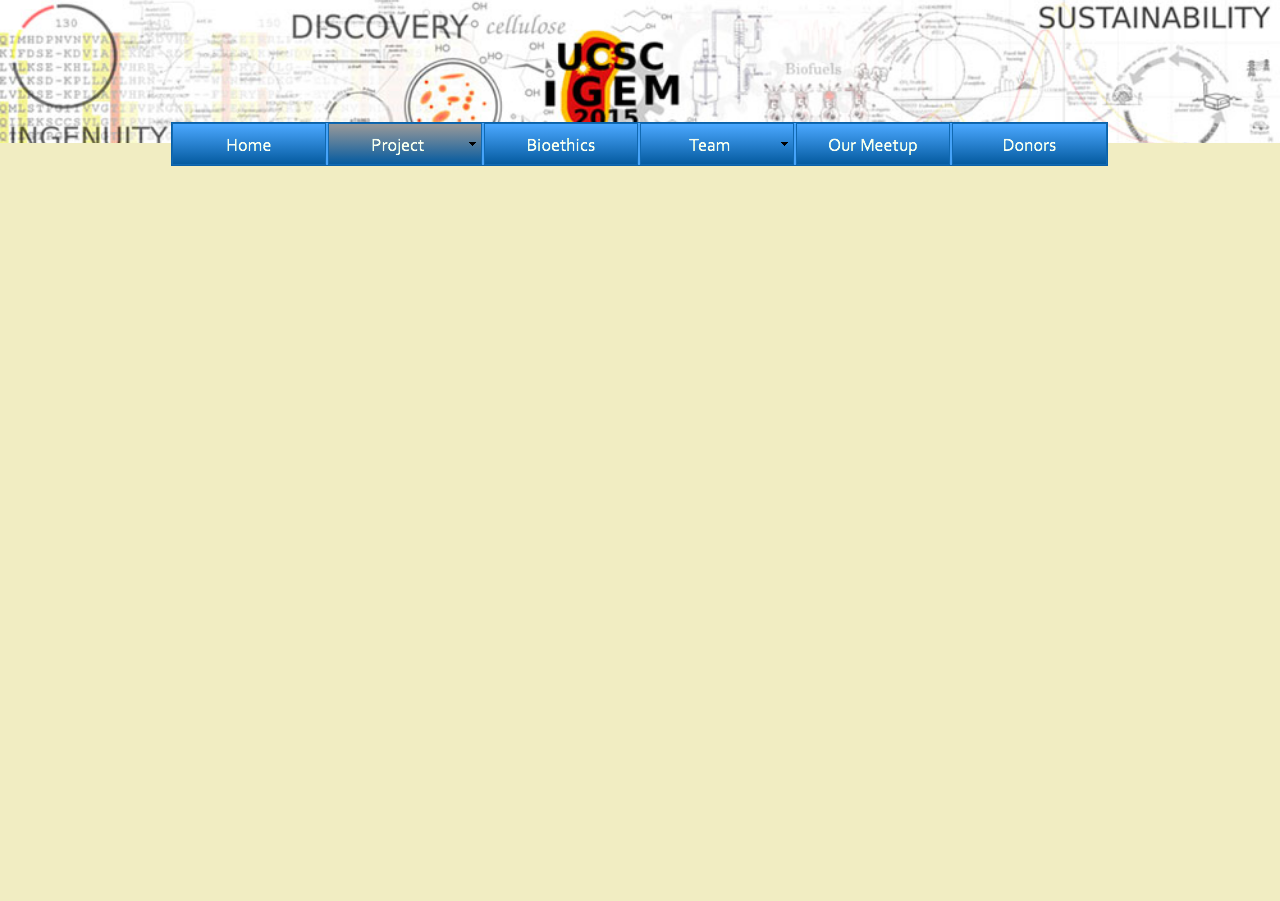
<file: untitled folder/2014-project.html>
<!DOCTYPE html>
<html class="html" lang="en-US">
 <head>

  <script type="text/javascript">
   if(typeof Muse == "undefined") window.Muse = {}; window.Muse.assets = {"required":["jquery-1.8.3.min.js", "museutils.js", "jquery.watch.js", "jquery.musemenu.js", "2014-project.css"], "outOfDate":[]};
</script>
  
  <meta http-equiv="Content-type" content="text/html;charset=UTF-8"/>
  <meta name="generator" content="2014.3.2.295"/>
  <title>2014 Project</title>
  <!-- CSS -->
  <link rel="stylesheet" type="text/css" href="css/site_global.css?422415861"/>
  <link rel="stylesheet" type="text/css" href="css/master_a-master.css?4193186688"/>
  <link rel="stylesheet" type="text/css" href="css/2014-project.css?4067590424" id="pagesheet"/>
  <!-- Other scripts -->
  <script type="text/javascript">
   document.documentElement.className += ' js';
</script>
  <!-- JS includes -->
  <!--[if lt IE 9]>
  <script src="scripts/html5shiv.js?4241844378" type="text/javascript"></script>
  <![endif]-->
   </head>
 <body>

  <div class="clearfix" id="page"><!-- group -->
   <div class="browser_width grpelem" id="u1165-bw">
    <div id="u1165"><!-- simple frame --></div>
   </div>
   <div class="clip_frame grpelem" id="u935"><!-- image -->
    <img class="block" id="u935_img" src="images/navbar.jpg" alt="" width="935" height="42"/>
   </div>
   <div class="clearfix grpelem" id="u1010"><!-- group -->
    <nav class="MenuBar clearfix grpelem" id="menuu891"><!-- horizontal box -->
     <div class="MenuItemContainer clearfix grpelem" id="u899"><!-- vertical box -->
      <a class="nonblock nontext MenuItem MenuItemWithSubMenu clearfix colelem" id="u900" href="index.html"><!-- horizontal box --><div class="MenuItemLabel NoWrap grpelem" id="u903-4"><!-- rasterized frame --><div id="u903-4_clip"><img id="u903-4_img" alt="Home" width="152" height="22" src="images/u903-4.png"/></div></div></a>
     </div>
     <div class="MenuItemContainer clearfix grpelem" id="u892"><!-- vertical box -->
      <a class="nonblock nontext MenuItem MenuItemWithSubMenu clearfix colelem" id="u893" href="project.html"><!-- horizontal box --><div class="MenuItemLabel NoWrap grpelem" id="u895-4"><!-- rasterized frame --><div id="u895-4_clip"><img id="u895-4_img" alt="Project" width="138" height="22" src="images/u895-4.png"/></div></div><div class="grpelem" id="u896"><!-- image --></div></a>
      <div class="SubMenu  MenuLevel1 clearfix" id="u897"><!-- vertical box -->
       <ul class="SubMenuView clearfix colelem" id="u898"><!-- vertical box -->
        <li class="MenuItemContainer clearfix colelem" id="u1089"><!-- horizontal box --><a class="nonblock nontext MenuItem MenuItemWithSubMenu MuseMenuActive clearfix grpelem" id="u1090" href="2014-project.html"><!-- horizontal box --><div class="MenuItemLabel NoWrap grpelem" id="u1092-4"><!-- rasterized frame --><div id="u1092-4_clip"><img id="u1092-4_img" alt="2014 Project" width="150" height="21" src="images/u1092-4.png"/></div></div></a></li>
        <li class="MenuItemContainer clearfix colelem" id="u1101"><!-- horizontal box --><a class="nonblock nontext MenuItem MenuItemWithSubMenu clearfix grpelem" id="u1102" href="2015-project.html"><!-- horizontal box --><div class="MenuItemLabel NoWrap grpelem" id="u1105-4"><!-- rasterized frame --><div id="u1105-4_clip"><img id="u1105-4_img" alt="2015 Project" width="135" height="21" src="images/u1105-4.png"/></div></div><div class="grpelem" id="u1104"><!-- image --></div></a><div class="SubMenu  MenuLevel2 clearfix" id="u1106"><!-- vertical box --><ul class="SubMenuView clearfix colelem" id="u1107"><!-- vertical box --><li class="MenuItemContainer clearfix colelem" id="u1437"><!-- horizontal box --><a class="nonblock nontext MenuItem MenuItemWithSubMenu clearfix grpelem" id="u1438" href="total.html"><!-- horizontal box --><div class="MenuItemLabel NoWrap grpelem" id="u1439-4"><!-- rasterized frame --><div id="u1439-4_clip"><img id="u1439-4_img" alt="TOTAL" width="148" height="21" src="images/u1439-4.png"/></div></div></a></li><li class="MenuItemContainer clearfix colelem" id="u1108"><!-- horizontal box --><a class="nonblock nontext MenuItem MenuItemWithSubMenu clearfix grpelem" id="u1109" href="overview.html"><!-- horizontal box --><div class="MenuItemLabel NoWrap grpelem" id="u1111-4"><!-- rasterized frame --><div id="u1111-4_clip"><img id="u1111-4_img" alt="Overview" width="148" height="21" src="images/u1111-4.png"/></div></div></a></li><li class="MenuItemContainer clearfix colelem" id="u1120"><!-- horizontal box --><a class="nonblock nontext MenuItem MenuItemWithSubMenu clearfix grpelem" id="u1121" href="breakdown.html"><!-- horizontal box --><div class="MenuItemLabel NoWrap grpelem" id="u1124-4"><!-- rasterized frame --><div id="u1124-4_clip"><img id="u1124-4_img" alt="Breakdown" width="148" height="21" src="images/u1124-4.png"/></div></div></a></li><li class="MenuItemContainer clearfix colelem" id="u1127"><!-- horizontal box --><a class="nonblock nontext MenuItem MenuItemWithSubMenu clearfix grpelem" id="u1130" href="biofuel.html"><!-- horizontal box --><div class="MenuItemLabel NoWrap grpelem" id="u1132-4"><!-- rasterized frame --><div id="u1132-4_clip"><img id="u1132-4_img" alt="Biofuel" width="148" height="21" src="images/u1132-4.png"/></div></div></a></li><li class="MenuItemContainer clearfix colelem" id="u1134"><!-- horizontal box --><a class="nonblock nontext MenuItem MenuItemWithSubMenu clearfix grpelem" id="u1135" href="alternatives.html"><!-- horizontal box --><div class="MenuItemLabel NoWrap grpelem" id="u1138-4"><!-- rasterized frame --><div id="u1138-4_clip"><img id="u1138-4_img" alt="Alternatives" width="148" height="21" src="images/u1138-4.png"/></div></div></a></li></ul></div></li>
       </ul>
      </div>
     </div>
     <div class="MenuItemContainer clearfix grpelem" id="u906"><!-- vertical box -->
      <a class="nonblock nontext MenuItem MenuItemWithSubMenu clearfix colelem" id="u907" href="bioethics.html"><!-- horizontal box --><div class="MenuItemLabel NoWrap grpelem" id="u909-4"><!-- rasterized frame --><div id="u909-4_clip"><img id="u909-4_img" alt="Bioethics" width="152" height="22" src="images/u909-4.png"/></div></div></a>
     </div>
     <div class="MenuItemContainer clearfix grpelem" id="u913"><!-- vertical box -->
      <a class="nonblock nontext MenuItem MenuItemWithSubMenu clearfix colelem" id="u916" href="team.html"><!-- horizontal box --><div class="MenuItemLabel NoWrap grpelem" id="u918-4"><!-- rasterized frame --><div id="u918-4_clip"><img id="u918-4_img" alt="Team" width="138" height="22" src="images/u918-4.png"/></div></div><div class="grpelem" id="u919"><!-- image --></div></a>
      <div class="SubMenu  MenuLevel1 clearfix" id="u914"><!-- vertical box -->
       <ul class="SubMenuView clearfix colelem" id="u915"><!-- vertical box -->
        <li class="MenuItemContainer clearfix colelem" id="u1141"><!-- horizontal box --><a class="nonblock nontext MenuItem MenuItemWithSubMenu clearfix grpelem" id="u1142" href="2014-team.html"><!-- horizontal box --><div class="MenuItemLabel NoWrap grpelem" id="u1144-4"><!-- rasterized frame --><div id="u1144-4_clip"><img id="u1144-4_img" alt="2014 Team" width="149" height="21" src="images/u1144-4.png"/></div></div></a></li>
        <li class="MenuItemContainer clearfix colelem" id="u1151"><!-- horizontal box --><a class="nonblock nontext MenuItem MenuItemWithSubMenu clearfix grpelem" id="u1152" href="2015-team.html"><!-- horizontal box --><div class="MenuItemLabel NoWrap grpelem" id="u1153-4"><!-- rasterized frame --><div id="u1153-4_clip"><img id="u1153-4_img" alt="2015 Team" width="149" height="21" src="images/u1153-4.png"/></div></div></a></li>
       </ul>
      </div>
     </div>
     <div class="MenuItemContainer clearfix grpelem" id="u920"><!-- vertical box -->
      <a class="nonblock nontext MenuItem MenuItemWithSubMenu clearfix colelem" id="u921" href="our-meetup.html"><!-- horizontal box --><div class="MenuItemLabel NoWrap grpelem" id="u922-4"><!-- rasterized frame --><div id="u922-4_clip"><img id="u922-4_img" alt="Our Meetup" width="152" height="22" src="images/u922-4.png"/></div></div></a>
     </div>
     <div class="MenuItemContainer clearfix grpelem" id="u927"><!-- vertical box -->
      <a class="nonblock nontext MenuItem MenuItemWithSubMenu clearfix colelem" id="u930" href="donors.html"><!-- horizontal box --><div class="MenuItemLabel NoWrap grpelem" id="u933-4"><!-- rasterized frame --><div id="u933-4_clip"><img id="u933-4_img" alt="Donors" width="153" height="22" src="images/u933-4.png"/></div></div></a>
     </div>
    </nav>
   </div>
   <div class="verticalspacer"></div>
  </div>
  <!-- JS includes -->
  <script type="text/javascript">
   if (document.location.protocol != 'https:') document.write('\x3Cscript src="http://musecdn2.businesscatalyst.com/scripts/4.0/jquery-1.8.3.min.js" type="text/javascript">\x3C/script>');
</script>
  <script type="text/javascript">
   window.jQuery || document.write('\x3Cscript src="scripts/jquery-1.8.3.min.js" type="text/javascript">\x3C/script>');
</script>
  <script src="scripts/museutils.js?521960461" type="text/javascript"></script>
  <script src="scripts/jquery.watch.js?56779320" type="text/javascript"></script>
  <script src="scripts/jquery.musemenu.js?397543671" type="text/javascript"></script>
  <!-- Other scripts -->
  <script type="text/javascript">
   $(document).ready(function() { try {
(function(){var a={},b=function(a){if(a.match(/^rgb/))return a=a.replace(/\s+/g,"").match(/([\d\,]+)/gi)[0].split(","),(parseInt(a[0])<<16)+(parseInt(a[1])<<8)+parseInt(a[2]);if(a.match(/^\#/))return parseInt(a.substr(1),16);return 0};(function(){$('link[type="text/css"]').each(function(){var b=($(this).attr("href")||"").match(/\/?css\/([\w\-]+\.css)\?(\d+)/);b&&b[1]&&b[2]&&(a[b[1]]=b[2])})})();(function(){$("body").append('<div class="version" style="display:none; width:1px; height:1px;"></div>');
for(var c=$(".version"),d=0;d<Muse.assets.required.length;){var f=Muse.assets.required[d],g=f.match(/([\w\-\.]+)\.(\w+)$/),k=g&&g[1]?g[1]:null,g=g&&g[2]?g[2]:null;switch(g.toLowerCase()){case "css":k=k.replace(/\W/gi,"_").replace(/^([^a-z])/gi,"_$1");c.addClass(k);var g=b(c.css("color")),h=b(c.css("background-color"));g!=0||h!=0?(Muse.assets.required.splice(d,1),"undefined"!=typeof a[f]&&(g!=a[f]>>>24||h!=(a[f]&16777215))&&Muse.assets.outOfDate.push(f)):d++;c.removeClass(k);break;case "js":k.match(/^jquery-[\d\.]+/gi)&&
typeof $!="undefined"?Muse.assets.required.splice(d,1):d++;break;default:throw Error("Unsupported file type: "+g);}}c.remove();if(Muse.assets.outOfDate.length||Muse.assets.required.length)c="Some files on the server may be missing or incorrect. Clear browser cache and try again. If the problem persists please contact website author.",(d=location&&location.search&&location.search.match&&location.search.match(/muse_debug/gi))&&Muse.assets.outOfDate.length&&(c+="\nOut of date: "+Muse.assets.outOfDate.join(",")),d&&Muse.assets.required.length&&(c+="\nMissing: "+Muse.assets.required.join(",")),alert(c)})()})();/* body */
Muse.Utils.transformMarkupToFixBrowserProblemsPreInit();/* body */
Muse.Utils.prepHyperlinks(true);/* body */
Muse.Utils.resizeHeight()/* resize height */
Muse.Utils.initWidget('.MenuBar', function(elem) { return $(elem).museMenu(); });/* unifiedNavBar */
Muse.Utils.fullPage('#page');/* 100% height page */
Muse.Utils.showWidgetsWhenReady();/* body */
Muse.Utils.transformMarkupToFixBrowserProblems();/* body */
} catch(e) { if (e && 'function' == typeof e.notify) e.notify(); else Muse.Assert.fail('Error calling selector function:' + e); }});
</script>
   </body>
</html>
</file>
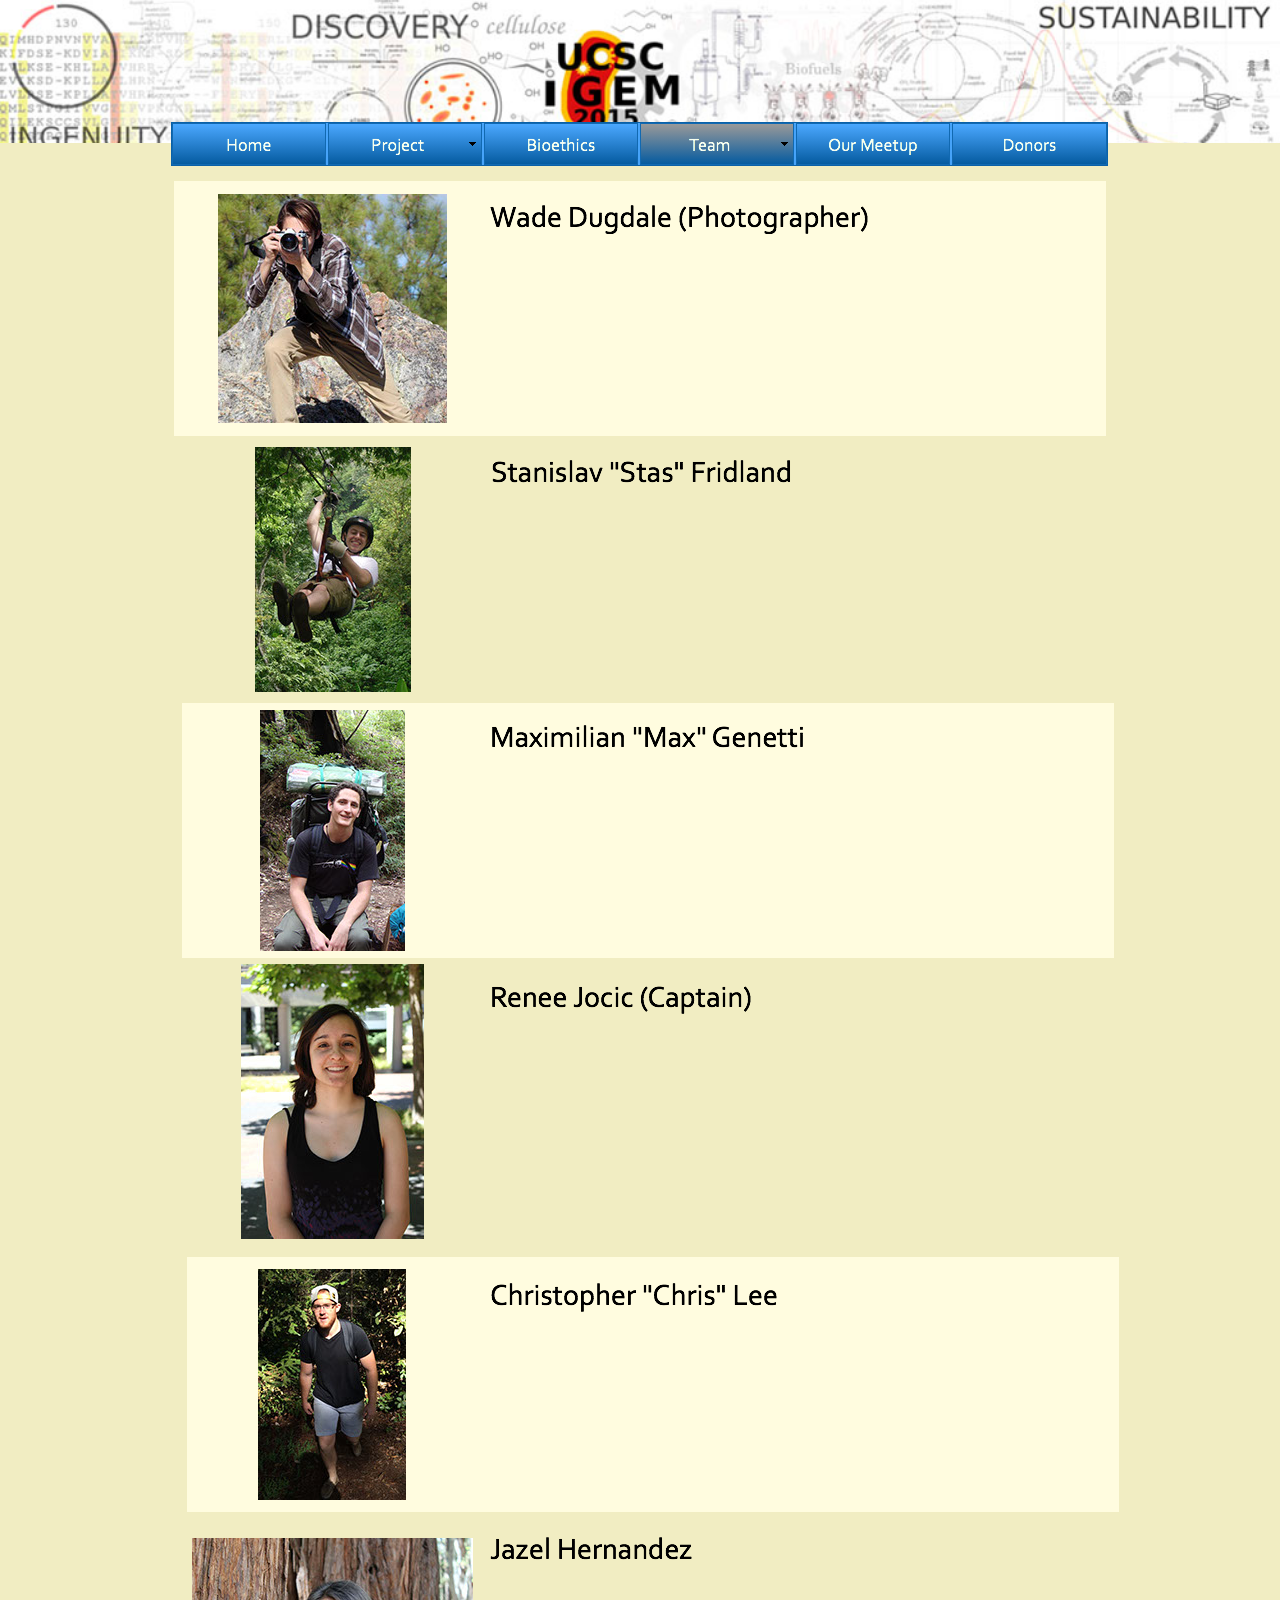
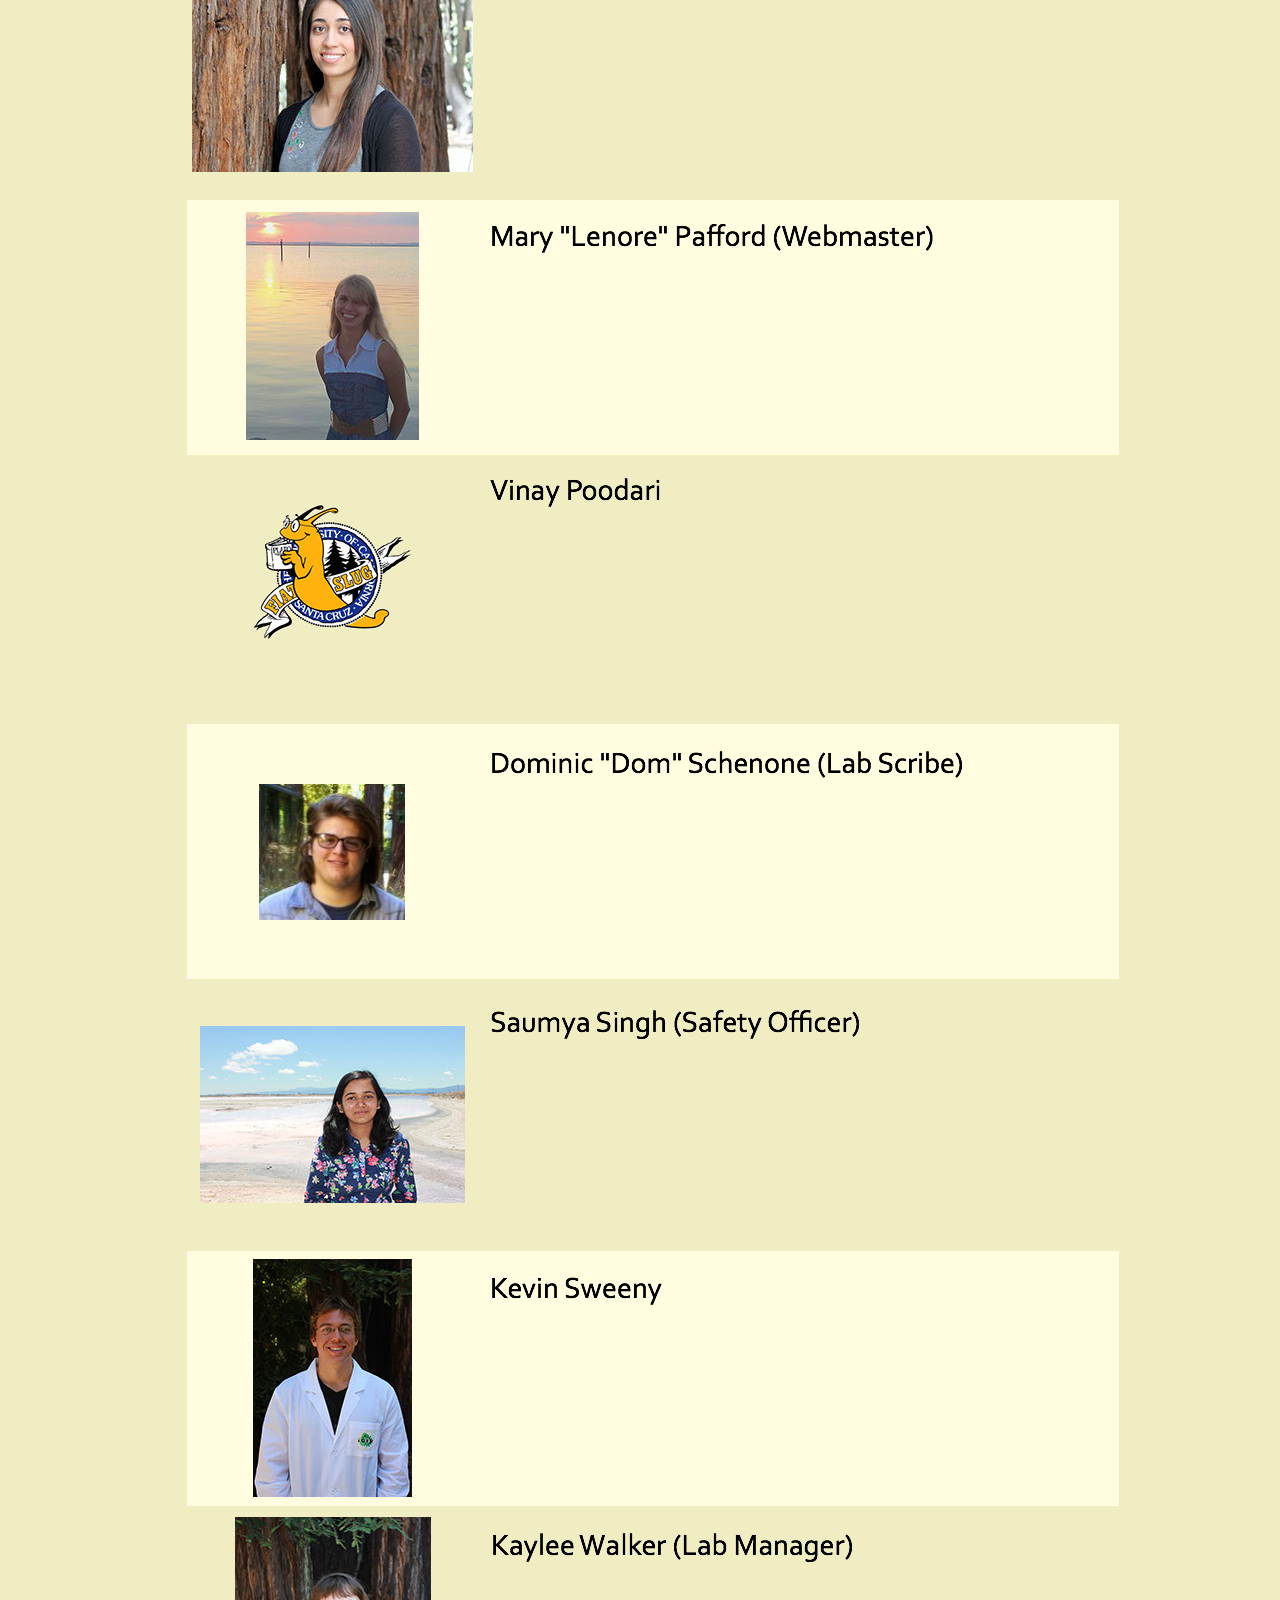
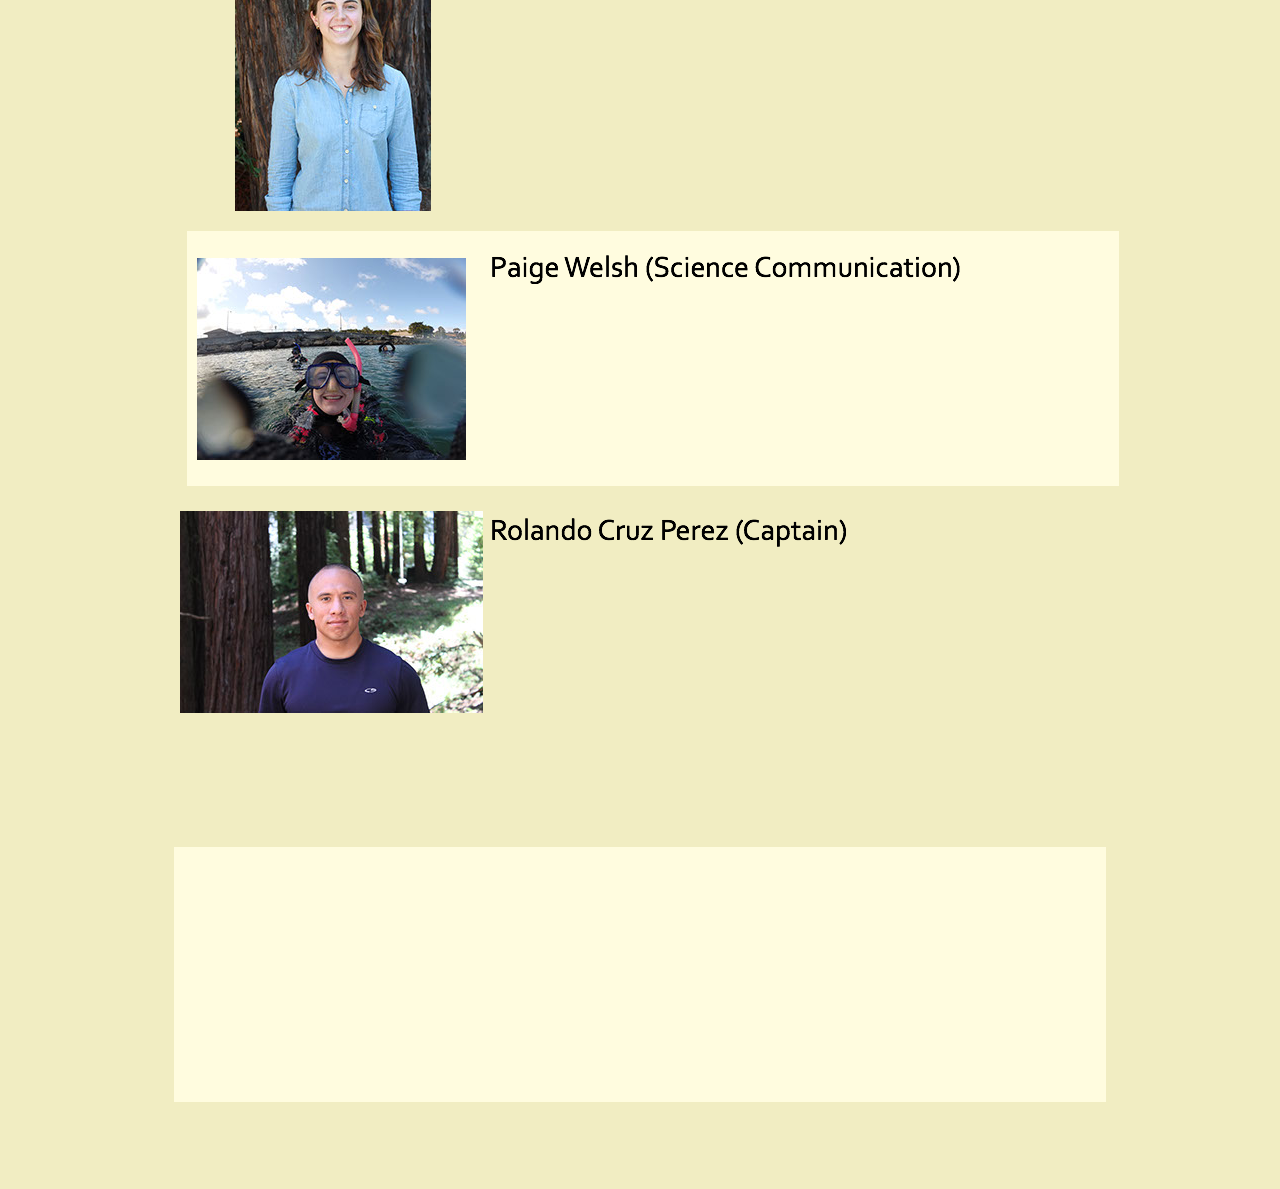
<file: untitled folder/2014-team.html>
<!DOCTYPE html>
<html class="html" lang="en-US">
 <head>

  <script type="text/javascript">
   if(typeof Muse == "undefined") window.Muse = {}; window.Muse.assets = {"required":["jquery-1.8.3.min.js", "museutils.js", "jquery.musepolyfill.bgsize.js", "jquery.watch.js", "jquery.musemenu.js", "2014-team.css"], "outOfDate":[]};
</script>
  
  <meta http-equiv="Content-type" content="text/html;charset=UTF-8"/>
  <meta name="generator" content="2014.3.2.295"/>
  <title>2014 Team</title>
  <!-- CSS -->
  <link rel="stylesheet" type="text/css" href="css/site_global.css?422415861"/>
  <link rel="stylesheet" type="text/css" href="css/master_a-master.css?4193186688"/>
  <link rel="stylesheet" type="text/css" href="css/2014-team.css?4226018875" id="pagesheet"/>
  <!-- Other scripts -->
  <script type="text/javascript">
   document.documentElement.className += ' js';
</script>
  <!-- JS includes -->
  <!--[if lt IE 9]>
  <script src="scripts/html5shiv.js?4241844378" type="text/javascript"></script>
  <![endif]-->
   </head>
 <body>

  <div class="clearfix" id="page"><!-- column -->
   <div class="position_content" id="page_position_content">
    <div class="clearfix colelem" id="pu1165"><!-- group -->
     <div class="browser_width grpelem" id="u1165-bw">
      <div id="u1165"><!-- simple frame --></div>
     </div>
     <div class="clip_frame grpelem" id="u935"><!-- image -->
      <img class="block" id="u935_img" src="images/navbar.jpg" alt="" width="935" height="42"/>
     </div>
     <div class="clearfix grpelem" id="u1010"><!-- group -->
      <nav class="MenuBar clearfix grpelem" id="menuu891"><!-- horizontal box -->
       <div class="MenuItemContainer clearfix grpelem" id="u899"><!-- vertical box -->
        <a class="nonblock nontext MenuItem MenuItemWithSubMenu clearfix colelem" id="u900" href="index.html"><!-- horizontal box --><div class="MenuItemLabel NoWrap grpelem" id="u903-4"><!-- rasterized frame --><div id="u903-4_clip"><img id="u903-4_img" alt="Home" width="152" height="22" src="images/u903-4.png"/></div></div></a>
       </div>
       <div class="MenuItemContainer clearfix grpelem" id="u892"><!-- vertical box -->
        <a class="nonblock nontext MenuItem MenuItemWithSubMenu clearfix colelem" id="u893" href="project.html"><!-- horizontal box --><div class="MenuItemLabel NoWrap grpelem" id="u895-4"><!-- rasterized frame --><div id="u895-4_clip"><img id="u895-4_img" alt="Project" width="138" height="22" src="images/u895-4.png"/></div></div><div class="grpelem" id="u896"><!-- image --></div></a>
        <div class="SubMenu  MenuLevel1 clearfix" id="u897"><!-- vertical box -->
         <ul class="SubMenuView clearfix colelem" id="u898"><!-- vertical box -->
          <li class="MenuItemContainer clearfix colelem" id="u1089"><!-- horizontal box --><a class="nonblock nontext MenuItem MenuItemWithSubMenu clearfix grpelem" id="u1090" href="2014-project.html"><!-- horizontal box --><div class="MenuItemLabel NoWrap grpelem" id="u1092-4"><!-- rasterized frame --><div id="u1092-4_clip"><img id="u1092-4_img" alt="2014 Project" width="150" height="21" src="images/u1092-4.png"/></div></div></a></li>
          <li class="MenuItemContainer clearfix colelem" id="u1101"><!-- horizontal box --><a class="nonblock nontext MenuItem MenuItemWithSubMenu clearfix grpelem" id="u1102" href="2015-project.html"><!-- horizontal box --><div class="MenuItemLabel NoWrap grpelem" id="u1105-4"><!-- rasterized frame --><div id="u1105-4_clip"><img id="u1105-4_img" alt="2015 Project" width="135" height="21" src="images/u1105-4.png"/></div></div><div class="grpelem" id="u1104"><!-- image --></div></a><div class="SubMenu  MenuLevel2 clearfix" id="u1106"><!-- vertical box --><ul class="SubMenuView clearfix colelem" id="u1107"><!-- vertical box --><li class="MenuItemContainer clearfix colelem" id="u1437"><!-- horizontal box --><a class="nonblock nontext MenuItem MenuItemWithSubMenu clearfix grpelem" id="u1438" href="total.html"><!-- horizontal box --><div class="MenuItemLabel NoWrap grpelem" id="u1439-4"><!-- rasterized frame --><div id="u1439-4_clip"><img id="u1439-4_img" alt="TOTAL" width="148" height="21" src="images/u1439-4.png"/></div></div></a></li><li class="MenuItemContainer clearfix colelem" id="u1108"><!-- horizontal box --><a class="nonblock nontext MenuItem MenuItemWithSubMenu clearfix grpelem" id="u1109" href="overview.html"><!-- horizontal box --><div class="MenuItemLabel NoWrap grpelem" id="u1111-4"><!-- rasterized frame --><div id="u1111-4_clip"><img id="u1111-4_img" alt="Overview" width="148" height="21" src="images/u1111-4.png"/></div></div></a></li><li class="MenuItemContainer clearfix colelem" id="u1120"><!-- horizontal box --><a class="nonblock nontext MenuItem MenuItemWithSubMenu clearfix grpelem" id="u1121" href="breakdown.html"><!-- horizontal box --><div class="MenuItemLabel NoWrap grpelem" id="u1124-4"><!-- rasterized frame --><div id="u1124-4_clip"><img id="u1124-4_img" alt="Breakdown" width="148" height="21" src="images/u1124-4.png"/></div></div></a></li><li class="MenuItemContainer clearfix colelem" id="u1127"><!-- horizontal box --><a class="nonblock nontext MenuItem MenuItemWithSubMenu clearfix grpelem" id="u1130" href="biofuel.html"><!-- horizontal box --><div class="MenuItemLabel NoWrap grpelem" id="u1132-4"><!-- rasterized frame --><div id="u1132-4_clip"><img id="u1132-4_img" alt="Biofuel" width="148" height="21" src="images/u1132-4.png"/></div></div></a></li><li class="MenuItemContainer clearfix colelem" id="u1134"><!-- horizontal box --><a class="nonblock nontext MenuItem MenuItemWithSubMenu clearfix grpelem" id="u1135" href="alternatives.html"><!-- horizontal box --><div class="MenuItemLabel NoWrap grpelem" id="u1138-4"><!-- rasterized frame --><div id="u1138-4_clip"><img id="u1138-4_img" alt="Alternatives" width="148" height="21" src="images/u1138-4.png"/></div></div></a></li></ul></div></li>
         </ul>
        </div>
       </div>
       <div class="MenuItemContainer clearfix grpelem" id="u906"><!-- vertical box -->
        <a class="nonblock nontext MenuItem MenuItemWithSubMenu clearfix colelem" id="u907" href="bioethics.html"><!-- horizontal box --><div class="MenuItemLabel NoWrap grpelem" id="u909-4"><!-- rasterized frame --><div id="u909-4_clip"><img id="u909-4_img" alt="Bioethics" width="152" height="22" src="images/u909-4.png"/></div></div></a>
       </div>
       <div class="MenuItemContainer clearfix grpelem" id="u913"><!-- vertical box -->
        <a class="nonblock nontext MenuItem MenuItemWithSubMenu clearfix colelem" id="u916" href="team.html"><!-- horizontal box --><div class="MenuItemLabel NoWrap grpelem" id="u918-4"><!-- rasterized frame --><div id="u918-4_clip"><img id="u918-4_img" alt="Team" width="138" height="22" src="images/u918-4.png"/></div></div><div class="grpelem" id="u919"><!-- image --></div></a>
        <div class="SubMenu  MenuLevel1 clearfix" id="u914"><!-- vertical box -->
         <ul class="SubMenuView clearfix colelem" id="u915"><!-- vertical box -->
          <li class="MenuItemContainer clearfix colelem" id="u1141"><!-- horizontal box --><a class="nonblock nontext MenuItem MenuItemWithSubMenu MuseMenuActive clearfix grpelem" id="u1142" href="2014-team.html"><!-- horizontal box --><div class="MenuItemLabel NoWrap grpelem" id="u1144-4"><!-- rasterized frame --><div id="u1144-4_clip"><img id="u1144-4_img" alt="2014 Team" width="149" height="21" src="images/u1144-4.png"/></div></div></a></li>
          <li class="MenuItemContainer clearfix colelem" id="u1151"><!-- horizontal box --><a class="nonblock nontext MenuItem MenuItemWithSubMenu clearfix grpelem" id="u1152" href="2015-team.html"><!-- horizontal box --><div class="MenuItemLabel NoWrap grpelem" id="u1153-4"><!-- rasterized frame --><div id="u1153-4_clip"><img id="u1153-4_img" alt="2015 Team" width="149" height="21" src="images/u1153-4.png"/></div></div></a></li>
         </ul>
        </div>
       </div>
       <div class="MenuItemContainer clearfix grpelem" id="u920"><!-- vertical box -->
        <a class="nonblock nontext MenuItem MenuItemWithSubMenu clearfix colelem" id="u921" href="our-meetup.html"><!-- horizontal box --><div class="MenuItemLabel NoWrap grpelem" id="u922-4"><!-- rasterized frame --><div id="u922-4_clip"><img id="u922-4_img" alt="Our Meetup" width="152" height="22" src="images/u922-4.png"/></div></div></a>
       </div>
       <div class="MenuItemContainer clearfix grpelem" id="u927"><!-- vertical box -->
        <a class="nonblock nontext MenuItem MenuItemWithSubMenu clearfix colelem" id="u930" href="donors.html"><!-- horizontal box --><div class="MenuItemLabel NoWrap grpelem" id="u933-4"><!-- rasterized frame --><div id="u933-4_clip"><img id="u933-4_img" alt="Donors" width="153" height="22" src="images/u933-4.png"/></div></div></a>
       </div>
      </nav>
     </div>
    </div>
    <div class="clearfix colelem" id="u1166"><!-- group -->
     <div class="museBGSize grpelem" id="u1171"><!-- simple frame --></div>
     <img class="grpelem" id="u1390-4" alt="Wade Dugdale (Photographer)" width="389" height="53" src="images/u1390-4.png"/><!-- rasterized frame -->
    </div>
    <div class="clearfix colelem" id="pu1305"><!-- group -->
     <div class="museBGSize grpelem" id="u1305"><!-- simple frame --></div>
     <img class="grpelem" id="u1391-4" alt="Stanislav &quot;Stas&quot; Fridland" width="320" height="55" src="images/u1391-4.png"/><!-- rasterized frame -->
    </div>
    <div class="clearfix colelem" id="u1167"><!-- group -->
     <div class="museBGSize grpelem" id="u1306"><!-- simple frame --></div>
     <img class="grpelem" id="u1392-4" alt="Maximilian &quot;Max&quot; Genetti" width="336" height="59" src="images/u1392-4.png"/><!-- rasterized frame -->
    </div>
    <div class="clearfix colelem" id="pu1307"><!-- group -->
     <div class="museBGSize grpelem" id="u1307"><!-- simple frame --></div>
     <img class="grpelem" id="u1393-4" alt="Renee Jocic (Captain)" width="281" height="57" src="images/u1393-4.png"/><!-- rasterized frame -->
    </div>
    <div class="clearfix colelem" id="u1168"><!-- group -->
     <div class="museBGSize grpelem" id="u1308"><!-- simple frame --></div>
     <img class="grpelem" id="u1396-4" alt="Christopher &quot;Chris&quot; Lee" width="301" height="49" src="images/u1396-4.png"/><!-- rasterized frame -->
    </div>
    <div class="clearfix colelem" id="pu1309"><!-- group -->
     <div class="museBGSize grpelem" id="u1309"><!-- simple frame --></div>
     <img class="grpelem" id="u1397-4" alt="Jazel Hernandez" width="230" height="40" src="images/u1397-4.png"/><!-- rasterized frame -->
    </div>
    <div class="clearfix colelem" id="u1169"><!-- group -->
     <div class="museBGSize grpelem" id="u1310"><!-- simple frame --></div>
     <img class="grpelem" id="u1398-4" alt="Mary &quot;Lenore&quot; Pafford (Webmaster)" width="455" height="49" src="images/u1398-4.png"/><!-- rasterized frame -->
    </div>
    <div class="clearfix colelem" id="pu1311"><!-- group -->
     <div class="museBGSize grpelem" id="u1311"><!-- simple frame --></div>
     <img class="grpelem" id="u1399-4" alt="Vinay Poodari" width="189" height="48" src="images/u1399-4.png"/><!-- rasterized frame -->
    </div>
    <div class="clearfix colelem" id="u1301"><!-- group -->
     <div class="museBGSize grpelem" id="u1312"><!-- simple frame --></div>
     <img class="grpelem" id="u1400-4" alt="Dominic &quot;Dom&quot; Schenone (Lab Scribe)" width="487" height="45" src="images/u1400-4.png"/><!-- rasterized frame -->
    </div>
    <div class="clearfix colelem" id="pu1313"><!-- group -->
     <div class="museBGSize grpelem" id="u1313"><!-- simple frame --></div>
     <img class="grpelem" id="u1401-4" alt="Saumya Singh (Safety Officer)" width="385" height="52" src="images/u1401-4.png"/><!-- rasterized frame -->
    </div>
    <div class="clearfix colelem" id="u1302"><!-- group -->
     <div class="museBGSize grpelem" id="u1314"><!-- simple frame --></div>
     <img class="grpelem" id="u1402-4" alt="Kevin Sweeny" width="187" height="53" src="images/u1402-4.png"/><!-- rasterized frame -->
    </div>
    <div class="clearfix colelem" id="pu1315"><!-- group -->
     <div class="museBGSize grpelem" id="u1315"><!-- simple frame --></div>
     <img class="grpelem" id="u1403-4" alt="Kaylee Walker (Lab Manager)" width="369" height="49" src="images/u1403-4.png"/><!-- rasterized frame -->
    </div>
    <div class="clearfix colelem" id="u1303"><!-- group -->
     <div class="museBGSize grpelem" id="u1317"><!-- simple frame --></div>
     <img class="grpelem" id="u1404-4" alt="Paige Welsh (Science Communication)" width="490" height="53" src="images/u1404-4.png"/><!-- rasterized frame -->
    </div>
    <div class="clearfix colelem" id="pu1408"><!-- group -->
     <div class="museBGSize grpelem" id="u1408"><!-- simple frame --></div>
     <img class="grpelem" id="u1407-4" alt="Rolando Cruz Perez (Captain)" width="376" height="37" src="images/u1407-4.png"/><!-- rasterized frame -->
    </div>
    <div class="clearfix colelem" id="u1304"><!-- group -->
     <div class="grpelem" id="u1318"><!-- simple frame --></div>
    </div>
    <div class="verticalspacer"></div>
   </div>
  </div>
  <!-- JS includes -->
  <script type="text/javascript">
   if (document.location.protocol != 'https:') document.write('\x3Cscript src="http://musecdn2.businesscatalyst.com/scripts/4.0/jquery-1.8.3.min.js" type="text/javascript">\x3C/script>');
</script>
  <script type="text/javascript">
   window.jQuery || document.write('\x3Cscript src="scripts/jquery-1.8.3.min.js" type="text/javascript">\x3C/script>');
</script>
  <script src="scripts/museutils.js?521960461" type="text/javascript"></script>
  <script src="scripts/jquery.watch.js?56779320" type="text/javascript"></script>
  <script src="scripts/jquery.musemenu.js?397543671" type="text/javascript"></script>
  <script src="scripts/jquery.musepolyfill.bgsize.js?349594875" type="text/javascript"></script>
  <!-- Other scripts -->
  <script type="text/javascript">
   $(document).ready(function() { try {
(function(){var a={},b=function(a){if(a.match(/^rgb/))return a=a.replace(/\s+/g,"").match(/([\d\,]+)/gi)[0].split(","),(parseInt(a[0])<<16)+(parseInt(a[1])<<8)+parseInt(a[2]);if(a.match(/^\#/))return parseInt(a.substr(1),16);return 0};(function(){$('link[type="text/css"]').each(function(){var b=($(this).attr("href")||"").match(/\/?css\/([\w\-]+\.css)\?(\d+)/);b&&b[1]&&b[2]&&(a[b[1]]=b[2])})})();(function(){$("body").append('<div class="version" style="display:none; width:1px; height:1px;"></div>');
for(var c=$(".version"),d=0;d<Muse.assets.required.length;){var f=Muse.assets.required[d],g=f.match(/([\w\-\.]+)\.(\w+)$/),k=g&&g[1]?g[1]:null,g=g&&g[2]?g[2]:null;switch(g.toLowerCase()){case "css":k=k.replace(/\W/gi,"_").replace(/^([^a-z])/gi,"_$1");c.addClass(k);var g=b(c.css("color")),h=b(c.css("background-color"));g!=0||h!=0?(Muse.assets.required.splice(d,1),"undefined"!=typeof a[f]&&(g!=a[f]>>>24||h!=(a[f]&16777215))&&Muse.assets.outOfDate.push(f)):d++;c.removeClass(k);break;case "js":k.match(/^jquery-[\d\.]+/gi)&&
typeof $!="undefined"?Muse.assets.required.splice(d,1):d++;break;default:throw Error("Unsupported file type: "+g);}}c.remove();if(Muse.assets.outOfDate.length||Muse.assets.required.length)c="Some files on the server may be missing or incorrect. Clear browser cache and try again. If the problem persists please contact website author.",(d=location&&location.search&&location.search.match&&location.search.match(/muse_debug/gi))&&Muse.assets.outOfDate.length&&(c+="\nOut of date: "+Muse.assets.outOfDate.join(",")),d&&Muse.assets.required.length&&(c+="\nMissing: "+Muse.assets.required.join(",")),alert(c)})()})();/* body */
Muse.Utils.transformMarkupToFixBrowserProblemsPreInit();/* body */
Muse.Utils.prepHyperlinks(true);/* body */
Muse.Utils.resizeHeight()/* resize height */
Muse.Utils.initWidget('.MenuBar', function(elem) { return $(elem).museMenu(); });/* unifiedNavBar */
Muse.Utils.fullPage('#page');/* 100% height page */
Muse.Utils.showWidgetsWhenReady();/* body */
Muse.Utils.transformMarkupToFixBrowserProblems();/* body */
} catch(e) { if (e && 'function' == typeof e.notify) e.notify(); else Muse.Assert.fail('Error calling selector function:' + e); }});
</script>
   </body>
</html>
</file>
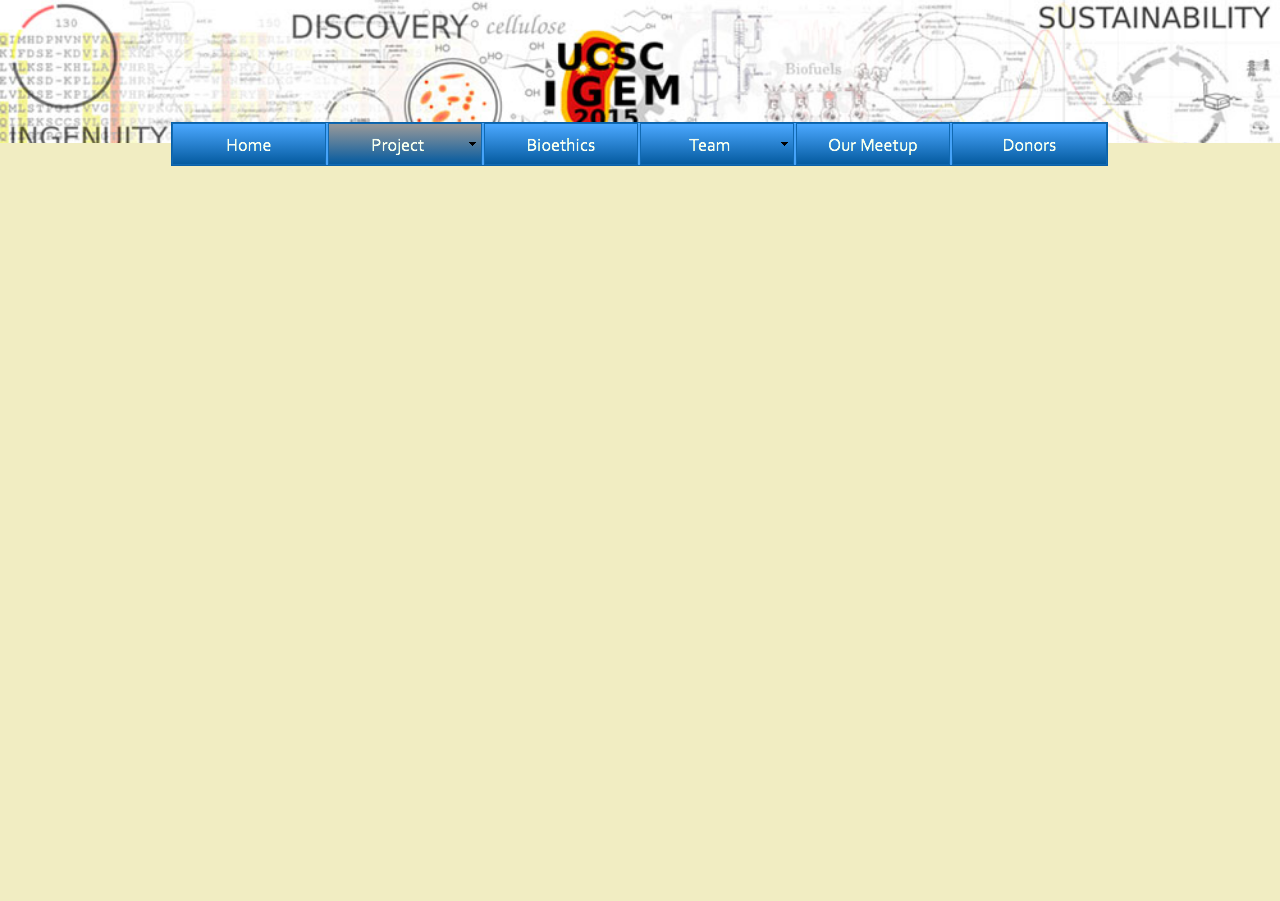
<file: untitled folder/2015-project.html>
<!DOCTYPE html>
<html class="html" lang="en-US">
 <head>

  <script type="text/javascript">
   if(typeof Muse == "undefined") window.Muse = {}; window.Muse.assets = {"required":["jquery-1.8.3.min.js", "museutils.js", "jquery.watch.js", "jquery.musemenu.js", "2015-project.css"], "outOfDate":[]};
</script>
  
  <meta http-equiv="Content-type" content="text/html;charset=UTF-8"/>
  <meta name="generator" content="2014.3.2.295"/>
  <title>2015 Project</title>
  <!-- CSS -->
  <link rel="stylesheet" type="text/css" href="css/site_global.css?422415861"/>
  <link rel="stylesheet" type="text/css" href="css/master_a-master.css?4193186688"/>
  <link rel="stylesheet" type="text/css" href="css/2015-project.css?4067590424" id="pagesheet"/>
  <!-- Other scripts -->
  <script type="text/javascript">
   document.documentElement.className += ' js';
</script>
  <!-- JS includes -->
  <!--[if lt IE 9]>
  <script src="scripts/html5shiv.js?4241844378" type="text/javascript"></script>
  <![endif]-->
   </head>
 <body>

  <div class="clearfix" id="page"><!-- group -->
   <div class="browser_width grpelem" id="u1165-bw">
    <div id="u1165"><!-- simple frame --></div>
   </div>
   <div class="clip_frame grpelem" id="u935"><!-- image -->
    <img class="block" id="u935_img" src="images/navbar.jpg" alt="" width="935" height="42"/>
   </div>
   <div class="clearfix grpelem" id="u1010"><!-- group -->
    <nav class="MenuBar clearfix grpelem" id="menuu891"><!-- horizontal box -->
     <div class="MenuItemContainer clearfix grpelem" id="u899"><!-- vertical box -->
      <a class="nonblock nontext MenuItem MenuItemWithSubMenu clearfix colelem" id="u900" href="index.html"><!-- horizontal box --><div class="MenuItemLabel NoWrap grpelem" id="u903-4"><!-- rasterized frame --><div id="u903-4_clip"><img id="u903-4_img" alt="Home" width="152" height="22" src="images/u903-4.png"/></div></div></a>
     </div>
     <div class="MenuItemContainer clearfix grpelem" id="u892"><!-- vertical box -->
      <a class="nonblock nontext MenuItem MenuItemWithSubMenu clearfix colelem" id="u893" href="project.html"><!-- horizontal box --><div class="MenuItemLabel NoWrap grpelem" id="u895-4"><!-- rasterized frame --><div id="u895-4_clip"><img id="u895-4_img" alt="Project" width="138" height="22" src="images/u895-4.png"/></div></div><div class="grpelem" id="u896"><!-- image --></div></a>
      <div class="SubMenu  MenuLevel1 clearfix" id="u897"><!-- vertical box -->
       <ul class="SubMenuView clearfix colelem" id="u898"><!-- vertical box -->
        <li class="MenuItemContainer clearfix colelem" id="u1089"><!-- horizontal box --><a class="nonblock nontext MenuItem MenuItemWithSubMenu clearfix grpelem" id="u1090" href="2014-project.html"><!-- horizontal box --><div class="MenuItemLabel NoWrap grpelem" id="u1092-4"><!-- rasterized frame --><div id="u1092-4_clip"><img id="u1092-4_img" alt="2014 Project" width="150" height="21" src="images/u1092-4.png"/></div></div></a></li>
        <li class="MenuItemContainer clearfix colelem" id="u1101"><!-- horizontal box --><a class="nonblock nontext MenuItem MenuItemWithSubMenu MuseMenuActive clearfix grpelem" id="u1102" href="2015-project.html"><!-- horizontal box --><div class="MenuItemLabel NoWrap grpelem" id="u1105-4"><!-- rasterized frame --><div id="u1105-4_clip"><img id="u1105-4_img" alt="2015 Project" width="135" height="21" src="images/u1105-4.png"/></div></div><div class="grpelem" id="u1104"><!-- image --></div></a><div class="SubMenu  MenuLevel2 clearfix" id="u1106"><!-- vertical box --><ul class="SubMenuView clearfix colelem" id="u1107"><!-- vertical box --><li class="MenuItemContainer clearfix colelem" id="u1437"><!-- horizontal box --><a class="nonblock nontext MenuItem MenuItemWithSubMenu clearfix grpelem" id="u1438" href="total.html"><!-- horizontal box --><div class="MenuItemLabel NoWrap grpelem" id="u1439-4"><!-- rasterized frame --><div id="u1439-4_clip"><img id="u1439-4_img" alt="TOTAL" width="148" height="21" src="images/u1439-4.png"/></div></div></a></li><li class="MenuItemContainer clearfix colelem" id="u1108"><!-- horizontal box --><a class="nonblock nontext MenuItem MenuItemWithSubMenu clearfix grpelem" id="u1109" href="overview.html"><!-- horizontal box --><div class="MenuItemLabel NoWrap grpelem" id="u1111-4"><!-- rasterized frame --><div id="u1111-4_clip"><img id="u1111-4_img" alt="Overview" width="148" height="21" src="images/u1111-4.png"/></div></div></a></li><li class="MenuItemContainer clearfix colelem" id="u1120"><!-- horizontal box --><a class="nonblock nontext MenuItem MenuItemWithSubMenu clearfix grpelem" id="u1121" href="breakdown.html"><!-- horizontal box --><div class="MenuItemLabel NoWrap grpelem" id="u1124-4"><!-- rasterized frame --><div id="u1124-4_clip"><img id="u1124-4_img" alt="Breakdown" width="148" height="21" src="images/u1124-4.png"/></div></div></a></li><li class="MenuItemContainer clearfix colelem" id="u1127"><!-- horizontal box --><a class="nonblock nontext MenuItem MenuItemWithSubMenu clearfix grpelem" id="u1130" href="biofuel.html"><!-- horizontal box --><div class="MenuItemLabel NoWrap grpelem" id="u1132-4"><!-- rasterized frame --><div id="u1132-4_clip"><img id="u1132-4_img" alt="Biofuel" width="148" height="21" src="images/u1132-4.png"/></div></div></a></li><li class="MenuItemContainer clearfix colelem" id="u1134"><!-- horizontal box --><a class="nonblock nontext MenuItem MenuItemWithSubMenu clearfix grpelem" id="u1135" href="alternatives.html"><!-- horizontal box --><div class="MenuItemLabel NoWrap grpelem" id="u1138-4"><!-- rasterized frame --><div id="u1138-4_clip"><img id="u1138-4_img" alt="Alternatives" width="148" height="21" src="images/u1138-4.png"/></div></div></a></li></ul></div></li>
       </ul>
      </div>
     </div>
     <div class="MenuItemContainer clearfix grpelem" id="u906"><!-- vertical box -->
      <a class="nonblock nontext MenuItem MenuItemWithSubMenu clearfix colelem" id="u907" href="bioethics.html"><!-- horizontal box --><div class="MenuItemLabel NoWrap grpelem" id="u909-4"><!-- rasterized frame --><div id="u909-4_clip"><img id="u909-4_img" alt="Bioethics" width="152" height="22" src="images/u909-4.png"/></div></div></a>
     </div>
     <div class="MenuItemContainer clearfix grpelem" id="u913"><!-- vertical box -->
      <a class="nonblock nontext MenuItem MenuItemWithSubMenu clearfix colelem" id="u916" href="team.html"><!-- horizontal box --><div class="MenuItemLabel NoWrap grpelem" id="u918-4"><!-- rasterized frame --><div id="u918-4_clip"><img id="u918-4_img" alt="Team" width="138" height="22" src="images/u918-4.png"/></div></div><div class="grpelem" id="u919"><!-- image --></div></a>
      <div class="SubMenu  MenuLevel1 clearfix" id="u914"><!-- vertical box -->
       <ul class="SubMenuView clearfix colelem" id="u915"><!-- vertical box -->
        <li class="MenuItemContainer clearfix colelem" id="u1141"><!-- horizontal box --><a class="nonblock nontext MenuItem MenuItemWithSubMenu clearfix grpelem" id="u1142" href="2014-team.html"><!-- horizontal box --><div class="MenuItemLabel NoWrap grpelem" id="u1144-4"><!-- rasterized frame --><div id="u1144-4_clip"><img id="u1144-4_img" alt="2014 Team" width="149" height="21" src="images/u1144-4.png"/></div></div></a></li>
        <li class="MenuItemContainer clearfix colelem" id="u1151"><!-- horizontal box --><a class="nonblock nontext MenuItem MenuItemWithSubMenu clearfix grpelem" id="u1152" href="2015-team.html"><!-- horizontal box --><div class="MenuItemLabel NoWrap grpelem" id="u1153-4"><!-- rasterized frame --><div id="u1153-4_clip"><img id="u1153-4_img" alt="2015 Team" width="149" height="21" src="images/u1153-4.png"/></div></div></a></li>
       </ul>
      </div>
     </div>
     <div class="MenuItemContainer clearfix grpelem" id="u920"><!-- vertical box -->
      <a class="nonblock nontext MenuItem MenuItemWithSubMenu clearfix colelem" id="u921" href="our-meetup.html"><!-- horizontal box --><div class="MenuItemLabel NoWrap grpelem" id="u922-4"><!-- rasterized frame --><div id="u922-4_clip"><img id="u922-4_img" alt="Our Meetup" width="152" height="22" src="images/u922-4.png"/></div></div></a>
     </div>
     <div class="MenuItemContainer clearfix grpelem" id="u927"><!-- vertical box -->
      <a class="nonblock nontext MenuItem MenuItemWithSubMenu clearfix colelem" id="u930" href="donors.html"><!-- horizontal box --><div class="MenuItemLabel NoWrap grpelem" id="u933-4"><!-- rasterized frame --><div id="u933-4_clip"><img id="u933-4_img" alt="Donors" width="153" height="22" src="images/u933-4.png"/></div></div></a>
     </div>
    </nav>
   </div>
   <div class="verticalspacer"></div>
  </div>
  <!-- JS includes -->
  <script type="text/javascript">
   if (document.location.protocol != 'https:') document.write('\x3Cscript src="http://musecdn2.businesscatalyst.com/scripts/4.0/jquery-1.8.3.min.js" type="text/javascript">\x3C/script>');
</script>
  <script type="text/javascript">
   window.jQuery || document.write('\x3Cscript src="scripts/jquery-1.8.3.min.js" type="text/javascript">\x3C/script>');
</script>
  <script src="scripts/museutils.js?521960461" type="text/javascript"></script>
  <script src="scripts/jquery.watch.js?56779320" type="text/javascript"></script>
  <script src="scripts/jquery.musemenu.js?397543671" type="text/javascript"></script>
  <!-- Other scripts -->
  <script type="text/javascript">
   $(document).ready(function() { try {
(function(){var a={},b=function(a){if(a.match(/^rgb/))return a=a.replace(/\s+/g,"").match(/([\d\,]+)/gi)[0].split(","),(parseInt(a[0])<<16)+(parseInt(a[1])<<8)+parseInt(a[2]);if(a.match(/^\#/))return parseInt(a.substr(1),16);return 0};(function(){$('link[type="text/css"]').each(function(){var b=($(this).attr("href")||"").match(/\/?css\/([\w\-]+\.css)\?(\d+)/);b&&b[1]&&b[2]&&(a[b[1]]=b[2])})})();(function(){$("body").append('<div class="version" style="display:none; width:1px; height:1px;"></div>');
for(var c=$(".version"),d=0;d<Muse.assets.required.length;){var f=Muse.assets.required[d],g=f.match(/([\w\-\.]+)\.(\w+)$/),k=g&&g[1]?g[1]:null,g=g&&g[2]?g[2]:null;switch(g.toLowerCase()){case "css":k=k.replace(/\W/gi,"_").replace(/^([^a-z])/gi,"_$1");c.addClass(k);var g=b(c.css("color")),h=b(c.css("background-color"));g!=0||h!=0?(Muse.assets.required.splice(d,1),"undefined"!=typeof a[f]&&(g!=a[f]>>>24||h!=(a[f]&16777215))&&Muse.assets.outOfDate.push(f)):d++;c.removeClass(k);break;case "js":k.match(/^jquery-[\d\.]+/gi)&&
typeof $!="undefined"?Muse.assets.required.splice(d,1):d++;break;default:throw Error("Unsupported file type: "+g);}}c.remove();if(Muse.assets.outOfDate.length||Muse.assets.required.length)c="Some files on the server may be missing or incorrect. Clear browser cache and try again. If the problem persists please contact website author.",(d=location&&location.search&&location.search.match&&location.search.match(/muse_debug/gi))&&Muse.assets.outOfDate.length&&(c+="\nOut of date: "+Muse.assets.outOfDate.join(",")),d&&Muse.assets.required.length&&(c+="\nMissing: "+Muse.assets.required.join(",")),alert(c)})()})();/* body */
Muse.Utils.transformMarkupToFixBrowserProblemsPreInit();/* body */
Muse.Utils.prepHyperlinks(true);/* body */
Muse.Utils.resizeHeight()/* resize height */
Muse.Utils.initWidget('.MenuBar', function(elem) { return $(elem).museMenu(); });/* unifiedNavBar */
Muse.Utils.fullPage('#page');/* 100% height page */
Muse.Utils.showWidgetsWhenReady();/* body */
Muse.Utils.transformMarkupToFixBrowserProblems();/* body */
} catch(e) { if (e && 'function' == typeof e.notify) e.notify(); else Muse.Assert.fail('Error calling selector function:' + e); }});
</script>
   </body>
</html>
</file>
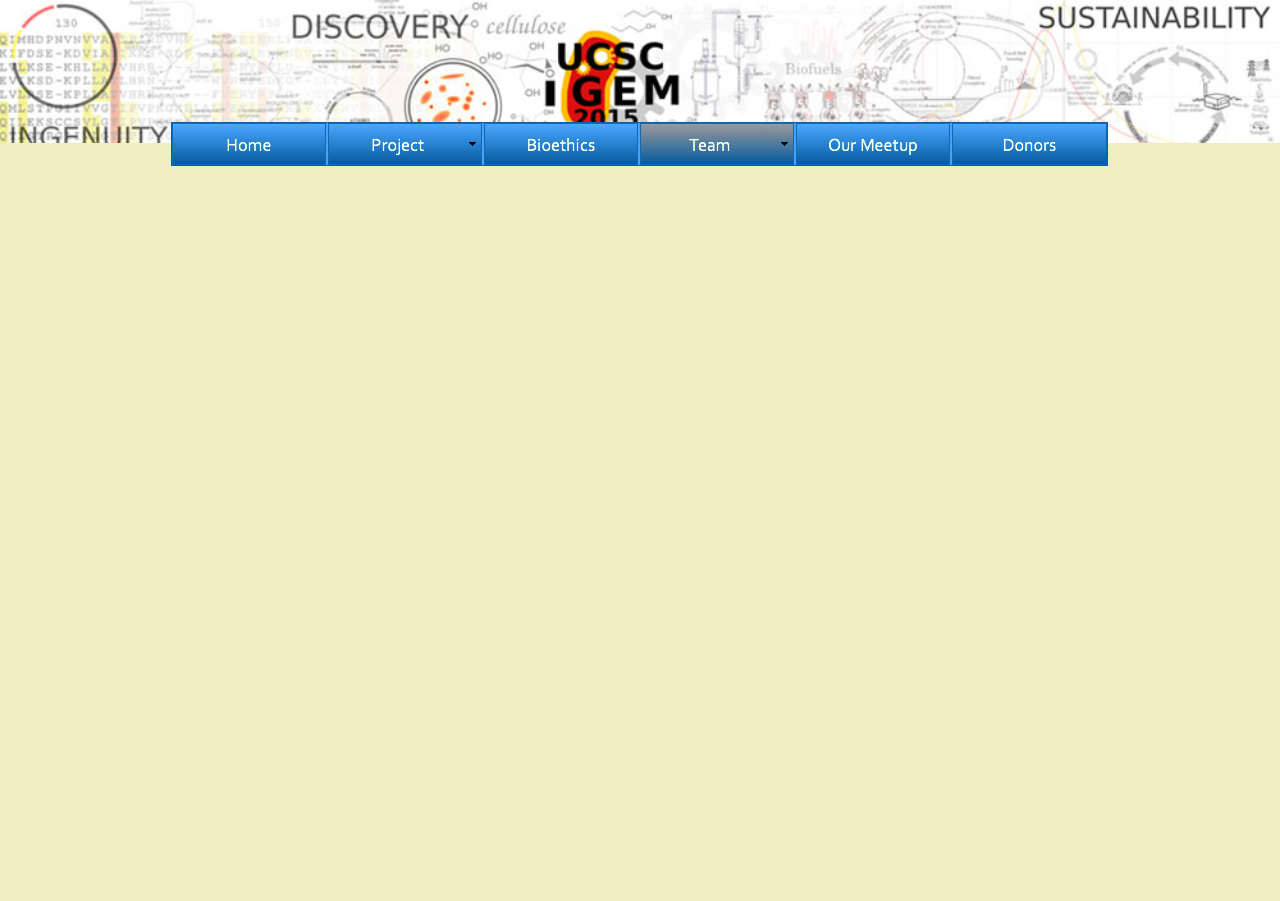
<file: untitled folder/2015-team.html>
<!DOCTYPE html>
<html class="html" lang="en-US">
 <head>

  <script type="text/javascript">
   if(typeof Muse == "undefined") window.Muse = {}; window.Muse.assets = {"required":["jquery-1.8.3.min.js", "museutils.js", "jquery.watch.js", "jquery.musemenu.js", "2015-team.css"], "outOfDate":[]};
</script>
  
  <meta http-equiv="Content-type" content="text/html;charset=UTF-8"/>
  <meta name="generator" content="2014.3.2.295"/>
  <title>2015 Team</title>
  <!-- CSS -->
  <link rel="stylesheet" type="text/css" href="css/site_global.css?422415861"/>
  <link rel="stylesheet" type="text/css" href="css/master_a-master.css?4193186688"/>
  <link rel="stylesheet" type="text/css" href="css/2015-team.css?4067590424" id="pagesheet"/>
  <!-- Other scripts -->
  <script type="text/javascript">
   document.documentElement.className += ' js';
</script>
  <!-- JS includes -->
  <!--[if lt IE 9]>
  <script src="scripts/html5shiv.js?4241844378" type="text/javascript"></script>
  <![endif]-->
   </head>
 <body>

  <div class="clearfix" id="page"><!-- group -->
   <div class="browser_width grpelem" id="u1165-bw">
    <div id="u1165"><!-- simple frame --></div>
   </div>
   <div class="clip_frame grpelem" id="u935"><!-- image -->
    <img class="block" id="u935_img" src="images/navbar.jpg" alt="" width="935" height="42"/>
   </div>
   <div class="clearfix grpelem" id="u1010"><!-- group -->
    <nav class="MenuBar clearfix grpelem" id="menuu891"><!-- horizontal box -->
     <div class="MenuItemContainer clearfix grpelem" id="u899"><!-- vertical box -->
      <a class="nonblock nontext MenuItem MenuItemWithSubMenu clearfix colelem" id="u900" href="index.html"><!-- horizontal box --><div class="MenuItemLabel NoWrap grpelem" id="u903-4"><!-- rasterized frame --><div id="u903-4_clip"><img id="u903-4_img" alt="Home" width="152" height="22" src="images/u903-4.png"/></div></div></a>
     </div>
     <div class="MenuItemContainer clearfix grpelem" id="u892"><!-- vertical box -->
      <a class="nonblock nontext MenuItem MenuItemWithSubMenu clearfix colelem" id="u893" href="project.html"><!-- horizontal box --><div class="MenuItemLabel NoWrap grpelem" id="u895-4"><!-- rasterized frame --><div id="u895-4_clip"><img id="u895-4_img" alt="Project" width="138" height="22" src="images/u895-4.png"/></div></div><div class="grpelem" id="u896"><!-- image --></div></a>
      <div class="SubMenu  MenuLevel1 clearfix" id="u897"><!-- vertical box -->
       <ul class="SubMenuView clearfix colelem" id="u898"><!-- vertical box -->
        <li class="MenuItemContainer clearfix colelem" id="u1089"><!-- horizontal box --><a class="nonblock nontext MenuItem MenuItemWithSubMenu clearfix grpelem" id="u1090" href="2014-project.html"><!-- horizontal box --><div class="MenuItemLabel NoWrap grpelem" id="u1092-4"><!-- rasterized frame --><div id="u1092-4_clip"><img id="u1092-4_img" alt="2014 Project" width="150" height="21" src="images/u1092-4.png"/></div></div></a></li>
        <li class="MenuItemContainer clearfix colelem" id="u1101"><!-- horizontal box --><a class="nonblock nontext MenuItem MenuItemWithSubMenu clearfix grpelem" id="u1102" href="2015-project.html"><!-- horizontal box --><div class="MenuItemLabel NoWrap grpelem" id="u1105-4"><!-- rasterized frame --><div id="u1105-4_clip"><img id="u1105-4_img" alt="2015 Project" width="135" height="21" src="images/u1105-4.png"/></div></div><div class="grpelem" id="u1104"><!-- image --></div></a><div class="SubMenu  MenuLevel2 clearfix" id="u1106"><!-- vertical box --><ul class="SubMenuView clearfix colelem" id="u1107"><!-- vertical box --><li class="MenuItemContainer clearfix colelem" id="u1437"><!-- horizontal box --><a class="nonblock nontext MenuItem MenuItemWithSubMenu clearfix grpelem" id="u1438" href="total.html"><!-- horizontal box --><div class="MenuItemLabel NoWrap grpelem" id="u1439-4"><!-- rasterized frame --><div id="u1439-4_clip"><img id="u1439-4_img" alt="TOTAL" width="148" height="21" src="images/u1439-4.png"/></div></div></a></li><li class="MenuItemContainer clearfix colelem" id="u1108"><!-- horizontal box --><a class="nonblock nontext MenuItem MenuItemWithSubMenu clearfix grpelem" id="u1109" href="overview.html"><!-- horizontal box --><div class="MenuItemLabel NoWrap grpelem" id="u1111-4"><!-- rasterized frame --><div id="u1111-4_clip"><img id="u1111-4_img" alt="Overview" width="148" height="21" src="images/u1111-4.png"/></div></div></a></li><li class="MenuItemContainer clearfix colelem" id="u1120"><!-- horizontal box --><a class="nonblock nontext MenuItem MenuItemWithSubMenu clearfix grpelem" id="u1121" href="breakdown.html"><!-- horizontal box --><div class="MenuItemLabel NoWrap grpelem" id="u1124-4"><!-- rasterized frame --><div id="u1124-4_clip"><img id="u1124-4_img" alt="Breakdown" width="148" height="21" src="images/u1124-4.png"/></div></div></a></li><li class="MenuItemContainer clearfix colelem" id="u1127"><!-- horizontal box --><a class="nonblock nontext MenuItem MenuItemWithSubMenu clearfix grpelem" id="u1130" href="biofuel.html"><!-- horizontal box --><div class="MenuItemLabel NoWrap grpelem" id="u1132-4"><!-- rasterized frame --><div id="u1132-4_clip"><img id="u1132-4_img" alt="Biofuel" width="148" height="21" src="images/u1132-4.png"/></div></div></a></li><li class="MenuItemContainer clearfix colelem" id="u1134"><!-- horizontal box --><a class="nonblock nontext MenuItem MenuItemWithSubMenu clearfix grpelem" id="u1135" href="alternatives.html"><!-- horizontal box --><div class="MenuItemLabel NoWrap grpelem" id="u1138-4"><!-- rasterized frame --><div id="u1138-4_clip"><img id="u1138-4_img" alt="Alternatives" width="148" height="21" src="images/u1138-4.png"/></div></div></a></li></ul></div></li>
       </ul>
      </div>
     </div>
     <div class="MenuItemContainer clearfix grpelem" id="u906"><!-- vertical box -->
      <a class="nonblock nontext MenuItem MenuItemWithSubMenu clearfix colelem" id="u907" href="bioethics.html"><!-- horizontal box --><div class="MenuItemLabel NoWrap grpelem" id="u909-4"><!-- rasterized frame --><div id="u909-4_clip"><img id="u909-4_img" alt="Bioethics" width="152" height="22" src="images/u909-4.png"/></div></div></a>
     </div>
     <div class="MenuItemContainer clearfix grpelem" id="u913"><!-- vertical box -->
      <a class="nonblock nontext MenuItem MenuItemWithSubMenu clearfix colelem" id="u916" href="team.html"><!-- horizontal box --><div class="MenuItemLabel NoWrap grpelem" id="u918-4"><!-- rasterized frame --><div id="u918-4_clip"><img id="u918-4_img" alt="Team" width="138" height="22" src="images/u918-4.png"/></div></div><div class="grpelem" id="u919"><!-- image --></div></a>
      <div class="SubMenu  MenuLevel1 clearfix" id="u914"><!-- vertical box -->
       <ul class="SubMenuView clearfix colelem" id="u915"><!-- vertical box -->
        <li class="MenuItemContainer clearfix colelem" id="u1141"><!-- horizontal box --><a class="nonblock nontext MenuItem MenuItemWithSubMenu clearfix grpelem" id="u1142" href="2014-team.html"><!-- horizontal box --><div class="MenuItemLabel NoWrap grpelem" id="u1144-4"><!-- rasterized frame --><div id="u1144-4_clip"><img id="u1144-4_img" alt="2014 Team" width="149" height="21" src="images/u1144-4.png"/></div></div></a></li>
        <li class="MenuItemContainer clearfix colelem" id="u1151"><!-- horizontal box --><a class="nonblock nontext MenuItem MenuItemWithSubMenu MuseMenuActive clearfix grpelem" id="u1152" href="2015-team.html"><!-- horizontal box --><div class="MenuItemLabel NoWrap grpelem" id="u1153-4"><!-- rasterized frame --><div id="u1153-4_clip"><img id="u1153-4_img" alt="2015 Team" width="149" height="21" src="images/u1153-4.png"/></div></div></a></li>
       </ul>
      </div>
     </div>
     <div class="MenuItemContainer clearfix grpelem" id="u920"><!-- vertical box -->
      <a class="nonblock nontext MenuItem MenuItemWithSubMenu clearfix colelem" id="u921" href="our-meetup.html"><!-- horizontal box --><div class="MenuItemLabel NoWrap grpelem" id="u922-4"><!-- rasterized frame --><div id="u922-4_clip"><img id="u922-4_img" alt="Our Meetup" width="152" height="22" src="images/u922-4.png"/></div></div></a>
     </div>
     <div class="MenuItemContainer clearfix grpelem" id="u927"><!-- vertical box -->
      <a class="nonblock nontext MenuItem MenuItemWithSubMenu clearfix colelem" id="u930" href="donors.html"><!-- horizontal box --><div class="MenuItemLabel NoWrap grpelem" id="u933-4"><!-- rasterized frame --><div id="u933-4_clip"><img id="u933-4_img" alt="Donors" width="153" height="22" src="images/u933-4.png"/></div></div></a>
     </div>
    </nav>
   </div>
   <div class="verticalspacer"></div>
  </div>
  <!-- JS includes -->
  <script type="text/javascript">
   if (document.location.protocol != 'https:') document.write('\x3Cscript src="http://musecdn2.businesscatalyst.com/scripts/4.0/jquery-1.8.3.min.js" type="text/javascript">\x3C/script>');
</script>
  <script type="text/javascript">
   window.jQuery || document.write('\x3Cscript src="scripts/jquery-1.8.3.min.js" type="text/javascript">\x3C/script>');
</script>
  <script src="scripts/museutils.js?521960461" type="text/javascript"></script>
  <script src="scripts/jquery.watch.js?56779320" type="text/javascript"></script>
  <script src="scripts/jquery.musemenu.js?397543671" type="text/javascript"></script>
  <!-- Other scripts -->
  <script type="text/javascript">
   $(document).ready(function() { try {
(function(){var a={},b=function(a){if(a.match(/^rgb/))return a=a.replace(/\s+/g,"").match(/([\d\,]+)/gi)[0].split(","),(parseInt(a[0])<<16)+(parseInt(a[1])<<8)+parseInt(a[2]);if(a.match(/^\#/))return parseInt(a.substr(1),16);return 0};(function(){$('link[type="text/css"]').each(function(){var b=($(this).attr("href")||"").match(/\/?css\/([\w\-]+\.css)\?(\d+)/);b&&b[1]&&b[2]&&(a[b[1]]=b[2])})})();(function(){$("body").append('<div class="version" style="display:none; width:1px; height:1px;"></div>');
for(var c=$(".version"),d=0;d<Muse.assets.required.length;){var f=Muse.assets.required[d],g=f.match(/([\w\-\.]+)\.(\w+)$/),k=g&&g[1]?g[1]:null,g=g&&g[2]?g[2]:null;switch(g.toLowerCase()){case "css":k=k.replace(/\W/gi,"_").replace(/^([^a-z])/gi,"_$1");c.addClass(k);var g=b(c.css("color")),h=b(c.css("background-color"));g!=0||h!=0?(Muse.assets.required.splice(d,1),"undefined"!=typeof a[f]&&(g!=a[f]>>>24||h!=(a[f]&16777215))&&Muse.assets.outOfDate.push(f)):d++;c.removeClass(k);break;case "js":k.match(/^jquery-[\d\.]+/gi)&&
typeof $!="undefined"?Muse.assets.required.splice(d,1):d++;break;default:throw Error("Unsupported file type: "+g);}}c.remove();if(Muse.assets.outOfDate.length||Muse.assets.required.length)c="Some files on the server may be missing or incorrect. Clear browser cache and try again. If the problem persists please contact website author.",(d=location&&location.search&&location.search.match&&location.search.match(/muse_debug/gi))&&Muse.assets.outOfDate.length&&(c+="\nOut of date: "+Muse.assets.outOfDate.join(",")),d&&Muse.assets.required.length&&(c+="\nMissing: "+Muse.assets.required.join(",")),alert(c)})()})();/* body */
Muse.Utils.transformMarkupToFixBrowserProblemsPreInit();/* body */
Muse.Utils.prepHyperlinks(true);/* body */
Muse.Utils.resizeHeight()/* resize height */
Muse.Utils.initWidget('.MenuBar', function(elem) { return $(elem).museMenu(); });/* unifiedNavBar */
Muse.Utils.fullPage('#page');/* 100% height page */
Muse.Utils.showWidgetsWhenReady();/* body */
Muse.Utils.transformMarkupToFixBrowserProblems();/* body */
} catch(e) { if (e && 'function' == typeof e.notify) e.notify(); else Muse.Assert.fail('Error calling selector function:' + e); }});
</script>
   </body>
</html>
</file>
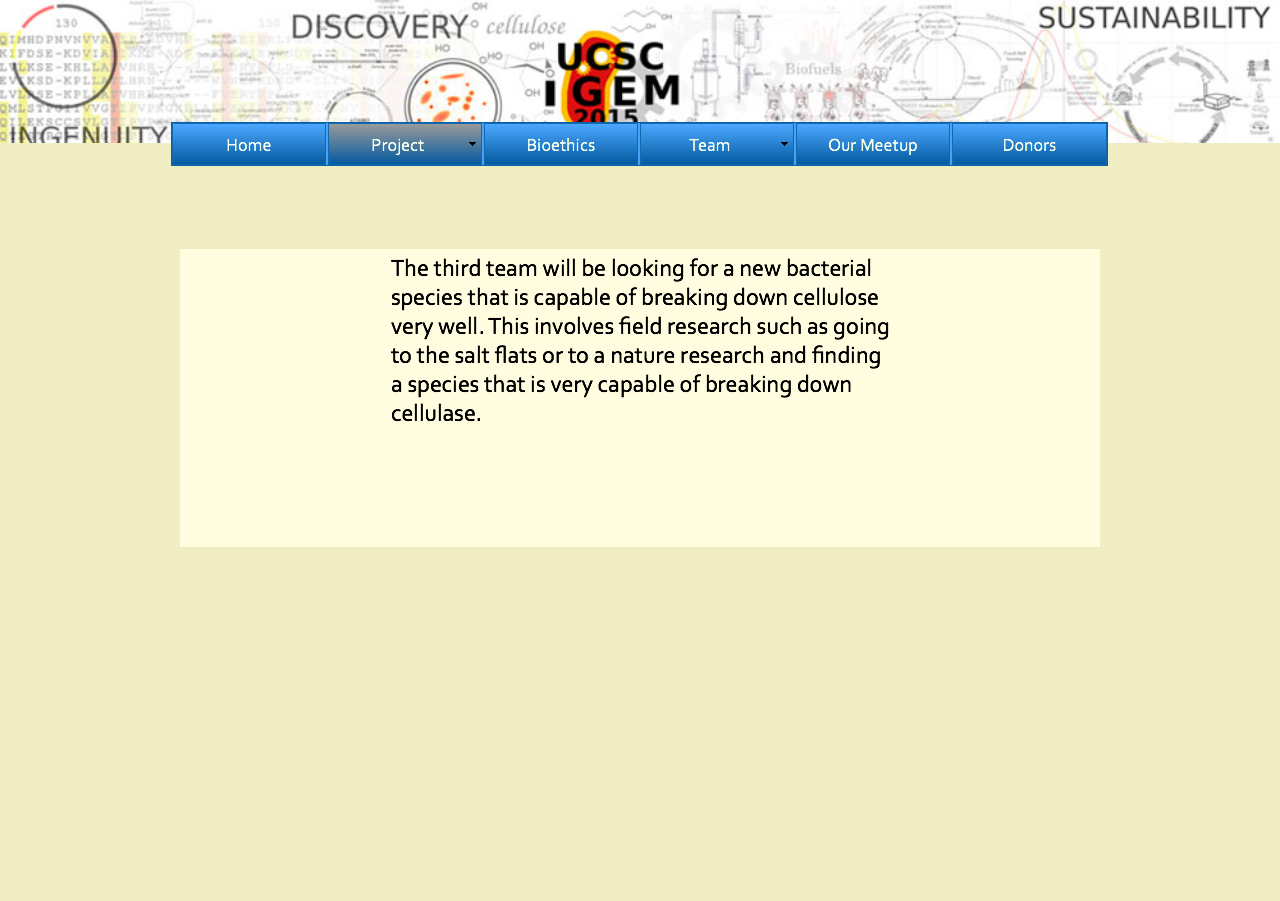
<file: untitled folder/alternatives.html>
<!DOCTYPE html>
<html class="html" lang="en-US">
 <head>

  <script type="text/javascript">
   if(typeof Muse == "undefined") window.Muse = {}; window.Muse.assets = {"required":["jquery-1.8.3.min.js", "museutils.js", "jquery.watch.js", "jquery.musemenu.js", "alternatives.css"], "outOfDate":[]};
</script>
  
  <meta http-equiv="Content-type" content="text/html;charset=UTF-8"/>
  <meta name="generator" content="2014.3.2.295"/>
  <title>Alternatives</title>
  <!-- CSS -->
  <link rel="stylesheet" type="text/css" href="css/site_global.css?422415861"/>
  <link rel="stylesheet" type="text/css" href="css/master_a-master.css?4193186688"/>
  <link rel="stylesheet" type="text/css" href="css/alternatives.css?446132663" id="pagesheet"/>
  <!-- Other scripts -->
  <script type="text/javascript">
   document.documentElement.className += ' js';
</script>
  <!-- JS includes -->
  <!--[if lt IE 9]>
  <script src="scripts/html5shiv.js?4241844378" type="text/javascript"></script>
  <![endif]-->
   </head>
 <body>

  <div class="clearfix" id="page"><!-- column -->
   <div class="position_content" id="page_position_content">
    <div class="clearfix colelem" id="pu1165"><!-- group -->
     <div class="browser_width grpelem" id="u1165-bw">
      <div id="u1165"><!-- simple frame --></div>
     </div>
     <div class="clip_frame grpelem" id="u935"><!-- image -->
      <img class="block" id="u935_img" src="images/navbar.jpg" alt="" width="935" height="42"/>
     </div>
     <div class="clearfix grpelem" id="u1010"><!-- group -->
      <nav class="MenuBar clearfix grpelem" id="menuu891"><!-- horizontal box -->
       <div class="MenuItemContainer clearfix grpelem" id="u899"><!-- vertical box -->
        <a class="nonblock nontext MenuItem MenuItemWithSubMenu clearfix colelem" id="u900" href="index.html"><!-- horizontal box --><div class="MenuItemLabel NoWrap grpelem" id="u903-4"><!-- rasterized frame --><div id="u903-4_clip"><img id="u903-4_img" alt="Home" width="152" height="22" src="images/u903-4.png"/></div></div></a>
       </div>
       <div class="MenuItemContainer clearfix grpelem" id="u892"><!-- vertical box -->
        <a class="nonblock nontext MenuItem MenuItemWithSubMenu clearfix colelem" id="u893" href="project.html"><!-- horizontal box --><div class="MenuItemLabel NoWrap grpelem" id="u895-4"><!-- rasterized frame --><div id="u895-4_clip"><img id="u895-4_img" alt="Project" width="138" height="22" src="images/u895-4.png"/></div></div><div class="grpelem" id="u896"><!-- image --></div></a>
        <div class="SubMenu  MenuLevel1 clearfix" id="u897"><!-- vertical box -->
         <ul class="SubMenuView clearfix colelem" id="u898"><!-- vertical box -->
          <li class="MenuItemContainer clearfix colelem" id="u1089"><!-- horizontal box --><a class="nonblock nontext MenuItem MenuItemWithSubMenu clearfix grpelem" id="u1090" href="2014-project.html"><!-- horizontal box --><div class="MenuItemLabel NoWrap grpelem" id="u1092-4"><!-- rasterized frame --><div id="u1092-4_clip"><img id="u1092-4_img" alt="2014 Project" width="150" height="21" src="images/u1092-4.png"/></div></div></a></li>
          <li class="MenuItemContainer clearfix colelem" id="u1101"><!-- horizontal box --><a class="nonblock nontext MenuItem MenuItemWithSubMenu clearfix grpelem" id="u1102" href="2015-project.html"><!-- horizontal box --><div class="MenuItemLabel NoWrap grpelem" id="u1105-4"><!-- rasterized frame --><div id="u1105-4_clip"><img id="u1105-4_img" alt="2015 Project" width="135" height="21" src="images/u1105-4.png"/></div></div><div class="grpelem" id="u1104"><!-- image --></div></a><div class="SubMenu  MenuLevel2 clearfix" id="u1106"><!-- vertical box --><ul class="SubMenuView clearfix colelem" id="u1107"><!-- vertical box --><li class="MenuItemContainer clearfix colelem" id="u1437"><!-- horizontal box --><a class="nonblock nontext MenuItem MenuItemWithSubMenu clearfix grpelem" id="u1438" href="total.html"><!-- horizontal box --><div class="MenuItemLabel NoWrap grpelem" id="u1439-4"><!-- rasterized frame --><div id="u1439-4_clip"><img id="u1439-4_img" alt="TOTAL" width="148" height="21" src="images/u1439-4.png"/></div></div></a></li><li class="MenuItemContainer clearfix colelem" id="u1108"><!-- horizontal box --><a class="nonblock nontext MenuItem MenuItemWithSubMenu clearfix grpelem" id="u1109" href="overview.html"><!-- horizontal box --><div class="MenuItemLabel NoWrap grpelem" id="u1111-4"><!-- rasterized frame --><div id="u1111-4_clip"><img id="u1111-4_img" alt="Overview" width="148" height="21" src="images/u1111-4.png"/></div></div></a></li><li class="MenuItemContainer clearfix colelem" id="u1120"><!-- horizontal box --><a class="nonblock nontext MenuItem MenuItemWithSubMenu clearfix grpelem" id="u1121" href="breakdown.html"><!-- horizontal box --><div class="MenuItemLabel NoWrap grpelem" id="u1124-4"><!-- rasterized frame --><div id="u1124-4_clip"><img id="u1124-4_img" alt="Breakdown" width="148" height="21" src="images/u1124-4.png"/></div></div></a></li><li class="MenuItemContainer clearfix colelem" id="u1127"><!-- horizontal box --><a class="nonblock nontext MenuItem MenuItemWithSubMenu clearfix grpelem" id="u1130" href="biofuel.html"><!-- horizontal box --><div class="MenuItemLabel NoWrap grpelem" id="u1132-4"><!-- rasterized frame --><div id="u1132-4_clip"><img id="u1132-4_img" alt="Biofuel" width="148" height="21" src="images/u1132-4.png"/></div></div></a></li><li class="MenuItemContainer clearfix colelem" id="u1134"><!-- horizontal box --><a class="nonblock nontext MenuItem MenuItemWithSubMenu MuseMenuActive clearfix grpelem" id="u1135" href="alternatives.html"><!-- horizontal box --><div class="MenuItemLabel NoWrap grpelem" id="u1138-4"><!-- rasterized frame --><div id="u1138-4_clip"><img id="u1138-4_img" alt="Alternatives" width="148" height="21" src="images/u1138-4.png"/></div></div></a></li></ul></div></li>
         </ul>
        </div>
       </div>
       <div class="MenuItemContainer clearfix grpelem" id="u906"><!-- vertical box -->
        <a class="nonblock nontext MenuItem MenuItemWithSubMenu clearfix colelem" id="u907" href="bioethics.html"><!-- horizontal box --><div class="MenuItemLabel NoWrap grpelem" id="u909-4"><!-- rasterized frame --><div id="u909-4_clip"><img id="u909-4_img" alt="Bioethics" width="152" height="22" src="images/u909-4.png"/></div></div></a>
       </div>
       <div class="MenuItemContainer clearfix grpelem" id="u913"><!-- vertical box -->
        <a class="nonblock nontext MenuItem MenuItemWithSubMenu clearfix colelem" id="u916" href="team.html"><!-- horizontal box --><div class="MenuItemLabel NoWrap grpelem" id="u918-4"><!-- rasterized frame --><div id="u918-4_clip"><img id="u918-4_img" alt="Team" width="138" height="22" src="images/u918-4.png"/></div></div><div class="grpelem" id="u919"><!-- image --></div></a>
        <div class="SubMenu  MenuLevel1 clearfix" id="u914"><!-- vertical box -->
         <ul class="SubMenuView clearfix colelem" id="u915"><!-- vertical box -->
          <li class="MenuItemContainer clearfix colelem" id="u1141"><!-- horizontal box --><a class="nonblock nontext MenuItem MenuItemWithSubMenu clearfix grpelem" id="u1142" href="2014-team.html"><!-- horizontal box --><div class="MenuItemLabel NoWrap grpelem" id="u1144-4"><!-- rasterized frame --><div id="u1144-4_clip"><img id="u1144-4_img" alt="2014 Team" width="149" height="21" src="images/u1144-4.png"/></div></div></a></li>
          <li class="MenuItemContainer clearfix colelem" id="u1151"><!-- horizontal box --><a class="nonblock nontext MenuItem MenuItemWithSubMenu clearfix grpelem" id="u1152" href="2015-team.html"><!-- horizontal box --><div class="MenuItemLabel NoWrap grpelem" id="u1153-4"><!-- rasterized frame --><div id="u1153-4_clip"><img id="u1153-4_img" alt="2015 Team" width="149" height="21" src="images/u1153-4.png"/></div></div></a></li>
         </ul>
        </div>
       </div>
       <div class="MenuItemContainer clearfix grpelem" id="u920"><!-- vertical box -->
        <a class="nonblock nontext MenuItem MenuItemWithSubMenu clearfix colelem" id="u921" href="our-meetup.html"><!-- horizontal box --><div class="MenuItemLabel NoWrap grpelem" id="u922-4"><!-- rasterized frame --><div id="u922-4_clip"><img id="u922-4_img" alt="Our Meetup" width="152" height="22" src="images/u922-4.png"/></div></div></a>
       </div>
       <div class="MenuItemContainer clearfix grpelem" id="u927"><!-- vertical box -->
        <a class="nonblock nontext MenuItem MenuItemWithSubMenu clearfix colelem" id="u930" href="donors.html"><!-- horizontal box --><div class="MenuItemLabel NoWrap grpelem" id="u933-4"><!-- rasterized frame --><div id="u933-4_clip"><img id="u933-4_img" alt="Donors" width="153" height="22" src="images/u933-4.png"/></div></div></a>
       </div>
      </nav>
     </div>
    </div>
    <div class="clearfix colelem" id="u1062"><!-- group -->
     <img class="grpelem" id="u1063-4" alt="The third team will be looking for a new bacterial species that is capable of breaking down cellulose very well. This involves field research such as going to the salt flats or to a nature research and finding a species that is very capable of breaking down cellulase." width="500" height="294" src="images/u1063-4.png"/><!-- rasterized frame -->
    </div>
    <div class="verticalspacer"></div>
   </div>
  </div>
  <!-- JS includes -->
  <script type="text/javascript">
   if (document.location.protocol != 'https:') document.write('\x3Cscript src="http://musecdn2.businesscatalyst.com/scripts/4.0/jquery-1.8.3.min.js" type="text/javascript">\x3C/script>');
</script>
  <script type="text/javascript">
   window.jQuery || document.write('\x3Cscript src="scripts/jquery-1.8.3.min.js" type="text/javascript">\x3C/script>');
</script>
  <script src="scripts/museutils.js?521960461" type="text/javascript"></script>
  <script src="scripts/jquery.watch.js?56779320" type="text/javascript"></script>
  <script src="scripts/jquery.musemenu.js?397543671" type="text/javascript"></script>
  <!-- Other scripts -->
  <script type="text/javascript">
   $(document).ready(function() { try {
(function(){var a={},b=function(a){if(a.match(/^rgb/))return a=a.replace(/\s+/g,"").match(/([\d\,]+)/gi)[0].split(","),(parseInt(a[0])<<16)+(parseInt(a[1])<<8)+parseInt(a[2]);if(a.match(/^\#/))return parseInt(a.substr(1),16);return 0};(function(){$('link[type="text/css"]').each(function(){var b=($(this).attr("href")||"").match(/\/?css\/([\w\-]+\.css)\?(\d+)/);b&&b[1]&&b[2]&&(a[b[1]]=b[2])})})();(function(){$("body").append('<div class="version" style="display:none; width:1px; height:1px;"></div>');
for(var c=$(".version"),d=0;d<Muse.assets.required.length;){var f=Muse.assets.required[d],g=f.match(/([\w\-\.]+)\.(\w+)$/),k=g&&g[1]?g[1]:null,g=g&&g[2]?g[2]:null;switch(g.toLowerCase()){case "css":k=k.replace(/\W/gi,"_").replace(/^([^a-z])/gi,"_$1");c.addClass(k);var g=b(c.css("color")),h=b(c.css("background-color"));g!=0||h!=0?(Muse.assets.required.splice(d,1),"undefined"!=typeof a[f]&&(g!=a[f]>>>24||h!=(a[f]&16777215))&&Muse.assets.outOfDate.push(f)):d++;c.removeClass(k);break;case "js":k.match(/^jquery-[\d\.]+/gi)&&
typeof $!="undefined"?Muse.assets.required.splice(d,1):d++;break;default:throw Error("Unsupported file type: "+g);}}c.remove();if(Muse.assets.outOfDate.length||Muse.assets.required.length)c="Some files on the server may be missing or incorrect. Clear browser cache and try again. If the problem persists please contact website author.",(d=location&&location.search&&location.search.match&&location.search.match(/muse_debug/gi))&&Muse.assets.outOfDate.length&&(c+="\nOut of date: "+Muse.assets.outOfDate.join(",")),d&&Muse.assets.required.length&&(c+="\nMissing: "+Muse.assets.required.join(",")),alert(c)})()})();/* body */
Muse.Utils.transformMarkupToFixBrowserProblemsPreInit();/* body */
Muse.Utils.prepHyperlinks(true);/* body */
Muse.Utils.resizeHeight()/* resize height */
Muse.Utils.initWidget('.MenuBar', function(elem) { return $(elem).museMenu(); });/* unifiedNavBar */
Muse.Utils.fullPage('#page');/* 100% height page */
Muse.Utils.showWidgetsWhenReady();/* body */
Muse.Utils.transformMarkupToFixBrowserProblems();/* body */
} catch(e) { if (e && 'function' == typeof e.notify) e.notify(); else Muse.Assert.fail('Error calling selector function:' + e); }});
</script>
   </body>
</html>
</file>
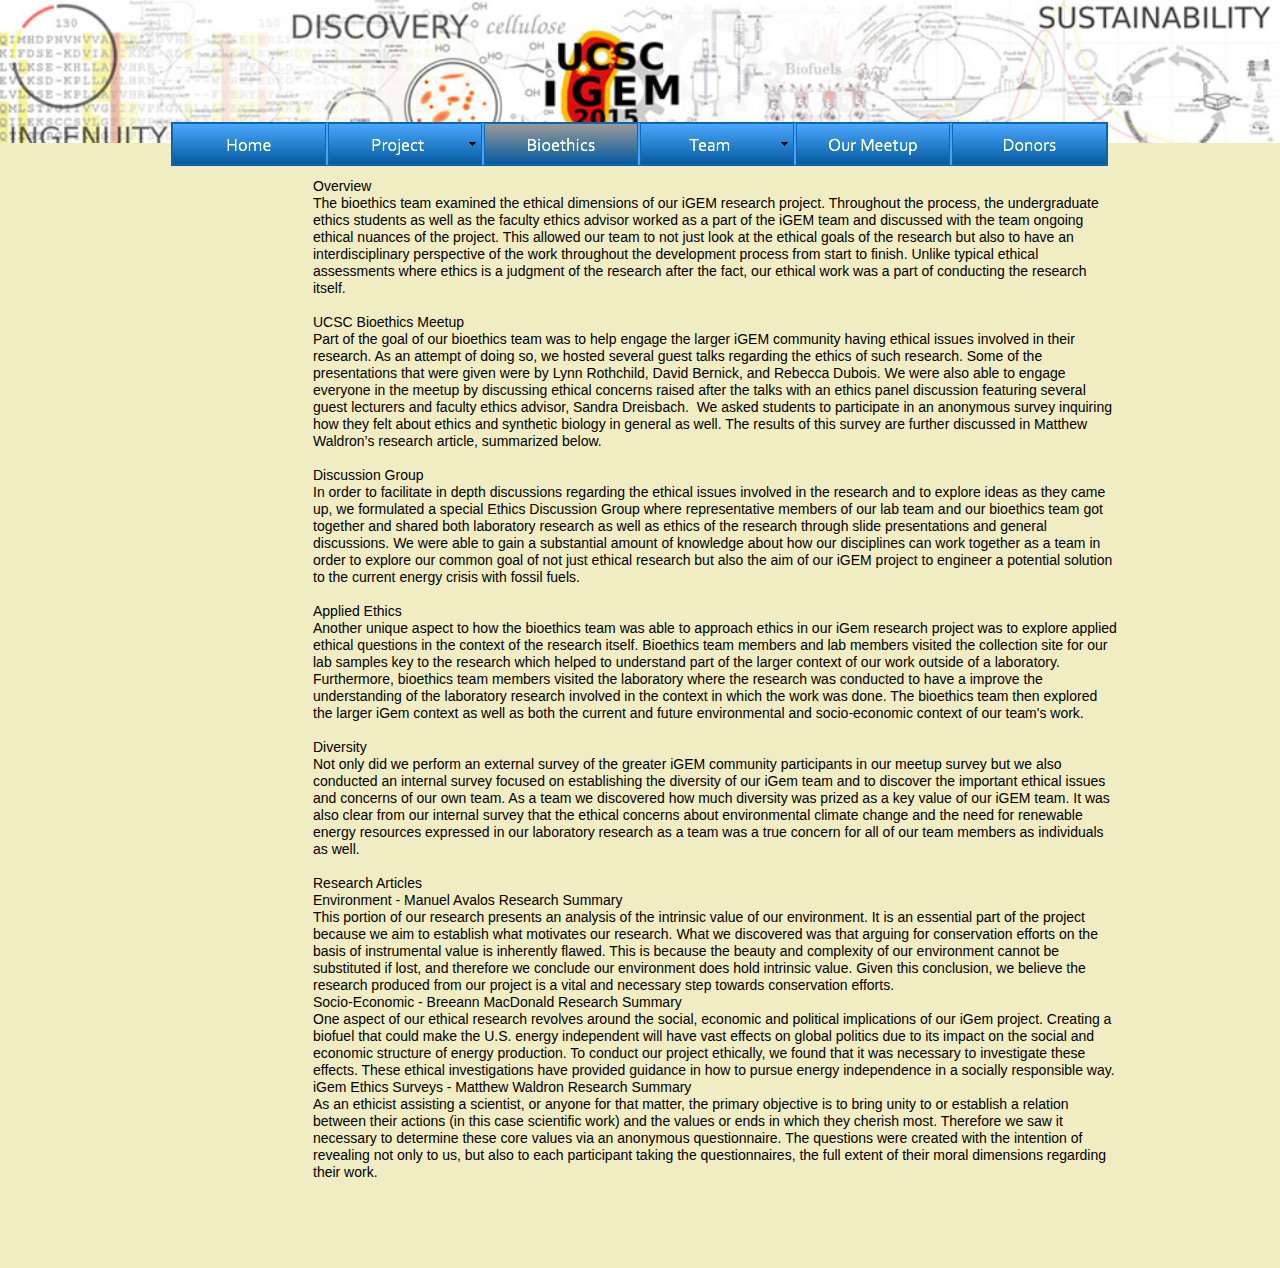
<file: untitled folder/bioethics.html>
<!DOCTYPE html>
<html class="html" lang="en-US">
 <head>

  <script type="text/javascript">
   if(typeof Muse == "undefined") window.Muse = {}; window.Muse.assets = {"required":["jquery-1.8.3.min.js", "museutils.js", "jquery.watch.js", "jquery.musemenu.js", "bioethics.css"], "outOfDate":[]};
</script>
  
  <meta http-equiv="Content-type" content="text/html;charset=UTF-8"/>
  <meta name="generator" content="2014.3.2.295"/>
  <title>Bioethics</title>
  <!-- CSS -->
  <link rel="stylesheet" type="text/css" href="css/site_global.css?422415861"/>
  <link rel="stylesheet" type="text/css" href="css/master_a-master.css?4193186688"/>
  <link rel="stylesheet" type="text/css" href="css/bioethics.css?417920169" id="pagesheet"/>
  <!-- Other scripts -->
  <script type="text/javascript">
   document.documentElement.className += ' js';
</script>
  <!-- JS includes -->
  <!--[if lt IE 9]>
  <script src="scripts/html5shiv.js?4241844378" type="text/javascript"></script>
  <![endif]-->
   </head>
 <body>

  <div class="clearfix" id="page"><!-- column -->
   <div class="position_content" id="page_position_content">
    <div class="clearfix colelem" id="pu1165"><!-- group -->
     <div class="browser_width grpelem" id="u1165-bw">
      <div id="u1165"><!-- simple frame --></div>
     </div>
     <div class="clip_frame grpelem" id="u935"><!-- image -->
      <img class="block" id="u935_img" src="images/navbar.jpg" alt="" width="935" height="42"/>
     </div>
     <div class="clearfix grpelem" id="u1010"><!-- group -->
      <nav class="MenuBar clearfix grpelem" id="menuu891"><!-- horizontal box -->
       <div class="MenuItemContainer clearfix grpelem" id="u899"><!-- vertical box -->
        <a class="nonblock nontext MenuItem MenuItemWithSubMenu clearfix colelem" id="u900" href="index.html"><!-- horizontal box --><div class="MenuItemLabel NoWrap grpelem" id="u903-4"><!-- rasterized frame --><div id="u903-4_clip"><img id="u903-4_img" alt="Home" width="152" height="22" src="images/u903-4.png"/></div></div></a>
       </div>
       <div class="MenuItemContainer clearfix grpelem" id="u892"><!-- vertical box -->
        <a class="nonblock nontext MenuItem MenuItemWithSubMenu clearfix colelem" id="u893" href="project.html"><!-- horizontal box --><div class="MenuItemLabel NoWrap grpelem" id="u895-4"><!-- rasterized frame --><div id="u895-4_clip"><img id="u895-4_img" alt="Project" width="138" height="22" src="images/u895-4.png"/></div></div><div class="grpelem" id="u896"><!-- image --></div></a>
        <div class="SubMenu  MenuLevel1 clearfix" id="u897"><!-- vertical box -->
         <ul class="SubMenuView clearfix colelem" id="u898"><!-- vertical box -->
          <li class="MenuItemContainer clearfix colelem" id="u1089"><!-- horizontal box --><a class="nonblock nontext MenuItem MenuItemWithSubMenu clearfix grpelem" id="u1090" href="2014-project.html"><!-- horizontal box --><div class="MenuItemLabel NoWrap grpelem" id="u1092-4"><!-- rasterized frame --><div id="u1092-4_clip"><img id="u1092-4_img" alt="2014 Project" width="150" height="21" src="images/u1092-4.png"/></div></div></a></li>
          <li class="MenuItemContainer clearfix colelem" id="u1101"><!-- horizontal box --><a class="nonblock nontext MenuItem MenuItemWithSubMenu clearfix grpelem" id="u1102" href="2015-project.html"><!-- horizontal box --><div class="MenuItemLabel NoWrap grpelem" id="u1105-4"><!-- rasterized frame --><div id="u1105-4_clip"><img id="u1105-4_img" alt="2015 Project" width="135" height="21" src="images/u1105-4.png"/></div></div><div class="grpelem" id="u1104"><!-- image --></div></a><div class="SubMenu  MenuLevel2 clearfix" id="u1106"><!-- vertical box --><ul class="SubMenuView clearfix colelem" id="u1107"><!-- vertical box --><li class="MenuItemContainer clearfix colelem" id="u1437"><!-- horizontal box --><a class="nonblock nontext MenuItem MenuItemWithSubMenu clearfix grpelem" id="u1438" href="total.html"><!-- horizontal box --><div class="MenuItemLabel NoWrap grpelem" id="u1439-4"><!-- rasterized frame --><div id="u1439-4_clip"><img id="u1439-4_img" alt="TOTAL" width="148" height="21" src="images/u1439-4.png"/></div></div></a></li><li class="MenuItemContainer clearfix colelem" id="u1108"><!-- horizontal box --><a class="nonblock nontext MenuItem MenuItemWithSubMenu clearfix grpelem" id="u1109" href="overview.html"><!-- horizontal box --><div class="MenuItemLabel NoWrap grpelem" id="u1111-4"><!-- rasterized frame --><div id="u1111-4_clip"><img id="u1111-4_img" alt="Overview" width="148" height="21" src="images/u1111-4.png"/></div></div></a></li><li class="MenuItemContainer clearfix colelem" id="u1120"><!-- horizontal box --><a class="nonblock nontext MenuItem MenuItemWithSubMenu clearfix grpelem" id="u1121" href="breakdown.html"><!-- horizontal box --><div class="MenuItemLabel NoWrap grpelem" id="u1124-4"><!-- rasterized frame --><div id="u1124-4_clip"><img id="u1124-4_img" alt="Breakdown" width="148" height="21" src="images/u1124-4.png"/></div></div></a></li><li class="MenuItemContainer clearfix colelem" id="u1127"><!-- horizontal box --><a class="nonblock nontext MenuItem MenuItemWithSubMenu clearfix grpelem" id="u1130" href="biofuel.html"><!-- horizontal box --><div class="MenuItemLabel NoWrap grpelem" id="u1132-4"><!-- rasterized frame --><div id="u1132-4_clip"><img id="u1132-4_img" alt="Biofuel" width="148" height="21" src="images/u1132-4.png"/></div></div></a></li><li class="MenuItemContainer clearfix colelem" id="u1134"><!-- horizontal box --><a class="nonblock nontext MenuItem MenuItemWithSubMenu clearfix grpelem" id="u1135" href="alternatives.html"><!-- horizontal box --><div class="MenuItemLabel NoWrap grpelem" id="u1138-4"><!-- rasterized frame --><div id="u1138-4_clip"><img id="u1138-4_img" alt="Alternatives" width="148" height="21" src="images/u1138-4.png"/></div></div></a></li></ul></div></li>
         </ul>
        </div>
       </div>
       <div class="MenuItemContainer clearfix grpelem" id="u906"><!-- vertical box -->
        <a class="nonblock nontext MenuItem MenuItemWithSubMenu MuseMenuActive clearfix colelem" id="u907" href="bioethics.html"><!-- horizontal box --><div class="MenuItemLabel NoWrap grpelem" id="u909-4"><!-- rasterized frame --><div id="u909-4_clip"><img id="u909-4_img" alt="Bioethics" width="152" height="22" src="images/u909-4.png"/></div></div></a>
       </div>
       <div class="MenuItemContainer clearfix grpelem" id="u913"><!-- vertical box -->
        <a class="nonblock nontext MenuItem MenuItemWithSubMenu clearfix colelem" id="u916" href="team.html"><!-- horizontal box --><div class="MenuItemLabel NoWrap grpelem" id="u918-4"><!-- rasterized frame --><div id="u918-4_clip"><img id="u918-4_img" alt="Team" width="138" height="22" src="images/u918-4.png"/></div></div><div class="grpelem" id="u919"><!-- image --></div></a>
        <div class="SubMenu  MenuLevel1 clearfix" id="u914"><!-- vertical box -->
         <ul class="SubMenuView clearfix colelem" id="u915"><!-- vertical box -->
          <li class="MenuItemContainer clearfix colelem" id="u1141"><!-- horizontal box --><a class="nonblock nontext MenuItem MenuItemWithSubMenu clearfix grpelem" id="u1142" href="2014-team.html"><!-- horizontal box --><div class="MenuItemLabel NoWrap grpelem" id="u1144-4"><!-- rasterized frame --><div id="u1144-4_clip"><img id="u1144-4_img" alt="2014 Team" width="149" height="21" src="images/u1144-4.png"/></div></div></a></li>
          <li class="MenuItemContainer clearfix colelem" id="u1151"><!-- horizontal box --><a class="nonblock nontext MenuItem MenuItemWithSubMenu clearfix grpelem" id="u1152" href="2015-team.html"><!-- horizontal box --><div class="MenuItemLabel NoWrap grpelem" id="u1153-4"><!-- rasterized frame --><div id="u1153-4_clip"><img id="u1153-4_img" alt="2015 Team" width="149" height="21" src="images/u1153-4.png"/></div></div></a></li>
         </ul>
        </div>
       </div>
       <div class="MenuItemContainer clearfix grpelem" id="u920"><!-- vertical box -->
        <a class="nonblock nontext MenuItem MenuItemWithSubMenu clearfix colelem" id="u921" href="our-meetup.html"><!-- horizontal box --><div class="MenuItemLabel NoWrap grpelem" id="u922-4"><!-- rasterized frame --><div id="u922-4_clip"><img id="u922-4_img" alt="Our Meetup" width="152" height="22" src="images/u922-4.png"/></div></div></a>
       </div>
       <div class="MenuItemContainer clearfix grpelem" id="u927"><!-- vertical box -->
        <a class="nonblock nontext MenuItem MenuItemWithSubMenu clearfix colelem" id="u930" href="donors.html"><!-- horizontal box --><div class="MenuItemLabel NoWrap grpelem" id="u933-4"><!-- rasterized frame --><div id="u933-4_clip"><img id="u933-4_img" alt="Donors" width="153" height="22" src="images/u933-4.png"/></div></div></a>
       </div>
      </nav>
     </div>
    </div>
    <div class="clearfix colelem" id="u1455-41"><!-- content -->
     <p>Overview</p>
     <p>The bioethics team examined the ethical dimensions of our iGEM research project. Throughout the process, the undergraduate ethics students as well as the faculty ethics advisor worked as a part of the iGEM team and discussed with the team ongoing ethical nuances of the project. This allowed our team to not just look at the ethical goals of the research but also to have an interdisciplinary perspective of the work throughout the development process from start to finish. Unlike typical ethical assessments where ethics is a judgment of the research after the fact, our ethical work was a part of conducting the research itself.</p>
     <p>&nbsp;</p>
     <p>UCSC Bioethics Meetup</p>
     <p>Part of the goal of our bioethics team was to help engage the larger iGEM community having ethical issues involved in their research. As an attempt of doing so, we hosted several guest talks regarding the ethics of such research. Some of the presentations that were given were by Lynn Rothchild, David Bernick, and Rebecca Dubois. We were also able to engage everyone in the meetup by discussing ethical concerns raised after the talks with an ethics panel discussion featuring several guest lecturers and faculty ethics advisor, Sandra Dreisbach.&nbsp; We asked students to participate in an anonymous survey inquiring how they felt about ethics and synthetic biology in general as well. The results of this survey are further discussed in Matthew Waldron’s research article, summarized below.</p>
     <p>&nbsp;</p>
     <p>Discussion Group</p>
     <p>In order to facilitate in depth discussions regarding the ethical issues involved in the research and to explore ideas as they came up, we formulated a special Ethics Discussion Group where representative members of our lab team and our bioethics team got together and shared both laboratory research as well as ethics of the research through slide presentations and general discussions. We were able to gain a substantial amount of knowledge about how our disciplines can work together as a team in order to explore our common goal of not just ethical research but also the aim of our iGEM project to engineer a potential solution to the current energy crisis with fossil fuels.</p>
     <p>&nbsp;</p>
     <p>Applied Ethics</p>
     <p>Another unique aspect to how the bioethics team was able to approach ethics in our iGem research project was to explore applied ethical questions in the context of the research itself. Bioethics team members and lab members visited the collection site for our lab samples key to the research which helped to understand part of the larger context of our work outside of a laboratory. Furthermore, bioethics team members visited the laboratory where the research was conducted to have a improve the understanding of the laboratory research involved in the context in which the work was done. The bioethics team then explored the larger iGem context as well as both the current and future environmental and socio-economic context of our team's work.</p>
     <p>&nbsp;</p>
     <p>Diversity</p>
     <p>Not only did we perform an external survey of the greater iGEM community participants in our meetup survey but we also conducted an internal survey focused on establishing the diversity of our iGem team and to discover the important ethical issues and concerns of our own team. As a team we discovered how much diversity was prized as a key value of our iGEM team. It was also clear from our internal survey that the ethical concerns about environmental climate change and the need for renewable energy resources expressed in our laboratory research as a team was a true concern for all of our team members as individuals as well.</p>
     <p>&nbsp;</p>
     <p>Research Articles</p>
     <p>Environment - Manuel Avalos Research Summary</p>
     <p>This portion of our research presents an analysis of the intrinsic value of our environment. It is an essential part of the project because we aim to establish what motivates our research. What we discovered was that arguing for conservation efforts on the basis of instrumental value is inherently flawed. This is because the beauty and complexity of our environment cannot be substituted if lost, and therefore we conclude our environment does hold intrinsic value. Given this conclusion, we believe the research produced from our project is a vital and necessary step towards conservation efforts.</p>
     <p>Socio-Economic - Breeann MacDonald Research Summary</p>
     <p>One aspect of our ethical research revolves around the social, economic and political implications of our iGem project. Creating a biofuel that could make the U.S. energy independent will have vast effects on global politics due to its impact on the social and economic structure of energy production. To conduct our project ethically, we found that it was necessary to investigate these effects. These ethical investigations have provided guidance in how to pursue energy independence in a socially responsible way.</p>
     <p>iGem Ethics Surveys - Matthew Waldron Research Summary</p>
     <p>As an ethicist assisting a scientist, or anyone for that matter, the primary objective is to bring unity to or establish a relation between their actions (in this case scientific work) and the values or ends in which they cherish most. Therefore we saw it necessary to determine these core values via an anonymous questionnaire. The questions were created with the intention of revealing not only to us, but also to each participant taking the questionnaires, the full extent of their moral dimensions regarding their work.</p>
    </div>
    <div class="verticalspacer"></div>
   </div>
  </div>
  <!-- JS includes -->
  <script type="text/javascript">
   if (document.location.protocol != 'https:') document.write('\x3Cscript src="http://musecdn2.businesscatalyst.com/scripts/4.0/jquery-1.8.3.min.js" type="text/javascript">\x3C/script>');
</script>
  <script type="text/javascript">
   window.jQuery || document.write('\x3Cscript src="scripts/jquery-1.8.3.min.js" type="text/javascript">\x3C/script>');
</script>
  <script src="scripts/museutils.js?521960461" type="text/javascript"></script>
  <script src="scripts/jquery.watch.js?56779320" type="text/javascript"></script>
  <script src="scripts/jquery.musemenu.js?397543671" type="text/javascript"></script>
  <!-- Other scripts -->
  <script type="text/javascript">
   $(document).ready(function() { try {
(function(){var a={},b=function(a){if(a.match(/^rgb/))return a=a.replace(/\s+/g,"").match(/([\d\,]+)/gi)[0].split(","),(parseInt(a[0])<<16)+(parseInt(a[1])<<8)+parseInt(a[2]);if(a.match(/^\#/))return parseInt(a.substr(1),16);return 0};(function(){$('link[type="text/css"]').each(function(){var b=($(this).attr("href")||"").match(/\/?css\/([\w\-]+\.css)\?(\d+)/);b&&b[1]&&b[2]&&(a[b[1]]=b[2])})})();(function(){$("body").append('<div class="version" style="display:none; width:1px; height:1px;"></div>');
for(var c=$(".version"),d=0;d<Muse.assets.required.length;){var f=Muse.assets.required[d],g=f.match(/([\w\-\.]+)\.(\w+)$/),k=g&&g[1]?g[1]:null,g=g&&g[2]?g[2]:null;switch(g.toLowerCase()){case "css":k=k.replace(/\W/gi,"_").replace(/^([^a-z])/gi,"_$1");c.addClass(k);var g=b(c.css("color")),h=b(c.css("background-color"));g!=0||h!=0?(Muse.assets.required.splice(d,1),"undefined"!=typeof a[f]&&(g!=a[f]>>>24||h!=(a[f]&16777215))&&Muse.assets.outOfDate.push(f)):d++;c.removeClass(k);break;case "js":k.match(/^jquery-[\d\.]+/gi)&&
typeof $!="undefined"?Muse.assets.required.splice(d,1):d++;break;default:throw Error("Unsupported file type: "+g);}}c.remove();if(Muse.assets.outOfDate.length||Muse.assets.required.length)c="Some files on the server may be missing or incorrect. Clear browser cache and try again. If the problem persists please contact website author.",(d=location&&location.search&&location.search.match&&location.search.match(/muse_debug/gi))&&Muse.assets.outOfDate.length&&(c+="\nOut of date: "+Muse.assets.outOfDate.join(",")),d&&Muse.assets.required.length&&(c+="\nMissing: "+Muse.assets.required.join(",")),alert(c)})()})();/* body */
Muse.Utils.transformMarkupToFixBrowserProblemsPreInit();/* body */
Muse.Utils.prepHyperlinks(true);/* body */
Muse.Utils.resizeHeight()/* resize height */
Muse.Utils.initWidget('.MenuBar', function(elem) { return $(elem).museMenu(); });/* unifiedNavBar */
Muse.Utils.fullPage('#page');/* 100% height page */
Muse.Utils.showWidgetsWhenReady();/* body */
Muse.Utils.transformMarkupToFixBrowserProblems();/* body */
} catch(e) { if (e && 'function' == typeof e.notify) e.notify(); else Muse.Assert.fail('Error calling selector function:' + e); }});
</script>
   </body>
</html>
</file>
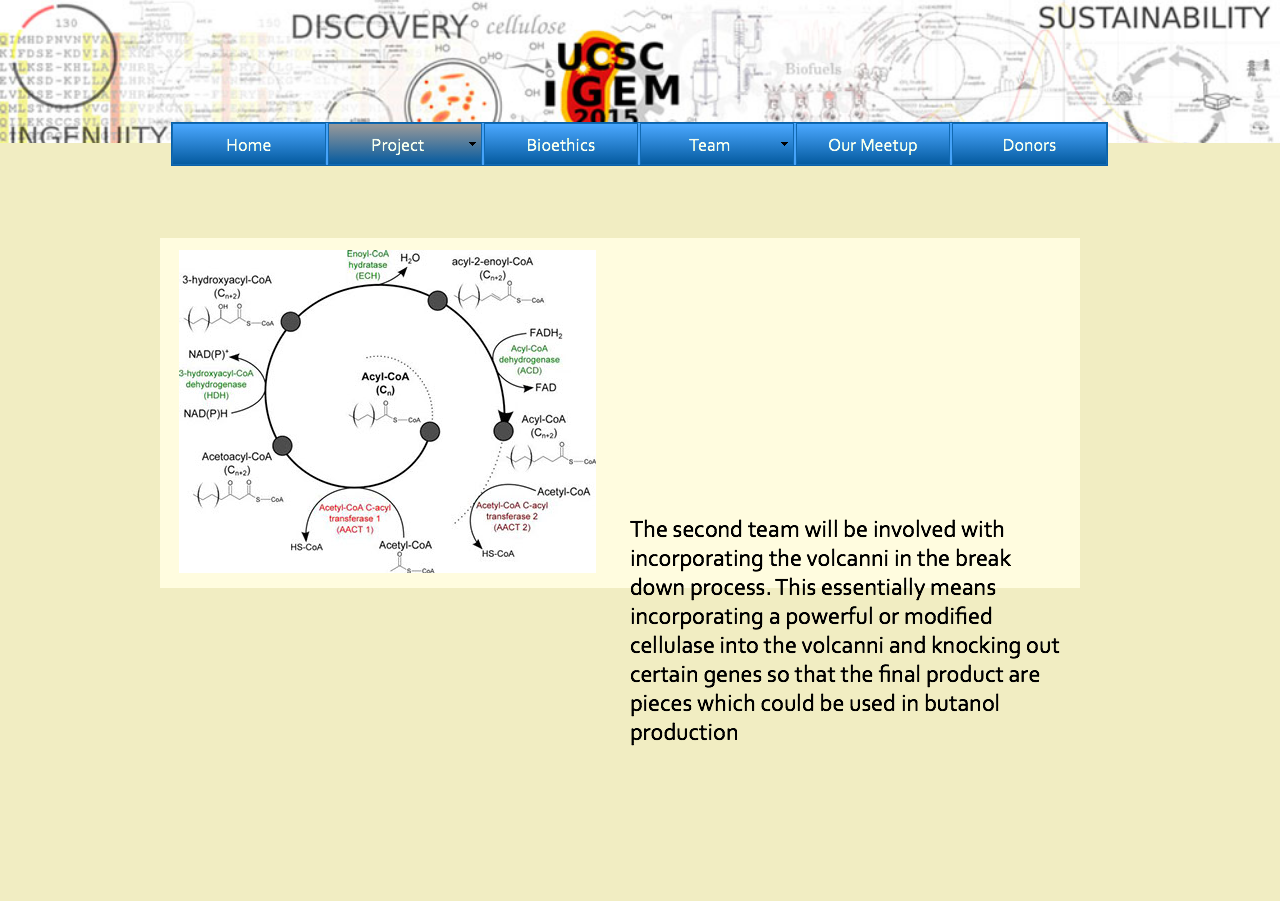
<file: untitled folder/biofuel.html>
<!DOCTYPE html>
<html class="html" lang="en-US">
 <head>

  <script type="text/javascript">
   if(typeof Muse == "undefined") window.Muse = {}; window.Muse.assets = {"required":["jquery-1.8.3.min.js", "museutils.js", "jquery.musepolyfill.bgsize.js", "jquery.watch.js", "jquery.musemenu.js", "biofuel.css"], "outOfDate":[]};
</script>
  
  <meta http-equiv="Content-type" content="text/html;charset=UTF-8"/>
  <meta name="generator" content="2014.3.2.295"/>
  <title>Biofuel</title>
  <!-- CSS -->
  <link rel="stylesheet" type="text/css" href="css/site_global.css?422415861"/>
  <link rel="stylesheet" type="text/css" href="css/master_a-master.css?4193186688"/>
  <link rel="stylesheet" type="text/css" href="css/biofuel.css?3815584092" id="pagesheet"/>
  <!-- Other scripts -->
  <script type="text/javascript">
   document.documentElement.className += ' js';
</script>
  <!-- JS includes -->
  <!--[if lt IE 9]>
  <script src="scripts/html5shiv.js?4241844378" type="text/javascript"></script>
  <![endif]-->
   </head>
 <body>

  <div class="clearfix" id="page"><!-- column -->
   <div class="position_content" id="page_position_content">
    <div class="clearfix colelem" id="pu1165"><!-- group -->
     <div class="browser_width grpelem" id="u1165-bw">
      <div id="u1165"><!-- simple frame --></div>
     </div>
     <div class="clip_frame grpelem" id="u935"><!-- image -->
      <img class="block" id="u935_img" src="images/navbar.jpg" alt="" width="935" height="42"/>
     </div>
     <div class="clearfix grpelem" id="u1010"><!-- group -->
      <nav class="MenuBar clearfix grpelem" id="menuu891"><!-- horizontal box -->
       <div class="MenuItemContainer clearfix grpelem" id="u899"><!-- vertical box -->
        <a class="nonblock nontext MenuItem MenuItemWithSubMenu clearfix colelem" id="u900" href="index.html"><!-- horizontal box --><div class="MenuItemLabel NoWrap grpelem" id="u903-4"><!-- rasterized frame --><div id="u903-4_clip"><img id="u903-4_img" alt="Home" width="152" height="22" src="images/u903-4.png"/></div></div></a>
       </div>
       <div class="MenuItemContainer clearfix grpelem" id="u892"><!-- vertical box -->
        <a class="nonblock nontext MenuItem MenuItemWithSubMenu clearfix colelem" id="u893" href="project.html"><!-- horizontal box --><div class="MenuItemLabel NoWrap grpelem" id="u895-4"><!-- rasterized frame --><div id="u895-4_clip"><img id="u895-4_img" alt="Project" width="138" height="22" src="images/u895-4.png"/></div></div><div class="grpelem" id="u896"><!-- image --></div></a>
        <div class="SubMenu  MenuLevel1 clearfix" id="u897"><!-- vertical box -->
         <ul class="SubMenuView clearfix colelem" id="u898"><!-- vertical box -->
          <li class="MenuItemContainer clearfix colelem" id="u1089"><!-- horizontal box --><a class="nonblock nontext MenuItem MenuItemWithSubMenu clearfix grpelem" id="u1090" href="2014-project.html"><!-- horizontal box --><div class="MenuItemLabel NoWrap grpelem" id="u1092-4"><!-- rasterized frame --><div id="u1092-4_clip"><img id="u1092-4_img" alt="2014 Project" width="150" height="21" src="images/u1092-4.png"/></div></div></a></li>
          <li class="MenuItemContainer clearfix colelem" id="u1101"><!-- horizontal box --><a class="nonblock nontext MenuItem MenuItemWithSubMenu clearfix grpelem" id="u1102" href="2015-project.html"><!-- horizontal box --><div class="MenuItemLabel NoWrap grpelem" id="u1105-4"><!-- rasterized frame --><div id="u1105-4_clip"><img id="u1105-4_img" alt="2015 Project" width="135" height="21" src="images/u1105-4.png"/></div></div><div class="grpelem" id="u1104"><!-- image --></div></a><div class="SubMenu  MenuLevel2 clearfix" id="u1106"><!-- vertical box --><ul class="SubMenuView clearfix colelem" id="u1107"><!-- vertical box --><li class="MenuItemContainer clearfix colelem" id="u1437"><!-- horizontal box --><a class="nonblock nontext MenuItem MenuItemWithSubMenu clearfix grpelem" id="u1438" href="total.html"><!-- horizontal box --><div class="MenuItemLabel NoWrap grpelem" id="u1439-4"><!-- rasterized frame --><div id="u1439-4_clip"><img id="u1439-4_img" alt="TOTAL" width="148" height="21" src="images/u1439-4.png"/></div></div></a></li><li class="MenuItemContainer clearfix colelem" id="u1108"><!-- horizontal box --><a class="nonblock nontext MenuItem MenuItemWithSubMenu clearfix grpelem" id="u1109" href="overview.html"><!-- horizontal box --><div class="MenuItemLabel NoWrap grpelem" id="u1111-4"><!-- rasterized frame --><div id="u1111-4_clip"><img id="u1111-4_img" alt="Overview" width="148" height="21" src="images/u1111-4.png"/></div></div></a></li><li class="MenuItemContainer clearfix colelem" id="u1120"><!-- horizontal box --><a class="nonblock nontext MenuItem MenuItemWithSubMenu clearfix grpelem" id="u1121" href="breakdown.html"><!-- horizontal box --><div class="MenuItemLabel NoWrap grpelem" id="u1124-4"><!-- rasterized frame --><div id="u1124-4_clip"><img id="u1124-4_img" alt="Breakdown" width="148" height="21" src="images/u1124-4.png"/></div></div></a></li><li class="MenuItemContainer clearfix colelem" id="u1127"><!-- horizontal box --><a class="nonblock nontext MenuItem MenuItemWithSubMenu MuseMenuActive clearfix grpelem" id="u1130" href="biofuel.html"><!-- horizontal box --><div class="MenuItemLabel NoWrap grpelem" id="u1132-4"><!-- rasterized frame --><div id="u1132-4_clip"><img id="u1132-4_img" alt="Biofuel" width="148" height="21" src="images/u1132-4.png"/></div></div></a></li><li class="MenuItemContainer clearfix colelem" id="u1134"><!-- horizontal box --><a class="nonblock nontext MenuItem MenuItemWithSubMenu clearfix grpelem" id="u1135" href="alternatives.html"><!-- horizontal box --><div class="MenuItemLabel NoWrap grpelem" id="u1138-4"><!-- rasterized frame --><div id="u1138-4_clip"><img id="u1138-4_img" alt="Alternatives" width="148" height="21" src="images/u1138-4.png"/></div></div></a></li></ul></div></li>
         </ul>
        </div>
       </div>
       <div class="MenuItemContainer clearfix grpelem" id="u906"><!-- vertical box -->
        <a class="nonblock nontext MenuItem MenuItemWithSubMenu clearfix colelem" id="u907" href="bioethics.html"><!-- horizontal box --><div class="MenuItemLabel NoWrap grpelem" id="u909-4"><!-- rasterized frame --><div id="u909-4_clip"><img id="u909-4_img" alt="Bioethics" width="152" height="22" src="images/u909-4.png"/></div></div></a>
       </div>
       <div class="MenuItemContainer clearfix grpelem" id="u913"><!-- vertical box -->
        <a class="nonblock nontext MenuItem MenuItemWithSubMenu clearfix colelem" id="u916" href="team.html"><!-- horizontal box --><div class="MenuItemLabel NoWrap grpelem" id="u918-4"><!-- rasterized frame --><div id="u918-4_clip"><img id="u918-4_img" alt="Team" width="138" height="22" src="images/u918-4.png"/></div></div><div class="grpelem" id="u919"><!-- image --></div></a>
        <div class="SubMenu  MenuLevel1 clearfix" id="u914"><!-- vertical box -->
         <ul class="SubMenuView clearfix colelem" id="u915"><!-- vertical box -->
          <li class="MenuItemContainer clearfix colelem" id="u1141"><!-- horizontal box --><a class="nonblock nontext MenuItem MenuItemWithSubMenu clearfix grpelem" id="u1142" href="2014-team.html"><!-- horizontal box --><div class="MenuItemLabel NoWrap grpelem" id="u1144-4"><!-- rasterized frame --><div id="u1144-4_clip"><img id="u1144-4_img" alt="2014 Team" width="149" height="21" src="images/u1144-4.png"/></div></div></a></li>
          <li class="MenuItemContainer clearfix colelem" id="u1151"><!-- horizontal box --><a class="nonblock nontext MenuItem MenuItemWithSubMenu clearfix grpelem" id="u1152" href="2015-team.html"><!-- horizontal box --><div class="MenuItemLabel NoWrap grpelem" id="u1153-4"><!-- rasterized frame --><div id="u1153-4_clip"><img id="u1153-4_img" alt="2015 Team" width="149" height="21" src="images/u1153-4.png"/></div></div></a></li>
         </ul>
        </div>
       </div>
       <div class="MenuItemContainer clearfix grpelem" id="u920"><!-- vertical box -->
        <a class="nonblock nontext MenuItem MenuItemWithSubMenu clearfix colelem" id="u921" href="our-meetup.html"><!-- horizontal box --><div class="MenuItemLabel NoWrap grpelem" id="u922-4"><!-- rasterized frame --><div id="u922-4_clip"><img id="u922-4_img" alt="Our Meetup" width="152" height="22" src="images/u922-4.png"/></div></div></a>
       </div>
       <div class="MenuItemContainer clearfix grpelem" id="u927"><!-- vertical box -->
        <a class="nonblock nontext MenuItem MenuItemWithSubMenu clearfix colelem" id="u930" href="donors.html"><!-- horizontal box --><div class="MenuItemLabel NoWrap grpelem" id="u933-4"><!-- rasterized frame --><div id="u933-4_clip"><img id="u933-4_img" alt="Donors" width="153" height="22" src="images/u933-4.png"/></div></div></a>
       </div>
      </nav>
     </div>
    </div>
    <div class="clearfix colelem" id="u1057"><!-- group -->
     <div class="museBGSize grpelem" id="u1082"><!-- simple frame --></div>
    </div>
    <div class="verticalspacer"></div>
    <img class="colelem" id="u1059-4" alt="The second team will be involved with incorporating the volcanni in the break down process. This essentially means incorporating a powerful or modified cellulase into the volcanni and knocking out certain genes so that the final product are pieces which could be used in butanol production" width="431" height="232" src="images/u1059-4.png"/><!-- rasterized frame -->
   </div>
  </div>
  <!-- JS includes -->
  <script type="text/javascript">
   if (document.location.protocol != 'https:') document.write('\x3Cscript src="http://musecdn2.businesscatalyst.com/scripts/4.0/jquery-1.8.3.min.js" type="text/javascript">\x3C/script>');
</script>
  <script type="text/javascript">
   window.jQuery || document.write('\x3Cscript src="scripts/jquery-1.8.3.min.js" type="text/javascript">\x3C/script>');
</script>
  <script src="scripts/museutils.js?521960461" type="text/javascript"></script>
  <script src="scripts/jquery.watch.js?56779320" type="text/javascript"></script>
  <script src="scripts/jquery.musemenu.js?397543671" type="text/javascript"></script>
  <script src="scripts/jquery.musepolyfill.bgsize.js?349594875" type="text/javascript"></script>
  <!-- Other scripts -->
  <script type="text/javascript">
   $(document).ready(function() { try {
(function(){var a={},b=function(a){if(a.match(/^rgb/))return a=a.replace(/\s+/g,"").match(/([\d\,]+)/gi)[0].split(","),(parseInt(a[0])<<16)+(parseInt(a[1])<<8)+parseInt(a[2]);if(a.match(/^\#/))return parseInt(a.substr(1),16);return 0};(function(){$('link[type="text/css"]').each(function(){var b=($(this).attr("href")||"").match(/\/?css\/([\w\-]+\.css)\?(\d+)/);b&&b[1]&&b[2]&&(a[b[1]]=b[2])})})();(function(){$("body").append('<div class="version" style="display:none; width:1px; height:1px;"></div>');
for(var c=$(".version"),d=0;d<Muse.assets.required.length;){var f=Muse.assets.required[d],g=f.match(/([\w\-\.]+)\.(\w+)$/),k=g&&g[1]?g[1]:null,g=g&&g[2]?g[2]:null;switch(g.toLowerCase()){case "css":k=k.replace(/\W/gi,"_").replace(/^([^a-z])/gi,"_$1");c.addClass(k);var g=b(c.css("color")),h=b(c.css("background-color"));g!=0||h!=0?(Muse.assets.required.splice(d,1),"undefined"!=typeof a[f]&&(g!=a[f]>>>24||h!=(a[f]&16777215))&&Muse.assets.outOfDate.push(f)):d++;c.removeClass(k);break;case "js":k.match(/^jquery-[\d\.]+/gi)&&
typeof $!="undefined"?Muse.assets.required.splice(d,1):d++;break;default:throw Error("Unsupported file type: "+g);}}c.remove();if(Muse.assets.outOfDate.length||Muse.assets.required.length)c="Some files on the server may be missing or incorrect. Clear browser cache and try again. If the problem persists please contact website author.",(d=location&&location.search&&location.search.match&&location.search.match(/muse_debug/gi))&&Muse.assets.outOfDate.length&&(c+="\nOut of date: "+Muse.assets.outOfDate.join(",")),d&&Muse.assets.required.length&&(c+="\nMissing: "+Muse.assets.required.join(",")),alert(c)})()})();/* body */
Muse.Utils.transformMarkupToFixBrowserProblemsPreInit();/* body */
Muse.Utils.prepHyperlinks(true);/* body */
Muse.Utils.resizeHeight()/* resize height */
Muse.Utils.initWidget('.MenuBar', function(elem) { return $(elem).museMenu(); });/* unifiedNavBar */
Muse.Utils.fullPage('#page');/* 100% height page */
Muse.Utils.showWidgetsWhenReady();/* body */
Muse.Utils.transformMarkupToFixBrowserProblems();/* body */
} catch(e) { if (e && 'function' == typeof e.notify) e.notify(); else Muse.Assert.fail('Error calling selector function:' + e); }});
</script>
   </body>
</html>
</file>
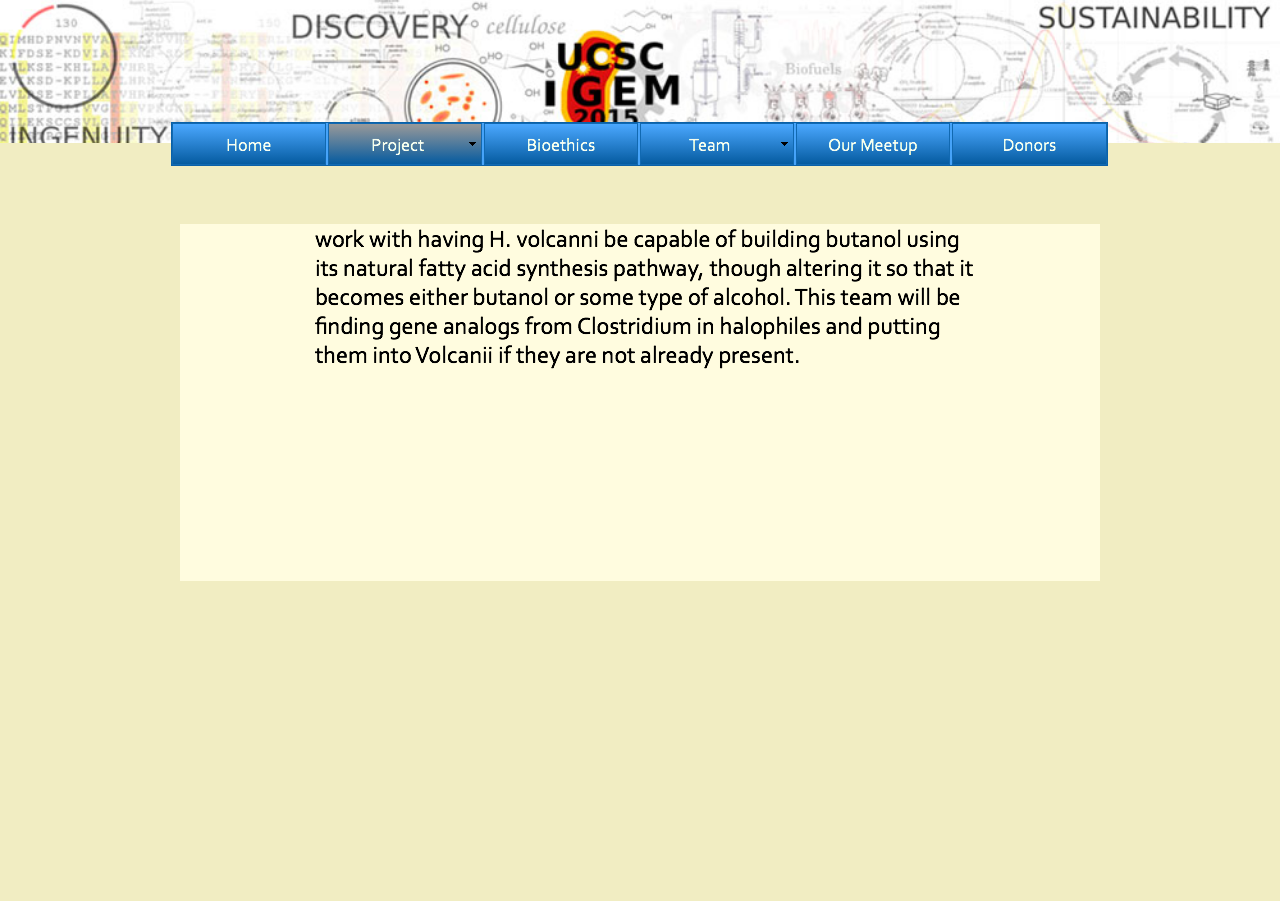
<file: untitled folder/breakdown.html>
<!DOCTYPE html>
<html class="html" lang="en-US">
 <head>

  <script type="text/javascript">
   if(typeof Muse == "undefined") window.Muse = {}; window.Muse.assets = {"required":["jquery-1.8.3.min.js", "museutils.js", "jquery.watch.js", "jquery.musemenu.js", "breakdown.css"], "outOfDate":[]};
</script>
  
  <meta http-equiv="Content-type" content="text/html;charset=UTF-8"/>
  <meta name="generator" content="2014.3.2.295"/>
  <title>Breakdown</title>
  <!-- CSS -->
  <link rel="stylesheet" type="text/css" href="css/site_global.css?422415861"/>
  <link rel="stylesheet" type="text/css" href="css/master_a-master.css?4193186688"/>
  <link rel="stylesheet" type="text/css" href="css/breakdown.css?41128256" id="pagesheet"/>
  <!-- Other scripts -->
  <script type="text/javascript">
   document.documentElement.className += ' js';
</script>
  <!-- JS includes -->
  <!--[if lt IE 9]>
  <script src="scripts/html5shiv.js?4241844378" type="text/javascript"></script>
  <![endif]-->
   </head>
 <body>

  <div class="clearfix" id="page"><!-- column -->
   <div class="position_content" id="page_position_content">
    <div class="clearfix colelem" id="pu1165"><!-- group -->
     <div class="browser_width grpelem" id="u1165-bw">
      <div id="u1165"><!-- simple frame --></div>
     </div>
     <div class="clip_frame grpelem" id="u935"><!-- image -->
      <img class="block" id="u935_img" src="images/navbar.jpg" alt="" width="935" height="42"/>
     </div>
     <div class="clearfix grpelem" id="u1010"><!-- group -->
      <nav class="MenuBar clearfix grpelem" id="menuu891"><!-- horizontal box -->
       <div class="MenuItemContainer clearfix grpelem" id="u899"><!-- vertical box -->
        <a class="nonblock nontext MenuItem MenuItemWithSubMenu clearfix colelem" id="u900" href="index.html"><!-- horizontal box --><div class="MenuItemLabel NoWrap grpelem" id="u903-4"><!-- rasterized frame --><div id="u903-4_clip"><img id="u903-4_img" alt="Home" width="152" height="22" src="images/u903-4.png"/></div></div></a>
       </div>
       <div class="MenuItemContainer clearfix grpelem" id="u892"><!-- vertical box -->
        <a class="nonblock nontext MenuItem MenuItemWithSubMenu clearfix colelem" id="u893" href="project.html"><!-- horizontal box --><div class="MenuItemLabel NoWrap grpelem" id="u895-4"><!-- rasterized frame --><div id="u895-4_clip"><img id="u895-4_img" alt="Project" width="138" height="22" src="images/u895-4.png"/></div></div><div class="grpelem" id="u896"><!-- image --></div></a>
        <div class="SubMenu  MenuLevel1 clearfix" id="u897"><!-- vertical box -->
         <ul class="SubMenuView clearfix colelem" id="u898"><!-- vertical box -->
          <li class="MenuItemContainer clearfix colelem" id="u1089"><!-- horizontal box --><a class="nonblock nontext MenuItem MenuItemWithSubMenu clearfix grpelem" id="u1090" href="2014-project.html"><!-- horizontal box --><div class="MenuItemLabel NoWrap grpelem" id="u1092-4"><!-- rasterized frame --><div id="u1092-4_clip"><img id="u1092-4_img" alt="2014 Project" width="150" height="21" src="images/u1092-4.png"/></div></div></a></li>
          <li class="MenuItemContainer clearfix colelem" id="u1101"><!-- horizontal box --><a class="nonblock nontext MenuItem MenuItemWithSubMenu clearfix grpelem" id="u1102" href="2015-project.html"><!-- horizontal box --><div class="MenuItemLabel NoWrap grpelem" id="u1105-4"><!-- rasterized frame --><div id="u1105-4_clip"><img id="u1105-4_img" alt="2015 Project" width="135" height="21" src="images/u1105-4.png"/></div></div><div class="grpelem" id="u1104"><!-- image --></div></a><div class="SubMenu  MenuLevel2 clearfix" id="u1106"><!-- vertical box --><ul class="SubMenuView clearfix colelem" id="u1107"><!-- vertical box --><li class="MenuItemContainer clearfix colelem" id="u1437"><!-- horizontal box --><a class="nonblock nontext MenuItem MenuItemWithSubMenu clearfix grpelem" id="u1438" href="total.html"><!-- horizontal box --><div class="MenuItemLabel NoWrap grpelem" id="u1439-4"><!-- rasterized frame --><div id="u1439-4_clip"><img id="u1439-4_img" alt="TOTAL" width="148" height="21" src="images/u1439-4.png"/></div></div></a></li><li class="MenuItemContainer clearfix colelem" id="u1108"><!-- horizontal box --><a class="nonblock nontext MenuItem MenuItemWithSubMenu clearfix grpelem" id="u1109" href="overview.html"><!-- horizontal box --><div class="MenuItemLabel NoWrap grpelem" id="u1111-4"><!-- rasterized frame --><div id="u1111-4_clip"><img id="u1111-4_img" alt="Overview" width="148" height="21" src="images/u1111-4.png"/></div></div></a></li><li class="MenuItemContainer clearfix colelem" id="u1120"><!-- horizontal box --><a class="nonblock nontext MenuItem MenuItemWithSubMenu MuseMenuActive clearfix grpelem" id="u1121" href="breakdown.html"><!-- horizontal box --><div class="MenuItemLabel NoWrap grpelem" id="u1124-4"><!-- rasterized frame --><div id="u1124-4_clip"><img id="u1124-4_img" alt="Breakdown" width="148" height="21" src="images/u1124-4.png"/></div></div></a></li><li class="MenuItemContainer clearfix colelem" id="u1127"><!-- horizontal box --><a class="nonblock nontext MenuItem MenuItemWithSubMenu clearfix grpelem" id="u1130" href="biofuel.html"><!-- horizontal box --><div class="MenuItemLabel NoWrap grpelem" id="u1132-4"><!-- rasterized frame --><div id="u1132-4_clip"><img id="u1132-4_img" alt="Biofuel" width="148" height="21" src="images/u1132-4.png"/></div></div></a></li><li class="MenuItemContainer clearfix colelem" id="u1134"><!-- horizontal box --><a class="nonblock nontext MenuItem MenuItemWithSubMenu clearfix grpelem" id="u1135" href="alternatives.html"><!-- horizontal box --><div class="MenuItemLabel NoWrap grpelem" id="u1138-4"><!-- rasterized frame --><div id="u1138-4_clip"><img id="u1138-4_img" alt="Alternatives" width="148" height="21" src="images/u1138-4.png"/></div></div></a></li></ul></div></li>
         </ul>
        </div>
       </div>
       <div class="MenuItemContainer clearfix grpelem" id="u906"><!-- vertical box -->
        <a class="nonblock nontext MenuItem MenuItemWithSubMenu clearfix colelem" id="u907" href="bioethics.html"><!-- horizontal box --><div class="MenuItemLabel NoWrap grpelem" id="u909-4"><!-- rasterized frame --><div id="u909-4_clip"><img id="u909-4_img" alt="Bioethics" width="152" height="22" src="images/u909-4.png"/></div></div></a>
       </div>
       <div class="MenuItemContainer clearfix grpelem" id="u913"><!-- vertical box -->
        <a class="nonblock nontext MenuItem MenuItemWithSubMenu clearfix colelem" id="u916" href="team.html"><!-- horizontal box --><div class="MenuItemLabel NoWrap grpelem" id="u918-4"><!-- rasterized frame --><div id="u918-4_clip"><img id="u918-4_img" alt="Team" width="138" height="22" src="images/u918-4.png"/></div></div><div class="grpelem" id="u919"><!-- image --></div></a>
        <div class="SubMenu  MenuLevel1 clearfix" id="u914"><!-- vertical box -->
         <ul class="SubMenuView clearfix colelem" id="u915"><!-- vertical box -->
          <li class="MenuItemContainer clearfix colelem" id="u1141"><!-- horizontal box --><a class="nonblock nontext MenuItem MenuItemWithSubMenu clearfix grpelem" id="u1142" href="2014-team.html"><!-- horizontal box --><div class="MenuItemLabel NoWrap grpelem" id="u1144-4"><!-- rasterized frame --><div id="u1144-4_clip"><img id="u1144-4_img" alt="2014 Team" width="149" height="21" src="images/u1144-4.png"/></div></div></a></li>
          <li class="MenuItemContainer clearfix colelem" id="u1151"><!-- horizontal box --><a class="nonblock nontext MenuItem MenuItemWithSubMenu clearfix grpelem" id="u1152" href="2015-team.html"><!-- horizontal box --><div class="MenuItemLabel NoWrap grpelem" id="u1153-4"><!-- rasterized frame --><div id="u1153-4_clip"><img id="u1153-4_img" alt="2015 Team" width="149" height="21" src="images/u1153-4.png"/></div></div></a></li>
         </ul>
        </div>
       </div>
       <div class="MenuItemContainer clearfix grpelem" id="u920"><!-- vertical box -->
        <a class="nonblock nontext MenuItem MenuItemWithSubMenu clearfix colelem" id="u921" href="our-meetup.html"><!-- horizontal box --><div class="MenuItemLabel NoWrap grpelem" id="u922-4"><!-- rasterized frame --><div id="u922-4_clip"><img id="u922-4_img" alt="Our Meetup" width="152" height="22" src="images/u922-4.png"/></div></div></a>
       </div>
       <div class="MenuItemContainer clearfix grpelem" id="u927"><!-- vertical box -->
        <a class="nonblock nontext MenuItem MenuItemWithSubMenu clearfix colelem" id="u930" href="donors.html"><!-- horizontal box --><div class="MenuItemLabel NoWrap grpelem" id="u933-4"><!-- rasterized frame --><div id="u933-4_clip"><img id="u933-4_img" alt="Donors" width="153" height="22" src="images/u933-4.png"/></div></div></a>
       </div>
      </nav>
     </div>
    </div>
    <div class="clearfix colelem" id="u1060"><!-- group -->
     <img class="grpelem" id="u1061-4" alt="work with having H. volcanni be capable of building butanol using its natural fatty acid synthesis pathway, though altering it so that it becomes either butanol or some type of alcohol. This team will be finding gene analogs from Clostridium in halophiles and putting them into Volcanii if they are not already present. " width="664" height="345" src="images/u1061-4.png"/><!-- rasterized frame -->
    </div>
    <div class="verticalspacer"></div>
   </div>
  </div>
  <!-- JS includes -->
  <script type="text/javascript">
   if (document.location.protocol != 'https:') document.write('\x3Cscript src="http://musecdn2.businesscatalyst.com/scripts/4.0/jquery-1.8.3.min.js" type="text/javascript">\x3C/script>');
</script>
  <script type="text/javascript">
   window.jQuery || document.write('\x3Cscript src="scripts/jquery-1.8.3.min.js" type="text/javascript">\x3C/script>');
</script>
  <script src="scripts/museutils.js?521960461" type="text/javascript"></script>
  <script src="scripts/jquery.watch.js?56779320" type="text/javascript"></script>
  <script src="scripts/jquery.musemenu.js?397543671" type="text/javascript"></script>
  <!-- Other scripts -->
  <script type="text/javascript">
   $(document).ready(function() { try {
(function(){var a={},b=function(a){if(a.match(/^rgb/))return a=a.replace(/\s+/g,"").match(/([\d\,]+)/gi)[0].split(","),(parseInt(a[0])<<16)+(parseInt(a[1])<<8)+parseInt(a[2]);if(a.match(/^\#/))return parseInt(a.substr(1),16);return 0};(function(){$('link[type="text/css"]').each(function(){var b=($(this).attr("href")||"").match(/\/?css\/([\w\-]+\.css)\?(\d+)/);b&&b[1]&&b[2]&&(a[b[1]]=b[2])})})();(function(){$("body").append('<div class="version" style="display:none; width:1px; height:1px;"></div>');
for(var c=$(".version"),d=0;d<Muse.assets.required.length;){var f=Muse.assets.required[d],g=f.match(/([\w\-\.]+)\.(\w+)$/),k=g&&g[1]?g[1]:null,g=g&&g[2]?g[2]:null;switch(g.toLowerCase()){case "css":k=k.replace(/\W/gi,"_").replace(/^([^a-z])/gi,"_$1");c.addClass(k);var g=b(c.css("color")),h=b(c.css("background-color"));g!=0||h!=0?(Muse.assets.required.splice(d,1),"undefined"!=typeof a[f]&&(g!=a[f]>>>24||h!=(a[f]&16777215))&&Muse.assets.outOfDate.push(f)):d++;c.removeClass(k);break;case "js":k.match(/^jquery-[\d\.]+/gi)&&
typeof $!="undefined"?Muse.assets.required.splice(d,1):d++;break;default:throw Error("Unsupported file type: "+g);}}c.remove();if(Muse.assets.outOfDate.length||Muse.assets.required.length)c="Some files on the server may be missing or incorrect. Clear browser cache and try again. If the problem persists please contact website author.",(d=location&&location.search&&location.search.match&&location.search.match(/muse_debug/gi))&&Muse.assets.outOfDate.length&&(c+="\nOut of date: "+Muse.assets.outOfDate.join(",")),d&&Muse.assets.required.length&&(c+="\nMissing: "+Muse.assets.required.join(",")),alert(c)})()})();/* body */
Muse.Utils.transformMarkupToFixBrowserProblemsPreInit();/* body */
Muse.Utils.prepHyperlinks(true);/* body */
Muse.Utils.resizeHeight()/* resize height */
Muse.Utils.initWidget('.MenuBar', function(elem) { return $(elem).museMenu(); });/* unifiedNavBar */
Muse.Utils.fullPage('#page');/* 100% height page */
Muse.Utils.showWidgetsWhenReady();/* body */
Muse.Utils.transformMarkupToFixBrowserProblems();/* body */
} catch(e) { if (e && 'function' == typeof e.notify) e.notify(); else Muse.Assert.fail('Error calling selector function:' + e); }});
</script>
   </body>
</html>
</file>
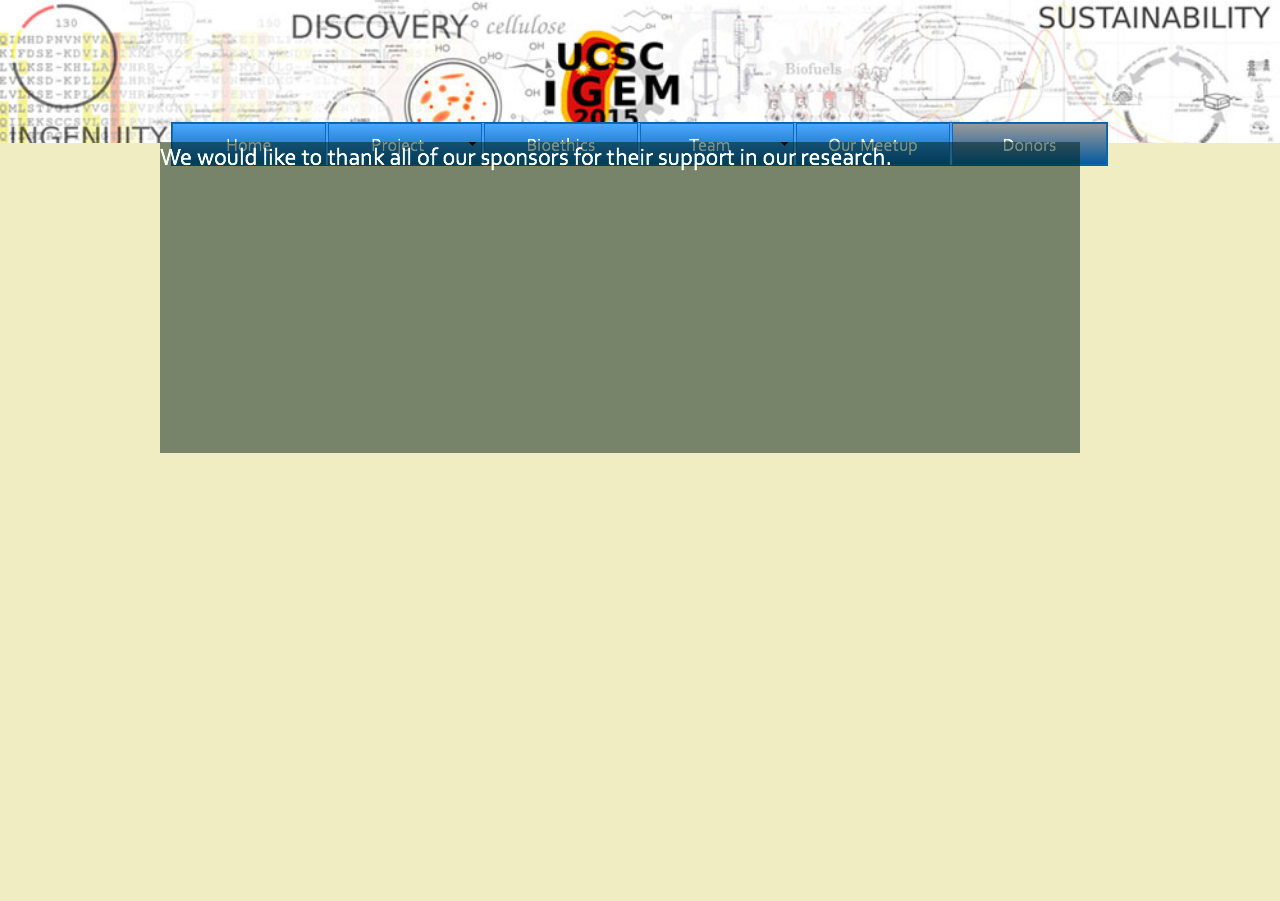
<file: untitled folder/donors.html>
<!DOCTYPE html>
<html class="html" lang="en-US">
 <head>

  <script type="text/javascript">
   if(typeof Muse == "undefined") window.Muse = {}; window.Muse.assets = {"required":["jquery-1.8.3.min.js", "museutils.js", "jquery.watch.js", "jquery.musemenu.js", "donors.css"], "outOfDate":[]};
</script>
  
  <meta http-equiv="Content-type" content="text/html;charset=UTF-8"/>
  <meta name="generator" content="2014.3.2.295"/>
  <title>Donors</title>
  <!-- CSS -->
  <link rel="stylesheet" type="text/css" href="css/site_global.css?422415861"/>
  <link rel="stylesheet" type="text/css" href="css/master_a-master.css?4193186688"/>
  <link rel="stylesheet" type="text/css" href="css/donors.css?518248324" id="pagesheet"/>
  <!-- Other scripts -->
  <script type="text/javascript">
   document.documentElement.className += ' js';
</script>
  <!-- JS includes -->
  <!--[if lt IE 9]>
  <script src="scripts/html5shiv.js?4241844378" type="text/javascript"></script>
  <![endif]-->
   </head>
 <body>

  <div class="clearfix" id="page"><!-- group -->
   <div class="browser_width grpelem" id="u1165-bw">
    <div id="u1165"><!-- simple frame --></div>
   </div>
   <div class="clip_frame grpelem" id="u935"><!-- image -->
    <img class="block" id="u935_img" src="images/navbar.jpg" alt="" width="935" height="42"/>
   </div>
   <div class="clearfix grpelem" id="u1010"><!-- group -->
    <nav class="MenuBar clearfix grpelem" id="menuu891"><!-- horizontal box -->
     <div class="MenuItemContainer clearfix grpelem" id="u899"><!-- vertical box -->
      <a class="nonblock nontext MenuItem MenuItemWithSubMenu clearfix colelem" id="u900" href="index.html"><!-- horizontal box --><div class="MenuItemLabel NoWrap grpelem" id="u903-4"><!-- rasterized frame --><div id="u903-4_clip"><img id="u903-4_img" alt="Home" width="152" height="22" src="images/u903-4.png"/></div></div></a>
     </div>
     <div class="MenuItemContainer clearfix grpelem" id="u892"><!-- vertical box -->
      <a class="nonblock nontext MenuItem MenuItemWithSubMenu clearfix colelem" id="u893" href="project.html"><!-- horizontal box --><div class="MenuItemLabel NoWrap grpelem" id="u895-4"><!-- rasterized frame --><div id="u895-4_clip"><img id="u895-4_img" alt="Project" width="138" height="22" src="images/u895-4.png"/></div></div><div class="grpelem" id="u896"><!-- image --></div></a>
      <div class="SubMenu  MenuLevel1 clearfix" id="u897"><!-- vertical box -->
       <ul class="SubMenuView clearfix colelem" id="u898"><!-- vertical box -->
        <li class="MenuItemContainer clearfix colelem" id="u1089"><!-- horizontal box --><a class="nonblock nontext MenuItem MenuItemWithSubMenu clearfix grpelem" id="u1090" href="2014-project.html"><!-- horizontal box --><div class="MenuItemLabel NoWrap grpelem" id="u1092-4"><!-- rasterized frame --><div id="u1092-4_clip"><img id="u1092-4_img" alt="2014 Project" width="150" height="21" src="images/u1092-4.png"/></div></div></a></li>
        <li class="MenuItemContainer clearfix colelem" id="u1101"><!-- horizontal box --><a class="nonblock nontext MenuItem MenuItemWithSubMenu clearfix grpelem" id="u1102" href="2015-project.html"><!-- horizontal box --><div class="MenuItemLabel NoWrap grpelem" id="u1105-4"><!-- rasterized frame --><div id="u1105-4_clip"><img id="u1105-4_img" alt="2015 Project" width="135" height="21" src="images/u1105-4.png"/></div></div><div class="grpelem" id="u1104"><!-- image --></div></a><div class="SubMenu  MenuLevel2 clearfix" id="u1106"><!-- vertical box --><ul class="SubMenuView clearfix colelem" id="u1107"><!-- vertical box --><li class="MenuItemContainer clearfix colelem" id="u1437"><!-- horizontal box --><a class="nonblock nontext MenuItem MenuItemWithSubMenu clearfix grpelem" id="u1438" href="total.html"><!-- horizontal box --><div class="MenuItemLabel NoWrap grpelem" id="u1439-4"><!-- rasterized frame --><div id="u1439-4_clip"><img id="u1439-4_img" alt="TOTAL" width="148" height="21" src="images/u1439-4.png"/></div></div></a></li><li class="MenuItemContainer clearfix colelem" id="u1108"><!-- horizontal box --><a class="nonblock nontext MenuItem MenuItemWithSubMenu clearfix grpelem" id="u1109" href="overview.html"><!-- horizontal box --><div class="MenuItemLabel NoWrap grpelem" id="u1111-4"><!-- rasterized frame --><div id="u1111-4_clip"><img id="u1111-4_img" alt="Overview" width="148" height="21" src="images/u1111-4.png"/></div></div></a></li><li class="MenuItemContainer clearfix colelem" id="u1120"><!-- horizontal box --><a class="nonblock nontext MenuItem MenuItemWithSubMenu clearfix grpelem" id="u1121" href="breakdown.html"><!-- horizontal box --><div class="MenuItemLabel NoWrap grpelem" id="u1124-4"><!-- rasterized frame --><div id="u1124-4_clip"><img id="u1124-4_img" alt="Breakdown" width="148" height="21" src="images/u1124-4.png"/></div></div></a></li><li class="MenuItemContainer clearfix colelem" id="u1127"><!-- horizontal box --><a class="nonblock nontext MenuItem MenuItemWithSubMenu clearfix grpelem" id="u1130" href="biofuel.html"><!-- horizontal box --><div class="MenuItemLabel NoWrap grpelem" id="u1132-4"><!-- rasterized frame --><div id="u1132-4_clip"><img id="u1132-4_img" alt="Biofuel" width="148" height="21" src="images/u1132-4.png"/></div></div></a></li><li class="MenuItemContainer clearfix colelem" id="u1134"><!-- horizontal box --><a class="nonblock nontext MenuItem MenuItemWithSubMenu clearfix grpelem" id="u1135" href="alternatives.html"><!-- horizontal box --><div class="MenuItemLabel NoWrap grpelem" id="u1138-4"><!-- rasterized frame --><div id="u1138-4_clip"><img id="u1138-4_img" alt="Alternatives" width="148" height="21" src="images/u1138-4.png"/></div></div></a></li></ul></div></li>
       </ul>
      </div>
     </div>
     <div class="MenuItemContainer clearfix grpelem" id="u906"><!-- vertical box -->
      <a class="nonblock nontext MenuItem MenuItemWithSubMenu clearfix colelem" id="u907" href="bioethics.html"><!-- horizontal box --><div class="MenuItemLabel NoWrap grpelem" id="u909-4"><!-- rasterized frame --><div id="u909-4_clip"><img id="u909-4_img" alt="Bioethics" width="152" height="22" src="images/u909-4.png"/></div></div></a>
     </div>
     <div class="MenuItemContainer clearfix grpelem" id="u913"><!-- vertical box -->
      <a class="nonblock nontext MenuItem MenuItemWithSubMenu clearfix colelem" id="u916" href="team.html"><!-- horizontal box --><div class="MenuItemLabel NoWrap grpelem" id="u918-4"><!-- rasterized frame --><div id="u918-4_clip"><img id="u918-4_img" alt="Team" width="138" height="22" src="images/u918-4.png"/></div></div><div class="grpelem" id="u919"><!-- image --></div></a>
      <div class="SubMenu  MenuLevel1 clearfix" id="u914"><!-- vertical box -->
       <ul class="SubMenuView clearfix colelem" id="u915"><!-- vertical box -->
        <li class="MenuItemContainer clearfix colelem" id="u1141"><!-- horizontal box --><a class="nonblock nontext MenuItem MenuItemWithSubMenu clearfix grpelem" id="u1142" href="2014-team.html"><!-- horizontal box --><div class="MenuItemLabel NoWrap grpelem" id="u1144-4"><!-- rasterized frame --><div id="u1144-4_clip"><img id="u1144-4_img" alt="2014 Team" width="149" height="21" src="images/u1144-4.png"/></div></div></a></li>
        <li class="MenuItemContainer clearfix colelem" id="u1151"><!-- horizontal box --><a class="nonblock nontext MenuItem MenuItemWithSubMenu clearfix grpelem" id="u1152" href="2015-team.html"><!-- horizontal box --><div class="MenuItemLabel NoWrap grpelem" id="u1153-4"><!-- rasterized frame --><div id="u1153-4_clip"><img id="u1153-4_img" alt="2015 Team" width="149" height="21" src="images/u1153-4.png"/></div></div></a></li>
       </ul>
      </div>
     </div>
     <div class="MenuItemContainer clearfix grpelem" id="u920"><!-- vertical box -->
      <a class="nonblock nontext MenuItem MenuItemWithSubMenu clearfix colelem" id="u921" href="our-meetup.html"><!-- horizontal box --><div class="MenuItemLabel NoWrap grpelem" id="u922-4"><!-- rasterized frame --><div id="u922-4_clip"><img id="u922-4_img" alt="Our Meetup" width="152" height="22" src="images/u922-4.png"/></div></div></a>
     </div>
     <div class="MenuItemContainer clearfix grpelem" id="u927"><!-- vertical box -->
      <a class="nonblock nontext MenuItem MenuItemWithSubMenu MuseMenuActive clearfix colelem" id="u930" href="donors.html"><!-- horizontal box --><div class="MenuItemLabel NoWrap grpelem" id="u933-4"><!-- rasterized frame --><div id="u933-4_clip"><img id="u933-4_img" alt="Donors" width="153" height="22" src="images/u933-4.png"/></div></div></a>
     </div>
    </nav>
   </div>
   <div class="rgba-background clearfix grpelem" id="u1080"><!-- group -->
    <img class="grpelem" id="u1081-4" alt="We would like to thank all of our sponsors for their support in our research." width="920" height="163" src="images/u1081-4.png"/><!-- rasterized frame -->
   </div>
   <div class="verticalspacer"></div>
  </div>
  <!-- JS includes -->
  <script type="text/javascript">
   if (document.location.protocol != 'https:') document.write('\x3Cscript src="http://musecdn2.businesscatalyst.com/scripts/4.0/jquery-1.8.3.min.js" type="text/javascript">\x3C/script>');
</script>
  <script type="text/javascript">
   window.jQuery || document.write('\x3Cscript src="scripts/jquery-1.8.3.min.js" type="text/javascript">\x3C/script>');
</script>
  <script src="scripts/museutils.js?521960461" type="text/javascript"></script>
  <script src="scripts/jquery.watch.js?56779320" type="text/javascript"></script>
  <script src="scripts/jquery.musemenu.js?397543671" type="text/javascript"></script>
  <!-- Other scripts -->
  <script type="text/javascript">
   $(document).ready(function() { try {
(function(){var a={},b=function(a){if(a.match(/^rgb/))return a=a.replace(/\s+/g,"").match(/([\d\,]+)/gi)[0].split(","),(parseInt(a[0])<<16)+(parseInt(a[1])<<8)+parseInt(a[2]);if(a.match(/^\#/))return parseInt(a.substr(1),16);return 0};(function(){$('link[type="text/css"]').each(function(){var b=($(this).attr("href")||"").match(/\/?css\/([\w\-]+\.css)\?(\d+)/);b&&b[1]&&b[2]&&(a[b[1]]=b[2])})})();(function(){$("body").append('<div class="version" style="display:none; width:1px; height:1px;"></div>');
for(var c=$(".version"),d=0;d<Muse.assets.required.length;){var f=Muse.assets.required[d],g=f.match(/([\w\-\.]+)\.(\w+)$/),k=g&&g[1]?g[1]:null,g=g&&g[2]?g[2]:null;switch(g.toLowerCase()){case "css":k=k.replace(/\W/gi,"_").replace(/^([^a-z])/gi,"_$1");c.addClass(k);var g=b(c.css("color")),h=b(c.css("background-color"));g!=0||h!=0?(Muse.assets.required.splice(d,1),"undefined"!=typeof a[f]&&(g!=a[f]>>>24||h!=(a[f]&16777215))&&Muse.assets.outOfDate.push(f)):d++;c.removeClass(k);break;case "js":k.match(/^jquery-[\d\.]+/gi)&&
typeof $!="undefined"?Muse.assets.required.splice(d,1):d++;break;default:throw Error("Unsupported file type: "+g);}}c.remove();if(Muse.assets.outOfDate.length||Muse.assets.required.length)c="Some files on the server may be missing or incorrect. Clear browser cache and try again. If the problem persists please contact website author.",(d=location&&location.search&&location.search.match&&location.search.match(/muse_debug/gi))&&Muse.assets.outOfDate.length&&(c+="\nOut of date: "+Muse.assets.outOfDate.join(",")),d&&Muse.assets.required.length&&(c+="\nMissing: "+Muse.assets.required.join(",")),alert(c)})()})();/* body */
Muse.Utils.transformMarkupToFixBrowserProblemsPreInit();/* body */
Muse.Utils.prepHyperlinks(true);/* body */
Muse.Utils.resizeHeight()/* resize height */
Muse.Utils.initWidget('.MenuBar', function(elem) { return $(elem).museMenu(); });/* unifiedNavBar */
Muse.Utils.fullPage('#page');/* 100% height page */
Muse.Utils.showWidgetsWhenReady();/* body */
Muse.Utils.transformMarkupToFixBrowserProblems();/* body */
} catch(e) { if (e && 'function' == typeof e.notify) e.notify(); else Muse.Assert.fail('Error calling selector function:' + e); }});
</script>
   </body>
</html>
</file>
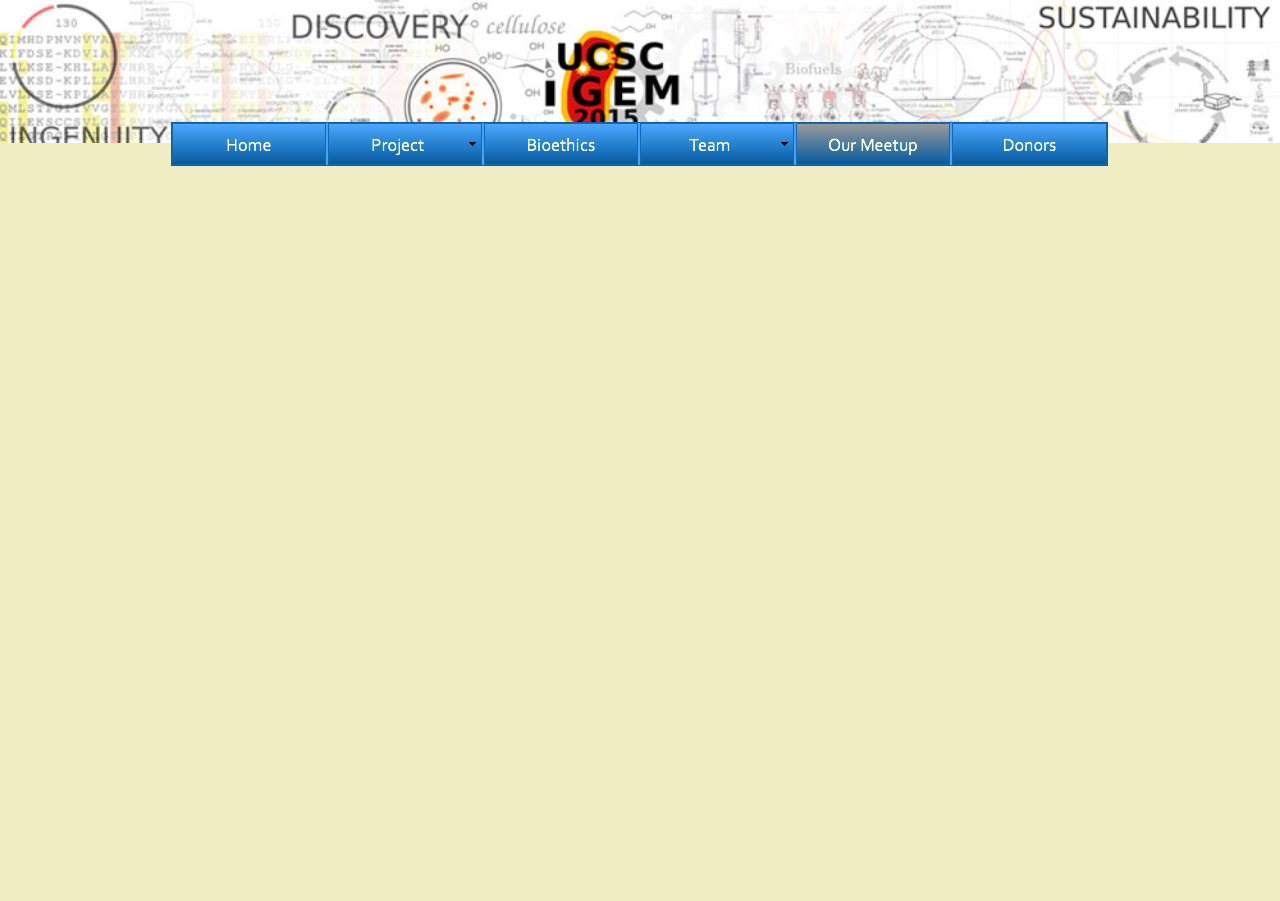
<file: untitled folder/our-meetup.html>
<!DOCTYPE html>
<html class="html" lang="en-US">
 <head>

  <script type="text/javascript">
   if(typeof Muse == "undefined") window.Muse = {}; window.Muse.assets = {"required":["jquery-1.8.3.min.js", "museutils.js", "jquery.watch.js", "jquery.musemenu.js", "our-meetup.css"], "outOfDate":[]};
</script>
  
  <meta http-equiv="Content-type" content="text/html;charset=UTF-8"/>
  <meta name="generator" content="2014.3.2.295"/>
  <title>Our Meetup</title>
  <!-- CSS -->
  <link rel="stylesheet" type="text/css" href="css/site_global.css?422415861"/>
  <link rel="stylesheet" type="text/css" href="css/master_a-master.css?4193186688"/>
  <link rel="stylesheet" type="text/css" href="css/our-meetup.css?4067590424" id="pagesheet"/>
  <!-- Other scripts -->
  <script type="text/javascript">
   document.documentElement.className += ' js';
</script>
  <!-- JS includes -->
  <!--[if lt IE 9]>
  <script src="scripts/html5shiv.js?4241844378" type="text/javascript"></script>
  <![endif]-->
   </head>
 <body>

  <div class="clearfix" id="page"><!-- group -->
   <div class="browser_width grpelem" id="u1165-bw">
    <div id="u1165"><!-- simple frame --></div>
   </div>
   <div class="clip_frame grpelem" id="u935"><!-- image -->
    <img class="block" id="u935_img" src="images/navbar.jpg" alt="" width="935" height="42"/>
   </div>
   <div class="clearfix grpelem" id="u1010"><!-- group -->
    <nav class="MenuBar clearfix grpelem" id="menuu891"><!-- horizontal box -->
     <div class="MenuItemContainer clearfix grpelem" id="u899"><!-- vertical box -->
      <a class="nonblock nontext MenuItem MenuItemWithSubMenu clearfix colelem" id="u900" href="index.html"><!-- horizontal box --><div class="MenuItemLabel NoWrap grpelem" id="u903-4"><!-- rasterized frame --><div id="u903-4_clip"><img id="u903-4_img" alt="Home" width="152" height="22" src="images/u903-4.png"/></div></div></a>
     </div>
     <div class="MenuItemContainer clearfix grpelem" id="u892"><!-- vertical box -->
      <a class="nonblock nontext MenuItem MenuItemWithSubMenu clearfix colelem" id="u893" href="project.html"><!-- horizontal box --><div class="MenuItemLabel NoWrap grpelem" id="u895-4"><!-- rasterized frame --><div id="u895-4_clip"><img id="u895-4_img" alt="Project" width="138" height="22" src="images/u895-4.png"/></div></div><div class="grpelem" id="u896"><!-- image --></div></a>
      <div class="SubMenu  MenuLevel1 clearfix" id="u897"><!-- vertical box -->
       <ul class="SubMenuView clearfix colelem" id="u898"><!-- vertical box -->
        <li class="MenuItemContainer clearfix colelem" id="u1089"><!-- horizontal box --><a class="nonblock nontext MenuItem MenuItemWithSubMenu clearfix grpelem" id="u1090" href="2014-project.html"><!-- horizontal box --><div class="MenuItemLabel NoWrap grpelem" id="u1092-4"><!-- rasterized frame --><div id="u1092-4_clip"><img id="u1092-4_img" alt="2014 Project" width="150" height="21" src="images/u1092-4.png"/></div></div></a></li>
        <li class="MenuItemContainer clearfix colelem" id="u1101"><!-- horizontal box --><a class="nonblock nontext MenuItem MenuItemWithSubMenu clearfix grpelem" id="u1102" href="2015-project.html"><!-- horizontal box --><div class="MenuItemLabel NoWrap grpelem" id="u1105-4"><!-- rasterized frame --><div id="u1105-4_clip"><img id="u1105-4_img" alt="2015 Project" width="135" height="21" src="images/u1105-4.png"/></div></div><div class="grpelem" id="u1104"><!-- image --></div></a><div class="SubMenu  MenuLevel2 clearfix" id="u1106"><!-- vertical box --><ul class="SubMenuView clearfix colelem" id="u1107"><!-- vertical box --><li class="MenuItemContainer clearfix colelem" id="u1437"><!-- horizontal box --><a class="nonblock nontext MenuItem MenuItemWithSubMenu clearfix grpelem" id="u1438" href="total.html"><!-- horizontal box --><div class="MenuItemLabel NoWrap grpelem" id="u1439-4"><!-- rasterized frame --><div id="u1439-4_clip"><img id="u1439-4_img" alt="TOTAL" width="148" height="21" src="images/u1439-4.png"/></div></div></a></li><li class="MenuItemContainer clearfix colelem" id="u1108"><!-- horizontal box --><a class="nonblock nontext MenuItem MenuItemWithSubMenu clearfix grpelem" id="u1109" href="overview.html"><!-- horizontal box --><div class="MenuItemLabel NoWrap grpelem" id="u1111-4"><!-- rasterized frame --><div id="u1111-4_clip"><img id="u1111-4_img" alt="Overview" width="148" height="21" src="images/u1111-4.png"/></div></div></a></li><li class="MenuItemContainer clearfix colelem" id="u1120"><!-- horizontal box --><a class="nonblock nontext MenuItem MenuItemWithSubMenu clearfix grpelem" id="u1121" href="breakdown.html"><!-- horizontal box --><div class="MenuItemLabel NoWrap grpelem" id="u1124-4"><!-- rasterized frame --><div id="u1124-4_clip"><img id="u1124-4_img" alt="Breakdown" width="148" height="21" src="images/u1124-4.png"/></div></div></a></li><li class="MenuItemContainer clearfix colelem" id="u1127"><!-- horizontal box --><a class="nonblock nontext MenuItem MenuItemWithSubMenu clearfix grpelem" id="u1130" href="biofuel.html"><!-- horizontal box --><div class="MenuItemLabel NoWrap grpelem" id="u1132-4"><!-- rasterized frame --><div id="u1132-4_clip"><img id="u1132-4_img" alt="Biofuel" width="148" height="21" src="images/u1132-4.png"/></div></div></a></li><li class="MenuItemContainer clearfix colelem" id="u1134"><!-- horizontal box --><a class="nonblock nontext MenuItem MenuItemWithSubMenu clearfix grpelem" id="u1135" href="alternatives.html"><!-- horizontal box --><div class="MenuItemLabel NoWrap grpelem" id="u1138-4"><!-- rasterized frame --><div id="u1138-4_clip"><img id="u1138-4_img" alt="Alternatives" width="148" height="21" src="images/u1138-4.png"/></div></div></a></li></ul></div></li>
       </ul>
      </div>
     </div>
     <div class="MenuItemContainer clearfix grpelem" id="u906"><!-- vertical box -->
      <a class="nonblock nontext MenuItem MenuItemWithSubMenu clearfix colelem" id="u907" href="bioethics.html"><!-- horizontal box --><div class="MenuItemLabel NoWrap grpelem" id="u909-4"><!-- rasterized frame --><div id="u909-4_clip"><img id="u909-4_img" alt="Bioethics" width="152" height="22" src="images/u909-4.png"/></div></div></a>
     </div>
     <div class="MenuItemContainer clearfix grpelem" id="u913"><!-- vertical box -->
      <a class="nonblock nontext MenuItem MenuItemWithSubMenu clearfix colelem" id="u916" href="team.html"><!-- horizontal box --><div class="MenuItemLabel NoWrap grpelem" id="u918-4"><!-- rasterized frame --><div id="u918-4_clip"><img id="u918-4_img" alt="Team" width="138" height="22" src="images/u918-4.png"/></div></div><div class="grpelem" id="u919"><!-- image --></div></a>
      <div class="SubMenu  MenuLevel1 clearfix" id="u914"><!-- vertical box -->
       <ul class="SubMenuView clearfix colelem" id="u915"><!-- vertical box -->
        <li class="MenuItemContainer clearfix colelem" id="u1141"><!-- horizontal box --><a class="nonblock nontext MenuItem MenuItemWithSubMenu clearfix grpelem" id="u1142" href="2014-team.html"><!-- horizontal box --><div class="MenuItemLabel NoWrap grpelem" id="u1144-4"><!-- rasterized frame --><div id="u1144-4_clip"><img id="u1144-4_img" alt="2014 Team" width="149" height="21" src="images/u1144-4.png"/></div></div></a></li>
        <li class="MenuItemContainer clearfix colelem" id="u1151"><!-- horizontal box --><a class="nonblock nontext MenuItem MenuItemWithSubMenu clearfix grpelem" id="u1152" href="2015-team.html"><!-- horizontal box --><div class="MenuItemLabel NoWrap grpelem" id="u1153-4"><!-- rasterized frame --><div id="u1153-4_clip"><img id="u1153-4_img" alt="2015 Team" width="149" height="21" src="images/u1153-4.png"/></div></div></a></li>
       </ul>
      </div>
     </div>
     <div class="MenuItemContainer clearfix grpelem" id="u920"><!-- vertical box -->
      <a class="nonblock nontext MenuItem MenuItemWithSubMenu MuseMenuActive clearfix colelem" id="u921" href="our-meetup.html"><!-- horizontal box --><div class="MenuItemLabel NoWrap grpelem" id="u922-4"><!-- rasterized frame --><div id="u922-4_clip"><img id="u922-4_img" alt="Our Meetup" width="152" height="22" src="images/u922-4.png"/></div></div></a>
     </div>
     <div class="MenuItemContainer clearfix grpelem" id="u927"><!-- vertical box -->
      <a class="nonblock nontext MenuItem MenuItemWithSubMenu clearfix colelem" id="u930" href="donors.html"><!-- horizontal box --><div class="MenuItemLabel NoWrap grpelem" id="u933-4"><!-- rasterized frame --><div id="u933-4_clip"><img id="u933-4_img" alt="Donors" width="153" height="22" src="images/u933-4.png"/></div></div></a>
     </div>
    </nav>
   </div>
   <div class="verticalspacer"></div>
  </div>
  <!-- JS includes -->
  <script type="text/javascript">
   if (document.location.protocol != 'https:') document.write('\x3Cscript src="http://musecdn2.businesscatalyst.com/scripts/4.0/jquery-1.8.3.min.js" type="text/javascript">\x3C/script>');
</script>
  <script type="text/javascript">
   window.jQuery || document.write('\x3Cscript src="scripts/jquery-1.8.3.min.js" type="text/javascript">\x3C/script>');
</script>
  <script src="scripts/museutils.js?521960461" type="text/javascript"></script>
  <script src="scripts/jquery.watch.js?56779320" type="text/javascript"></script>
  <script src="scripts/jquery.musemenu.js?397543671" type="text/javascript"></script>
  <!-- Other scripts -->
  <script type="text/javascript">
   $(document).ready(function() { try {
(function(){var a={},b=function(a){if(a.match(/^rgb/))return a=a.replace(/\s+/g,"").match(/([\d\,]+)/gi)[0].split(","),(parseInt(a[0])<<16)+(parseInt(a[1])<<8)+parseInt(a[2]);if(a.match(/^\#/))return parseInt(a.substr(1),16);return 0};(function(){$('link[type="text/css"]').each(function(){var b=($(this).attr("href")||"").match(/\/?css\/([\w\-]+\.css)\?(\d+)/);b&&b[1]&&b[2]&&(a[b[1]]=b[2])})})();(function(){$("body").append('<div class="version" style="display:none; width:1px; height:1px;"></div>');
for(var c=$(".version"),d=0;d<Muse.assets.required.length;){var f=Muse.assets.required[d],g=f.match(/([\w\-\.]+)\.(\w+)$/),k=g&&g[1]?g[1]:null,g=g&&g[2]?g[2]:null;switch(g.toLowerCase()){case "css":k=k.replace(/\W/gi,"_").replace(/^([^a-z])/gi,"_$1");c.addClass(k);var g=b(c.css("color")),h=b(c.css("background-color"));g!=0||h!=0?(Muse.assets.required.splice(d,1),"undefined"!=typeof a[f]&&(g!=a[f]>>>24||h!=(a[f]&16777215))&&Muse.assets.outOfDate.push(f)):d++;c.removeClass(k);break;case "js":k.match(/^jquery-[\d\.]+/gi)&&
typeof $!="undefined"?Muse.assets.required.splice(d,1):d++;break;default:throw Error("Unsupported file type: "+g);}}c.remove();if(Muse.assets.outOfDate.length||Muse.assets.required.length)c="Some files on the server may be missing or incorrect. Clear browser cache and try again. If the problem persists please contact website author.",(d=location&&location.search&&location.search.match&&location.search.match(/muse_debug/gi))&&Muse.assets.outOfDate.length&&(c+="\nOut of date: "+Muse.assets.outOfDate.join(",")),d&&Muse.assets.required.length&&(c+="\nMissing: "+Muse.assets.required.join(",")),alert(c)})()})();/* body */
Muse.Utils.transformMarkupToFixBrowserProblemsPreInit();/* body */
Muse.Utils.prepHyperlinks(true);/* body */
Muse.Utils.resizeHeight()/* resize height */
Muse.Utils.initWidget('.MenuBar', function(elem) { return $(elem).museMenu(); });/* unifiedNavBar */
Muse.Utils.fullPage('#page');/* 100% height page */
Muse.Utils.showWidgetsWhenReady();/* body */
Muse.Utils.transformMarkupToFixBrowserProblems();/* body */
} catch(e) { if (e && 'function' == typeof e.notify) e.notify(); else Muse.Assert.fail('Error calling selector function:' + e); }});
</script>
   </body>
</html>
</file>
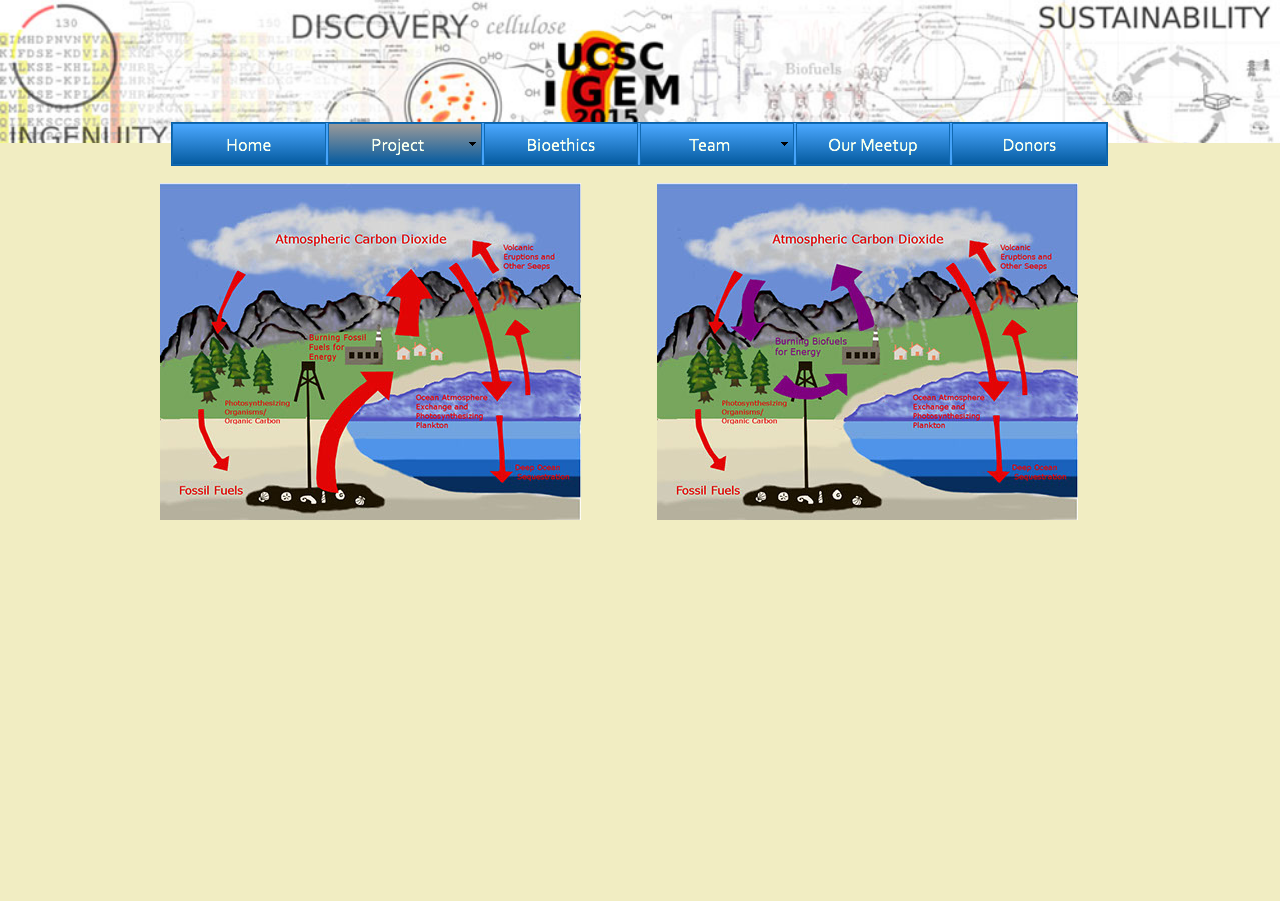
<file: untitled folder/overview.html>
<!DOCTYPE html>
<html class="html" lang="en-US">
 <head>

  <script type="text/javascript">
   if(typeof Muse == "undefined") window.Muse = {}; window.Muse.assets = {"required":["jquery-1.8.3.min.js", "museutils.js", "jquery.musepolyfill.bgsize.js", "jquery.watch.js", "jquery.musemenu.js", "overview.css"], "outOfDate":[]};
</script>
  
  <meta http-equiv="Content-type" content="text/html;charset=UTF-8"/>
  <meta name="generator" content="2014.3.2.295"/>
  <title>Overview</title>
  <!-- CSS -->
  <link rel="stylesheet" type="text/css" href="css/site_global.css?422415861"/>
  <link rel="stylesheet" type="text/css" href="css/master_a-master.css?4193186688"/>
  <link rel="stylesheet" type="text/css" href="css/overview.css?4097602383" id="pagesheet"/>
  <!-- Other scripts -->
  <script type="text/javascript">
   document.documentElement.className += ' js';
</script>
  <!-- JS includes -->
  <!--[if lt IE 9]>
  <script src="scripts/html5shiv.js?4241844378" type="text/javascript"></script>
  <![endif]-->
   </head>
 <body>

  <div class="clearfix" id="page"><!-- column -->
   <div class="position_content" id="page_position_content">
    <div class="clearfix colelem" id="pu1165"><!-- group -->
     <div class="browser_width grpelem" id="u1165-bw">
      <div id="u1165"><!-- simple frame --></div>
     </div>
     <div class="clip_frame grpelem" id="u935"><!-- image -->
      <img class="block" id="u935_img" src="images/navbar.jpg" alt="" width="935" height="42"/>
     </div>
     <div class="clearfix grpelem" id="u1010"><!-- group -->
      <nav class="MenuBar clearfix grpelem" id="menuu891"><!-- horizontal box -->
       <div class="MenuItemContainer clearfix grpelem" id="u899"><!-- vertical box -->
        <a class="nonblock nontext MenuItem MenuItemWithSubMenu clearfix colelem" id="u900" href="index.html"><!-- horizontal box --><div class="MenuItemLabel NoWrap grpelem" id="u903-4"><!-- rasterized frame --><div id="u903-4_clip"><img id="u903-4_img" alt="Home" width="152" height="22" src="images/u903-4.png"/></div></div></a>
       </div>
       <div class="MenuItemContainer clearfix grpelem" id="u892"><!-- vertical box -->
        <a class="nonblock nontext MenuItem MenuItemWithSubMenu clearfix colelem" id="u893" href="project.html"><!-- horizontal box --><div class="MenuItemLabel NoWrap grpelem" id="u895-4"><!-- rasterized frame --><div id="u895-4_clip"><img id="u895-4_img" alt="Project" width="138" height="22" src="images/u895-4.png"/></div></div><div class="grpelem" id="u896"><!-- image --></div></a>
        <div class="SubMenu  MenuLevel1 clearfix" id="u897"><!-- vertical box -->
         <ul class="SubMenuView clearfix colelem" id="u898"><!-- vertical box -->
          <li class="MenuItemContainer clearfix colelem" id="u1089"><!-- horizontal box --><a class="nonblock nontext MenuItem MenuItemWithSubMenu clearfix grpelem" id="u1090" href="2014-project.html"><!-- horizontal box --><div class="MenuItemLabel NoWrap grpelem" id="u1092-4"><!-- rasterized frame --><div id="u1092-4_clip"><img id="u1092-4_img" alt="2014 Project" width="150" height="21" src="images/u1092-4.png"/></div></div></a></li>
          <li class="MenuItemContainer clearfix colelem" id="u1101"><!-- horizontal box --><a class="nonblock nontext MenuItem MenuItemWithSubMenu clearfix grpelem" id="u1102" href="2015-project.html"><!-- horizontal box --><div class="MenuItemLabel NoWrap grpelem" id="u1105-4"><!-- rasterized frame --><div id="u1105-4_clip"><img id="u1105-4_img" alt="2015 Project" width="135" height="21" src="images/u1105-4.png"/></div></div><div class="grpelem" id="u1104"><!-- image --></div></a><div class="SubMenu  MenuLevel2 clearfix" id="u1106"><!-- vertical box --><ul class="SubMenuView clearfix colelem" id="u1107"><!-- vertical box --><li class="MenuItemContainer clearfix colelem" id="u1437"><!-- horizontal box --><a class="nonblock nontext MenuItem MenuItemWithSubMenu clearfix grpelem" id="u1438" href="total.html"><!-- horizontal box --><div class="MenuItemLabel NoWrap grpelem" id="u1439-4"><!-- rasterized frame --><div id="u1439-4_clip"><img id="u1439-4_img" alt="TOTAL" width="148" height="21" src="images/u1439-4.png"/></div></div></a></li><li class="MenuItemContainer clearfix colelem" id="u1108"><!-- horizontal box --><a class="nonblock nontext MenuItem MenuItemWithSubMenu MuseMenuActive clearfix grpelem" id="u1109" href="overview.html"><!-- horizontal box --><div class="MenuItemLabel NoWrap grpelem" id="u1111-4"><!-- rasterized frame --><div id="u1111-4_clip"><img id="u1111-4_img" alt="Overview" width="148" height="21" src="images/u1111-4.png"/></div></div></a></li><li class="MenuItemContainer clearfix colelem" id="u1120"><!-- horizontal box --><a class="nonblock nontext MenuItem MenuItemWithSubMenu clearfix grpelem" id="u1121" href="breakdown.html"><!-- horizontal box --><div class="MenuItemLabel NoWrap grpelem" id="u1124-4"><!-- rasterized frame --><div id="u1124-4_clip"><img id="u1124-4_img" alt="Breakdown" width="148" height="21" src="images/u1124-4.png"/></div></div></a></li><li class="MenuItemContainer clearfix colelem" id="u1127"><!-- horizontal box --><a class="nonblock nontext MenuItem MenuItemWithSubMenu clearfix grpelem" id="u1130" href="biofuel.html"><!-- horizontal box --><div class="MenuItemLabel NoWrap grpelem" id="u1132-4"><!-- rasterized frame --><div id="u1132-4_clip"><img id="u1132-4_img" alt="Biofuel" width="148" height="21" src="images/u1132-4.png"/></div></div></a></li><li class="MenuItemContainer clearfix colelem" id="u1134"><!-- horizontal box --><a class="nonblock nontext MenuItem MenuItemWithSubMenu clearfix grpelem" id="u1135" href="alternatives.html"><!-- horizontal box --><div class="MenuItemLabel NoWrap grpelem" id="u1138-4"><!-- rasterized frame --><div id="u1138-4_clip"><img id="u1138-4_img" alt="Alternatives" width="148" height="21" src="images/u1138-4.png"/></div></div></a></li></ul></div></li>
         </ul>
        </div>
       </div>
       <div class="MenuItemContainer clearfix grpelem" id="u906"><!-- vertical box -->
        <a class="nonblock nontext MenuItem MenuItemWithSubMenu clearfix colelem" id="u907" href="bioethics.html"><!-- horizontal box --><div class="MenuItemLabel NoWrap grpelem" id="u909-4"><!-- rasterized frame --><div id="u909-4_clip"><img id="u909-4_img" alt="Bioethics" width="152" height="22" src="images/u909-4.png"/></div></div></a>
       </div>
       <div class="MenuItemContainer clearfix grpelem" id="u913"><!-- vertical box -->
        <a class="nonblock nontext MenuItem MenuItemWithSubMenu clearfix colelem" id="u916" href="team.html"><!-- horizontal box --><div class="MenuItemLabel NoWrap grpelem" id="u918-4"><!-- rasterized frame --><div id="u918-4_clip"><img id="u918-4_img" alt="Team" width="138" height="22" src="images/u918-4.png"/></div></div><div class="grpelem" id="u919"><!-- image --></div></a>
        <div class="SubMenu  MenuLevel1 clearfix" id="u914"><!-- vertical box -->
         <ul class="SubMenuView clearfix colelem" id="u915"><!-- vertical box -->
          <li class="MenuItemContainer clearfix colelem" id="u1141"><!-- horizontal box --><a class="nonblock nontext MenuItem MenuItemWithSubMenu clearfix grpelem" id="u1142" href="2014-team.html"><!-- horizontal box --><div class="MenuItemLabel NoWrap grpelem" id="u1144-4"><!-- rasterized frame --><div id="u1144-4_clip"><img id="u1144-4_img" alt="2014 Team" width="149" height="21" src="images/u1144-4.png"/></div></div></a></li>
          <li class="MenuItemContainer clearfix colelem" id="u1151"><!-- horizontal box --><a class="nonblock nontext MenuItem MenuItemWithSubMenu clearfix grpelem" id="u1152" href="2015-team.html"><!-- horizontal box --><div class="MenuItemLabel NoWrap grpelem" id="u1153-4"><!-- rasterized frame --><div id="u1153-4_clip"><img id="u1153-4_img" alt="2015 Team" width="149" height="21" src="images/u1153-4.png"/></div></div></a></li>
         </ul>
        </div>
       </div>
       <div class="MenuItemContainer clearfix grpelem" id="u920"><!-- vertical box -->
        <a class="nonblock nontext MenuItem MenuItemWithSubMenu clearfix colelem" id="u921" href="our-meetup.html"><!-- horizontal box --><div class="MenuItemLabel NoWrap grpelem" id="u922-4"><!-- rasterized frame --><div id="u922-4_clip"><img id="u922-4_img" alt="Our Meetup" width="152" height="22" src="images/u922-4.png"/></div></div></a>
       </div>
       <div class="MenuItemContainer clearfix grpelem" id="u927"><!-- vertical box -->
        <a class="nonblock nontext MenuItem MenuItemWithSubMenu clearfix colelem" id="u930" href="donors.html"><!-- horizontal box --><div class="MenuItemLabel NoWrap grpelem" id="u933-4"><!-- rasterized frame --><div id="u933-4_clip"><img id="u933-4_img" alt="Donors" width="153" height="22" src="images/u933-4.png"/></div></div></a>
       </div>
      </nav>
     </div>
    </div>
    <div class="clearfix colelem" id="pu1043"><!-- group -->
     <div class="museBGSize grpelem" id="u1043"><!-- simple frame --></div>
     <div class="museBGSize grpelem" id="u1044"><!-- simple frame --></div>
    </div>
    <div class="verticalspacer"></div>
   </div>
  </div>
  <!-- JS includes -->
  <script type="text/javascript">
   if (document.location.protocol != 'https:') document.write('\x3Cscript src="http://musecdn2.businesscatalyst.com/scripts/4.0/jquery-1.8.3.min.js" type="text/javascript">\x3C/script>');
</script>
  <script type="text/javascript">
   window.jQuery || document.write('\x3Cscript src="scripts/jquery-1.8.3.min.js" type="text/javascript">\x3C/script>');
</script>
  <script src="scripts/museutils.js?521960461" type="text/javascript"></script>
  <script src="scripts/jquery.watch.js?56779320" type="text/javascript"></script>
  <script src="scripts/jquery.musemenu.js?397543671" type="text/javascript"></script>
  <script src="scripts/jquery.musepolyfill.bgsize.js?349594875" type="text/javascript"></script>
  <!-- Other scripts -->
  <script type="text/javascript">
   $(document).ready(function() { try {
(function(){var a={},b=function(a){if(a.match(/^rgb/))return a=a.replace(/\s+/g,"").match(/([\d\,]+)/gi)[0].split(","),(parseInt(a[0])<<16)+(parseInt(a[1])<<8)+parseInt(a[2]);if(a.match(/^\#/))return parseInt(a.substr(1),16);return 0};(function(){$('link[type="text/css"]').each(function(){var b=($(this).attr("href")||"").match(/\/?css\/([\w\-]+\.css)\?(\d+)/);b&&b[1]&&b[2]&&(a[b[1]]=b[2])})})();(function(){$("body").append('<div class="version" style="display:none; width:1px; height:1px;"></div>');
for(var c=$(".version"),d=0;d<Muse.assets.required.length;){var f=Muse.assets.required[d],g=f.match(/([\w\-\.]+)\.(\w+)$/),k=g&&g[1]?g[1]:null,g=g&&g[2]?g[2]:null;switch(g.toLowerCase()){case "css":k=k.replace(/\W/gi,"_").replace(/^([^a-z])/gi,"_$1");c.addClass(k);var g=b(c.css("color")),h=b(c.css("background-color"));g!=0||h!=0?(Muse.assets.required.splice(d,1),"undefined"!=typeof a[f]&&(g!=a[f]>>>24||h!=(a[f]&16777215))&&Muse.assets.outOfDate.push(f)):d++;c.removeClass(k);break;case "js":k.match(/^jquery-[\d\.]+/gi)&&
typeof $!="undefined"?Muse.assets.required.splice(d,1):d++;break;default:throw Error("Unsupported file type: "+g);}}c.remove();if(Muse.assets.outOfDate.length||Muse.assets.required.length)c="Some files on the server may be missing or incorrect. Clear browser cache and try again. If the problem persists please contact website author.",(d=location&&location.search&&location.search.match&&location.search.match(/muse_debug/gi))&&Muse.assets.outOfDate.length&&(c+="\nOut of date: "+Muse.assets.outOfDate.join(",")),d&&Muse.assets.required.length&&(c+="\nMissing: "+Muse.assets.required.join(",")),alert(c)})()})();/* body */
Muse.Utils.transformMarkupToFixBrowserProblemsPreInit();/* body */
Muse.Utils.prepHyperlinks(true);/* body */
Muse.Utils.resizeHeight()/* resize height */
Muse.Utils.initWidget('.MenuBar', function(elem) { return $(elem).museMenu(); });/* unifiedNavBar */
Muse.Utils.fullPage('#page');/* 100% height page */
Muse.Utils.showWidgetsWhenReady();/* body */
Muse.Utils.transformMarkupToFixBrowserProblems();/* body */
} catch(e) { if (e && 'function' == typeof e.notify) e.notify(); else Muse.Assert.fail('Error calling selector function:' + e); }});
</script>
   </body>
</html>
</file>
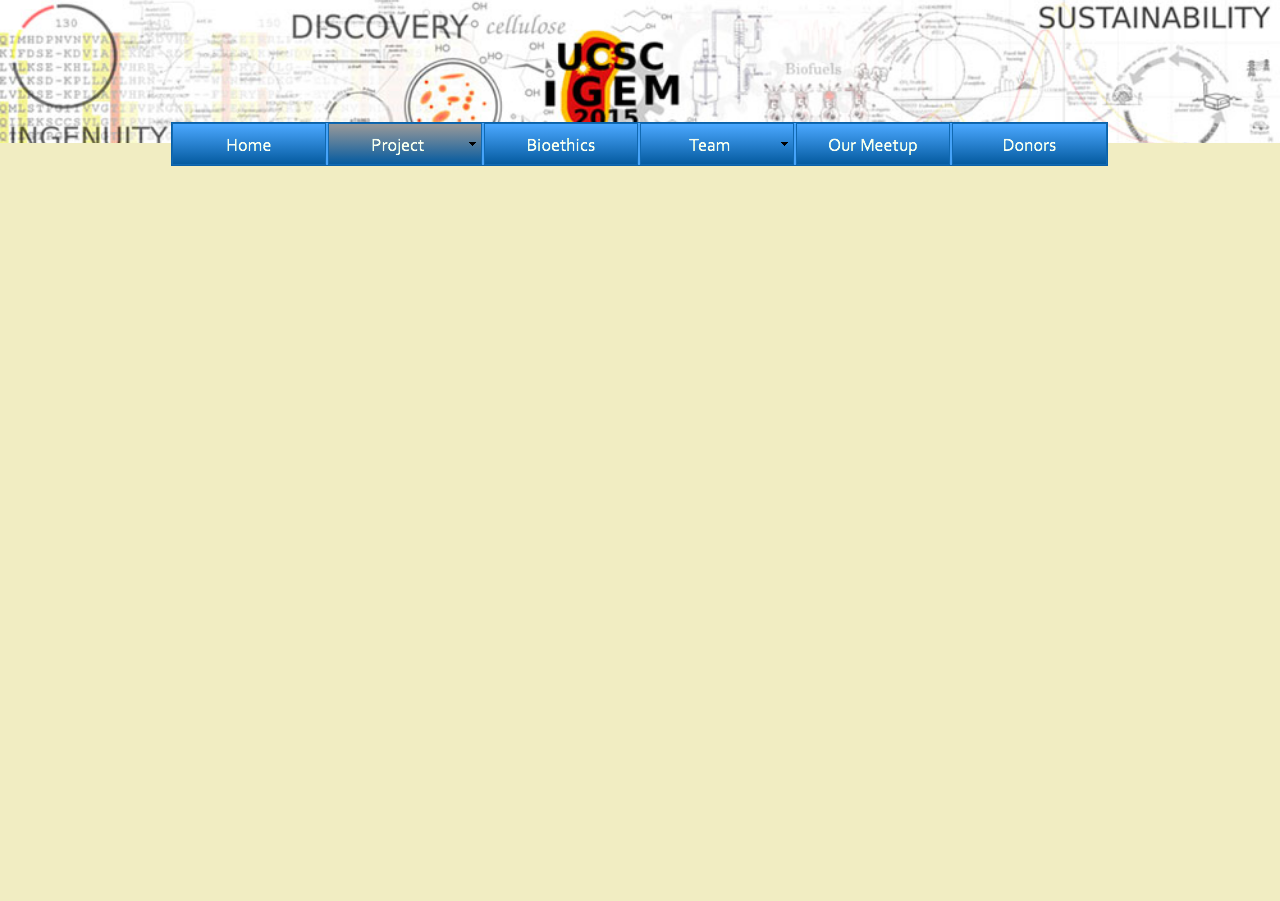
<file: untitled folder/project.html>
<!DOCTYPE html>
<html class="html" lang="en-US">
 <head>

  <script type="text/javascript">
   if(typeof Muse == "undefined") window.Muse = {}; window.Muse.assets = {"required":["jquery-1.8.3.min.js", "museutils.js", "jquery.watch.js", "jquery.musemenu.js", "project.css"], "outOfDate":[]};
</script>
  
  <meta http-equiv="Content-type" content="text/html;charset=UTF-8"/>
  <meta name="generator" content="2014.3.2.295"/>
  <title>Project</title>
  <!-- CSS -->
  <link rel="stylesheet" type="text/css" href="css/site_global.css?422415861"/>
  <link rel="stylesheet" type="text/css" href="css/master_a-master.css?4193186688"/>
  <link rel="stylesheet" type="text/css" href="css/project.css?4067590424" id="pagesheet"/>
  <!-- Other scripts -->
  <script type="text/javascript">
   document.documentElement.className += ' js';
</script>
  <!-- JS includes -->
  <!--[if lt IE 9]>
  <script src="scripts/html5shiv.js?4241844378" type="text/javascript"></script>
  <![endif]-->
   </head>
 <body>

  <div class="clearfix" id="page"><!-- group -->
   <div class="browser_width grpelem" id="u1165-bw">
    <div id="u1165"><!-- simple frame --></div>
   </div>
   <div class="clip_frame grpelem" id="u935"><!-- image -->
    <img class="block" id="u935_img" src="images/navbar.jpg" alt="" width="935" height="42"/>
   </div>
   <div class="clearfix grpelem" id="u1010"><!-- group -->
    <nav class="MenuBar clearfix grpelem" id="menuu891"><!-- horizontal box -->
     <div class="MenuItemContainer clearfix grpelem" id="u899"><!-- vertical box -->
      <a class="nonblock nontext MenuItem MenuItemWithSubMenu clearfix colelem" id="u900" href="index.html"><!-- horizontal box --><div class="MenuItemLabel NoWrap grpelem" id="u903-4"><!-- rasterized frame --><div id="u903-4_clip"><img id="u903-4_img" alt="Home" width="152" height="22" src="images/u903-4.png"/></div></div></a>
     </div>
     <div class="MenuItemContainer clearfix grpelem" id="u892"><!-- vertical box -->
      <a class="nonblock nontext MenuItem MenuItemWithSubMenu MuseMenuActive clearfix colelem" id="u893" href="project.html"><!-- horizontal box --><div class="MenuItemLabel NoWrap grpelem" id="u895-4"><!-- rasterized frame --><div id="u895-4_clip"><img id="u895-4_img" alt="Project" width="138" height="22" src="images/u895-4.png"/></div></div><div class="grpelem" id="u896"><!-- image --></div></a>
      <div class="SubMenu  MenuLevel1 clearfix" id="u897"><!-- vertical box -->
       <ul class="SubMenuView clearfix colelem" id="u898"><!-- vertical box -->
        <li class="MenuItemContainer clearfix colelem" id="u1089"><!-- horizontal box --><a class="nonblock nontext MenuItem MenuItemWithSubMenu clearfix grpelem" id="u1090" href="2014-project.html"><!-- horizontal box --><div class="MenuItemLabel NoWrap grpelem" id="u1092-4"><!-- rasterized frame --><div id="u1092-4_clip"><img id="u1092-4_img" alt="2014 Project" width="150" height="21" src="images/u1092-4.png"/></div></div></a></li>
        <li class="MenuItemContainer clearfix colelem" id="u1101"><!-- horizontal box --><a class="nonblock nontext MenuItem MenuItemWithSubMenu clearfix grpelem" id="u1102" href="2015-project.html"><!-- horizontal box --><div class="MenuItemLabel NoWrap grpelem" id="u1105-4"><!-- rasterized frame --><div id="u1105-4_clip"><img id="u1105-4_img" alt="2015 Project" width="135" height="21" src="images/u1105-4.png"/></div></div><div class="grpelem" id="u1104"><!-- image --></div></a><div class="SubMenu  MenuLevel2 clearfix" id="u1106"><!-- vertical box --><ul class="SubMenuView clearfix colelem" id="u1107"><!-- vertical box --><li class="MenuItemContainer clearfix colelem" id="u1437"><!-- horizontal box --><a class="nonblock nontext MenuItem MenuItemWithSubMenu clearfix grpelem" id="u1438" href="total.html"><!-- horizontal box --><div class="MenuItemLabel NoWrap grpelem" id="u1439-4"><!-- rasterized frame --><div id="u1439-4_clip"><img id="u1439-4_img" alt="TOTAL" width="148" height="21" src="images/u1439-4.png"/></div></div></a></li><li class="MenuItemContainer clearfix colelem" id="u1108"><!-- horizontal box --><a class="nonblock nontext MenuItem MenuItemWithSubMenu clearfix grpelem" id="u1109" href="overview.html"><!-- horizontal box --><div class="MenuItemLabel NoWrap grpelem" id="u1111-4"><!-- rasterized frame --><div id="u1111-4_clip"><img id="u1111-4_img" alt="Overview" width="148" height="21" src="images/u1111-4.png"/></div></div></a></li><li class="MenuItemContainer clearfix colelem" id="u1120"><!-- horizontal box --><a class="nonblock nontext MenuItem MenuItemWithSubMenu clearfix grpelem" id="u1121" href="breakdown.html"><!-- horizontal box --><div class="MenuItemLabel NoWrap grpelem" id="u1124-4"><!-- rasterized frame --><div id="u1124-4_clip"><img id="u1124-4_img" alt="Breakdown" width="148" height="21" src="images/u1124-4.png"/></div></div></a></li><li class="MenuItemContainer clearfix colelem" id="u1127"><!-- horizontal box --><a class="nonblock nontext MenuItem MenuItemWithSubMenu clearfix grpelem" id="u1130" href="biofuel.html"><!-- horizontal box --><div class="MenuItemLabel NoWrap grpelem" id="u1132-4"><!-- rasterized frame --><div id="u1132-4_clip"><img id="u1132-4_img" alt="Biofuel" width="148" height="21" src="images/u1132-4.png"/></div></div></a></li><li class="MenuItemContainer clearfix colelem" id="u1134"><!-- horizontal box --><a class="nonblock nontext MenuItem MenuItemWithSubMenu clearfix grpelem" id="u1135" href="alternatives.html"><!-- horizontal box --><div class="MenuItemLabel NoWrap grpelem" id="u1138-4"><!-- rasterized frame --><div id="u1138-4_clip"><img id="u1138-4_img" alt="Alternatives" width="148" height="21" src="images/u1138-4.png"/></div></div></a></li></ul></div></li>
       </ul>
      </div>
     </div>
     <div class="MenuItemContainer clearfix grpelem" id="u906"><!-- vertical box -->
      <a class="nonblock nontext MenuItem MenuItemWithSubMenu clearfix colelem" id="u907" href="bioethics.html"><!-- horizontal box --><div class="MenuItemLabel NoWrap grpelem" id="u909-4"><!-- rasterized frame --><div id="u909-4_clip"><img id="u909-4_img" alt="Bioethics" width="152" height="22" src="images/u909-4.png"/></div></div></a>
     </div>
     <div class="MenuItemContainer clearfix grpelem" id="u913"><!-- vertical box -->
      <a class="nonblock nontext MenuItem MenuItemWithSubMenu clearfix colelem" id="u916" href="team.html"><!-- horizontal box --><div class="MenuItemLabel NoWrap grpelem" id="u918-4"><!-- rasterized frame --><div id="u918-4_clip"><img id="u918-4_img" alt="Team" width="138" height="22" src="images/u918-4.png"/></div></div><div class="grpelem" id="u919"><!-- image --></div></a>
      <div class="SubMenu  MenuLevel1 clearfix" id="u914"><!-- vertical box -->
       <ul class="SubMenuView clearfix colelem" id="u915"><!-- vertical box -->
        <li class="MenuItemContainer clearfix colelem" id="u1141"><!-- horizontal box --><a class="nonblock nontext MenuItem MenuItemWithSubMenu clearfix grpelem" id="u1142" href="2014-team.html"><!-- horizontal box --><div class="MenuItemLabel NoWrap grpelem" id="u1144-4"><!-- rasterized frame --><div id="u1144-4_clip"><img id="u1144-4_img" alt="2014 Team" width="149" height="21" src="images/u1144-4.png"/></div></div></a></li>
        <li class="MenuItemContainer clearfix colelem" id="u1151"><!-- horizontal box --><a class="nonblock nontext MenuItem MenuItemWithSubMenu clearfix grpelem" id="u1152" href="2015-team.html"><!-- horizontal box --><div class="MenuItemLabel NoWrap grpelem" id="u1153-4"><!-- rasterized frame --><div id="u1153-4_clip"><img id="u1153-4_img" alt="2015 Team" width="149" height="21" src="images/u1153-4.png"/></div></div></a></li>
       </ul>
      </div>
     </div>
     <div class="MenuItemContainer clearfix grpelem" id="u920"><!-- vertical box -->
      <a class="nonblock nontext MenuItem MenuItemWithSubMenu clearfix colelem" id="u921" href="our-meetup.html"><!-- horizontal box --><div class="MenuItemLabel NoWrap grpelem" id="u922-4"><!-- rasterized frame --><div id="u922-4_clip"><img id="u922-4_img" alt="Our Meetup" width="152" height="22" src="images/u922-4.png"/></div></div></a>
     </div>
     <div class="MenuItemContainer clearfix grpelem" id="u927"><!-- vertical box -->
      <a class="nonblock nontext MenuItem MenuItemWithSubMenu clearfix colelem" id="u930" href="donors.html"><!-- horizontal box --><div class="MenuItemLabel NoWrap grpelem" id="u933-4"><!-- rasterized frame --><div id="u933-4_clip"><img id="u933-4_img" alt="Donors" width="153" height="22" src="images/u933-4.png"/></div></div></a>
     </div>
    </nav>
   </div>
   <div class="verticalspacer"></div>
  </div>
  <!-- JS includes -->
  <script type="text/javascript">
   if (document.location.protocol != 'https:') document.write('\x3Cscript src="http://musecdn2.businesscatalyst.com/scripts/4.0/jquery-1.8.3.min.js" type="text/javascript">\x3C/script>');
</script>
  <script type="text/javascript">
   window.jQuery || document.write('\x3Cscript src="scripts/jquery-1.8.3.min.js" type="text/javascript">\x3C/script>');
</script>
  <script src="scripts/museutils.js?521960461" type="text/javascript"></script>
  <script src="scripts/jquery.watch.js?56779320" type="text/javascript"></script>
  <script src="scripts/jquery.musemenu.js?397543671" type="text/javascript"></script>
  <!-- Other scripts -->
  <script type="text/javascript">
   $(document).ready(function() { try {
(function(){var a={},b=function(a){if(a.match(/^rgb/))return a=a.replace(/\s+/g,"").match(/([\d\,]+)/gi)[0].split(","),(parseInt(a[0])<<16)+(parseInt(a[1])<<8)+parseInt(a[2]);if(a.match(/^\#/))return parseInt(a.substr(1),16);return 0};(function(){$('link[type="text/css"]').each(function(){var b=($(this).attr("href")||"").match(/\/?css\/([\w\-]+\.css)\?(\d+)/);b&&b[1]&&b[2]&&(a[b[1]]=b[2])})})();(function(){$("body").append('<div class="version" style="display:none; width:1px; height:1px;"></div>');
for(var c=$(".version"),d=0;d<Muse.assets.required.length;){var f=Muse.assets.required[d],g=f.match(/([\w\-\.]+)\.(\w+)$/),k=g&&g[1]?g[1]:null,g=g&&g[2]?g[2]:null;switch(g.toLowerCase()){case "css":k=k.replace(/\W/gi,"_").replace(/^([^a-z])/gi,"_$1");c.addClass(k);var g=b(c.css("color")),h=b(c.css("background-color"));g!=0||h!=0?(Muse.assets.required.splice(d,1),"undefined"!=typeof a[f]&&(g!=a[f]>>>24||h!=(a[f]&16777215))&&Muse.assets.outOfDate.push(f)):d++;c.removeClass(k);break;case "js":k.match(/^jquery-[\d\.]+/gi)&&
typeof $!="undefined"?Muse.assets.required.splice(d,1):d++;break;default:throw Error("Unsupported file type: "+g);}}c.remove();if(Muse.assets.outOfDate.length||Muse.assets.required.length)c="Some files on the server may be missing or incorrect. Clear browser cache and try again. If the problem persists please contact website author.",(d=location&&location.search&&location.search.match&&location.search.match(/muse_debug/gi))&&Muse.assets.outOfDate.length&&(c+="\nOut of date: "+Muse.assets.outOfDate.join(",")),d&&Muse.assets.required.length&&(c+="\nMissing: "+Muse.assets.required.join(",")),alert(c)})()})();/* body */
Muse.Utils.transformMarkupToFixBrowserProblemsPreInit();/* body */
Muse.Utils.prepHyperlinks(true);/* body */
Muse.Utils.resizeHeight()/* resize height */
Muse.Utils.initWidget('.MenuBar', function(elem) { return $(elem).museMenu(); });/* unifiedNavBar */
Muse.Utils.fullPage('#page');/* 100% height page */
Muse.Utils.showWidgetsWhenReady();/* body */
Muse.Utils.transformMarkupToFixBrowserProblems();/* body */
} catch(e) { if (e && 'function' == typeof e.notify) e.notify(); else Muse.Assert.fail('Error calling selector function:' + e); }});
</script>
   </body>
</html>
</file>
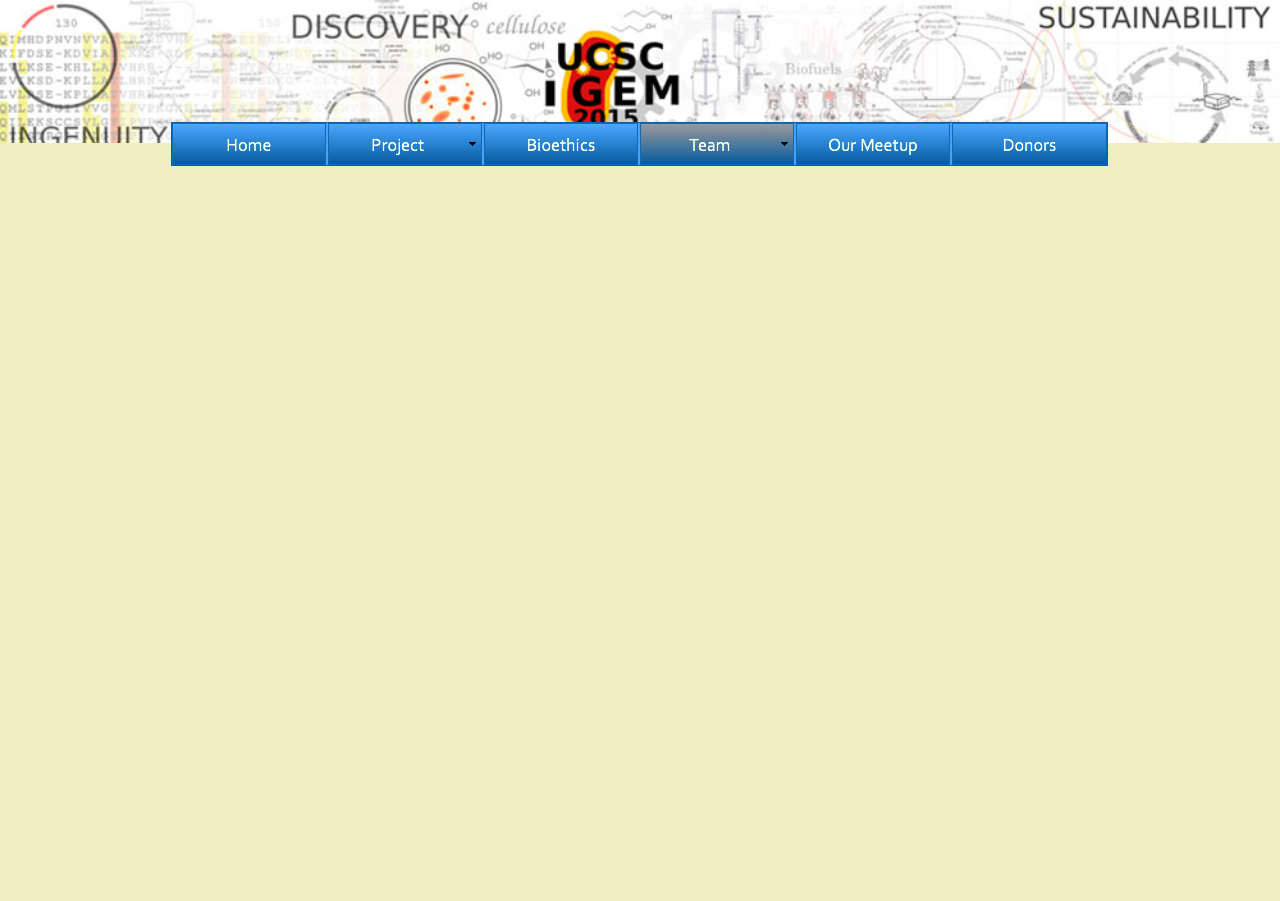
<file: untitled folder/team.html>
<!DOCTYPE html>
<html class="html" lang="en-US">
 <head>

  <script type="text/javascript">
   if(typeof Muse == "undefined") window.Muse = {}; window.Muse.assets = {"required":["jquery-1.8.3.min.js", "museutils.js", "jquery.watch.js", "jquery.musemenu.js", "team.css"], "outOfDate":[]};
</script>
  
  <meta http-equiv="Content-type" content="text/html;charset=UTF-8"/>
  <meta name="generator" content="2014.3.2.295"/>
  <title>Team</title>
  <!-- CSS -->
  <link rel="stylesheet" type="text/css" href="css/site_global.css?422415861"/>
  <link rel="stylesheet" type="text/css" href="css/master_a-master.css?4193186688"/>
  <link rel="stylesheet" type="text/css" href="css/team.css?4067590424" id="pagesheet"/>
  <!-- Other scripts -->
  <script type="text/javascript">
   document.documentElement.className += ' js';
</script>
  <!-- JS includes -->
  <!--[if lt IE 9]>
  <script src="scripts/html5shiv.js?4241844378" type="text/javascript"></script>
  <![endif]-->
   </head>
 <body>

  <div class="clearfix" id="page"><!-- group -->
   <div class="browser_width grpelem" id="u1165-bw">
    <div id="u1165"><!-- simple frame --></div>
   </div>
   <div class="clip_frame grpelem" id="u935"><!-- image -->
    <img class="block" id="u935_img" src="images/navbar.jpg" alt="" width="935" height="42"/>
   </div>
   <div class="clearfix grpelem" id="u1010"><!-- group -->
    <nav class="MenuBar clearfix grpelem" id="menuu891"><!-- horizontal box -->
     <div class="MenuItemContainer clearfix grpelem" id="u899"><!-- vertical box -->
      <a class="nonblock nontext MenuItem MenuItemWithSubMenu clearfix colelem" id="u900" href="index.html"><!-- horizontal box --><div class="MenuItemLabel NoWrap grpelem" id="u903-4"><!-- rasterized frame --><div id="u903-4_clip"><img id="u903-4_img" alt="Home" width="152" height="22" src="images/u903-4.png"/></div></div></a>
     </div>
     <div class="MenuItemContainer clearfix grpelem" id="u892"><!-- vertical box -->
      <a class="nonblock nontext MenuItem MenuItemWithSubMenu clearfix colelem" id="u893" href="project.html"><!-- horizontal box --><div class="MenuItemLabel NoWrap grpelem" id="u895-4"><!-- rasterized frame --><div id="u895-4_clip"><img id="u895-4_img" alt="Project" width="138" height="22" src="images/u895-4.png"/></div></div><div class="grpelem" id="u896"><!-- image --></div></a>
      <div class="SubMenu  MenuLevel1 clearfix" id="u897"><!-- vertical box -->
       <ul class="SubMenuView clearfix colelem" id="u898"><!-- vertical box -->
        <li class="MenuItemContainer clearfix colelem" id="u1089"><!-- horizontal box --><a class="nonblock nontext MenuItem MenuItemWithSubMenu clearfix grpelem" id="u1090" href="2014-project.html"><!-- horizontal box --><div class="MenuItemLabel NoWrap grpelem" id="u1092-4"><!-- rasterized frame --><div id="u1092-4_clip"><img id="u1092-4_img" alt="2014 Project" width="150" height="21" src="images/u1092-4.png"/></div></div></a></li>
        <li class="MenuItemContainer clearfix colelem" id="u1101"><!-- horizontal box --><a class="nonblock nontext MenuItem MenuItemWithSubMenu clearfix grpelem" id="u1102" href="2015-project.html"><!-- horizontal box --><div class="MenuItemLabel NoWrap grpelem" id="u1105-4"><!-- rasterized frame --><div id="u1105-4_clip"><img id="u1105-4_img" alt="2015 Project" width="135" height="21" src="images/u1105-4.png"/></div></div><div class="grpelem" id="u1104"><!-- image --></div></a><div class="SubMenu  MenuLevel2 clearfix" id="u1106"><!-- vertical box --><ul class="SubMenuView clearfix colelem" id="u1107"><!-- vertical box --><li class="MenuItemContainer clearfix colelem" id="u1437"><!-- horizontal box --><a class="nonblock nontext MenuItem MenuItemWithSubMenu clearfix grpelem" id="u1438" href="total.html"><!-- horizontal box --><div class="MenuItemLabel NoWrap grpelem" id="u1439-4"><!-- rasterized frame --><div id="u1439-4_clip"><img id="u1439-4_img" alt="TOTAL" width="148" height="21" src="images/u1439-4.png"/></div></div></a></li><li class="MenuItemContainer clearfix colelem" id="u1108"><!-- horizontal box --><a class="nonblock nontext MenuItem MenuItemWithSubMenu clearfix grpelem" id="u1109" href="overview.html"><!-- horizontal box --><div class="MenuItemLabel NoWrap grpelem" id="u1111-4"><!-- rasterized frame --><div id="u1111-4_clip"><img id="u1111-4_img" alt="Overview" width="148" height="21" src="images/u1111-4.png"/></div></div></a></li><li class="MenuItemContainer clearfix colelem" id="u1120"><!-- horizontal box --><a class="nonblock nontext MenuItem MenuItemWithSubMenu clearfix grpelem" id="u1121" href="breakdown.html"><!-- horizontal box --><div class="MenuItemLabel NoWrap grpelem" id="u1124-4"><!-- rasterized frame --><div id="u1124-4_clip"><img id="u1124-4_img" alt="Breakdown" width="148" height="21" src="images/u1124-4.png"/></div></div></a></li><li class="MenuItemContainer clearfix colelem" id="u1127"><!-- horizontal box --><a class="nonblock nontext MenuItem MenuItemWithSubMenu clearfix grpelem" id="u1130" href="biofuel.html"><!-- horizontal box --><div class="MenuItemLabel NoWrap grpelem" id="u1132-4"><!-- rasterized frame --><div id="u1132-4_clip"><img id="u1132-4_img" alt="Biofuel" width="148" height="21" src="images/u1132-4.png"/></div></div></a></li><li class="MenuItemContainer clearfix colelem" id="u1134"><!-- horizontal box --><a class="nonblock nontext MenuItem MenuItemWithSubMenu clearfix grpelem" id="u1135" href="alternatives.html"><!-- horizontal box --><div class="MenuItemLabel NoWrap grpelem" id="u1138-4"><!-- rasterized frame --><div id="u1138-4_clip"><img id="u1138-4_img" alt="Alternatives" width="148" height="21" src="images/u1138-4.png"/></div></div></a></li></ul></div></li>
       </ul>
      </div>
     </div>
     <div class="MenuItemContainer clearfix grpelem" id="u906"><!-- vertical box -->
      <a class="nonblock nontext MenuItem MenuItemWithSubMenu clearfix colelem" id="u907" href="bioethics.html"><!-- horizontal box --><div class="MenuItemLabel NoWrap grpelem" id="u909-4"><!-- rasterized frame --><div id="u909-4_clip"><img id="u909-4_img" alt="Bioethics" width="152" height="22" src="images/u909-4.png"/></div></div></a>
     </div>
     <div class="MenuItemContainer clearfix grpelem" id="u913"><!-- vertical box -->
      <a class="nonblock nontext MenuItem MenuItemWithSubMenu MuseMenuActive clearfix colelem" id="u916" href="team.html"><!-- horizontal box --><div class="MenuItemLabel NoWrap grpelem" id="u918-4"><!-- rasterized frame --><div id="u918-4_clip"><img id="u918-4_img" alt="Team" width="138" height="22" src="images/u918-4.png"/></div></div><div class="grpelem" id="u919"><!-- image --></div></a>
      <div class="SubMenu  MenuLevel1 clearfix" id="u914"><!-- vertical box -->
       <ul class="SubMenuView clearfix colelem" id="u915"><!-- vertical box -->
        <li class="MenuItemContainer clearfix colelem" id="u1141"><!-- horizontal box --><a class="nonblock nontext MenuItem MenuItemWithSubMenu clearfix grpelem" id="u1142" href="2014-team.html"><!-- horizontal box --><div class="MenuItemLabel NoWrap grpelem" id="u1144-4"><!-- rasterized frame --><div id="u1144-4_clip"><img id="u1144-4_img" alt="2014 Team" width="149" height="21" src="images/u1144-4.png"/></div></div></a></li>
        <li class="MenuItemContainer clearfix colelem" id="u1151"><!-- horizontal box --><a class="nonblock nontext MenuItem MenuItemWithSubMenu clearfix grpelem" id="u1152" href="2015-team.html"><!-- horizontal box --><div class="MenuItemLabel NoWrap grpelem" id="u1153-4"><!-- rasterized frame --><div id="u1153-4_clip"><img id="u1153-4_img" alt="2015 Team" width="149" height="21" src="images/u1153-4.png"/></div></div></a></li>
       </ul>
      </div>
     </div>
     <div class="MenuItemContainer clearfix grpelem" id="u920"><!-- vertical box -->
      <a class="nonblock nontext MenuItem MenuItemWithSubMenu clearfix colelem" id="u921" href="our-meetup.html"><!-- horizontal box --><div class="MenuItemLabel NoWrap grpelem" id="u922-4"><!-- rasterized frame --><div id="u922-4_clip"><img id="u922-4_img" alt="Our Meetup" width="152" height="22" src="images/u922-4.png"/></div></div></a>
     </div>
     <div class="MenuItemContainer clearfix grpelem" id="u927"><!-- vertical box -->
      <a class="nonblock nontext MenuItem MenuItemWithSubMenu clearfix colelem" id="u930" href="donors.html"><!-- horizontal box --><div class="MenuItemLabel NoWrap grpelem" id="u933-4"><!-- rasterized frame --><div id="u933-4_clip"><img id="u933-4_img" alt="Donors" width="153" height="22" src="images/u933-4.png"/></div></div></a>
     </div>
    </nav>
   </div>
   <div class="verticalspacer"></div>
  </div>
  <!-- JS includes -->
  <script type="text/javascript">
   if (document.location.protocol != 'https:') document.write('\x3Cscript src="http://musecdn2.businesscatalyst.com/scripts/4.0/jquery-1.8.3.min.js" type="text/javascript">\x3C/script>');
</script>
  <script type="text/javascript">
   window.jQuery || document.write('\x3Cscript src="scripts/jquery-1.8.3.min.js" type="text/javascript">\x3C/script>');
</script>
  <script src="scripts/museutils.js?521960461" type="text/javascript"></script>
  <script src="scripts/jquery.watch.js?56779320" type="text/javascript"></script>
  <script src="scripts/jquery.musemenu.js?397543671" type="text/javascript"></script>
  <!-- Other scripts -->
  <script type="text/javascript">
   $(document).ready(function() { try {
(function(){var a={},b=function(a){if(a.match(/^rgb/))return a=a.replace(/\s+/g,"").match(/([\d\,]+)/gi)[0].split(","),(parseInt(a[0])<<16)+(parseInt(a[1])<<8)+parseInt(a[2]);if(a.match(/^\#/))return parseInt(a.substr(1),16);return 0};(function(){$('link[type="text/css"]').each(function(){var b=($(this).attr("href")||"").match(/\/?css\/([\w\-]+\.css)\?(\d+)/);b&&b[1]&&b[2]&&(a[b[1]]=b[2])})})();(function(){$("body").append('<div class="version" style="display:none; width:1px; height:1px;"></div>');
for(var c=$(".version"),d=0;d<Muse.assets.required.length;){var f=Muse.assets.required[d],g=f.match(/([\w\-\.]+)\.(\w+)$/),k=g&&g[1]?g[1]:null,g=g&&g[2]?g[2]:null;switch(g.toLowerCase()){case "css":k=k.replace(/\W/gi,"_").replace(/^([^a-z])/gi,"_$1");c.addClass(k);var g=b(c.css("color")),h=b(c.css("background-color"));g!=0||h!=0?(Muse.assets.required.splice(d,1),"undefined"!=typeof a[f]&&(g!=a[f]>>>24||h!=(a[f]&16777215))&&Muse.assets.outOfDate.push(f)):d++;c.removeClass(k);break;case "js":k.match(/^jquery-[\d\.]+/gi)&&
typeof $!="undefined"?Muse.assets.required.splice(d,1):d++;break;default:throw Error("Unsupported file type: "+g);}}c.remove();if(Muse.assets.outOfDate.length||Muse.assets.required.length)c="Some files on the server may be missing or incorrect. Clear browser cache and try again. If the problem persists please contact website author.",(d=location&&location.search&&location.search.match&&location.search.match(/muse_debug/gi))&&Muse.assets.outOfDate.length&&(c+="\nOut of date: "+Muse.assets.outOfDate.join(",")),d&&Muse.assets.required.length&&(c+="\nMissing: "+Muse.assets.required.join(",")),alert(c)})()})();/* body */
Muse.Utils.transformMarkupToFixBrowserProblemsPreInit();/* body */
Muse.Utils.prepHyperlinks(true);/* body */
Muse.Utils.resizeHeight()/* resize height */
Muse.Utils.initWidget('.MenuBar', function(elem) { return $(elem).museMenu(); });/* unifiedNavBar */
Muse.Utils.fullPage('#page');/* 100% height page */
Muse.Utils.showWidgetsWhenReady();/* body */
Muse.Utils.transformMarkupToFixBrowserProblems();/* body */
} catch(e) { if (e && 'function' == typeof e.notify) e.notify(); else Muse.Assert.fail('Error calling selector function:' + e); }});
</script>
   </body>
</html>
</file>
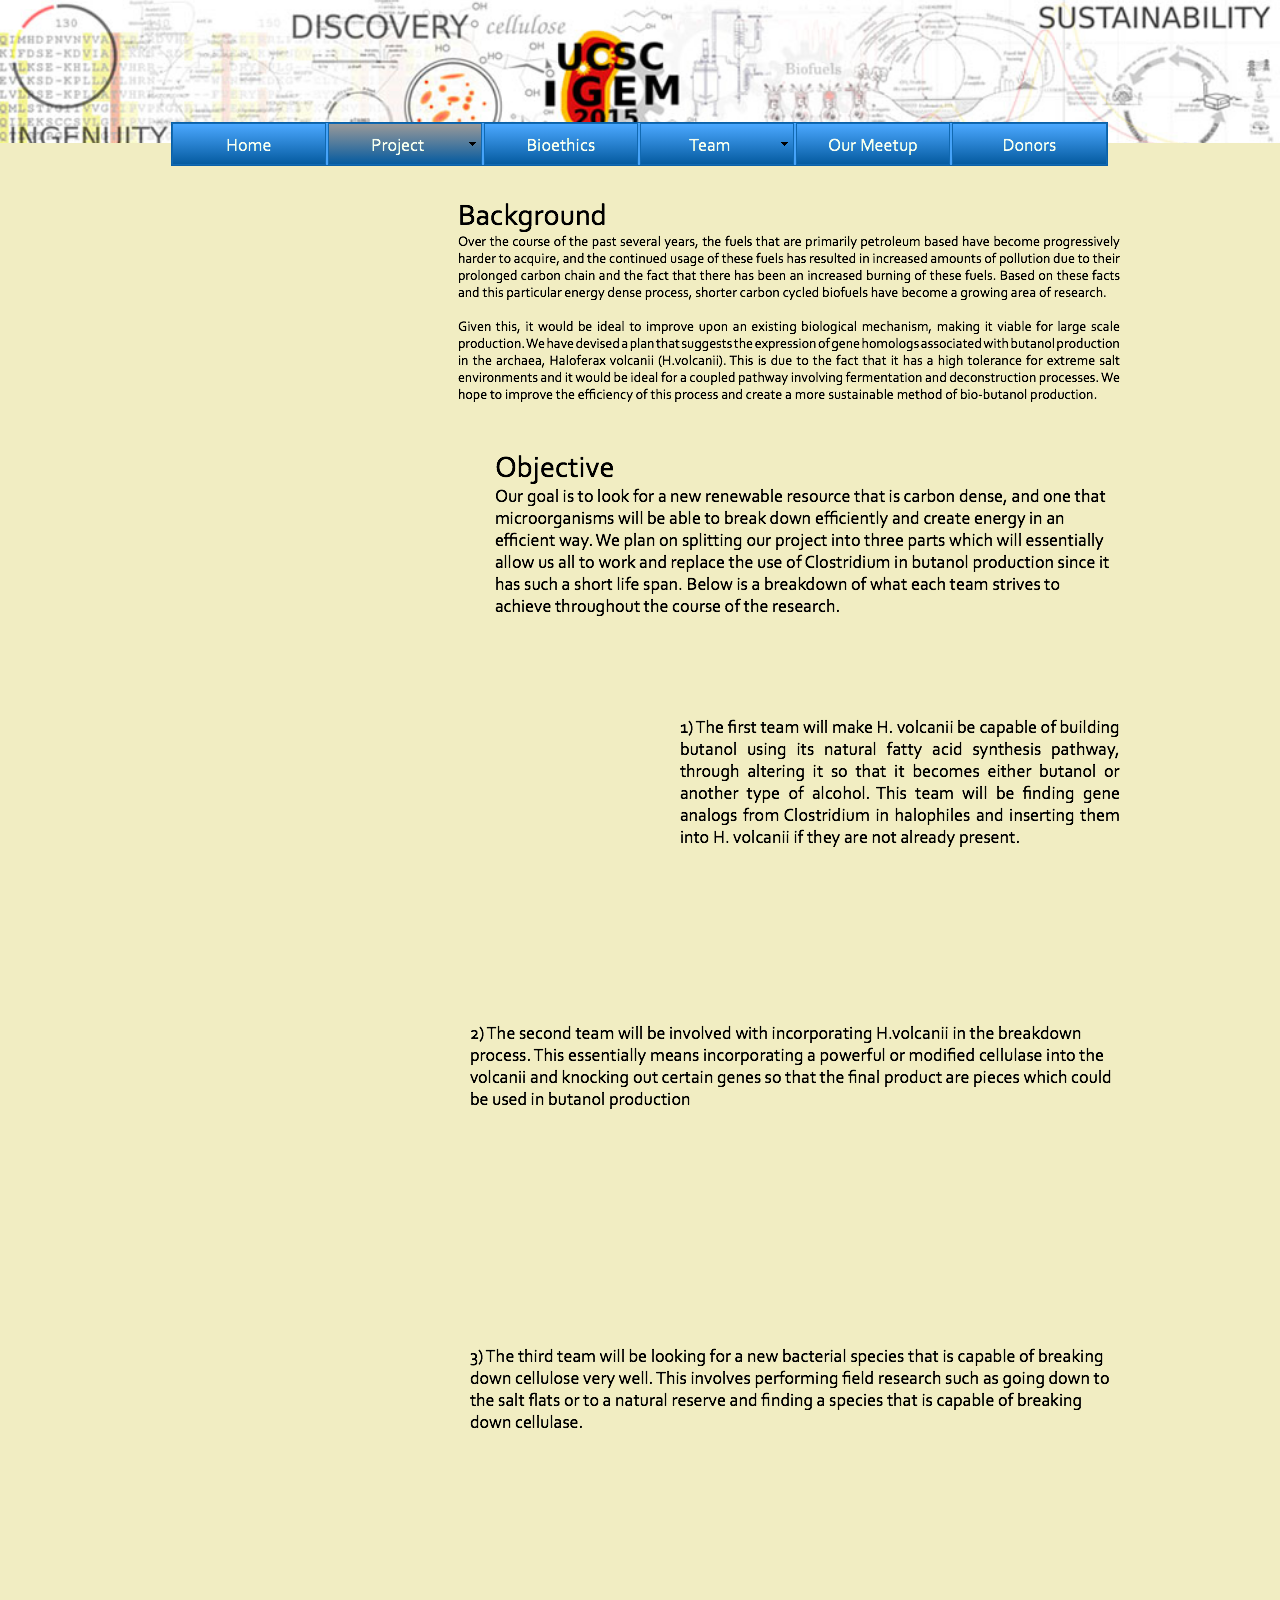
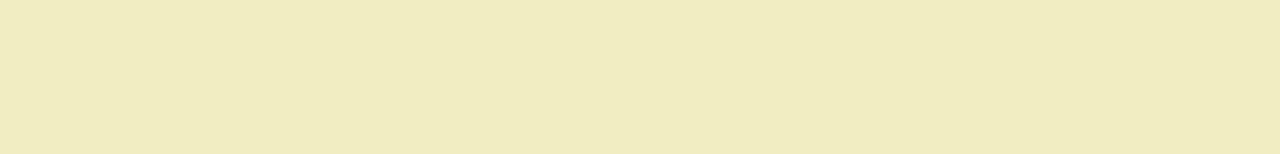
<file: untitled folder/total.html>
<!DOCTYPE html>
<html class="html" lang="en-US">
 <head>

  <script type="text/javascript">
   if(typeof Muse == "undefined") window.Muse = {}; window.Muse.assets = {"required":["jquery-1.8.3.min.js", "museutils.js", "jquery.watch.js", "jquery.musemenu.js", "total.css"], "outOfDate":[]};
</script>
  
  <meta http-equiv="Content-type" content="text/html;charset=UTF-8"/>
  <meta name="generator" content="2014.3.2.295"/>
  <title>TOTAL</title>
  <!-- CSS -->
  <link rel="stylesheet" type="text/css" href="css/site_global.css?422415861"/>
  <link rel="stylesheet" type="text/css" href="css/master_a-master.css?4193186688"/>
  <link rel="stylesheet" type="text/css" href="css/total.css?36538195" id="pagesheet"/>
  <!-- Other scripts -->
  <script type="text/javascript">
   document.documentElement.className += ' js';
</script>
  <!-- JS includes -->
  <!--[if lt IE 9]>
  <script src="scripts/html5shiv.js?4241844378" type="text/javascript"></script>
  <![endif]-->
   </head>
 <body>

  <div class="clearfix" id="page"><!-- column -->
   <div class="position_content" id="page_position_content">
    <div class="clearfix colelem" id="pu1165"><!-- group -->
     <div class="browser_width grpelem" id="u1165-bw">
      <div id="u1165"><!-- simple frame --></div>
     </div>
     <div class="clip_frame grpelem" id="u935"><!-- image -->
      <img class="block" id="u935_img" src="images/navbar.jpg" alt="" width="935" height="42"/>
     </div>
     <div class="clearfix grpelem" id="u1010"><!-- group -->
      <nav class="MenuBar clearfix grpelem" id="menuu891"><!-- horizontal box -->
       <div class="MenuItemContainer clearfix grpelem" id="u899"><!-- vertical box -->
        <a class="nonblock nontext MenuItem MenuItemWithSubMenu clearfix colelem" id="u900" href="index.html"><!-- horizontal box --><div class="MenuItemLabel NoWrap grpelem" id="u903-4"><!-- rasterized frame --><div id="u903-4_clip"><img id="u903-4_img" alt="Home" width="152" height="22" src="images/u903-4.png"/></div></div></a>
       </div>
       <div class="MenuItemContainer clearfix grpelem" id="u892"><!-- vertical box -->
        <a class="nonblock nontext MenuItem MenuItemWithSubMenu clearfix colelem" id="u893" href="project.html"><!-- horizontal box --><div class="MenuItemLabel NoWrap grpelem" id="u895-4"><!-- rasterized frame --><div id="u895-4_clip"><img id="u895-4_img" alt="Project" width="138" height="22" src="images/u895-4.png"/></div></div><div class="grpelem" id="u896"><!-- image --></div></a>
        <div class="SubMenu  MenuLevel1 clearfix" id="u897"><!-- vertical box -->
         <ul class="SubMenuView clearfix colelem" id="u898"><!-- vertical box -->
          <li class="MenuItemContainer clearfix colelem" id="u1089"><!-- horizontal box --><a class="nonblock nontext MenuItem MenuItemWithSubMenu clearfix grpelem" id="u1090" href="2014-project.html"><!-- horizontal box --><div class="MenuItemLabel NoWrap grpelem" id="u1092-4"><!-- rasterized frame --><div id="u1092-4_clip"><img id="u1092-4_img" alt="2014 Project" width="150" height="21" src="images/u1092-4.png"/></div></div></a></li>
          <li class="MenuItemContainer clearfix colelem" id="u1101"><!-- horizontal box --><a class="nonblock nontext MenuItem MenuItemWithSubMenu clearfix grpelem" id="u1102" href="2015-project.html"><!-- horizontal box --><div class="MenuItemLabel NoWrap grpelem" id="u1105-4"><!-- rasterized frame --><div id="u1105-4_clip"><img id="u1105-4_img" alt="2015 Project" width="135" height="21" src="images/u1105-4.png"/></div></div><div class="grpelem" id="u1104"><!-- image --></div></a><div class="SubMenu  MenuLevel2 clearfix" id="u1106"><!-- vertical box --><ul class="SubMenuView clearfix colelem" id="u1107"><!-- vertical box --><li class="MenuItemContainer clearfix colelem" id="u1437"><!-- horizontal box --><a class="nonblock nontext MenuItem MenuItemWithSubMenu MuseMenuActive clearfix grpelem" id="u1438" href="total.html"><!-- horizontal box --><div class="MenuItemLabel NoWrap grpelem" id="u1439-4"><!-- rasterized frame --><div id="u1439-4_clip"><img id="u1439-4_img" alt="TOTAL" width="148" height="21" src="images/u1439-4.png"/></div></div></a></li><li class="MenuItemContainer clearfix colelem" id="u1108"><!-- horizontal box --><a class="nonblock nontext MenuItem MenuItemWithSubMenu clearfix grpelem" id="u1109" href="overview.html"><!-- horizontal box --><div class="MenuItemLabel NoWrap grpelem" id="u1111-4"><!-- rasterized frame --><div id="u1111-4_clip"><img id="u1111-4_img" alt="Overview" width="148" height="21" src="images/u1111-4.png"/></div></div></a></li><li class="MenuItemContainer clearfix colelem" id="u1120"><!-- horizontal box --><a class="nonblock nontext MenuItem MenuItemWithSubMenu clearfix grpelem" id="u1121" href="breakdown.html"><!-- horizontal box --><div class="MenuItemLabel NoWrap grpelem" id="u1124-4"><!-- rasterized frame --><div id="u1124-4_clip"><img id="u1124-4_img" alt="Breakdown" width="148" height="21" src="images/u1124-4.png"/></div></div></a></li><li class="MenuItemContainer clearfix colelem" id="u1127"><!-- horizontal box --><a class="nonblock nontext MenuItem MenuItemWithSubMenu clearfix grpelem" id="u1130" href="biofuel.html"><!-- horizontal box --><div class="MenuItemLabel NoWrap grpelem" id="u1132-4"><!-- rasterized frame --><div id="u1132-4_clip"><img id="u1132-4_img" alt="Biofuel" width="148" height="21" src="images/u1132-4.png"/></div></div></a></li><li class="MenuItemContainer clearfix colelem" id="u1134"><!-- horizontal box --><a class="nonblock nontext MenuItem MenuItemWithSubMenu clearfix grpelem" id="u1135" href="alternatives.html"><!-- horizontal box --><div class="MenuItemLabel NoWrap grpelem" id="u1138-4"><!-- rasterized frame --><div id="u1138-4_clip"><img id="u1138-4_img" alt="Alternatives" width="148" height="21" src="images/u1138-4.png"/></div></div></a></li></ul></div></li>
         </ul>
        </div>
       </div>
       <div class="MenuItemContainer clearfix grpelem" id="u906"><!-- vertical box -->
        <a class="nonblock nontext MenuItem MenuItemWithSubMenu clearfix colelem" id="u907" href="bioethics.html"><!-- horizontal box --><div class="MenuItemLabel NoWrap grpelem" id="u909-4"><!-- rasterized frame --><div id="u909-4_clip"><img id="u909-4_img" alt="Bioethics" width="152" height="22" src="images/u909-4.png"/></div></div></a>
       </div>
       <div class="MenuItemContainer clearfix grpelem" id="u913"><!-- vertical box -->
        <a class="nonblock nontext MenuItem MenuItemWithSubMenu clearfix colelem" id="u916" href="team.html"><!-- horizontal box --><div class="MenuItemLabel NoWrap grpelem" id="u918-4"><!-- rasterized frame --><div id="u918-4_clip"><img id="u918-4_img" alt="Team" width="138" height="22" src="images/u918-4.png"/></div></div><div class="grpelem" id="u919"><!-- image --></div></a>
        <div class="SubMenu  MenuLevel1 clearfix" id="u914"><!-- vertical box -->
         <ul class="SubMenuView clearfix colelem" id="u915"><!-- vertical box -->
          <li class="MenuItemContainer clearfix colelem" id="u1141"><!-- horizontal box --><a class="nonblock nontext MenuItem MenuItemWithSubMenu clearfix grpelem" id="u1142" href="2014-team.html"><!-- horizontal box --><div class="MenuItemLabel NoWrap grpelem" id="u1144-4"><!-- rasterized frame --><div id="u1144-4_clip"><img id="u1144-4_img" alt="2014 Team" width="149" height="21" src="images/u1144-4.png"/></div></div></a></li>
          <li class="MenuItemContainer clearfix colelem" id="u1151"><!-- horizontal box --><a class="nonblock nontext MenuItem MenuItemWithSubMenu clearfix grpelem" id="u1152" href="2015-team.html"><!-- horizontal box --><div class="MenuItemLabel NoWrap grpelem" id="u1153-4"><!-- rasterized frame --><div id="u1153-4_clip"><img id="u1153-4_img" alt="2015 Team" width="149" height="21" src="images/u1153-4.png"/></div></div></a></li>
         </ul>
        </div>
       </div>
       <div class="MenuItemContainer clearfix grpelem" id="u920"><!-- vertical box -->
        <a class="nonblock nontext MenuItem MenuItemWithSubMenu clearfix colelem" id="u921" href="our-meetup.html"><!-- horizontal box --><div class="MenuItemLabel NoWrap grpelem" id="u922-4"><!-- rasterized frame --><div id="u922-4_clip"><img id="u922-4_img" alt="Our Meetup" width="152" height="22" src="images/u922-4.png"/></div></div></a>
       </div>
       <div class="MenuItemContainer clearfix grpelem" id="u927"><!-- vertical box -->
        <a class="nonblock nontext MenuItem MenuItemWithSubMenu clearfix colelem" id="u930" href="donors.html"><!-- horizontal box --><div class="MenuItemLabel NoWrap grpelem" id="u933-4"><!-- rasterized frame --><div id="u933-4_clip"><img id="u933-4_img" alt="Donors" width="153" height="22" src="images/u933-4.png"/></div></div></a>
       </div>
      </nav>
     </div>
    </div>
    <div class="clearfix colelem" id="u1444"><!-- group -->
     <img class="grpelem" id="u1445-9" alt="Background
Over the course of the past several years, the fuels that are primarily petroleum based have become progressively harder to acquire, and the continued usage of these fuels has resulted in increased amounts of pollution due to their prolonged carbon chain and the fact that there has been an increased burning of these fuels. Based on these facts and this particular energy dense process, shorter carbon cycled biofuels have become a growing area of research. Given this, it would be ideal to improve upon an existing biological mechanism, making it viable for large scale production. We have devised a plan that suggests the expression of gene homologs associated with butanol production in the archaea, Haloferax volcanii (H.volcanii). This is due to the fact that it has a high tolerance for extreme salt environments and it would be ideal for a coupled pathway involving fermentation and deconstruction processes. We hope to improve the efficiency of this process and create a more sustainable method of bio-butanol production." width="662" height="252" src="images/u1445-9.png"/><!-- rasterized frame -->
    </div>
    <div class="clearfix colelem" id="u1446"><!-- group -->
     <img class="grpelem" id="u1447-7" alt="Objective Our goal is to look for a new renewable resource that is carbon dense, and one that microorganisms will be able to break down efficiently and create energy in an efficient way. We plan on splitting our project into three parts which will essentially allow us all to work and replace the use of Clostridium in butanol production since it has such a short life span. Below is a breakdown of what each team strives to achieve throughout the course of the research. " width="625" height="250" src="images/u1447-7.png"/><!-- rasterized frame -->
    </div>
    <div class="clearfix colelem" id="pu1448"><!-- group -->
     <div class="grpelem" id="u1448"><!-- simple frame --></div>
     <img class="grpelem" id="u1451-5" alt="
1) The first team will make H. volcanii be capable of building butanol using its natural fatty acid synthesis pathway, through altering it so that it becomes either butanol or another type of alcohol. This team will be finding gene analogs from Clostridium in halophiles and inserting them into H. volcanii if they are not already present. " width="441" height="323" src="images/u1451-5.png"/><!-- rasterized frame -->
    </div>
    <div class="clearfix colelem" id="pu1449"><!-- group -->
     <div class="grpelem" id="u1449"><!-- simple frame --></div>
     <img class="grpelem" id="u1452-5" alt="2) The second team will be involved with incorporating H.volcanii in the breakdown process. This essentially means incorporating a powerful or modified cellulase into the volcanii and knocking out certain genes so that the final product are pieces which could be used in butanol production " width="650" height="323" src="images/u1452-5.png"/><!-- rasterized frame -->
    </div>
    <div class="clearfix colelem" id="pu1450"><!-- group -->
     <div class="grpelem" id="u1450"><!-- simple frame --></div>
     <img class="grpelem" id="u1453-4" alt="3) The third team will be looking for a new bacterial species that is capable of breaking down cellulose very well. This involves performing field research such as going down to the salt flats or to a natural reserve and finding a species that is capable of breaking down cellulase. " width="651" height="323" src="images/u1453-4.png"/><!-- rasterized frame -->
    </div>
    <div class="verticalspacer"></div>
   </div>
  </div>
  <!-- JS includes -->
  <script type="text/javascript">
   if (document.location.protocol != 'https:') document.write('\x3Cscript src="http://musecdn2.businesscatalyst.com/scripts/4.0/jquery-1.8.3.min.js" type="text/javascript">\x3C/script>');
</script>
  <script type="text/javascript">
   window.jQuery || document.write('\x3Cscript src="scripts/jquery-1.8.3.min.js" type="text/javascript">\x3C/script>');
</script>
  <script src="scripts/museutils.js?521960461" type="text/javascript"></script>
  <script src="scripts/jquery.watch.js?56779320" type="text/javascript"></script>
  <script src="scripts/jquery.musemenu.js?397543671" type="text/javascript"></script>
  <!-- Other scripts -->
  <script type="text/javascript">
   $(document).ready(function() { try {
(function(){var a={},b=function(a){if(a.match(/^rgb/))return a=a.replace(/\s+/g,"").match(/([\d\,]+)/gi)[0].split(","),(parseInt(a[0])<<16)+(parseInt(a[1])<<8)+parseInt(a[2]);if(a.match(/^\#/))return parseInt(a.substr(1),16);return 0};(function(){$('link[type="text/css"]').each(function(){var b=($(this).attr("href")||"").match(/\/?css\/([\w\-]+\.css)\?(\d+)/);b&&b[1]&&b[2]&&(a[b[1]]=b[2])})})();(function(){$("body").append('<div class="version" style="display:none; width:1px; height:1px;"></div>');
for(var c=$(".version"),d=0;d<Muse.assets.required.length;){var f=Muse.assets.required[d],g=f.match(/([\w\-\.]+)\.(\w+)$/),k=g&&g[1]?g[1]:null,g=g&&g[2]?g[2]:null;switch(g.toLowerCase()){case "css":k=k.replace(/\W/gi,"_").replace(/^([^a-z])/gi,"_$1");c.addClass(k);var g=b(c.css("color")),h=b(c.css("background-color"));g!=0||h!=0?(Muse.assets.required.splice(d,1),"undefined"!=typeof a[f]&&(g!=a[f]>>>24||h!=(a[f]&16777215))&&Muse.assets.outOfDate.push(f)):d++;c.removeClass(k);break;case "js":k.match(/^jquery-[\d\.]+/gi)&&
typeof $!="undefined"?Muse.assets.required.splice(d,1):d++;break;default:throw Error("Unsupported file type: "+g);}}c.remove();if(Muse.assets.outOfDate.length||Muse.assets.required.length)c="Some files on the server may be missing or incorrect. Clear browser cache and try again. If the problem persists please contact website author.",(d=location&&location.search&&location.search.match&&location.search.match(/muse_debug/gi))&&Muse.assets.outOfDate.length&&(c+="\nOut of date: "+Muse.assets.outOfDate.join(",")),d&&Muse.assets.required.length&&(c+="\nMissing: "+Muse.assets.required.join(",")),alert(c)})()})();/* body */
Muse.Utils.transformMarkupToFixBrowserProblemsPreInit();/* body */
Muse.Utils.prepHyperlinks(true);/* body */
Muse.Utils.resizeHeight()/* resize height */
Muse.Utils.initWidget('.MenuBar', function(elem) { return $(elem).museMenu(); });/* unifiedNavBar */
Muse.Utils.fullPage('#page');/* 100% height page */
Muse.Utils.showWidgetsWhenReady();/* body */
Muse.Utils.transformMarkupToFixBrowserProblems();/* body */
} catch(e) { if (e && 'function' == typeof e.notify) e.notify(); else Muse.Assert.fail('Error calling selector function:' + e); }});
</script>
   </body>
</html>
</file>
<file: untitled folder/css/site_global.css>
html
{
	min-height: 100%;
	min-width: 100%;
	-ms-text-size-adjust: none;
}

body,div,dl,dt,dd,ul,ol,li,nav,h1,h2,h3,h4,h5,h6,pre,code,form,fieldset,legend,input,button,textarea,p,blockquote,th,td,a
{
	margin: 0;
	padding: 0;
	border-width: 0;
	-webkit-transform-origin: left top;
	-ms-transform-origin: left top;
	-o-transform-origin: left top;
	transform-origin: left top;
}

table
{
	border-collapse: collapse;
	border-spacing: 0;
}

fieldset,img
{
	border: 0;
	-webkit-transform-origin: left top;
	-ms-transform-origin: left top;
	-o-transform-origin: left top;
	transform-origin: left top;
}

address,caption,cite,code,dfn,em,strong,th,var,optgroup
{
	font-style: inherit;
	font-weight: inherit;
}

del,ins
{
	text-decoration: none;
}

li
{
	list-style: none;
}

caption,th
{
	text-align: left;
}

h1,h2,h3,h4,h5,h6
{
	font-size: 100%;
	font-weight: inherit;
}

input,button,textarea,select,optgroup,option
{
	font-family: inherit;
	font-size: inherit;
	font-style: inherit;
	font-weight: inherit;
}

body
{
	font-family: Arial, Helvetica Neue, Helvetica, sans-serif;
	text-align: left;
	font-size: 14px;
	line-height: 17px;
	word-wrap: break-word;
	text-rendering: optimizeLegibility;/* kerning, primarily */
}

@media screen and (-webkit-min-device-pixel-ratio:0)
{
	body { text-rendering:auto; }
}

a:link
{
	color: #0000FF;
	text-decoration: underline;
}

a:visited
{
	color: #800080;
	text-decoration: underline;
}

a:hover
{
	color: #0000FF;
	text-decoration: underline;
}

a:active
{
	color: #EE0000;
	text-decoration: underline;
}

a.nontext /* used to override default properties of 'a' tag */
{
	color: black;
	text-decoration: none;
	font-style: normal;
	font-weight: normal;
}

.normal_text
{
	color: #000000;
	direction: ltr;
	font-family: Arial, Helvetica Neue, Helvetica, sans-serif;
	font-size: 14px;
	font-style: normal;
	font-weight: normal;
	letter-spacing: 0px;
	line-height: 17px;
	text-align: left;
	text-decoration: none;
	text-indent: 0px;
	text-transform: none;
	vertical-align: 0px;
	padding: 0px;
}

.list0 li:before
{
	position: absolute;
	right: 100%;
	letter-spacing: 0px;
	text-decoration: none;
	font-weight: normal;
	font-style: normal;
}

.rtl-list li:before
{
	right: auto;
	left: 100%;
}

.nls-None > li:before,.nls-None .list3 > li:before,.nls-None .list6 > li:before
{
	margin-right: 6px;
	content: '•';
}

.nls-None .list1 > li:before,.nls-None .list4 > li:before,.nls-None .list7 > li:before
{
	margin-right: 6px;
	content: '○';
}

.nls-None,.nls-None .list1,.nls-None .list2,.nls-None .list3,.nls-None .list4,.nls-None .list5,.nls-None .list6,.nls-None .list7,.nls-None .list8
{
	padding-left: 34px;
}

.nls-None.rtl-list,.nls-None .list1.rtl-list,.nls-None .list2.rtl-list,.nls-None .list3.rtl-list,.nls-None .list4.rtl-list,.nls-None .list5.rtl-list,.nls-None .list6.rtl-list,.nls-None .list7.rtl-list,.nls-None .list8.rtl-list
{
	padding-left: 0px;
	padding-right: 34px;
}

.nls-None .list2 > li:before,.nls-None .list5 > li:before,.nls-None .list8 > li:before
{
	margin-right: 6px;
	content: '-';
}

.nls-None.rtl-list > li:before,.nls-None .list1.rtl-list > li:before,.nls-None .list2.rtl-list > li:before,.nls-None .list3.rtl-list > li:before,.nls-None .list4.rtl-list > li:before,.nls-None .list5.rtl-list > li:before,.nls-None .list6.rtl-list > li:before,.nls-None .list7.rtl-list > li:before,.nls-None .list8.rtl-list > li:before
{
	margin-right: 0px;
	margin-left: 6px;
}

.TabbedPanelsTab
{
	white-space: nowrap;
}

.MenuBar  .MenuBarView,.MenuBar  .SubMenuView /* Resets for ul and li in menus */
{
	display: block;
	list-style: none;
}

.MenuBar .SubMenu
{
	display: none;
	position: absolute;
}

.NoWrap
{
	white-space: nowrap;
	word-wrap: normal;
}

.rootelem /* the root of the artwork tree */
{
	margin-left: auto;
	margin-right: auto;
}

.colelem /* a child element of a column */
{
	display: inline;
	float: left;
	clear: both;
}

.colelem100 /* a child element of a column that is 100% width */
{
	clear: both;
}

.grpelem /* a child element of a group */
{
	display: inline;
	float: left;
}

.clearfix:after /* force a container to fit around floated items */
{
	content: "\0020";
	visibility: hidden;
	display: block;
	height: 0;
	clear: both;
}

*:first-child+html .clearfix /* IE7 */
{
	zoom: 1;
}

.clip_frame /* used to clip the contents as in the case of an image frame */
{
	overflow: hidden;
}

.inclusion_context /* context for positioning a group of elements that share the same height */
{
	display: table;
	table-layout: fixed;
	width: 0.01px;
}

.inclelem /* element of an inclusion context */
{
	display: table-cell;
	vertical-align: top;
}

.f3s_mid /* 3-slice frame, middle slice */
{
	background-repeat: repeat;
}

.f3s_top,.f3s_bot /* 3-slice frame, top slice */
{
	background-repeat: no-repeat;
}

.f9s_top_left,.f9s_bot_left /* 9-slice frame, left corner slice */
{
	background-repeat: no-repeat;
	background-position: left;
}

.f9s_top_right,.f9s_bot_right /* 9-slice frame, right corner slice */
{
	background-repeat: no-repeat;
	background-position: right;
}

.f9s_top_mid,.f9s_bot_mid /* 9-slice frame, top/bottom horizontal slice */
{
	background-repeat: repeat-x;
	background-position: 0px 0px;
}

.f9s_mid_left /* 9-slice frame, left vertical slice */
{
	background-repeat: repeat-y;
	background-position: left;
}

.f9s_mid_right /* 9-slice frame, right vertical slice */
{
	background-repeat: repeat-y;
	background-position: right;
}

.f9s_center /* 9-slice frame, center slice */
{
	background-repeat: repeat;
	background-position: 0px 0px;
}

.popup_anchor /* anchors an abspos popup */
{
	position: relative;
	width: 0px;
	height: 0px;
}

.popup_element
{
	z-index: 100000;
}

.svg
{
	display: block;
	vertical-align: top;
}

span.wrap /* used to force wrap after floated array when nested inside a paragraph */
{
	content: '';
	clear: left;
	display: block;
}

span.actAsInlineDiv /* used to simulate a DIV with inline display when already nested inside a paragraph */
{
	display: inline-block;
}

.position_content,.excludeFromNormalFlow /* used when child content is larger than parent */
{
	float: left;
}

.preload_images /* used to preload images used in non-default states */
{
	position: absolute;
	overflow: hidden;
	left: -9999px;
	top: -9999px;
	height: 1px;
	width: 1px;
}

preload /* used to specifiy the dimension of preload item */
{
	height: 1px;
	width: 1px;
}

.animateStates
{
	-webkit-transition: 0.3s ease-in-out;
	-moz-transition: 0.3s ease-in-out;
	-o-transition: 0.3s ease-in-out;
	transition: 0.3s ease-in-out;
}

input:focus,textarea:focus /* remove default focussed input styling */
{
	outline: none;
}

textarea
{
	resize: none;
	overflow: auto;
}

.fld-prompt /* form placeholders cursor behavior */
{
	pointer-events: none;
}

.wrapped-input /* form inputs & placeholders let div styling show thru */
{
	position: absolute;
	top: 0;
	left: 0;
	background: transparent;
	border: none;
}

.submit-btn /* form submit buttons on top of sibling elements */
{
	z-index: 50000;
	cursor: pointer;
}

.anchor_item /* used to specify anchor properties */
{
	width: 22px;
	height: 18px;
}

.MenuBar .SubMenuVisible,.MenuBarVertical .SubMenuVisible,.MenuBar .SubMenu .SubMenuVisible,.popup_element.Active,span.actAsPara,.actAsDiv,a.nonblock.nontext,img.block
{
	display: block;
}

.ose_ei
{
	visibility: hidden;
	z-index: 0;
}

.widget_invisible,.js .invi,.js .mse_pre_init,.js .an_invi /* used to hide the widget before loaded */
{
	visibility: hidden;
}

.no_vert_scroll
{
	overflow-y: hidden;
}

.always_vert_scroll
{
	overflow-y: scroll;
}

.always_horz_scroll
{
	overflow-x: scroll;
}

.popup_element.Inactive,.js .disn,.hidden
{
	display: none;
}

.fullscreen
{
	overflow: hidden;
	left: 0px;
	top: 0px;
	position: fixed;
	height: 100%;
	width: 100%;
	-moz-box-sizing: border-box;
	-webkit-box-sizing: border-box;
	-ms-box-sizing: border-box;
	box-sizing: border-box;
}

.fullwidth
{
	position: absolute;
}

.borderbox
{
	-moz-box-sizing: border-box;
	-webkit-box-sizing: border-box;
	-ms-box-sizing: border-box;
	box-sizing: border-box;
}

.scroll_wrapper
{
	position: absolute;
	overflow: auto;
	left: 0px;
	right: 0px;
	top: 0px;
	bottom: 0px;
	padding-top: 0px;
	padding-bottom: 0px;
	margin-top: 0px;
	margin-bottom: 0px;
}

.browser_width > *
{
	position: absolute;
	left: 0px;
	right: 0px;
}

.list0 li,.MenuBar .MenuItemContainer,.SlideShowContentPanel .fullscreen img
{
	position: relative;
}

.accordion_wrapper
{
	display: inline;
	float: left;
	width: 0px;
}

.fld-checkbox input[type=checkbox] /* Hide native checkbox */
{
	position: absolute;
	overflow: hidden;
	clip: rect(0px, 0px, 0px, 0px);
	height: 1px;
	width: 1px;
	margin: -1px;
	padding: 0;
	border: 0;
}

.fld-checkbox input[type=checkbox] + label
{
	display: inline-block;
	background-repeat: no-repeat;
	cursor: pointer;
	float: left;
	width: 100%;
	height: 100%;
}

.pointer_cursor,.fld-recaptcha-mode,.fld-recaptcha-refresh,.fld-recaptcha-help
{
	cursor: pointer;
}

p,h1,h2,h3,h4,h5,h6,ol,ul,span.actAsPara /* disable Android font boosting */
{
	max-height: 1000000px;
}

.superscript
{
	vertical-align: super;
	font-size: 66%;
	line-height: 0;
}

.subscript
{
	vertical-align: sub;
	font-size: 66%;
	line-height: 0;
}
</file>
<file: untitled folder/css/master_a-master.css>
#u1165
{
	background: #FFFFFF url("../images/resized%20banner.jpg") no-repeat left top;
	background-size: cover;
}

#u1010
{
	background-color: #FFFFFF;
	position: relative;
}

#menuu891
{
	border-width: 1px;
	border-style: solid;
	border-color: #0B61A8;
	background-color: #46A3F9;
	position: relative;
}

#u900
{
	background: #055BA0 url("../images/u900-grad.png") repeat-x left top;
	background: -webkit-gradient(linear, center top, center bottom, from(#4BA8FF),color-stop(100%, #055BA0));
	background: -webkit-linear-gradient(top,#4BA8FF ,#055BA0 100%);
	background: linear-gradient(to bottom,#4BA8FF ,#055BA0 100%);
	border-width: 1px;
	border-style: solid;
	border-color: #1169B1;
	position: relative;
}

#u900:hover
{
	background: #055BA0 url("../images/u900-r-grad.png") repeat-x left top;
	background: -webkit-gradient(linear, center top, center bottom, from(#999999),color-stop(100%, #055BA0));
	background: -webkit-linear-gradient(top,#999999 ,#055BA0 100%);
	background: linear-gradient(to bottom,#999999 ,#055BA0 100%);
}

#u900:active
{
	background: #055BA0 url("../images/u900-m-grad.png") repeat-x left top;
	background: -webkit-gradient(linear, center top, center bottom, from(#6B6B6B),color-stop(100%, #055BA0));
	background: -webkit-linear-gradient(top,#6B6B6B ,#055BA0 100%);
	background: linear-gradient(to bottom,#6B6B6B ,#055BA0 100%);
}

#u900.MuseMenuActive
{
	background: #055BA0 url("../images/u900-r-grad.png") repeat-x left top;
	background: -webkit-gradient(linear, center top, center bottom, from(#999999),color-stop(100%, #055BA0));
	background: -webkit-linear-gradient(top,#999999 ,#055BA0 100%);
	background: linear-gradient(to bottom,#999999 ,#055BA0 100%);
}

#u893
{
	background: #055BA0 url("../images/u900-grad.png") repeat-x left top;
	background: -webkit-gradient(linear, center top, center bottom, from(#4BA8FF),color-stop(100%, #055BA0));
	background: -webkit-linear-gradient(top,#4BA8FF ,#055BA0 100%);
	background: linear-gradient(to bottom,#4BA8FF ,#055BA0 100%);
	border-width: 1px;
	border-style: solid;
	border-color: #1169B1;
	position: relative;
}

#u893:hover
{
	background: #055BA0 url("../images/u900-r-grad.png") repeat-x left top;
	background: -webkit-gradient(linear, center top, center bottom, from(#999999),color-stop(100%, #055BA0));
	background: -webkit-linear-gradient(top,#999999 ,#055BA0 100%);
	background: linear-gradient(to bottom,#999999 ,#055BA0 100%);
}

#u893:active
{
	background: #055BA0 url("../images/u900-m-grad.png") repeat-x left top;
	background: -webkit-gradient(linear, center top, center bottom, from(#6B6B6B),color-stop(100%, #055BA0));
	background: -webkit-linear-gradient(top,#6B6B6B ,#055BA0 100%);
	background: linear-gradient(to bottom,#6B6B6B ,#055BA0 100%);
}

#u893.MuseMenuActive
{
	background: #055BA0 url("../images/u900-r-grad.png") repeat-x left top;
	background: -webkit-gradient(linear, center top, center bottom, from(#999999),color-stop(100%, #055BA0));
	background: -webkit-linear-gradient(top,#999999 ,#055BA0 100%);
	background: linear-gradient(to bottom,#999999 ,#055BA0 100%);
}

#u896
{
	position: relative;
	background: transparent url("../images/arrowmenudown.gif") no-repeat center center;
}

#u893:hover #u896
{
	background-repeat: no-repeat;
	background-position: center center;
}

#u893:active #u896
{
	background-repeat: no-repeat;
	background-position: center center;
}

#u898
{
	background-color: #369BFF;
	position: relative;
}

#u1090
{
	border-width: 1px;
	border-style: solid;
	border-color: #095FA5;
	background-color: #409CF0;
	position: relative;
}

#u1090:hover
{
	background-color: #AAAAAA;
}

#u1102
{
	border-width: 1px;
	border-style: solid;
	border-color: #095FA5;
	background-color: #409CF0;
	position: relative;
}

#u1102:hover
{
	background-color: #AAAAAA;
}

#u1104
{
	position: relative;
	background: transparent url("../images/arrowmenuright.gif") no-repeat center center;
}

#u893.MuseMenuActive #u896,#u1102:hover #u1104
{
	background-repeat: no-repeat;
	background-position: center center;
}

#u1107
{
	border-width: 1px;
	border-style: solid;
	border-color: #2E88D8;
	background-color: #3591F1;
	position: relative;
}

#u1438
{
	border-width: 1px;
	border-style: solid;
	border-color: #0C63AA;
	background-color: #2B90F1;
	position: relative;
}

#u1438:hover
{
	background-color: #AAAAAA;
}

#u1109
{
	border-width: 1px;
	border-style: solid;
	border-color: #0C63AA;
	background-color: #2B90F1;
	position: relative;
}

#u1109:hover
{
	background-color: #AAAAAA;
}

#u1121
{
	border-width: 1px;
	border-style: solid;
	border-color: #0C63AA;
	background-color: #2B90F1;
	position: relative;
}

#u1121:hover
{
	background-color: #AAAAAA;
}

#u1130
{
	border-width: 1px;
	border-style: solid;
	border-color: #0C63AA;
	background-color: #2B90F1;
	position: relative;
}

#u1130:hover
{
	background-color: #AAAAAA;
}

#u1135
{
	border-width: 1px;
	border-style: solid;
	border-color: #0C63AA;
	background-color: #2B90F1;
	position: relative;
}

#u1135:hover
{
	background-color: #AAAAAA;
}

#u907
{
	background: #055BA0 url("../images/u900-grad.png") repeat-x left top;
	background: -webkit-gradient(linear, center top, center bottom, from(#4BA8FF),color-stop(100%, #055BA0));
	background: -webkit-linear-gradient(top,#4BA8FF ,#055BA0 100%);
	background: linear-gradient(to bottom,#4BA8FF ,#055BA0 100%);
	border-width: 1px;
	border-style: solid;
	border-color: #1169B1;
	position: relative;
}

#u907:hover
{
	background: #055BA0 url("../images/u900-r-grad.png") repeat-x left top;
	background: -webkit-gradient(linear, center top, center bottom, from(#999999),color-stop(100%, #055BA0));
	background: -webkit-linear-gradient(top,#999999 ,#055BA0 100%);
	background: linear-gradient(to bottom,#999999 ,#055BA0 100%);
}

#u907:active
{
	background: #055BA0 url("../images/u900-m-grad.png") repeat-x left top;
	background: -webkit-gradient(linear, center top, center bottom, from(#6B6B6B),color-stop(100%, #055BA0));
	background: -webkit-linear-gradient(top,#6B6B6B ,#055BA0 100%);
	background: linear-gradient(to bottom,#6B6B6B ,#055BA0 100%);
}

#u907.MuseMenuActive
{
	background: #055BA0 url("../images/u900-r-grad.png") repeat-x left top;
	background: -webkit-gradient(linear, center top, center bottom, from(#999999),color-stop(100%, #055BA0));
	background: -webkit-linear-gradient(top,#999999 ,#055BA0 100%);
	background: linear-gradient(to bottom,#999999 ,#055BA0 100%);
}

#u916
{
	background: #055BA0 url("../images/u900-grad.png") repeat-x left top;
	background: -webkit-gradient(linear, center top, center bottom, from(#4BA8FF),color-stop(100%, #055BA0));
	background: -webkit-linear-gradient(top,#4BA8FF ,#055BA0 100%);
	background: linear-gradient(to bottom,#4BA8FF ,#055BA0 100%);
	border-width: 1px;
	border-style: solid;
	border-color: #1169B1;
	position: relative;
}

#u916:hover
{
	background: #055BA0 url("../images/u900-r-grad.png") repeat-x left top;
	background: -webkit-gradient(linear, center top, center bottom, from(#999999),color-stop(100%, #055BA0));
	background: -webkit-linear-gradient(top,#999999 ,#055BA0 100%);
	background: linear-gradient(to bottom,#999999 ,#055BA0 100%);
}

#u916:active
{
	background: #055BA0 url("../images/u900-m-grad.png") repeat-x left top;
	background: -webkit-gradient(linear, center top, center bottom, from(#6B6B6B),color-stop(100%, #055BA0));
	background: -webkit-linear-gradient(top,#6B6B6B ,#055BA0 100%);
	background: linear-gradient(to bottom,#6B6B6B ,#055BA0 100%);
}

#u916.MuseMenuActive
{
	background: #055BA0 url("../images/u900-r-grad.png") repeat-x left top;
	background: -webkit-gradient(linear, center top, center bottom, from(#999999),color-stop(100%, #055BA0));
	background: -webkit-linear-gradient(top,#999999 ,#055BA0 100%);
	background: linear-gradient(to bottom,#999999 ,#055BA0 100%);
}

#u919
{
	position: relative;
	background: transparent url("../images/arrowmenudown.gif") no-repeat center center;
}

#u1102.MuseMenuActive #u1104,#u916:hover #u919
{
	background-repeat: no-repeat;
	background-position: center center;
}

#u916:active #u919
{
	background-repeat: no-repeat;
	background-position: center center;
}

#u916.MuseMenuActive #u919
{
	background-repeat: no-repeat;
	background-position: center center;
}

#u897,#u1106,#u914
{
	background-color: transparent;
}

#u915
{
	background-color: #419DF1;
	position: relative;
}

#u1142
{
	border-width: 1px;
	border-style: solid;
	border-color: #0B62A9;
	background-color: #2E88D8;
	position: relative;
}

#u1142:hover
{
	background-color: #AAAAAA;
}

#u1152
{
	border-width: 1px;
	border-style: solid;
	border-color: #0B62A9;
	background-color: #2E88D8;
	position: relative;
}

#u1152:hover
{
	background-color: #AAAAAA;
}

#u1090.MuseMenuActive,#u1102.MuseMenuActive,#u1438.MuseMenuActive,#u1109.MuseMenuActive,#u1121.MuseMenuActive,#u1130.MuseMenuActive,#u1135.MuseMenuActive,#u1142.MuseMenuActive,#u1152.MuseMenuActive
{
	background-color: #666666;
}

#u921
{
	background: #055BA0 url("../images/u900-grad.png") repeat-x left top;
	background: -webkit-gradient(linear, center top, center bottom, from(#4BA8FF),color-stop(100%, #055BA0));
	background: -webkit-linear-gradient(top,#4BA8FF ,#055BA0 100%);
	background: linear-gradient(to bottom,#4BA8FF ,#055BA0 100%);
	border-width: 1px;
	border-style: solid;
	border-color: #1169B1;
	position: relative;
}

#u921:hover
{
	background: #055BA0 url("../images/u900-r-grad.png") repeat-x left top;
	background: -webkit-gradient(linear, center top, center bottom, from(#999999),color-stop(100%, #055BA0));
	background: -webkit-linear-gradient(top,#999999 ,#055BA0 100%);
	background: linear-gradient(to bottom,#999999 ,#055BA0 100%);
}

#u921:active
{
	background: #055BA0 url("../images/u900-m-grad.png") repeat-x left top;
	background: -webkit-gradient(linear, center top, center bottom, from(#6B6B6B),color-stop(100%, #055BA0));
	background: -webkit-linear-gradient(top,#6B6B6B ,#055BA0 100%);
	background: linear-gradient(to bottom,#6B6B6B ,#055BA0 100%);
}

#u921.MuseMenuActive
{
	background: #055BA0 url("../images/u900-r-grad.png") repeat-x left top;
	background: -webkit-gradient(linear, center top, center bottom, from(#999999),color-stop(100%, #055BA0));
	background: -webkit-linear-gradient(top,#999999 ,#055BA0 100%);
	background: linear-gradient(to bottom,#999999 ,#055BA0 100%);
}

#u935,#u899,#u892,#u1089,#u1101,#u1437,#u1108,#u1120,#u1127,#u1134,#u906,#u913,#u1141,#u1151,#u920,#u927
{
	background-color: transparent;
	position: relative;
}

#u930
{
	background: #055BA0 url("../images/u900-grad.png") repeat-x left top;
	background: -webkit-gradient(linear, center top, center bottom, from(#4BA8FF),color-stop(100%, #055BA0));
	background: -webkit-linear-gradient(top,#4BA8FF ,#055BA0 100%);
	background: linear-gradient(to bottom,#4BA8FF ,#055BA0 100%);
	border-width: 1px;
	border-style: solid;
	border-color: #1169B1;
	position: relative;
}

#u930:hover
{
	background: #055BA0 url("../images/u900-r-grad.png") repeat-x left top;
	background: -webkit-gradient(linear, center top, center bottom, from(#999999),color-stop(100%, #055BA0));
	background: -webkit-linear-gradient(top,#999999 ,#055BA0 100%);
	background: linear-gradient(to bottom,#999999 ,#055BA0 100%);
}

#u930:active
{
	background: #055BA0 url("../images/u900-m-grad.png") repeat-x left top;
	background: -webkit-gradient(linear, center top, center bottom, from(#6B6B6B),color-stop(100%, #055BA0));
	background: -webkit-linear-gradient(top,#6B6B6B ,#055BA0 100%);
	background: linear-gradient(to bottom,#6B6B6B ,#055BA0 100%);
}

#u930.MuseMenuActive
{
	background: #055BA0 url("../images/u900-r-grad.png") repeat-x left top;
	background: -webkit-gradient(linear, center top, center bottom, from(#999999),color-stop(100%, #055BA0));
	background: -webkit-linear-gradient(top,#999999 ,#055BA0 100%);
	background: linear-gradient(to bottom,#999999 ,#055BA0 100%);
}

#u903-4,#u895-4,#u1092-4,#u1105-4,#u1439-4,#u1111-4,#u1124-4,#u1132-4,#u1138-4,#u909-4,#u918-4,#u1144-4,#u1153-4,#u922-4,#u933-4
{
	position: relative;
}

#u903-4_clip,#u895-4_clip,#u1092-4_clip,#u1105-4_clip,#u1439-4_clip,#u1111-4_clip,#u1124-4_clip,#u1132-4_clip,#u1138-4_clip,#u909-4_clip,#u918-4_clip,#u1144-4_clip,#u1153-4_clip,#u922-4_clip,#u933-4_clip
{
	overflow: hidden;
	vertical-align: top;
}

#u903-4_img,#u895-4_img,#u1092-4_img,#u1105-4_img,#u1439-4_img,#u1111-4_img,#u1124-4_img,#u1132-4_img,#u1138-4_img,#u909-4_img,#u918-4_img,#u1144-4_img,#u1153-4_img,#u922-4_img,#u933-4_img
{
	display: block;
}

.MenuItem /* unifiedNavBar */
{
	cursor: pointer;
}
</file>
<file: untitled folder/css/2014-project.css>
.version._2014_project /* version checker */
{
	color: #0000F2;
	background-color: #728118;
}

.html
{
	background-color: #F1EDC2;
}

#page
{
	z-index: 1;
	width: 1000px;
	min-height: 164px;
	background-image: none;
	border-width: 1px;
	border-style: solid;
	border-color: #F1EDC2;
	background-color: #F1EDC2;
	padding-bottom: 358px;
	margin-left: auto;
	margin-right: auto;
	margin-top: -1px;
}

#u1165
{
	z-index: 2;
	height: 144px;
}

#u1165-bw
{
	z-index: 2;
	margin-top: -1px;
	height: 144px;
}

#u935
{
	z-index: 3;
	width: 935px;
	margin-right: -10000px;
	margin-top: 122px;
	left: 32px;
}

#u1010
{
	z-index: 5;
	width: 935px;
	margin-right: -10000px;
	margin-top: 132px;
	left: 32px;
}

#menuu891
{
	z-index: 6;
	width: 935px;
	margin-bottom: -9px;
	margin-right: -10000px;
	margin-top: -10px;
	left: -1px;
}

#u899
{
	width: 154px;
	min-height: 42px;
	margin-right: -10000px;
}

#u900
{
	width: 152px;
	padding-bottom: 18px;
}

#u900:hover
{
	width: 152px;
	min-height: 0px;
	margin: 0px;
}

#u900:active
{
	width: 152px;
	min-height: 0px;
	margin: 0px;
}

#u892
{
	width: 154px;
	min-height: 42px;
	margin-right: -10000px;
	left: 156px;
}

#u893
{
	width: 152px;
	padding-bottom: 18px;
}

#u900.MuseMenuActive,#u893:hover
{
	width: 152px;
	min-height: 0px;
	margin: 0px;
}

#u893:active
{
	width: 152px;
	min-height: 0px;
	margin: 0px;
}

#u896
{
	z-index: 19;
	width: 14px;
	height: 14px;
	margin-right: -10000px;
	top: 13px;
	left: 138px;
}

#u893:hover #u896
{
	width: 14px;
	height: 14px;
	min-height: 0px;
	margin: 0px -10000px 0px 0px;
}

#u893:active #u896
{
	width: 14px;
	height: 14px;
	min-height: 0px;
	margin: 0px -10000px 0px 0px;
}

#u897
{
	width: 156px;
	top: 42px;
}

#u1090
{
	width: 154px;
	padding-bottom: 6px;
	margin-right: -10000px;
}

#u1090:hover
{
	width: 154px;
	min-height: 0px;
	margin: 0px -10000px 0px 0px;
}

#u1092-4_clip
{
	width: 150px;
	height: 21px;
}

#u898,#u1089,#u1101
{
	width: 156px;
}

#u1102
{
	width: 154px;
	padding-bottom: 6px;
	margin-right: -10000px;
}

#u1090.MuseMenuActive,#u1102:hover
{
	width: 154px;
	min-height: 0px;
	margin: 0px -10000px 0px 0px;
}

#u1102.MuseMenuActive
{
	width: 154px;
	min-height: 0px;
	margin: 0px -10000px 0px 0px;
}

#u1105-4_clip
{
	width: 135px;
	height: 21px;
}

#u1092-4,#u1105-4
{
	margin-right: -10000px;
	top: 3px;
	left: 2px;
}

#u1104
{
	z-index: 34;
	width: 14px;
	height: 14px;
	margin-right: -10000px;
	top: 6px;
	left: 138px;
}

#u893.MuseMenuActive #u896,#u1102:hover #u1104
{
	width: 14px;
	height: 14px;
	min-height: 0px;
	margin: 0px -10000px 0px 0px;
}

#u1106
{
	width: 156px;
	left: 156px;
}

#u1438
{
	width: 152px;
	padding-bottom: 5px;
	margin-right: -10000px;
}

#u1438:hover
{
	width: 152px;
	min-height: 0px;
	margin: 0px -10000px 0px 0px;
}

#u1439-4
{
	margin-right: -10000px;
	top: 2px;
	left: 2px;
}

#u1109
{
	width: 152px;
	padding-bottom: 10px;
	margin-right: -10000px;
}

#u1438.MuseMenuActive,#u1109:hover
{
	width: 152px;
	min-height: 0px;
	margin: 0px -10000px 0px 0px;
}

#u1121
{
	width: 152px;
	padding-bottom: 21px;
	margin-right: -10000px;
}

#u1109.MuseMenuActive,#u1121:hover
{
	width: 152px;
	min-height: 0px;
	margin: 0px -10000px 0px 0px;
}

#u1130
{
	width: 152px;
	padding-bottom: 20px;
	margin-right: -10000px;
}

#u1121.MuseMenuActive,#u1130:hover
{
	width: 152px;
	min-height: 0px;
	margin: 0px -10000px 0px 0px;
}

#u1107,#u1437,#u1108,#u1120,#u1127,#u1134
{
	width: 154px;
}

#u1135
{
	width: 152px;
	padding-bottom: 10px;
	margin-right: -10000px;
}

#u1130.MuseMenuActive,#u1135:hover
{
	width: 152px;
	min-height: 0px;
	margin: 0px -10000px 0px 0px;
}

#u1135.MuseMenuActive
{
	width: 152px;
	min-height: 0px;
	margin: 0px -10000px 0px 0px;
}

#u1439-4_clip,#u1111-4_clip,#u1124-4_clip,#u1132-4_clip,#u1138-4_clip
{
	width: 148px;
	height: 21px;
}

#u1111-4,#u1138-4
{
	margin-right: -10000px;
	top: 5px;
	left: 2px;
}

#u906
{
	width: 154px;
	min-height: 42px;
	margin-right: -10000px;
	left: 312px;
}

#u907
{
	width: 152px;
	padding-bottom: 18px;
}

#u893.MuseMenuActive,#u907:hover
{
	width: 152px;
	min-height: 0px;
	margin: 0px;
}

#u907:active
{
	width: 152px;
	min-height: 0px;
	margin: 0px;
}

#u913
{
	width: 154px;
	min-height: 42px;
	margin-right: -10000px;
	left: 468px;
}

#u916
{
	width: 152px;
	padding-bottom: 18px;
}

#u907.MuseMenuActive,#u916:hover
{
	width: 152px;
	min-height: 0px;
	margin: 0px;
}

#u916:active
{
	width: 152px;
	min-height: 0px;
	margin: 0px;
}

#u895-4_clip,#u918-4_clip
{
	width: 138px;
	height: 22px;
}

#u919
{
	z-index: 79;
	width: 14px;
	height: 14px;
	margin-right: -10000px;
	top: 13px;
	left: 138px;
}

#u1102.MuseMenuActive #u1104,#u916:hover #u919
{
	width: 14px;
	height: 14px;
	min-height: 0px;
	margin: 0px -10000px 0px 0px;
}

#u916:active #u919
{
	width: 14px;
	height: 14px;
	min-height: 0px;
	margin: 0px -10000px 0px 0px;
}

#u916.MuseMenuActive #u919
{
	width: 14px;
	height: 14px;
	min-height: 0px;
	margin: 0px -10000px 0px 0px;
}

#u914
{
	width: 155px;
	top: 42px;
}

#u1142
{
	width: 153px;
	padding-bottom: 20px;
	margin-right: -10000px;
}

#u1142:hover
{
	width: 153px;
	min-height: 0px;
	margin: 0px -10000px 0px 0px;
}

#u1124-4,#u1132-4,#u1144-4
{
	margin-right: -10000px;
	top: 10px;
	left: 2px;
}

#u915,#u1141,#u1151
{
	width: 155px;
}

#u1152
{
	width: 153px;
	padding-bottom: 18px;
	margin-right: -10000px;
}

#u1142.MuseMenuActive,#u1152:hover
{
	width: 153px;
	min-height: 0px;
	margin: 0px -10000px 0px 0px;
}

#u1152.MuseMenuActive
{
	width: 153px;
	min-height: 0px;
	margin: 0px -10000px 0px 0px;
}

#u1144-4_clip,#u1153-4_clip
{
	width: 149px;
	height: 21px;
}

#u1153-4
{
	margin-right: -10000px;
	top: 9px;
	left: 2px;
}

#u920
{
	width: 154px;
	min-height: 42px;
	margin-right: -10000px;
	left: 624px;
}

#u921
{
	width: 152px;
	padding-bottom: 18px;
}

#u916.MuseMenuActive,#u921:hover
{
	width: 152px;
	min-height: 0px;
	margin: 0px;
}

#u921:active
{
	width: 152px;
	min-height: 0px;
	margin: 0px;
}

#u921.MuseMenuActive
{
	width: 152px;
	min-height: 0px;
	margin: 0px;
}

#u903-4_clip,#u909-4_clip,#u922-4_clip
{
	width: 152px;
	height: 22px;
}

#u927
{
	width: 155px;
	min-height: 42px;
	margin-right: -10000px;
	left: 780px;
}

#u930
{
	width: 153px;
	padding-bottom: 18px;
}

#u930:hover
{
	width: 153px;
	min-height: 0px;
	margin: 0px;
}

#u930:active
{
	width: 153px;
	min-height: 0px;
	margin: 0px;
}

#u930.MuseMenuActive
{
	width: 153px;
	min-height: 0px;
	margin: 0px;
}

#u933-4_clip
{
	width: 153px;
	height: 22px;
}

#u903-4,#u895-4,#u909-4,#u918-4,#u922-4,#u933-4
{
	margin-right: -10000px;
	top: 9px;
}

body
{
	position: relative;
	min-width: 1002px;
}

#page .verticalspacer
{
	clear: both;
}
</file>
<file: untitled folder/css/2014-team.css>
.version._2014_team /* version checker */
{
	color: #0000FB;
	background-color: #E3EE3B;
}

.html
{
	background-color: #F1EDC2;
}

#page
{
	z-index: 1;
	width: 1000px;
	min-height: 521.9499999999998px;
	background-image: none;
	border-width: 1px;
	border-style: solid;
	border-color: #F1EDC2;
	background-color: #F1EDC2;
	padding-bottom: 0px;
	margin-left: auto;
	margin-right: auto;
	margin-top: -1px;
}

#page_position_content
{
	margin-top: -1px;
	padding-bottom: 84px;
	width: 0.01px;
}

#pu1165
{
	width: 0.01px;
	margin-left: -100px;
}

#u1165,#u1165-bw
{
	z-index: 2;
	height: 144px;
}

#u935
{
	z-index: 3;
	width: 935px;
	margin-right: -10000px;
	margin-top: 123px;
	left: 132px;
}

#u1010
{
	z-index: 5;
	width: 935px;
	margin-right: -10000px;
	margin-top: 133px;
	left: 132px;
}

#menuu891
{
	z-index: 6;
	width: 935px;
	margin-bottom: -9px;
	margin-right: -10000px;
	margin-top: -10px;
	left: -1px;
}

#u899
{
	width: 154px;
	min-height: 42px;
	margin-right: -10000px;
}

#u900
{
	width: 152px;
	padding-bottom: 18px;
}

#u900:hover
{
	width: 152px;
	min-height: 0px;
	margin: 0px;
}

#u900:active
{
	width: 152px;
	min-height: 0px;
	margin: 0px;
}

#u892
{
	width: 154px;
	min-height: 42px;
	margin-right: -10000px;
	left: 156px;
}

#u893
{
	width: 152px;
	padding-bottom: 18px;
}

#u900.MuseMenuActive,#u893:hover
{
	width: 152px;
	min-height: 0px;
	margin: 0px;
}

#u893:active
{
	width: 152px;
	min-height: 0px;
	margin: 0px;
}

#u896
{
	z-index: 19;
	width: 14px;
	height: 14px;
	margin-right: -10000px;
	top: 13px;
	left: 138px;
}

#u893:hover #u896
{
	width: 14px;
	height: 14px;
	min-height: 0px;
	margin: 0px -10000px 0px 0px;
}

#u893:active #u896
{
	width: 14px;
	height: 14px;
	min-height: 0px;
	margin: 0px -10000px 0px 0px;
}

#u897
{
	width: 156px;
	top: 42px;
}

#u1090
{
	width: 154px;
	padding-bottom: 6px;
	margin-right: -10000px;
}

#u1090:hover
{
	width: 154px;
	min-height: 0px;
	margin: 0px -10000px 0px 0px;
}

#u1092-4_clip
{
	width: 150px;
	height: 21px;
}

#u898,#u1089,#u1101
{
	width: 156px;
}

#u1102
{
	width: 154px;
	padding-bottom: 6px;
	margin-right: -10000px;
}

#u1090.MuseMenuActive,#u1102:hover
{
	width: 154px;
	min-height: 0px;
	margin: 0px -10000px 0px 0px;
}

#u1102.MuseMenuActive
{
	width: 154px;
	min-height: 0px;
	margin: 0px -10000px 0px 0px;
}

#u1105-4_clip
{
	width: 135px;
	height: 21px;
}

#u1092-4,#u1105-4
{
	margin-right: -10000px;
	top: 3px;
	left: 2px;
}

#u1104
{
	z-index: 34;
	width: 14px;
	height: 14px;
	margin-right: -10000px;
	top: 6px;
	left: 138px;
}

#u893.MuseMenuActive #u896,#u1102:hover #u1104
{
	width: 14px;
	height: 14px;
	min-height: 0px;
	margin: 0px -10000px 0px 0px;
}

#u1106
{
	width: 156px;
	left: 156px;
}

#u1438
{
	width: 152px;
	padding-bottom: 5px;
	margin-right: -10000px;
}

#u1438:hover
{
	width: 152px;
	min-height: 0px;
	margin: 0px -10000px 0px 0px;
}

#u1439-4
{
	margin-right: -10000px;
	top: 2px;
	left: 2px;
}

#u1109
{
	width: 152px;
	padding-bottom: 10px;
	margin-right: -10000px;
}

#u1438.MuseMenuActive,#u1109:hover
{
	width: 152px;
	min-height: 0px;
	margin: 0px -10000px 0px 0px;
}

#u1121
{
	width: 152px;
	padding-bottom: 21px;
	margin-right: -10000px;
}

#u1109.MuseMenuActive,#u1121:hover
{
	width: 152px;
	min-height: 0px;
	margin: 0px -10000px 0px 0px;
}

#u1130
{
	width: 152px;
	padding-bottom: 20px;
	margin-right: -10000px;
}

#u1121.MuseMenuActive,#u1130:hover
{
	width: 152px;
	min-height: 0px;
	margin: 0px -10000px 0px 0px;
}

#u1107,#u1437,#u1108,#u1120,#u1127,#u1134
{
	width: 154px;
}

#u1135
{
	width: 152px;
	padding-bottom: 10px;
	margin-right: -10000px;
}

#u1130.MuseMenuActive,#u1135:hover
{
	width: 152px;
	min-height: 0px;
	margin: 0px -10000px 0px 0px;
}

#u1135.MuseMenuActive
{
	width: 152px;
	min-height: 0px;
	margin: 0px -10000px 0px 0px;
}

#u1439-4_clip,#u1111-4_clip,#u1124-4_clip,#u1132-4_clip,#u1138-4_clip
{
	width: 148px;
	height: 21px;
}

#u1111-4,#u1138-4
{
	margin-right: -10000px;
	top: 5px;
	left: 2px;
}

#u906
{
	width: 154px;
	min-height: 42px;
	margin-right: -10000px;
	left: 312px;
}

#u907
{
	width: 152px;
	padding-bottom: 18px;
}

#u893.MuseMenuActive,#u907:hover
{
	width: 152px;
	min-height: 0px;
	margin: 0px;
}

#u907:active
{
	width: 152px;
	min-height: 0px;
	margin: 0px;
}

#u913
{
	width: 154px;
	min-height: 42px;
	margin-right: -10000px;
	left: 468px;
}

#u916
{
	width: 152px;
	padding-bottom: 18px;
}

#u907.MuseMenuActive,#u916:hover
{
	width: 152px;
	min-height: 0px;
	margin: 0px;
}

#u916:active
{
	width: 152px;
	min-height: 0px;
	margin: 0px;
}

#u895-4_clip,#u918-4_clip
{
	width: 138px;
	height: 22px;
}

#u919
{
	z-index: 79;
	width: 14px;
	height: 14px;
	margin-right: -10000px;
	top: 13px;
	left: 138px;
}

#u1102.MuseMenuActive #u1104,#u916:hover #u919
{
	width: 14px;
	height: 14px;
	min-height: 0px;
	margin: 0px -10000px 0px 0px;
}

#u916:active #u919
{
	width: 14px;
	height: 14px;
	min-height: 0px;
	margin: 0px -10000px 0px 0px;
}

#u916.MuseMenuActive #u919
{
	width: 14px;
	height: 14px;
	min-height: 0px;
	margin: 0px -10000px 0px 0px;
}

#u914
{
	width: 155px;
	top: 42px;
}

#u1142
{
	width: 153px;
	padding-bottom: 20px;
	margin-right: -10000px;
}

#u1142:hover
{
	width: 153px;
	min-height: 0px;
	margin: 0px -10000px 0px 0px;
}

#u1124-4,#u1132-4,#u1144-4
{
	margin-right: -10000px;
	top: 10px;
	left: 2px;
}

#u915,#u1141,#u1151
{
	width: 155px;
}

#u1152
{
	width: 153px;
	padding-bottom: 18px;
	margin-right: -10000px;
}

#u1142.MuseMenuActive,#u1152:hover
{
	width: 153px;
	min-height: 0px;
	margin: 0px -10000px 0px 0px;
}

#u1152.MuseMenuActive
{
	width: 153px;
	min-height: 0px;
	margin: 0px -10000px 0px 0px;
}

#u1144-4_clip,#u1153-4_clip
{
	width: 149px;
	height: 21px;
}

#u1153-4
{
	margin-right: -10000px;
	top: 9px;
	left: 2px;
}

#u920
{
	width: 154px;
	min-height: 42px;
	margin-right: -10000px;
	left: 624px;
}

#u921
{
	width: 152px;
	padding-bottom: 18px;
}

#u916.MuseMenuActive,#u921:hover
{
	width: 152px;
	min-height: 0px;
	margin: 0px;
}

#u921:active
{
	width: 152px;
	min-height: 0px;
	margin: 0px;
}

#u921.MuseMenuActive
{
	width: 152px;
	min-height: 0px;
	margin: 0px;
}

#u903-4_clip,#u909-4_clip,#u922-4_clip
{
	width: 152px;
	height: 22px;
}

#u927
{
	width: 155px;
	min-height: 42px;
	margin-right: -10000px;
	left: 780px;
}

#u930
{
	width: 153px;
	padding-bottom: 18px;
}

#u930:hover
{
	width: 153px;
	min-height: 0px;
	margin: 0px;
}

#u930:active
{
	width: 153px;
	min-height: 0px;
	margin: 0px;
}

#u930.MuseMenuActive
{
	width: 153px;
	min-height: 0px;
	margin: 0px;
}

#u933-4_clip
{
	width: 153px;
	height: 22px;
}

#u903-4,#u895-4,#u909-4,#u918-4,#u922-4,#u933-4
{
	margin-right: -10000px;
	top: 9px;
}

#u1166
{
	z-index: 106;
	width: 932px;
	background-color: #FFFCDF;
	padding-bottom: 13px;
	margin-left: 34px;
	margin-top: 17px;
	position: relative;
}

#u1171
{
	z-index: 110;
	width: 230px;
	height: 229px;
	position: relative;
	margin-right: -10000px;
	margin-top: 13px;
	left: 44px;
	background: transparent url("../images/ucsc_dugdale_1-u1171-fr.jpg") no-repeat left top;
	background-size: contain;
}

#u1390-4
{
	z-index: 128;
	display: block;
	vertical-align: top;
	position: relative;
	margin-right: -10000px;
	margin-top: 17px;
	left: 316px;
}

#pu1305
{
	width: 0.01px;
	margin-left: 115px;
	margin-top: 11px;
}

#u1305
{
	z-index: 115;
	width: 156px;
	height: 245px;
	position: relative;
	margin-right: -10000px;
	background: transparent url("../images/ucsc_fridland_1.jpg") no-repeat left top;
	background-size: contain;
}

#u1391-4
{
	z-index: 132;
	display: block;
	vertical-align: top;
	position: relative;
	margin-right: -10000px;
	margin-top: 6px;
	left: 236px;
}

#u1167
{
	z-index: 107;
	width: 932px;
	background-color: #FFFCDF;
	padding-bottom: 7px;
	margin-left: 42px;
	margin-top: 11px;
	position: relative;
}

#u1306
{
	z-index: 116;
	width: 145px;
	height: 241px;
	position: relative;
	margin-right: -10000px;
	margin-top: 7px;
	left: 78px;
	background: transparent url("../images/ucsc_genetti_1.jpg") no-repeat left top;
	background-size: contain;
}

#u1392-4
{
	z-index: 136;
	display: block;
	vertical-align: top;
	position: relative;
	margin-right: -10000px;
	margin-top: 15px;
	left: 308px;
}

#pu1307
{
	width: 0.01px;
	margin-left: 101px;
	margin-top: 6px;
}

#u1307
{
	z-index: 117;
	width: 183px;
	height: 275px;
	position: relative;
	margin-right: -10000px;
	background: transparent url("../images/ucsc_jocic_1.jpg") no-repeat left top;
	background-size: contain;
}

#u1393-4
{
	z-index: 140;
	display: block;
	vertical-align: top;
	position: relative;
	margin-right: -10000px;
	margin-top: 14px;
	left: 249px;
}

#u1168
{
	z-index: 108;
	width: 932px;
	background-color: #FFFCDF;
	padding-bottom: 12px;
	margin-left: 47px;
	margin-top: 18px;
	position: relative;
}

#u1308
{
	z-index: 118;
	width: 148px;
	height: 231px;
	position: relative;
	margin-right: -10000px;
	margin-top: 12px;
	left: 71px;
	background: transparent url("../images/ucsc_lee_1.jpg") no-repeat left top;
	background-size: contain;
}

#u1396-4
{
	z-index: 144;
	display: block;
	vertical-align: top;
	position: relative;
	margin-right: -10000px;
	margin-top: 19px;
	left: 303px;
}

#pu1309
{
	width: 0.01px;
	margin-left: 52px;
	margin-top: 18px;
}

#u1309
{
	z-index: 119;
	width: 281px;
	height: 248px;
	position: relative;
	margin-right: -10000px;
	margin-top: 8px;
	background: transparent url("../images/ucsc_hernandez_1.jpg") no-repeat left top;
	background-size: contain;
}

#u1397-4
{
	z-index: 148;
	display: block;
	vertical-align: top;
	position: relative;
	margin-right: -10000px;
	left: 298px;
}

#u1169
{
	z-index: 109;
	width: 932px;
	background-color: #FFFCDF;
	padding-bottom: 12px;
	margin-left: 47px;
	margin-top: 14px;
	position: relative;
}

#u1310
{
	z-index: 120;
	width: 173px;
	height: 231px;
	position: relative;
	margin-right: -10000px;
	margin-top: 12px;
	left: 59px;
	background: transparent url("../images/ucsc_pafford_1.jpg") no-repeat left top;
	background-size: contain;
}

#u1398-4
{
	z-index: 152;
	display: block;
	vertical-align: top;
	position: relative;
	margin-right: -10000px;
	margin-top: 17px;
	left: 303px;
}

#pu1311
{
	width: 0.01px;
	margin-left: 87px;
	margin-top: 16px;
}

#u1311
{
	z-index: 121;
	width: 210px;
	height: 182px;
	position: relative;
	margin-right: -10000px;
	margin-top: 22px;
	background: transparent url("../images/ucsc_slug_logo.png") no-repeat left top;
	background-size: contain;
}

#u1399-4
{
	z-index: 156;
	display: block;
	vertical-align: top;
	position: relative;
	margin-right: -10000px;
	left: 263px;
}

#u1301
{
	z-index: 111;
	width: 932px;
	background-color: #FFFCDF;
	padding-bottom: 59px;
	margin-left: 47px;
	margin-top: 49px;
	position: relative;
}

#u1312
{
	z-index: 122;
	width: 147px;
	height: 136px;
	position: relative;
	margin-right: -10000px;
	margin-top: 60px;
	left: 72px;
	background: transparent url("../images/ucsc_schenone_1.jpg") no-repeat left top;
	background-size: contain;
}

#u1400-4
{
	z-index: 160;
	display: block;
	vertical-align: top;
	position: relative;
	margin-right: -10000px;
	margin-top: 20px;
	left: 303px;
}

#pu1313
{
	width: 0.01px;
	margin-left: 60px;
	margin-top: 24px;
}

#u1313
{
	z-index: 123;
	width: 265px;
	height: 179px;
	position: relative;
	margin-right: -10000px;
	margin-top: 23px;
	background: transparent url("../images/ucsc_singh_1.jpg") no-repeat left top;
	background-size: contain;
}

#u1401-4
{
	z-index: 164;
	display: block;
	vertical-align: top;
	position: relative;
	margin-right: -10000px;
	left: 290px;
}

#u1302
{
	z-index: 112;
	width: 932px;
	background-color: #FFFCDF;
	padding-bottom: 9px;
	margin-left: 47px;
	margin-top: 46px;
	position: relative;
}

#u1314
{
	z-index: 124;
	width: 159px;
	height: 238px;
	position: relative;
	margin-right: -10000px;
	margin-top: 8px;
	left: 66px;
	background: transparent url("../images/ucsc_sweeney_1.jpg") no-repeat left top;
	background-size: contain;
}

#u1402-4
{
	z-index: 168;
	display: block;
	vertical-align: top;
	position: relative;
	margin-right: -10000px;
	margin-top: 18px;
	left: 303px;
}

#pu1315
{
	width: 0.01px;
	margin-left: 95px;
	margin-top: 11px;
}

#u1315
{
	z-index: 125;
	width: 196px;
	height: 294px;
	position: relative;
	margin-right: -10000px;
	background: transparent url("../images/ucsc_walker_1.jpg") no-repeat left top;
	background-size: contain;
}

#u1403-4
{
	z-index: 172;
	display: block;
	vertical-align: top;
	position: relative;
	margin-right: -10000px;
	margin-top: 9px;
	left: 256px;
}

#u1303
{
	z-index: 113;
	width: 932px;
	background-color: #FFFCDF;
	padding-bottom: 26px;
	margin-left: 47px;
	margin-top: 20px;
	position: relative;
}

#u1317
{
	z-index: 126;
	width: 270px;
	height: 202px;
	position: relative;
	margin-right: -10000px;
	margin-top: 27px;
	left: 10px;
	background: transparent url("../images/ucsc_welsh_1.jpg") no-repeat left top;
	background-size: contain;
}

#u1404-4
{
	z-index: 176;
	display: block;
	vertical-align: top;
	position: relative;
	margin-right: -10000px;
	margin-top: 17px;
	left: 303px;
}

#pu1408
{
	width: 0.01px;
	margin-left: 40px;
	margin-top: 25px;
}

#u1408
{
	z-index: 184;
	width: 304px;
	height: 202px;
	position: relative;
	margin-right: -10000px;
	background: transparent url("../images/ucsc_perez_1.jpg") no-repeat left top;
	background-size: contain;
}

#u1407-4
{
	z-index: 180;
	display: block;
	vertical-align: top;
	position: relative;
	margin-right: -10000px;
	left: 310px;
}

#u1304
{
	z-index: 114;
	width: 932px;
	background-color: #FFFCDF;
	padding-bottom: 11px;
	margin-left: 34px;
	margin-top: 134px;
	position: relative;
}

#u1318
{
	z-index: 127;
	width: 265px;
	height: 229px;
	position: relative;
	margin-right: -10000px;
	margin-top: 15px;
	left: 13px;
}

.ie #u1318
{
	background-color: #FFFFFF;
	opacity: 0.01;
	-ms-filter: "progid:DXImageTransform.Microsoft.Alpha(Opacity=1)";
	filter: alpha(opacity=1);
}

body
{
	position: relative;
	min-width: 1002px;
}

#page .verticalspacer
{
	clear: both;
}
</file>
<file: untitled folder/css/2015-project.css>
.version._2015_project /* version checker */
{
	color: #0000F2;
	background-color: #728118;
}

.html
{
	background-color: #F1EDC2;
}

#page
{
	z-index: 1;
	width: 1000px;
	min-height: 164px;
	background-image: none;
	border-width: 1px;
	border-style: solid;
	border-color: #F1EDC2;
	background-color: #F1EDC2;
	padding-bottom: 358px;
	margin-left: auto;
	margin-right: auto;
	margin-top: -1px;
}

#u1165
{
	z-index: 2;
	height: 144px;
}

#u1165-bw
{
	z-index: 2;
	margin-top: -1px;
	height: 144px;
}

#u935
{
	z-index: 3;
	width: 935px;
	margin-right: -10000px;
	margin-top: 122px;
	left: 32px;
}

#u1010
{
	z-index: 5;
	width: 935px;
	margin-right: -10000px;
	margin-top: 132px;
	left: 32px;
}

#menuu891
{
	z-index: 6;
	width: 935px;
	margin-bottom: -9px;
	margin-right: -10000px;
	margin-top: -10px;
	left: -1px;
}

#u899
{
	width: 154px;
	min-height: 42px;
	margin-right: -10000px;
}

#u900
{
	width: 152px;
	padding-bottom: 18px;
}

#u900:hover
{
	width: 152px;
	min-height: 0px;
	margin: 0px;
}

#u900:active
{
	width: 152px;
	min-height: 0px;
	margin: 0px;
}

#u892
{
	width: 154px;
	min-height: 42px;
	margin-right: -10000px;
	left: 156px;
}

#u893
{
	width: 152px;
	padding-bottom: 18px;
}

#u900.MuseMenuActive,#u893:hover
{
	width: 152px;
	min-height: 0px;
	margin: 0px;
}

#u893:active
{
	width: 152px;
	min-height: 0px;
	margin: 0px;
}

#u896
{
	z-index: 19;
	width: 14px;
	height: 14px;
	margin-right: -10000px;
	top: 13px;
	left: 138px;
}

#u893:hover #u896
{
	width: 14px;
	height: 14px;
	min-height: 0px;
	margin: 0px -10000px 0px 0px;
}

#u893:active #u896
{
	width: 14px;
	height: 14px;
	min-height: 0px;
	margin: 0px -10000px 0px 0px;
}

#u897
{
	width: 156px;
	top: 42px;
}

#u1090
{
	width: 154px;
	padding-bottom: 6px;
	margin-right: -10000px;
}

#u1090:hover
{
	width: 154px;
	min-height: 0px;
	margin: 0px -10000px 0px 0px;
}

#u1092-4_clip
{
	width: 150px;
	height: 21px;
}

#u898,#u1089,#u1101
{
	width: 156px;
}

#u1102
{
	width: 154px;
	padding-bottom: 6px;
	margin-right: -10000px;
}

#u1090.MuseMenuActive,#u1102:hover
{
	width: 154px;
	min-height: 0px;
	margin: 0px -10000px 0px 0px;
}

#u1102.MuseMenuActive
{
	width: 154px;
	min-height: 0px;
	margin: 0px -10000px 0px 0px;
}

#u1105-4_clip
{
	width: 135px;
	height: 21px;
}

#u1092-4,#u1105-4
{
	margin-right: -10000px;
	top: 3px;
	left: 2px;
}

#u1104
{
	z-index: 34;
	width: 14px;
	height: 14px;
	margin-right: -10000px;
	top: 6px;
	left: 138px;
}

#u893.MuseMenuActive #u896,#u1102:hover #u1104
{
	width: 14px;
	height: 14px;
	min-height: 0px;
	margin: 0px -10000px 0px 0px;
}

#u1106
{
	width: 156px;
	left: 156px;
}

#u1438
{
	width: 152px;
	padding-bottom: 5px;
	margin-right: -10000px;
}

#u1438:hover
{
	width: 152px;
	min-height: 0px;
	margin: 0px -10000px 0px 0px;
}

#u1439-4
{
	margin-right: -10000px;
	top: 2px;
	left: 2px;
}

#u1109
{
	width: 152px;
	padding-bottom: 10px;
	margin-right: -10000px;
}

#u1438.MuseMenuActive,#u1109:hover
{
	width: 152px;
	min-height: 0px;
	margin: 0px -10000px 0px 0px;
}

#u1121
{
	width: 152px;
	padding-bottom: 21px;
	margin-right: -10000px;
}

#u1109.MuseMenuActive,#u1121:hover
{
	width: 152px;
	min-height: 0px;
	margin: 0px -10000px 0px 0px;
}

#u1130
{
	width: 152px;
	padding-bottom: 20px;
	margin-right: -10000px;
}

#u1121.MuseMenuActive,#u1130:hover
{
	width: 152px;
	min-height: 0px;
	margin: 0px -10000px 0px 0px;
}

#u1107,#u1437,#u1108,#u1120,#u1127,#u1134
{
	width: 154px;
}

#u1135
{
	width: 152px;
	padding-bottom: 10px;
	margin-right: -10000px;
}

#u1130.MuseMenuActive,#u1135:hover
{
	width: 152px;
	min-height: 0px;
	margin: 0px -10000px 0px 0px;
}

#u1135.MuseMenuActive
{
	width: 152px;
	min-height: 0px;
	margin: 0px -10000px 0px 0px;
}

#u1439-4_clip,#u1111-4_clip,#u1124-4_clip,#u1132-4_clip,#u1138-4_clip
{
	width: 148px;
	height: 21px;
}

#u1111-4,#u1138-4
{
	margin-right: -10000px;
	top: 5px;
	left: 2px;
}

#u906
{
	width: 154px;
	min-height: 42px;
	margin-right: -10000px;
	left: 312px;
}

#u907
{
	width: 152px;
	padding-bottom: 18px;
}

#u893.MuseMenuActive,#u907:hover
{
	width: 152px;
	min-height: 0px;
	margin: 0px;
}

#u907:active
{
	width: 152px;
	min-height: 0px;
	margin: 0px;
}

#u913
{
	width: 154px;
	min-height: 42px;
	margin-right: -10000px;
	left: 468px;
}

#u916
{
	width: 152px;
	padding-bottom: 18px;
}

#u907.MuseMenuActive,#u916:hover
{
	width: 152px;
	min-height: 0px;
	margin: 0px;
}

#u916:active
{
	width: 152px;
	min-height: 0px;
	margin: 0px;
}

#u895-4_clip,#u918-4_clip
{
	width: 138px;
	height: 22px;
}

#u919
{
	z-index: 79;
	width: 14px;
	height: 14px;
	margin-right: -10000px;
	top: 13px;
	left: 138px;
}

#u1102.MuseMenuActive #u1104,#u916:hover #u919
{
	width: 14px;
	height: 14px;
	min-height: 0px;
	margin: 0px -10000px 0px 0px;
}

#u916:active #u919
{
	width: 14px;
	height: 14px;
	min-height: 0px;
	margin: 0px -10000px 0px 0px;
}

#u916.MuseMenuActive #u919
{
	width: 14px;
	height: 14px;
	min-height: 0px;
	margin: 0px -10000px 0px 0px;
}

#u914
{
	width: 155px;
	top: 42px;
}

#u1142
{
	width: 153px;
	padding-bottom: 20px;
	margin-right: -10000px;
}

#u1142:hover
{
	width: 153px;
	min-height: 0px;
	margin: 0px -10000px 0px 0px;
}

#u1124-4,#u1132-4,#u1144-4
{
	margin-right: -10000px;
	top: 10px;
	left: 2px;
}

#u915,#u1141,#u1151
{
	width: 155px;
}

#u1152
{
	width: 153px;
	padding-bottom: 18px;
	margin-right: -10000px;
}

#u1142.MuseMenuActive,#u1152:hover
{
	width: 153px;
	min-height: 0px;
	margin: 0px -10000px 0px 0px;
}

#u1152.MuseMenuActive
{
	width: 153px;
	min-height: 0px;
	margin: 0px -10000px 0px 0px;
}

#u1144-4_clip,#u1153-4_clip
{
	width: 149px;
	height: 21px;
}

#u1153-4
{
	margin-right: -10000px;
	top: 9px;
	left: 2px;
}

#u920
{
	width: 154px;
	min-height: 42px;
	margin-right: -10000px;
	left: 624px;
}

#u921
{
	width: 152px;
	padding-bottom: 18px;
}

#u916.MuseMenuActive,#u921:hover
{
	width: 152px;
	min-height: 0px;
	margin: 0px;
}

#u921:active
{
	width: 152px;
	min-height: 0px;
	margin: 0px;
}

#u921.MuseMenuActive
{
	width: 152px;
	min-height: 0px;
	margin: 0px;
}

#u903-4_clip,#u909-4_clip,#u922-4_clip
{
	width: 152px;
	height: 22px;
}

#u927
{
	width: 155px;
	min-height: 42px;
	margin-right: -10000px;
	left: 780px;
}

#u930
{
	width: 153px;
	padding-bottom: 18px;
}

#u930:hover
{
	width: 153px;
	min-height: 0px;
	margin: 0px;
}

#u930:active
{
	width: 153px;
	min-height: 0px;
	margin: 0px;
}

#u930.MuseMenuActive
{
	width: 153px;
	min-height: 0px;
	margin: 0px;
}

#u933-4_clip
{
	width: 153px;
	height: 22px;
}

#u903-4,#u895-4,#u909-4,#u918-4,#u922-4,#u933-4
{
	margin-right: -10000px;
	top: 9px;
}

body
{
	position: relative;
	min-width: 1002px;
}

#page .verticalspacer
{
	clear: both;
}
</file>
<file: untitled folder/css/2015-team.css>
.version._2015_team /* version checker */
{
	color: #0000F2;
	background-color: #728118;
}

.html
{
	background-color: #F1EDC2;
}

#page
{
	z-index: 1;
	width: 1000px;
	min-height: 164px;
	background-image: none;
	border-width: 1px;
	border-style: solid;
	border-color: #F1EDC2;
	background-color: #F1EDC2;
	padding-bottom: 358px;
	margin-left: auto;
	margin-right: auto;
	margin-top: -1px;
}

#u1165
{
	z-index: 2;
	height: 144px;
}

#u1165-bw
{
	z-index: 2;
	margin-top: -1px;
	height: 144px;
}

#u935
{
	z-index: 3;
	width: 935px;
	margin-right: -10000px;
	margin-top: 122px;
	left: 32px;
}

#u1010
{
	z-index: 5;
	width: 935px;
	margin-right: -10000px;
	margin-top: 132px;
	left: 32px;
}

#menuu891
{
	z-index: 6;
	width: 935px;
	margin-bottom: -9px;
	margin-right: -10000px;
	margin-top: -10px;
	left: -1px;
}

#u899
{
	width: 154px;
	min-height: 42px;
	margin-right: -10000px;
}

#u900
{
	width: 152px;
	padding-bottom: 18px;
}

#u900:hover
{
	width: 152px;
	min-height: 0px;
	margin: 0px;
}

#u900:active
{
	width: 152px;
	min-height: 0px;
	margin: 0px;
}

#u892
{
	width: 154px;
	min-height: 42px;
	margin-right: -10000px;
	left: 156px;
}

#u893
{
	width: 152px;
	padding-bottom: 18px;
}

#u900.MuseMenuActive,#u893:hover
{
	width: 152px;
	min-height: 0px;
	margin: 0px;
}

#u893:active
{
	width: 152px;
	min-height: 0px;
	margin: 0px;
}

#u896
{
	z-index: 19;
	width: 14px;
	height: 14px;
	margin-right: -10000px;
	top: 13px;
	left: 138px;
}

#u893:hover #u896
{
	width: 14px;
	height: 14px;
	min-height: 0px;
	margin: 0px -10000px 0px 0px;
}

#u893:active #u896
{
	width: 14px;
	height: 14px;
	min-height: 0px;
	margin: 0px -10000px 0px 0px;
}

#u897
{
	width: 156px;
	top: 42px;
}

#u1090
{
	width: 154px;
	padding-bottom: 6px;
	margin-right: -10000px;
}

#u1090:hover
{
	width: 154px;
	min-height: 0px;
	margin: 0px -10000px 0px 0px;
}

#u1092-4_clip
{
	width: 150px;
	height: 21px;
}

#u898,#u1089,#u1101
{
	width: 156px;
}

#u1102
{
	width: 154px;
	padding-bottom: 6px;
	margin-right: -10000px;
}

#u1090.MuseMenuActive,#u1102:hover
{
	width: 154px;
	min-height: 0px;
	margin: 0px -10000px 0px 0px;
}

#u1102.MuseMenuActive
{
	width: 154px;
	min-height: 0px;
	margin: 0px -10000px 0px 0px;
}

#u1105-4_clip
{
	width: 135px;
	height: 21px;
}

#u1092-4,#u1105-4
{
	margin-right: -10000px;
	top: 3px;
	left: 2px;
}

#u1104
{
	z-index: 34;
	width: 14px;
	height: 14px;
	margin-right: -10000px;
	top: 6px;
	left: 138px;
}

#u893.MuseMenuActive #u896,#u1102:hover #u1104
{
	width: 14px;
	height: 14px;
	min-height: 0px;
	margin: 0px -10000px 0px 0px;
}

#u1106
{
	width: 156px;
	left: 156px;
}

#u1438
{
	width: 152px;
	padding-bottom: 5px;
	margin-right: -10000px;
}

#u1438:hover
{
	width: 152px;
	min-height: 0px;
	margin: 0px -10000px 0px 0px;
}

#u1439-4
{
	margin-right: -10000px;
	top: 2px;
	left: 2px;
}

#u1109
{
	width: 152px;
	padding-bottom: 10px;
	margin-right: -10000px;
}

#u1438.MuseMenuActive,#u1109:hover
{
	width: 152px;
	min-height: 0px;
	margin: 0px -10000px 0px 0px;
}

#u1121
{
	width: 152px;
	padding-bottom: 21px;
	margin-right: -10000px;
}

#u1109.MuseMenuActive,#u1121:hover
{
	width: 152px;
	min-height: 0px;
	margin: 0px -10000px 0px 0px;
}

#u1130
{
	width: 152px;
	padding-bottom: 20px;
	margin-right: -10000px;
}

#u1121.MuseMenuActive,#u1130:hover
{
	width: 152px;
	min-height: 0px;
	margin: 0px -10000px 0px 0px;
}

#u1107,#u1437,#u1108,#u1120,#u1127,#u1134
{
	width: 154px;
}

#u1135
{
	width: 152px;
	padding-bottom: 10px;
	margin-right: -10000px;
}

#u1130.MuseMenuActive,#u1135:hover
{
	width: 152px;
	min-height: 0px;
	margin: 0px -10000px 0px 0px;
}

#u1135.MuseMenuActive
{
	width: 152px;
	min-height: 0px;
	margin: 0px -10000px 0px 0px;
}

#u1439-4_clip,#u1111-4_clip,#u1124-4_clip,#u1132-4_clip,#u1138-4_clip
{
	width: 148px;
	height: 21px;
}

#u1111-4,#u1138-4
{
	margin-right: -10000px;
	top: 5px;
	left: 2px;
}

#u906
{
	width: 154px;
	min-height: 42px;
	margin-right: -10000px;
	left: 312px;
}

#u907
{
	width: 152px;
	padding-bottom: 18px;
}

#u893.MuseMenuActive,#u907:hover
{
	width: 152px;
	min-height: 0px;
	margin: 0px;
}

#u907:active
{
	width: 152px;
	min-height: 0px;
	margin: 0px;
}

#u913
{
	width: 154px;
	min-height: 42px;
	margin-right: -10000px;
	left: 468px;
}

#u916
{
	width: 152px;
	padding-bottom: 18px;
}

#u907.MuseMenuActive,#u916:hover
{
	width: 152px;
	min-height: 0px;
	margin: 0px;
}

#u916:active
{
	width: 152px;
	min-height: 0px;
	margin: 0px;
}

#u895-4_clip,#u918-4_clip
{
	width: 138px;
	height: 22px;
}

#u919
{
	z-index: 79;
	width: 14px;
	height: 14px;
	margin-right: -10000px;
	top: 13px;
	left: 138px;
}

#u1102.MuseMenuActive #u1104,#u916:hover #u919
{
	width: 14px;
	height: 14px;
	min-height: 0px;
	margin: 0px -10000px 0px 0px;
}

#u916:active #u919
{
	width: 14px;
	height: 14px;
	min-height: 0px;
	margin: 0px -10000px 0px 0px;
}

#u916.MuseMenuActive #u919
{
	width: 14px;
	height: 14px;
	min-height: 0px;
	margin: 0px -10000px 0px 0px;
}

#u914
{
	width: 155px;
	top: 42px;
}

#u1142
{
	width: 153px;
	padding-bottom: 20px;
	margin-right: -10000px;
}

#u1142:hover
{
	width: 153px;
	min-height: 0px;
	margin: 0px -10000px 0px 0px;
}

#u1124-4,#u1132-4,#u1144-4
{
	margin-right: -10000px;
	top: 10px;
	left: 2px;
}

#u915,#u1141,#u1151
{
	width: 155px;
}

#u1152
{
	width: 153px;
	padding-bottom: 18px;
	margin-right: -10000px;
}

#u1142.MuseMenuActive,#u1152:hover
{
	width: 153px;
	min-height: 0px;
	margin: 0px -10000px 0px 0px;
}

#u1152.MuseMenuActive
{
	width: 153px;
	min-height: 0px;
	margin: 0px -10000px 0px 0px;
}

#u1144-4_clip,#u1153-4_clip
{
	width: 149px;
	height: 21px;
}

#u1153-4
{
	margin-right: -10000px;
	top: 9px;
	left: 2px;
}

#u920
{
	width: 154px;
	min-height: 42px;
	margin-right: -10000px;
	left: 624px;
}

#u921
{
	width: 152px;
	padding-bottom: 18px;
}

#u916.MuseMenuActive,#u921:hover
{
	width: 152px;
	min-height: 0px;
	margin: 0px;
}

#u921:active
{
	width: 152px;
	min-height: 0px;
	margin: 0px;
}

#u921.MuseMenuActive
{
	width: 152px;
	min-height: 0px;
	margin: 0px;
}

#u903-4_clip,#u909-4_clip,#u922-4_clip
{
	width: 152px;
	height: 22px;
}

#u927
{
	width: 155px;
	min-height: 42px;
	margin-right: -10000px;
	left: 780px;
}

#u930
{
	width: 153px;
	padding-bottom: 18px;
}

#u930:hover
{
	width: 153px;
	min-height: 0px;
	margin: 0px;
}

#u930:active
{
	width: 153px;
	min-height: 0px;
	margin: 0px;
}

#u930.MuseMenuActive
{
	width: 153px;
	min-height: 0px;
	margin: 0px;
}

#u933-4_clip
{
	width: 153px;
	height: 22px;
}

#u903-4,#u895-4,#u909-4,#u918-4,#u922-4,#u933-4
{
	margin-right: -10000px;
	top: 9px;
}

body
{
	position: relative;
	min-width: 1002px;
}

#page .verticalspacer
{
	clear: both;
}
</file>
<file: untitled folder/css/alternatives.css>
.version.alternatives /* version checker */
{
	color: #00001A;
	background-color: #9771B7;
}

.html
{
	background-color: #F1EDC2;
}

#page
{
	z-index: 1;
	width: 1000px;
	min-height: 521.95px;
	background-image: none;
	border-width: 1px;
	border-style: solid;
	border-color: #F1EDC2;
	background-color: #F1EDC2;
	padding-bottom: 0px;
	margin-left: auto;
	margin-right: auto;
	margin-top: -1px;
}

#page_position_content
{
	margin-top: -1px;
	padding-bottom: 84px;
	width: 0.01px;
}

#pu1165
{
	width: 0.01px;
	margin-left: -100px;
}

#u1165,#u1165-bw
{
	z-index: 2;
	height: 144px;
}

#u935
{
	z-index: 3;
	width: 935px;
	margin-right: -10000px;
	margin-top: 123px;
	left: 132px;
}

#u1010
{
	z-index: 5;
	width: 935px;
	margin-right: -10000px;
	margin-top: 133px;
	left: 132px;
}

#menuu891
{
	z-index: 6;
	width: 935px;
	margin-bottom: -9px;
	margin-right: -10000px;
	margin-top: -10px;
	left: -1px;
}

#u899
{
	width: 154px;
	min-height: 42px;
	margin-right: -10000px;
}

#u900
{
	width: 152px;
	padding-bottom: 18px;
}

#u900:hover
{
	width: 152px;
	min-height: 0px;
	margin: 0px;
}

#u900:active
{
	width: 152px;
	min-height: 0px;
	margin: 0px;
}

#u892
{
	width: 154px;
	min-height: 42px;
	margin-right: -10000px;
	left: 156px;
}

#u893
{
	width: 152px;
	padding-bottom: 18px;
}

#u900.MuseMenuActive,#u893:hover
{
	width: 152px;
	min-height: 0px;
	margin: 0px;
}

#u893:active
{
	width: 152px;
	min-height: 0px;
	margin: 0px;
}

#u896
{
	z-index: 19;
	width: 14px;
	height: 14px;
	margin-right: -10000px;
	top: 13px;
	left: 138px;
}

#u893:hover #u896
{
	width: 14px;
	height: 14px;
	min-height: 0px;
	margin: 0px -10000px 0px 0px;
}

#u893:active #u896
{
	width: 14px;
	height: 14px;
	min-height: 0px;
	margin: 0px -10000px 0px 0px;
}

#u897
{
	width: 156px;
	top: 42px;
}

#u1090
{
	width: 154px;
	padding-bottom: 6px;
	margin-right: -10000px;
}

#u1090:hover
{
	width: 154px;
	min-height: 0px;
	margin: 0px -10000px 0px 0px;
}

#u1092-4_clip
{
	width: 150px;
	height: 21px;
}

#u898,#u1089,#u1101
{
	width: 156px;
}

#u1102
{
	width: 154px;
	padding-bottom: 6px;
	margin-right: -10000px;
}

#u1090.MuseMenuActive,#u1102:hover
{
	width: 154px;
	min-height: 0px;
	margin: 0px -10000px 0px 0px;
}

#u1102.MuseMenuActive
{
	width: 154px;
	min-height: 0px;
	margin: 0px -10000px 0px 0px;
}

#u1105-4_clip
{
	width: 135px;
	height: 21px;
}

#u1092-4,#u1105-4
{
	margin-right: -10000px;
	top: 3px;
	left: 2px;
}

#u1104
{
	z-index: 34;
	width: 14px;
	height: 14px;
	margin-right: -10000px;
	top: 6px;
	left: 138px;
}

#u893.MuseMenuActive #u896,#u1102:hover #u1104
{
	width: 14px;
	height: 14px;
	min-height: 0px;
	margin: 0px -10000px 0px 0px;
}

#u1106
{
	width: 156px;
	left: 156px;
}

#u1438
{
	width: 152px;
	padding-bottom: 5px;
	margin-right: -10000px;
}

#u1438:hover
{
	width: 152px;
	min-height: 0px;
	margin: 0px -10000px 0px 0px;
}

#u1439-4
{
	margin-right: -10000px;
	top: 2px;
	left: 2px;
}

#u1109
{
	width: 152px;
	padding-bottom: 10px;
	margin-right: -10000px;
}

#u1438.MuseMenuActive,#u1109:hover
{
	width: 152px;
	min-height: 0px;
	margin: 0px -10000px 0px 0px;
}

#u1121
{
	width: 152px;
	padding-bottom: 21px;
	margin-right: -10000px;
}

#u1109.MuseMenuActive,#u1121:hover
{
	width: 152px;
	min-height: 0px;
	margin: 0px -10000px 0px 0px;
}

#u1130
{
	width: 152px;
	padding-bottom: 20px;
	margin-right: -10000px;
}

#u1121.MuseMenuActive,#u1130:hover
{
	width: 152px;
	min-height: 0px;
	margin: 0px -10000px 0px 0px;
}

#u1107,#u1437,#u1108,#u1120,#u1127,#u1134
{
	width: 154px;
}

#u1135
{
	width: 152px;
	padding-bottom: 10px;
	margin-right: -10000px;
}

#u1130.MuseMenuActive,#u1135:hover
{
	width: 152px;
	min-height: 0px;
	margin: 0px -10000px 0px 0px;
}

#u1135.MuseMenuActive
{
	width: 152px;
	min-height: 0px;
	margin: 0px -10000px 0px 0px;
}

#u1439-4_clip,#u1111-4_clip,#u1124-4_clip,#u1132-4_clip,#u1138-4_clip
{
	width: 148px;
	height: 21px;
}

#u1111-4,#u1138-4
{
	margin-right: -10000px;
	top: 5px;
	left: 2px;
}

#u906
{
	width: 154px;
	min-height: 42px;
	margin-right: -10000px;
	left: 312px;
}

#u907
{
	width: 152px;
	padding-bottom: 18px;
}

#u893.MuseMenuActive,#u907:hover
{
	width: 152px;
	min-height: 0px;
	margin: 0px;
}

#u907:active
{
	width: 152px;
	min-height: 0px;
	margin: 0px;
}

#u913
{
	width: 154px;
	min-height: 42px;
	margin-right: -10000px;
	left: 468px;
}

#u916
{
	width: 152px;
	padding-bottom: 18px;
}

#u907.MuseMenuActive,#u916:hover
{
	width: 152px;
	min-height: 0px;
	margin: 0px;
}

#u916:active
{
	width: 152px;
	min-height: 0px;
	margin: 0px;
}

#u895-4_clip,#u918-4_clip
{
	width: 138px;
	height: 22px;
}

#u919
{
	z-index: 79;
	width: 14px;
	height: 14px;
	margin-right: -10000px;
	top: 13px;
	left: 138px;
}

#u1102.MuseMenuActive #u1104,#u916:hover #u919
{
	width: 14px;
	height: 14px;
	min-height: 0px;
	margin: 0px -10000px 0px 0px;
}

#u916:active #u919
{
	width: 14px;
	height: 14px;
	min-height: 0px;
	margin: 0px -10000px 0px 0px;
}

#u916.MuseMenuActive #u919
{
	width: 14px;
	height: 14px;
	min-height: 0px;
	margin: 0px -10000px 0px 0px;
}

#u914
{
	width: 155px;
	top: 42px;
}

#u1142
{
	width: 153px;
	padding-bottom: 20px;
	margin-right: -10000px;
}

#u1142:hover
{
	width: 153px;
	min-height: 0px;
	margin: 0px -10000px 0px 0px;
}

#u1124-4,#u1132-4,#u1144-4
{
	margin-right: -10000px;
	top: 10px;
	left: 2px;
}

#u915,#u1141,#u1151
{
	width: 155px;
}

#u1152
{
	width: 153px;
	padding-bottom: 18px;
	margin-right: -10000px;
}

#u1142.MuseMenuActive,#u1152:hover
{
	width: 153px;
	min-height: 0px;
	margin: 0px -10000px 0px 0px;
}

#u1152.MuseMenuActive
{
	width: 153px;
	min-height: 0px;
	margin: 0px -10000px 0px 0px;
}

#u1144-4_clip,#u1153-4_clip
{
	width: 149px;
	height: 21px;
}

#u1153-4
{
	margin-right: -10000px;
	top: 9px;
	left: 2px;
}

#u920
{
	width: 154px;
	min-height: 42px;
	margin-right: -10000px;
	left: 624px;
}

#u921
{
	width: 152px;
	padding-bottom: 18px;
}

#u916.MuseMenuActive,#u921:hover
{
	width: 152px;
	min-height: 0px;
	margin: 0px;
}

#u921:active
{
	width: 152px;
	min-height: 0px;
	margin: 0px;
}

#u921.MuseMenuActive
{
	width: 152px;
	min-height: 0px;
	margin: 0px;
}

#u903-4_clip,#u909-4_clip,#u922-4_clip
{
	width: 152px;
	height: 22px;
}

#u927
{
	width: 155px;
	min-height: 42px;
	margin-right: -10000px;
	left: 780px;
}

#u930
{
	width: 153px;
	padding-bottom: 18px;
}

#u930:hover
{
	width: 153px;
	min-height: 0px;
	margin: 0px;
}

#u930:active
{
	width: 153px;
	min-height: 0px;
	margin: 0px;
}

#u930.MuseMenuActive
{
	width: 153px;
	min-height: 0px;
	margin: 0px;
}

#u933-4_clip
{
	width: 153px;
	height: 22px;
}

#u903-4,#u895-4,#u909-4,#u918-4,#u922-4,#u933-4
{
	margin-right: -10000px;
	top: 9px;
}

#u1062
{
	z-index: 106;
	width: 920px;
	background-color: #FFFCDF;
	margin-left: 40px;
	margin-top: 85px;
	position: relative;
}

#u1063-4
{
	z-index: 107;
	display: block;
	vertical-align: top;
	position: relative;
	margin-right: -10000px;
	margin-top: 4px;
	left: 210px;
}

body
{
	position: relative;
	min-width: 1002px;
}

#page .verticalspacer
{
	clear: both;
}
</file>
<file: untitled folder/css/bioethics.css>
.version.bioethics /* version checker */
{
	color: #000018;
	background-color: #E8F4A9;
}

.html
{
	background-color: #F1EDC2;
}

#page
{
	z-index: 1;
	width: 1000px;
	min-height: 521.95px;
	background-image: none;
	border-width: 1px;
	border-style: solid;
	border-color: #F1EDC2;
	background-color: #F1EDC2;
	padding-bottom: 0px;
	margin-left: auto;
	margin-right: auto;
	margin-top: -1px;
}

#page_position_content
{
	margin-top: -1px;
	padding-bottom: 84px;
	width: 0.01px;
}

#pu1165
{
	width: 0.01px;
	margin-left: -100px;
}

#u1165,#u1165-bw
{
	z-index: 2;
	height: 144px;
}

#u935
{
	z-index: 3;
	width: 935px;
	margin-right: -10000px;
	margin-top: 123px;
	left: 132px;
}

#u1010
{
	z-index: 5;
	width: 935px;
	margin-right: -10000px;
	margin-top: 133px;
	left: 132px;
}

#menuu891
{
	z-index: 6;
	width: 935px;
	margin-bottom: -9px;
	margin-right: -10000px;
	margin-top: -10px;
	left: -1px;
}

#u899
{
	width: 154px;
	min-height: 42px;
	margin-right: -10000px;
}

#u900
{
	width: 152px;
	padding-bottom: 18px;
}

#u900:hover
{
	width: 152px;
	min-height: 0px;
	margin: 0px;
}

#u900:active
{
	width: 152px;
	min-height: 0px;
	margin: 0px;
}

#u892
{
	width: 154px;
	min-height: 42px;
	margin-right: -10000px;
	left: 156px;
}

#u893
{
	width: 152px;
	padding-bottom: 18px;
}

#u900.MuseMenuActive,#u893:hover
{
	width: 152px;
	min-height: 0px;
	margin: 0px;
}

#u893:active
{
	width: 152px;
	min-height: 0px;
	margin: 0px;
}

#u896
{
	z-index: 19;
	width: 14px;
	height: 14px;
	margin-right: -10000px;
	top: 13px;
	left: 138px;
}

#u893:hover #u896
{
	width: 14px;
	height: 14px;
	min-height: 0px;
	margin: 0px -10000px 0px 0px;
}

#u893:active #u896
{
	width: 14px;
	height: 14px;
	min-height: 0px;
	margin: 0px -10000px 0px 0px;
}

#u897
{
	width: 156px;
	top: 42px;
}

#u1090
{
	width: 154px;
	padding-bottom: 6px;
	margin-right: -10000px;
}

#u1090:hover
{
	width: 154px;
	min-height: 0px;
	margin: 0px -10000px 0px 0px;
}

#u1092-4_clip
{
	width: 150px;
	height: 21px;
}

#u898,#u1089,#u1101
{
	width: 156px;
}

#u1102
{
	width: 154px;
	padding-bottom: 6px;
	margin-right: -10000px;
}

#u1090.MuseMenuActive,#u1102:hover
{
	width: 154px;
	min-height: 0px;
	margin: 0px -10000px 0px 0px;
}

#u1102.MuseMenuActive
{
	width: 154px;
	min-height: 0px;
	margin: 0px -10000px 0px 0px;
}

#u1105-4_clip
{
	width: 135px;
	height: 21px;
}

#u1092-4,#u1105-4
{
	margin-right: -10000px;
	top: 3px;
	left: 2px;
}

#u1104
{
	z-index: 34;
	width: 14px;
	height: 14px;
	margin-right: -10000px;
	top: 6px;
	left: 138px;
}

#u893.MuseMenuActive #u896,#u1102:hover #u1104
{
	width: 14px;
	height: 14px;
	min-height: 0px;
	margin: 0px -10000px 0px 0px;
}

#u1106
{
	width: 156px;
	left: 156px;
}

#u1438
{
	width: 152px;
	padding-bottom: 5px;
	margin-right: -10000px;
}

#u1438:hover
{
	width: 152px;
	min-height: 0px;
	margin: 0px -10000px 0px 0px;
}

#u1439-4
{
	margin-right: -10000px;
	top: 2px;
	left: 2px;
}

#u1109
{
	width: 152px;
	padding-bottom: 10px;
	margin-right: -10000px;
}

#u1438.MuseMenuActive,#u1109:hover
{
	width: 152px;
	min-height: 0px;
	margin: 0px -10000px 0px 0px;
}

#u1121
{
	width: 152px;
	padding-bottom: 21px;
	margin-right: -10000px;
}

#u1109.MuseMenuActive,#u1121:hover
{
	width: 152px;
	min-height: 0px;
	margin: 0px -10000px 0px 0px;
}

#u1130
{
	width: 152px;
	padding-bottom: 20px;
	margin-right: -10000px;
}

#u1121.MuseMenuActive,#u1130:hover
{
	width: 152px;
	min-height: 0px;
	margin: 0px -10000px 0px 0px;
}

#u1107,#u1437,#u1108,#u1120,#u1127,#u1134
{
	width: 154px;
}

#u1135
{
	width: 152px;
	padding-bottom: 10px;
	margin-right: -10000px;
}

#u1130.MuseMenuActive,#u1135:hover
{
	width: 152px;
	min-height: 0px;
	margin: 0px -10000px 0px 0px;
}

#u1135.MuseMenuActive
{
	width: 152px;
	min-height: 0px;
	margin: 0px -10000px 0px 0px;
}

#u1439-4_clip,#u1111-4_clip,#u1124-4_clip,#u1132-4_clip,#u1138-4_clip
{
	width: 148px;
	height: 21px;
}

#u1111-4,#u1138-4
{
	margin-right: -10000px;
	top: 5px;
	left: 2px;
}

#u906
{
	width: 154px;
	min-height: 42px;
	margin-right: -10000px;
	left: 312px;
}

#u907
{
	width: 152px;
	padding-bottom: 18px;
}

#u893.MuseMenuActive,#u907:hover
{
	width: 152px;
	min-height: 0px;
	margin: 0px;
}

#u907:active
{
	width: 152px;
	min-height: 0px;
	margin: 0px;
}

#u913
{
	width: 154px;
	min-height: 42px;
	margin-right: -10000px;
	left: 468px;
}

#u916
{
	width: 152px;
	padding-bottom: 18px;
}

#u907.MuseMenuActive,#u916:hover
{
	width: 152px;
	min-height: 0px;
	margin: 0px;
}

#u916:active
{
	width: 152px;
	min-height: 0px;
	margin: 0px;
}

#u895-4_clip,#u918-4_clip
{
	width: 138px;
	height: 22px;
}

#u919
{
	z-index: 79;
	width: 14px;
	height: 14px;
	margin-right: -10000px;
	top: 13px;
	left: 138px;
}

#u1102.MuseMenuActive #u1104,#u916:hover #u919
{
	width: 14px;
	height: 14px;
	min-height: 0px;
	margin: 0px -10000px 0px 0px;
}

#u916:active #u919
{
	width: 14px;
	height: 14px;
	min-height: 0px;
	margin: 0px -10000px 0px 0px;
}

#u916.MuseMenuActive #u919
{
	width: 14px;
	height: 14px;
	min-height: 0px;
	margin: 0px -10000px 0px 0px;
}

#u914
{
	width: 155px;
	top: 42px;
}

#u1142
{
	width: 153px;
	padding-bottom: 20px;
	margin-right: -10000px;
}

#u1142:hover
{
	width: 153px;
	min-height: 0px;
	margin: 0px -10000px 0px 0px;
}

#u1124-4,#u1132-4,#u1144-4
{
	margin-right: -10000px;
	top: 10px;
	left: 2px;
}

#u915,#u1141,#u1151
{
	width: 155px;
}

#u1152
{
	width: 153px;
	padding-bottom: 18px;
	margin-right: -10000px;
}

#u1142.MuseMenuActive,#u1152:hover
{
	width: 153px;
	min-height: 0px;
	margin: 0px -10000px 0px 0px;
}

#u1152.MuseMenuActive
{
	width: 153px;
	min-height: 0px;
	margin: 0px -10000px 0px 0px;
}

#u1144-4_clip,#u1153-4_clip
{
	width: 149px;
	height: 21px;
}

#u1153-4
{
	margin-right: -10000px;
	top: 9px;
	left: 2px;
}

#u920
{
	width: 154px;
	min-height: 42px;
	margin-right: -10000px;
	left: 624px;
}

#u921
{
	width: 152px;
	padding-bottom: 18px;
}

#u916.MuseMenuActive,#u921:hover
{
	width: 152px;
	min-height: 0px;
	margin: 0px;
}

#u921:active
{
	width: 152px;
	min-height: 0px;
	margin: 0px;
}

#u921.MuseMenuActive
{
	width: 152px;
	min-height: 0px;
	margin: 0px;
}

#u903-4_clip,#u909-4_clip,#u922-4_clip
{
	width: 152px;
	height: 22px;
}

#u927
{
	width: 155px;
	min-height: 42px;
	margin-right: -10000px;
	left: 780px;
}

#u930
{
	width: 153px;
	padding-bottom: 18px;
}

#u930:hover
{
	width: 153px;
	min-height: 0px;
	margin: 0px;
}

#u930:active
{
	width: 153px;
	min-height: 0px;
	margin: 0px;
}

#u930.MuseMenuActive
{
	width: 153px;
	min-height: 0px;
	margin: 0px;
}

#u933-4_clip
{
	width: 153px;
	height: 22px;
}

#u903-4,#u895-4,#u909-4,#u918-4,#u922-4,#u933-4
{
	margin-right: -10000px;
	top: 9px;
}

#u1455-41
{
	z-index: 106;
	width: 807px;
	min-height: 306px;
	background-color: transparent;
	margin-left: 173px;
	margin-top: 14px;
	position: relative;
}

body
{
	position: relative;
	min-width: 1002px;
}

#page .verticalspacer
{
	clear: both;
}
</file>
<file: untitled folder/css/biofuel.css>
.version.biofuel /* version checker */
{
	color: #0000E3;
	background-color: #6D315C;
}

.html
{
	background-color: #F1EDC2;
}

#page
{
	z-index: 1;
	width: 1000px;
	min-height: 522px;
	background-image: none;
	border-width: 1px;
	border-style: solid;
	border-color: #F1EDC2;
	background-color: #F1EDC2;
	margin-left: auto;
	margin-right: auto;
	margin-top: -1px;
}

#page_position_content
{
	margin-top: -1px;
	padding-bottom: 84px;
	width: 0.01px;
}

#pu1165
{
	width: 0.01px;
	margin-left: -100px;
}

#u1165,#u1165-bw
{
	z-index: 2;
	height: 144px;
}

#u935
{
	z-index: 3;
	width: 935px;
	margin-right: -10000px;
	margin-top: 123px;
	left: 132px;
}

#u1010
{
	z-index: 5;
	width: 935px;
	margin-right: -10000px;
	margin-top: 133px;
	left: 132px;
}

#menuu891
{
	z-index: 6;
	width: 935px;
	margin-bottom: -9px;
	margin-right: -10000px;
	margin-top: -10px;
	left: -1px;
}

#u899
{
	width: 154px;
	min-height: 42px;
	margin-right: -10000px;
}

#u900
{
	width: 152px;
	padding-bottom: 18px;
}

#u900:hover
{
	width: 152px;
	min-height: 0px;
	margin: 0px;
}

#u900:active
{
	width: 152px;
	min-height: 0px;
	margin: 0px;
}

#u892
{
	width: 154px;
	min-height: 42px;
	margin-right: -10000px;
	left: 156px;
}

#u893
{
	width: 152px;
	padding-bottom: 18px;
}

#u900.MuseMenuActive,#u893:hover
{
	width: 152px;
	min-height: 0px;
	margin: 0px;
}

#u893:active
{
	width: 152px;
	min-height: 0px;
	margin: 0px;
}

#u896
{
	z-index: 19;
	width: 14px;
	height: 14px;
	margin-right: -10000px;
	top: 13px;
	left: 138px;
}

#u893:hover #u896
{
	width: 14px;
	height: 14px;
	min-height: 0px;
	margin: 0px -10000px 0px 0px;
}

#u893:active #u896
{
	width: 14px;
	height: 14px;
	min-height: 0px;
	margin: 0px -10000px 0px 0px;
}

#u897
{
	width: 156px;
	top: 42px;
}

#u1090
{
	width: 154px;
	padding-bottom: 6px;
	margin-right: -10000px;
}

#u1090:hover
{
	width: 154px;
	min-height: 0px;
	margin: 0px -10000px 0px 0px;
}

#u1092-4_clip
{
	width: 150px;
	height: 21px;
}

#u898,#u1089,#u1101
{
	width: 156px;
}

#u1102
{
	width: 154px;
	padding-bottom: 6px;
	margin-right: -10000px;
}

#u1090.MuseMenuActive,#u1102:hover
{
	width: 154px;
	min-height: 0px;
	margin: 0px -10000px 0px 0px;
}

#u1102.MuseMenuActive
{
	width: 154px;
	min-height: 0px;
	margin: 0px -10000px 0px 0px;
}

#u1105-4_clip
{
	width: 135px;
	height: 21px;
}

#u1092-4,#u1105-4
{
	margin-right: -10000px;
	top: 3px;
	left: 2px;
}

#u1104
{
	z-index: 34;
	width: 14px;
	height: 14px;
	margin-right: -10000px;
	top: 6px;
	left: 138px;
}

#u893.MuseMenuActive #u896,#u1102:hover #u1104
{
	width: 14px;
	height: 14px;
	min-height: 0px;
	margin: 0px -10000px 0px 0px;
}

#u1106
{
	width: 156px;
	left: 156px;
}

#u1438
{
	width: 152px;
	padding-bottom: 5px;
	margin-right: -10000px;
}

#u1438:hover
{
	width: 152px;
	min-height: 0px;
	margin: 0px -10000px 0px 0px;
}

#u1439-4
{
	margin-right: -10000px;
	top: 2px;
	left: 2px;
}

#u1109
{
	width: 152px;
	padding-bottom: 10px;
	margin-right: -10000px;
}

#u1438.MuseMenuActive,#u1109:hover
{
	width: 152px;
	min-height: 0px;
	margin: 0px -10000px 0px 0px;
}

#u1121
{
	width: 152px;
	padding-bottom: 21px;
	margin-right: -10000px;
}

#u1109.MuseMenuActive,#u1121:hover
{
	width: 152px;
	min-height: 0px;
	margin: 0px -10000px 0px 0px;
}

#u1130
{
	width: 152px;
	padding-bottom: 20px;
	margin-right: -10000px;
}

#u1121.MuseMenuActive,#u1130:hover
{
	width: 152px;
	min-height: 0px;
	margin: 0px -10000px 0px 0px;
}

#u1107,#u1437,#u1108,#u1120,#u1127,#u1134
{
	width: 154px;
}

#u1135
{
	width: 152px;
	padding-bottom: 10px;
	margin-right: -10000px;
}

#u1130.MuseMenuActive,#u1135:hover
{
	width: 152px;
	min-height: 0px;
	margin: 0px -10000px 0px 0px;
}

#u1135.MuseMenuActive
{
	width: 152px;
	min-height: 0px;
	margin: 0px -10000px 0px 0px;
}

#u1439-4_clip,#u1111-4_clip,#u1124-4_clip,#u1132-4_clip,#u1138-4_clip
{
	width: 148px;
	height: 21px;
}

#u1111-4,#u1138-4
{
	margin-right: -10000px;
	top: 5px;
	left: 2px;
}

#u906
{
	width: 154px;
	min-height: 42px;
	margin-right: -10000px;
	left: 312px;
}

#u907
{
	width: 152px;
	padding-bottom: 18px;
}

#u893.MuseMenuActive,#u907:hover
{
	width: 152px;
	min-height: 0px;
	margin: 0px;
}

#u907:active
{
	width: 152px;
	min-height: 0px;
	margin: 0px;
}

#u913
{
	width: 154px;
	min-height: 42px;
	margin-right: -10000px;
	left: 468px;
}

#u916
{
	width: 152px;
	padding-bottom: 18px;
}

#u907.MuseMenuActive,#u916:hover
{
	width: 152px;
	min-height: 0px;
	margin: 0px;
}

#u916:active
{
	width: 152px;
	min-height: 0px;
	margin: 0px;
}

#u895-4_clip,#u918-4_clip
{
	width: 138px;
	height: 22px;
}

#u919
{
	z-index: 79;
	width: 14px;
	height: 14px;
	margin-right: -10000px;
	top: 13px;
	left: 138px;
}

#u1102.MuseMenuActive #u1104,#u916:hover #u919
{
	width: 14px;
	height: 14px;
	min-height: 0px;
	margin: 0px -10000px 0px 0px;
}

#u916:active #u919
{
	width: 14px;
	height: 14px;
	min-height: 0px;
	margin: 0px -10000px 0px 0px;
}

#u916.MuseMenuActive #u919
{
	width: 14px;
	height: 14px;
	min-height: 0px;
	margin: 0px -10000px 0px 0px;
}

#u914
{
	width: 155px;
	top: 42px;
}

#u1142
{
	width: 153px;
	padding-bottom: 20px;
	margin-right: -10000px;
}

#u1142:hover
{
	width: 153px;
	min-height: 0px;
	margin: 0px -10000px 0px 0px;
}

#u1124-4,#u1132-4,#u1144-4
{
	margin-right: -10000px;
	top: 10px;
	left: 2px;
}

#u915,#u1141,#u1151
{
	width: 155px;
}

#u1152
{
	width: 153px;
	padding-bottom: 18px;
	margin-right: -10000px;
}

#u1142.MuseMenuActive,#u1152:hover
{
	width: 153px;
	min-height: 0px;
	margin: 0px -10000px 0px 0px;
}

#u1152.MuseMenuActive
{
	width: 153px;
	min-height: 0px;
	margin: 0px -10000px 0px 0px;
}

#u1144-4_clip,#u1153-4_clip
{
	width: 149px;
	height: 21px;
}

#u1153-4
{
	margin-right: -10000px;
	top: 9px;
	left: 2px;
}

#u920
{
	width: 154px;
	min-height: 42px;
	margin-right: -10000px;
	left: 624px;
}

#u921
{
	width: 152px;
	padding-bottom: 18px;
}

#u916.MuseMenuActive,#u921:hover
{
	width: 152px;
	min-height: 0px;
	margin: 0px;
}

#u921:active
{
	width: 152px;
	min-height: 0px;
	margin: 0px;
}

#u921.MuseMenuActive
{
	width: 152px;
	min-height: 0px;
	margin: 0px;
}

#u903-4_clip,#u909-4_clip,#u922-4_clip
{
	width: 152px;
	height: 22px;
}

#u927
{
	width: 155px;
	min-height: 42px;
	margin-right: -10000px;
	left: 780px;
}

#u930
{
	width: 153px;
	padding-bottom: 18px;
}

#u930:hover
{
	width: 153px;
	min-height: 0px;
	margin: 0px;
}

#u930:active
{
	width: 153px;
	min-height: 0px;
	margin: 0px;
}

#u930.MuseMenuActive
{
	width: 153px;
	min-height: 0px;
	margin: 0px;
}

#u933-4_clip
{
	width: 153px;
	height: 22px;
}

#u903-4,#u895-4,#u909-4,#u918-4,#u922-4,#u933-4
{
	margin-right: -10000px;
	top: 9px;
}

#u1057
{
	z-index: 106;
	width: 920px;
	background-color: #FFFCDF;
	padding-bottom: 12px;
	margin-left: 20px;
	margin-top: 74px;
	position: relative;
}

#u1082
{
	z-index: 111;
	width: 417px;
	height: 326px;
	position: relative;
	margin-right: -10000px;
	margin-top: 12px;
	left: 19px;
	background: transparent url("../images/archael%20fatty%20acid%20biosynthesis.jpg") no-repeat left top;
	background-size: contain;
}

#u1059-4
{
	z-index: 107;
	display: block;
	vertical-align: top;
	margin-left: 490px;
	top: -301px;
	margin-bottom: -232px;
	position: relative;
}

body
{
	position: relative;
	min-width: 1002px;
}

#page .verticalspacer
{
	clear: both;
}
</file>
<file: untitled folder/css/breakdown.css>
.version.breakdown /* version checker */
{
	color: #000002;
	background-color: #739140;
}

.html
{
	background-color: #F1EDC2;
}

#page
{
	z-index: 1;
	width: 1000px;
	min-height: 521.95px;
	background-image: none;
	border-width: 1px;
	border-style: solid;
	border-color: #F1EDC2;
	background-color: #F1EDC2;
	padding-bottom: 0px;
	margin-left: auto;
	margin-right: auto;
	margin-top: -1px;
}

#page_position_content
{
	margin-top: -1px;
	padding-bottom: 84px;
	width: 0.01px;
}

#pu1165
{
	width: 0.01px;
	margin-left: -100px;
}

#u1165,#u1165-bw
{
	z-index: 2;
	height: 144px;
}

#u935
{
	z-index: 3;
	width: 935px;
	margin-right: -10000px;
	margin-top: 123px;
	left: 132px;
}

#u1010
{
	z-index: 5;
	width: 935px;
	margin-right: -10000px;
	margin-top: 133px;
	left: 132px;
}

#menuu891
{
	z-index: 6;
	width: 935px;
	margin-bottom: -9px;
	margin-right: -10000px;
	margin-top: -10px;
	left: -1px;
}

#u899
{
	width: 154px;
	min-height: 42px;
	margin-right: -10000px;
}

#u900
{
	width: 152px;
	padding-bottom: 18px;
}

#u900:hover
{
	width: 152px;
	min-height: 0px;
	margin: 0px;
}

#u900:active
{
	width: 152px;
	min-height: 0px;
	margin: 0px;
}

#u892
{
	width: 154px;
	min-height: 42px;
	margin-right: -10000px;
	left: 156px;
}

#u893
{
	width: 152px;
	padding-bottom: 18px;
}

#u900.MuseMenuActive,#u893:hover
{
	width: 152px;
	min-height: 0px;
	margin: 0px;
}

#u893:active
{
	width: 152px;
	min-height: 0px;
	margin: 0px;
}

#u896
{
	z-index: 19;
	width: 14px;
	height: 14px;
	margin-right: -10000px;
	top: 13px;
	left: 138px;
}

#u893:hover #u896
{
	width: 14px;
	height: 14px;
	min-height: 0px;
	margin: 0px -10000px 0px 0px;
}

#u893:active #u896
{
	width: 14px;
	height: 14px;
	min-height: 0px;
	margin: 0px -10000px 0px 0px;
}

#u897
{
	width: 156px;
	top: 42px;
}

#u1090
{
	width: 154px;
	padding-bottom: 6px;
	margin-right: -10000px;
}

#u1090:hover
{
	width: 154px;
	min-height: 0px;
	margin: 0px -10000px 0px 0px;
}

#u1092-4_clip
{
	width: 150px;
	height: 21px;
}

#u898,#u1089,#u1101
{
	width: 156px;
}

#u1102
{
	width: 154px;
	padding-bottom: 6px;
	margin-right: -10000px;
}

#u1090.MuseMenuActive,#u1102:hover
{
	width: 154px;
	min-height: 0px;
	margin: 0px -10000px 0px 0px;
}

#u1102.MuseMenuActive
{
	width: 154px;
	min-height: 0px;
	margin: 0px -10000px 0px 0px;
}

#u1105-4_clip
{
	width: 135px;
	height: 21px;
}

#u1092-4,#u1105-4
{
	margin-right: -10000px;
	top: 3px;
	left: 2px;
}

#u1104
{
	z-index: 34;
	width: 14px;
	height: 14px;
	margin-right: -10000px;
	top: 6px;
	left: 138px;
}

#u893.MuseMenuActive #u896,#u1102:hover #u1104
{
	width: 14px;
	height: 14px;
	min-height: 0px;
	margin: 0px -10000px 0px 0px;
}

#u1106
{
	width: 156px;
	left: 156px;
}

#u1438
{
	width: 152px;
	padding-bottom: 5px;
	margin-right: -10000px;
}

#u1438:hover
{
	width: 152px;
	min-height: 0px;
	margin: 0px -10000px 0px 0px;
}

#u1439-4
{
	margin-right: -10000px;
	top: 2px;
	left: 2px;
}

#u1109
{
	width: 152px;
	padding-bottom: 10px;
	margin-right: -10000px;
}

#u1438.MuseMenuActive,#u1109:hover
{
	width: 152px;
	min-height: 0px;
	margin: 0px -10000px 0px 0px;
}

#u1121
{
	width: 152px;
	padding-bottom: 21px;
	margin-right: -10000px;
}

#u1109.MuseMenuActive,#u1121:hover
{
	width: 152px;
	min-height: 0px;
	margin: 0px -10000px 0px 0px;
}

#u1130
{
	width: 152px;
	padding-bottom: 20px;
	margin-right: -10000px;
}

#u1121.MuseMenuActive,#u1130:hover
{
	width: 152px;
	min-height: 0px;
	margin: 0px -10000px 0px 0px;
}

#u1107,#u1437,#u1108,#u1120,#u1127,#u1134
{
	width: 154px;
}

#u1135
{
	width: 152px;
	padding-bottom: 10px;
	margin-right: -10000px;
}

#u1130.MuseMenuActive,#u1135:hover
{
	width: 152px;
	min-height: 0px;
	margin: 0px -10000px 0px 0px;
}

#u1135.MuseMenuActive
{
	width: 152px;
	min-height: 0px;
	margin: 0px -10000px 0px 0px;
}

#u1439-4_clip,#u1111-4_clip,#u1124-4_clip,#u1132-4_clip,#u1138-4_clip
{
	width: 148px;
	height: 21px;
}

#u1111-4,#u1138-4
{
	margin-right: -10000px;
	top: 5px;
	left: 2px;
}

#u906
{
	width: 154px;
	min-height: 42px;
	margin-right: -10000px;
	left: 312px;
}

#u907
{
	width: 152px;
	padding-bottom: 18px;
}

#u893.MuseMenuActive,#u907:hover
{
	width: 152px;
	min-height: 0px;
	margin: 0px;
}

#u907:active
{
	width: 152px;
	min-height: 0px;
	margin: 0px;
}

#u913
{
	width: 154px;
	min-height: 42px;
	margin-right: -10000px;
	left: 468px;
}

#u916
{
	width: 152px;
	padding-bottom: 18px;
}

#u907.MuseMenuActive,#u916:hover
{
	width: 152px;
	min-height: 0px;
	margin: 0px;
}

#u916:active
{
	width: 152px;
	min-height: 0px;
	margin: 0px;
}

#u895-4_clip,#u918-4_clip
{
	width: 138px;
	height: 22px;
}

#u919
{
	z-index: 79;
	width: 14px;
	height: 14px;
	margin-right: -10000px;
	top: 13px;
	left: 138px;
}

#u1102.MuseMenuActive #u1104,#u916:hover #u919
{
	width: 14px;
	height: 14px;
	min-height: 0px;
	margin: 0px -10000px 0px 0px;
}

#u916:active #u919
{
	width: 14px;
	height: 14px;
	min-height: 0px;
	margin: 0px -10000px 0px 0px;
}

#u916.MuseMenuActive #u919
{
	width: 14px;
	height: 14px;
	min-height: 0px;
	margin: 0px -10000px 0px 0px;
}

#u914
{
	width: 155px;
	top: 42px;
}

#u1142
{
	width: 153px;
	padding-bottom: 20px;
	margin-right: -10000px;
}

#u1142:hover
{
	width: 153px;
	min-height: 0px;
	margin: 0px -10000px 0px 0px;
}

#u1124-4,#u1132-4,#u1144-4
{
	margin-right: -10000px;
	top: 10px;
	left: 2px;
}

#u915,#u1141,#u1151
{
	width: 155px;
}

#u1152
{
	width: 153px;
	padding-bottom: 18px;
	margin-right: -10000px;
}

#u1142.MuseMenuActive,#u1152:hover
{
	width: 153px;
	min-height: 0px;
	margin: 0px -10000px 0px 0px;
}

#u1152.MuseMenuActive
{
	width: 153px;
	min-height: 0px;
	margin: 0px -10000px 0px 0px;
}

#u1144-4_clip,#u1153-4_clip
{
	width: 149px;
	height: 21px;
}

#u1153-4
{
	margin-right: -10000px;
	top: 9px;
	left: 2px;
}

#u920
{
	width: 154px;
	min-height: 42px;
	margin-right: -10000px;
	left: 624px;
}

#u921
{
	width: 152px;
	padding-bottom: 18px;
}

#u916.MuseMenuActive,#u921:hover
{
	width: 152px;
	min-height: 0px;
	margin: 0px;
}

#u921:active
{
	width: 152px;
	min-height: 0px;
	margin: 0px;
}

#u921.MuseMenuActive
{
	width: 152px;
	min-height: 0px;
	margin: 0px;
}

#u903-4_clip,#u909-4_clip,#u922-4_clip
{
	width: 152px;
	height: 22px;
}

#u927
{
	width: 155px;
	min-height: 42px;
	margin-right: -10000px;
	left: 780px;
}

#u930
{
	width: 153px;
	padding-bottom: 18px;
}

#u930:hover
{
	width: 153px;
	min-height: 0px;
	margin: 0px;
}

#u930:active
{
	width: 153px;
	min-height: 0px;
	margin: 0px;
}

#u930.MuseMenuActive
{
	width: 153px;
	min-height: 0px;
	margin: 0px;
}

#u933-4_clip
{
	width: 153px;
	height: 22px;
}

#u903-4,#u895-4,#u909-4,#u918-4,#u922-4,#u933-4
{
	margin-right: -10000px;
	top: 9px;
}

#u1060
{
	z-index: 106;
	width: 920px;
	background-color: #FFFCDF;
	padding-bottom: 12px;
	margin-left: 40px;
	margin-top: 60px;
	position: relative;
}

#u1061-4
{
	z-index: 107;
	display: block;
	vertical-align: top;
	position: relative;
	margin-right: -10000px;
	left: 134px;
}

body
{
	position: relative;
	min-width: 1002px;
}

#page .verticalspacer
{
	clear: both;
}
</file>
<file: untitled folder/css/donors.css>
.version.donors /* version checker */
{
	color: #00001E;
	background-color: #E3D784;
}

.html
{
	background-color: #F1EDC2;
}

#page
{
	z-index: 1;
	width: 1000px;
	min-height: 438px;
	background-image: none;
	border-width: 1px;
	border-style: solid;
	border-color: #F1EDC2;
	background-color: #F1EDC2;
	padding-bottom: 84px;
	margin-left: auto;
	margin-right: auto;
	margin-top: -1px;
}

#u1165
{
	z-index: 2;
	height: 144px;
}

#u1165-bw
{
	z-index: 2;
	margin-top: -1px;
	height: 144px;
}

#u935
{
	z-index: 3;
	width: 935px;
	margin-right: -10000px;
	margin-top: 122px;
	left: 32px;
}

#u1010
{
	z-index: 5;
	width: 935px;
	margin-right: -10000px;
	margin-top: 132px;
	left: 32px;
}

#menuu891
{
	z-index: 6;
	width: 935px;
	margin-bottom: -9px;
	margin-right: -10000px;
	margin-top: -10px;
	left: -1px;
}

#u899
{
	width: 154px;
	min-height: 42px;
	margin-right: -10000px;
}

#u900
{
	width: 152px;
	padding-bottom: 18px;
}

#u900:hover
{
	width: 152px;
	min-height: 0px;
	margin: 0px;
}

#u900:active
{
	width: 152px;
	min-height: 0px;
	margin: 0px;
}

#u892
{
	width: 154px;
	min-height: 42px;
	margin-right: -10000px;
	left: 156px;
}

#u893
{
	width: 152px;
	padding-bottom: 18px;
}

#u900.MuseMenuActive,#u893:hover
{
	width: 152px;
	min-height: 0px;
	margin: 0px;
}

#u893:active
{
	width: 152px;
	min-height: 0px;
	margin: 0px;
}

#u896
{
	z-index: 19;
	width: 14px;
	height: 14px;
	margin-right: -10000px;
	top: 13px;
	left: 138px;
}

#u893:hover #u896
{
	width: 14px;
	height: 14px;
	min-height: 0px;
	margin: 0px -10000px 0px 0px;
}

#u893:active #u896
{
	width: 14px;
	height: 14px;
	min-height: 0px;
	margin: 0px -10000px 0px 0px;
}

#u897
{
	width: 156px;
	top: 42px;
}

#u1090
{
	width: 154px;
	padding-bottom: 6px;
	margin-right: -10000px;
}

#u1090:hover
{
	width: 154px;
	min-height: 0px;
	margin: 0px -10000px 0px 0px;
}

#u1092-4_clip
{
	width: 150px;
	height: 21px;
}

#u898,#u1089,#u1101
{
	width: 156px;
}

#u1102
{
	width: 154px;
	padding-bottom: 6px;
	margin-right: -10000px;
}

#u1090.MuseMenuActive,#u1102:hover
{
	width: 154px;
	min-height: 0px;
	margin: 0px -10000px 0px 0px;
}

#u1102.MuseMenuActive
{
	width: 154px;
	min-height: 0px;
	margin: 0px -10000px 0px 0px;
}

#u1105-4_clip
{
	width: 135px;
	height: 21px;
}

#u1092-4,#u1105-4
{
	margin-right: -10000px;
	top: 3px;
	left: 2px;
}

#u1104
{
	z-index: 34;
	width: 14px;
	height: 14px;
	margin-right: -10000px;
	top: 6px;
	left: 138px;
}

#u893.MuseMenuActive #u896,#u1102:hover #u1104
{
	width: 14px;
	height: 14px;
	min-height: 0px;
	margin: 0px -10000px 0px 0px;
}

#u1106
{
	width: 156px;
	left: 156px;
}

#u1438
{
	width: 152px;
	padding-bottom: 5px;
	margin-right: -10000px;
}

#u1438:hover
{
	width: 152px;
	min-height: 0px;
	margin: 0px -10000px 0px 0px;
}

#u1439-4
{
	margin-right: -10000px;
	top: 2px;
	left: 2px;
}

#u1109
{
	width: 152px;
	padding-bottom: 10px;
	margin-right: -10000px;
}

#u1438.MuseMenuActive,#u1109:hover
{
	width: 152px;
	min-height: 0px;
	margin: 0px -10000px 0px 0px;
}

#u1121
{
	width: 152px;
	padding-bottom: 21px;
	margin-right: -10000px;
}

#u1109.MuseMenuActive,#u1121:hover
{
	width: 152px;
	min-height: 0px;
	margin: 0px -10000px 0px 0px;
}

#u1130
{
	width: 152px;
	padding-bottom: 20px;
	margin-right: -10000px;
}

#u1121.MuseMenuActive,#u1130:hover
{
	width: 152px;
	min-height: 0px;
	margin: 0px -10000px 0px 0px;
}

#u1107,#u1437,#u1108,#u1120,#u1127,#u1134
{
	width: 154px;
}

#u1135
{
	width: 152px;
	padding-bottom: 10px;
	margin-right: -10000px;
}

#u1130.MuseMenuActive,#u1135:hover
{
	width: 152px;
	min-height: 0px;
	margin: 0px -10000px 0px 0px;
}

#u1135.MuseMenuActive
{
	width: 152px;
	min-height: 0px;
	margin: 0px -10000px 0px 0px;
}

#u1439-4_clip,#u1111-4_clip,#u1124-4_clip,#u1132-4_clip,#u1138-4_clip
{
	width: 148px;
	height: 21px;
}

#u1111-4,#u1138-4
{
	margin-right: -10000px;
	top: 5px;
	left: 2px;
}

#u906
{
	width: 154px;
	min-height: 42px;
	margin-right: -10000px;
	left: 312px;
}

#u907
{
	width: 152px;
	padding-bottom: 18px;
}

#u893.MuseMenuActive,#u907:hover
{
	width: 152px;
	min-height: 0px;
	margin: 0px;
}

#u907:active
{
	width: 152px;
	min-height: 0px;
	margin: 0px;
}

#u913
{
	width: 154px;
	min-height: 42px;
	margin-right: -10000px;
	left: 468px;
}

#u916
{
	width: 152px;
	padding-bottom: 18px;
}

#u907.MuseMenuActive,#u916:hover
{
	width: 152px;
	min-height: 0px;
	margin: 0px;
}

#u916:active
{
	width: 152px;
	min-height: 0px;
	margin: 0px;
}

#u895-4_clip,#u918-4_clip
{
	width: 138px;
	height: 22px;
}

#u919
{
	z-index: 79;
	width: 14px;
	height: 14px;
	margin-right: -10000px;
	top: 13px;
	left: 138px;
}

#u1102.MuseMenuActive #u1104,#u916:hover #u919
{
	width: 14px;
	height: 14px;
	min-height: 0px;
	margin: 0px -10000px 0px 0px;
}

#u916:active #u919
{
	width: 14px;
	height: 14px;
	min-height: 0px;
	margin: 0px -10000px 0px 0px;
}

#u916.MuseMenuActive #u919
{
	width: 14px;
	height: 14px;
	min-height: 0px;
	margin: 0px -10000px 0px 0px;
}

#u914
{
	width: 155px;
	top: 42px;
}

#u1142
{
	width: 153px;
	padding-bottom: 20px;
	margin-right: -10000px;
}

#u1142:hover
{
	width: 153px;
	min-height: 0px;
	margin: 0px -10000px 0px 0px;
}

#u1124-4,#u1132-4,#u1144-4
{
	margin-right: -10000px;
	top: 10px;
	left: 2px;
}

#u915,#u1141,#u1151
{
	width: 155px;
}

#u1152
{
	width: 153px;
	padding-bottom: 18px;
	margin-right: -10000px;
}

#u1142.MuseMenuActive,#u1152:hover
{
	width: 153px;
	min-height: 0px;
	margin: 0px -10000px 0px 0px;
}

#u1152.MuseMenuActive
{
	width: 153px;
	min-height: 0px;
	margin: 0px -10000px 0px 0px;
}

#u1144-4_clip,#u1153-4_clip
{
	width: 149px;
	height: 21px;
}

#u1153-4
{
	margin-right: -10000px;
	top: 9px;
	left: 2px;
}

#u920
{
	width: 154px;
	min-height: 42px;
	margin-right: -10000px;
	left: 624px;
}

#u921
{
	width: 152px;
	padding-bottom: 18px;
}

#u916.MuseMenuActive,#u921:hover
{
	width: 152px;
	min-height: 0px;
	margin: 0px;
}

#u921:active
{
	width: 152px;
	min-height: 0px;
	margin: 0px;
}

#u921.MuseMenuActive
{
	width: 152px;
	min-height: 0px;
	margin: 0px;
}

#u903-4_clip,#u909-4_clip,#u922-4_clip
{
	width: 152px;
	height: 22px;
}

#u927
{
	width: 155px;
	min-height: 42px;
	margin-right: -10000px;
	left: 780px;
}

#u930
{
	width: 153px;
	padding-bottom: 18px;
}

#u930:hover
{
	width: 153px;
	min-height: 0px;
	margin: 0px;
}

#u930:active
{
	width: 153px;
	min-height: 0px;
	margin: 0px;
}

#u930.MuseMenuActive
{
	width: 153px;
	min-height: 0px;
	margin: 0px;
}

#u933-4_clip
{
	width: 153px;
	height: 22px;
}

#u903-4,#u895-4,#u909-4,#u918-4,#u922-4,#u933-4
{
	margin-right: -10000px;
	top: 9px;
}

#u1080
{
	z-index: 106;
	width: 920px;
	background-color: #7F8D88;
	background-color: rgba(0,28,17,0.5);
	padding-bottom: 148px;
	position: relative;
	margin-right: -10000px;
	margin-top: 142px;
	left: 20px;
	-pie-background: rgba(0,28,17,0.5);
}

#u1081-4
{
	z-index: 107;
	display: block;
	vertical-align: top;
	position: relative;
	margin-right: -10000px;
}

body
{
	position: relative;
	min-width: 1002px;
}

#page .verticalspacer
{
	clear: both;
}
</file>
<file: untitled folder/css/our-meetup.css>
.version.our_meetup /* version checker */
{
	color: #0000F2;
	background-color: #728118;
}

.html
{
	background-color: #F1EDC2;
}

#page
{
	z-index: 1;
	width: 1000px;
	min-height: 164px;
	background-image: none;
	border-width: 1px;
	border-style: solid;
	border-color: #F1EDC2;
	background-color: #F1EDC2;
	padding-bottom: 358px;
	margin-left: auto;
	margin-right: auto;
	margin-top: -1px;
}

#u1165
{
	z-index: 2;
	height: 144px;
}

#u1165-bw
{
	z-index: 2;
	margin-top: -1px;
	height: 144px;
}

#u935
{
	z-index: 3;
	width: 935px;
	margin-right: -10000px;
	margin-top: 122px;
	left: 32px;
}

#u1010
{
	z-index: 5;
	width: 935px;
	margin-right: -10000px;
	margin-top: 132px;
	left: 32px;
}

#menuu891
{
	z-index: 6;
	width: 935px;
	margin-bottom: -9px;
	margin-right: -10000px;
	margin-top: -10px;
	left: -1px;
}

#u899
{
	width: 154px;
	min-height: 42px;
	margin-right: -10000px;
}

#u900
{
	width: 152px;
	padding-bottom: 18px;
}

#u900:hover
{
	width: 152px;
	min-height: 0px;
	margin: 0px;
}

#u900:active
{
	width: 152px;
	min-height: 0px;
	margin: 0px;
}

#u892
{
	width: 154px;
	min-height: 42px;
	margin-right: -10000px;
	left: 156px;
}

#u893
{
	width: 152px;
	padding-bottom: 18px;
}

#u900.MuseMenuActive,#u893:hover
{
	width: 152px;
	min-height: 0px;
	margin: 0px;
}

#u893:active
{
	width: 152px;
	min-height: 0px;
	margin: 0px;
}

#u896
{
	z-index: 19;
	width: 14px;
	height: 14px;
	margin-right: -10000px;
	top: 13px;
	left: 138px;
}

#u893:hover #u896
{
	width: 14px;
	height: 14px;
	min-height: 0px;
	margin: 0px -10000px 0px 0px;
}

#u893:active #u896
{
	width: 14px;
	height: 14px;
	min-height: 0px;
	margin: 0px -10000px 0px 0px;
}

#u897
{
	width: 156px;
	top: 42px;
}

#u1090
{
	width: 154px;
	padding-bottom: 6px;
	margin-right: -10000px;
}

#u1090:hover
{
	width: 154px;
	min-height: 0px;
	margin: 0px -10000px 0px 0px;
}

#u1092-4_clip
{
	width: 150px;
	height: 21px;
}

#u898,#u1089,#u1101
{
	width: 156px;
}

#u1102
{
	width: 154px;
	padding-bottom: 6px;
	margin-right: -10000px;
}

#u1090.MuseMenuActive,#u1102:hover
{
	width: 154px;
	min-height: 0px;
	margin: 0px -10000px 0px 0px;
}

#u1102.MuseMenuActive
{
	width: 154px;
	min-height: 0px;
	margin: 0px -10000px 0px 0px;
}

#u1105-4_clip
{
	width: 135px;
	height: 21px;
}

#u1092-4,#u1105-4
{
	margin-right: -10000px;
	top: 3px;
	left: 2px;
}

#u1104
{
	z-index: 34;
	width: 14px;
	height: 14px;
	margin-right: -10000px;
	top: 6px;
	left: 138px;
}

#u893.MuseMenuActive #u896,#u1102:hover #u1104
{
	width: 14px;
	height: 14px;
	min-height: 0px;
	margin: 0px -10000px 0px 0px;
}

#u1106
{
	width: 156px;
	left: 156px;
}

#u1438
{
	width: 152px;
	padding-bottom: 5px;
	margin-right: -10000px;
}

#u1438:hover
{
	width: 152px;
	min-height: 0px;
	margin: 0px -10000px 0px 0px;
}

#u1439-4
{
	margin-right: -10000px;
	top: 2px;
	left: 2px;
}

#u1109
{
	width: 152px;
	padding-bottom: 10px;
	margin-right: -10000px;
}

#u1438.MuseMenuActive,#u1109:hover
{
	width: 152px;
	min-height: 0px;
	margin: 0px -10000px 0px 0px;
}

#u1121
{
	width: 152px;
	padding-bottom: 21px;
	margin-right: -10000px;
}

#u1109.MuseMenuActive,#u1121:hover
{
	width: 152px;
	min-height: 0px;
	margin: 0px -10000px 0px 0px;
}

#u1130
{
	width: 152px;
	padding-bottom: 20px;
	margin-right: -10000px;
}

#u1121.MuseMenuActive,#u1130:hover
{
	width: 152px;
	min-height: 0px;
	margin: 0px -10000px 0px 0px;
}

#u1107,#u1437,#u1108,#u1120,#u1127,#u1134
{
	width: 154px;
}

#u1135
{
	width: 152px;
	padding-bottom: 10px;
	margin-right: -10000px;
}

#u1130.MuseMenuActive,#u1135:hover
{
	width: 152px;
	min-height: 0px;
	margin: 0px -10000px 0px 0px;
}

#u1135.MuseMenuActive
{
	width: 152px;
	min-height: 0px;
	margin: 0px -10000px 0px 0px;
}

#u1439-4_clip,#u1111-4_clip,#u1124-4_clip,#u1132-4_clip,#u1138-4_clip
{
	width: 148px;
	height: 21px;
}

#u1111-4,#u1138-4
{
	margin-right: -10000px;
	top: 5px;
	left: 2px;
}

#u906
{
	width: 154px;
	min-height: 42px;
	margin-right: -10000px;
	left: 312px;
}

#u907
{
	width: 152px;
	padding-bottom: 18px;
}

#u893.MuseMenuActive,#u907:hover
{
	width: 152px;
	min-height: 0px;
	margin: 0px;
}

#u907:active
{
	width: 152px;
	min-height: 0px;
	margin: 0px;
}

#u913
{
	width: 154px;
	min-height: 42px;
	margin-right: -10000px;
	left: 468px;
}

#u916
{
	width: 152px;
	padding-bottom: 18px;
}

#u907.MuseMenuActive,#u916:hover
{
	width: 152px;
	min-height: 0px;
	margin: 0px;
}

#u916:active
{
	width: 152px;
	min-height: 0px;
	margin: 0px;
}

#u895-4_clip,#u918-4_clip
{
	width: 138px;
	height: 22px;
}

#u919
{
	z-index: 79;
	width: 14px;
	height: 14px;
	margin-right: -10000px;
	top: 13px;
	left: 138px;
}

#u1102.MuseMenuActive #u1104,#u916:hover #u919
{
	width: 14px;
	height: 14px;
	min-height: 0px;
	margin: 0px -10000px 0px 0px;
}

#u916:active #u919
{
	width: 14px;
	height: 14px;
	min-height: 0px;
	margin: 0px -10000px 0px 0px;
}

#u916.MuseMenuActive #u919
{
	width: 14px;
	height: 14px;
	min-height: 0px;
	margin: 0px -10000px 0px 0px;
}

#u914
{
	width: 155px;
	top: 42px;
}

#u1142
{
	width: 153px;
	padding-bottom: 20px;
	margin-right: -10000px;
}

#u1142:hover
{
	width: 153px;
	min-height: 0px;
	margin: 0px -10000px 0px 0px;
}

#u1124-4,#u1132-4,#u1144-4
{
	margin-right: -10000px;
	top: 10px;
	left: 2px;
}

#u915,#u1141,#u1151
{
	width: 155px;
}

#u1152
{
	width: 153px;
	padding-bottom: 18px;
	margin-right: -10000px;
}

#u1142.MuseMenuActive,#u1152:hover
{
	width: 153px;
	min-height: 0px;
	margin: 0px -10000px 0px 0px;
}

#u1152.MuseMenuActive
{
	width: 153px;
	min-height: 0px;
	margin: 0px -10000px 0px 0px;
}

#u1144-4_clip,#u1153-4_clip
{
	width: 149px;
	height: 21px;
}

#u1153-4
{
	margin-right: -10000px;
	top: 9px;
	left: 2px;
}

#u920
{
	width: 154px;
	min-height: 42px;
	margin-right: -10000px;
	left: 624px;
}

#u921
{
	width: 152px;
	padding-bottom: 18px;
}

#u916.MuseMenuActive,#u921:hover
{
	width: 152px;
	min-height: 0px;
	margin: 0px;
}

#u921:active
{
	width: 152px;
	min-height: 0px;
	margin: 0px;
}

#u921.MuseMenuActive
{
	width: 152px;
	min-height: 0px;
	margin: 0px;
}

#u903-4_clip,#u909-4_clip,#u922-4_clip
{
	width: 152px;
	height: 22px;
}

#u927
{
	width: 155px;
	min-height: 42px;
	margin-right: -10000px;
	left: 780px;
}

#u930
{
	width: 153px;
	padding-bottom: 18px;
}

#u930:hover
{
	width: 153px;
	min-height: 0px;
	margin: 0px;
}

#u930:active
{
	width: 153px;
	min-height: 0px;
	margin: 0px;
}

#u930.MuseMenuActive
{
	width: 153px;
	min-height: 0px;
	margin: 0px;
}

#u933-4_clip
{
	width: 153px;
	height: 22px;
}

#u903-4,#u895-4,#u909-4,#u918-4,#u922-4,#u933-4
{
	margin-right: -10000px;
	top: 9px;
}

body
{
	position: relative;
	min-width: 1002px;
}

#page .verticalspacer
{
	clear: both;
}
</file>
<file: untitled folder/css/overview.css>
.version.overview /* version checker */
{
	color: #0000F4;
	background-color: #3C734F;
}

.html
{
	background-color: #F1EDC2;
}

#page
{
	z-index: 1;
	width: 1000px;
	min-height: 521.95px;
	background-image: none;
	border-width: 1px;
	border-style: solid;
	border-color: #F1EDC2;
	background-color: #F1EDC2;
	padding-bottom: 0px;
	margin-left: auto;
	margin-right: auto;
	margin-top: -1px;
}

#page_position_content
{
	margin-top: -1px;
	padding-bottom: 84px;
	width: 0.01px;
}

#pu1165
{
	width: 0.01px;
	margin-left: -100px;
}

#u1165,#u1165-bw
{
	z-index: 2;
	height: 144px;
}

#u935
{
	z-index: 3;
	width: 935px;
	margin-right: -10000px;
	margin-top: 123px;
	left: 132px;
}

#u1010
{
	z-index: 5;
	width: 935px;
	margin-right: -10000px;
	margin-top: 133px;
	left: 132px;
}

#menuu891
{
	z-index: 6;
	width: 935px;
	margin-bottom: -9px;
	margin-right: -10000px;
	margin-top: -10px;
	left: -1px;
}

#u899
{
	width: 154px;
	min-height: 42px;
	margin-right: -10000px;
}

#u900
{
	width: 152px;
	padding-bottom: 18px;
}

#u900:hover
{
	width: 152px;
	min-height: 0px;
	margin: 0px;
}

#u900:active
{
	width: 152px;
	min-height: 0px;
	margin: 0px;
}

#u892
{
	width: 154px;
	min-height: 42px;
	margin-right: -10000px;
	left: 156px;
}

#u893
{
	width: 152px;
	padding-bottom: 18px;
}

#u900.MuseMenuActive,#u893:hover
{
	width: 152px;
	min-height: 0px;
	margin: 0px;
}

#u893:active
{
	width: 152px;
	min-height: 0px;
	margin: 0px;
}

#u896
{
	z-index: 19;
	width: 14px;
	height: 14px;
	margin-right: -10000px;
	top: 13px;
	left: 138px;
}

#u893:hover #u896
{
	width: 14px;
	height: 14px;
	min-height: 0px;
	margin: 0px -10000px 0px 0px;
}

#u893:active #u896
{
	width: 14px;
	height: 14px;
	min-height: 0px;
	margin: 0px -10000px 0px 0px;
}

#u897
{
	width: 156px;
	top: 42px;
}

#u1090
{
	width: 154px;
	padding-bottom: 6px;
	margin-right: -10000px;
}

#u1090:hover
{
	width: 154px;
	min-height: 0px;
	margin: 0px -10000px 0px 0px;
}

#u1092-4_clip
{
	width: 150px;
	height: 21px;
}

#u898,#u1089,#u1101
{
	width: 156px;
}

#u1102
{
	width: 154px;
	padding-bottom: 6px;
	margin-right: -10000px;
}

#u1090.MuseMenuActive,#u1102:hover
{
	width: 154px;
	min-height: 0px;
	margin: 0px -10000px 0px 0px;
}

#u1102.MuseMenuActive
{
	width: 154px;
	min-height: 0px;
	margin: 0px -10000px 0px 0px;
}

#u1105-4_clip
{
	width: 135px;
	height: 21px;
}

#u1092-4,#u1105-4
{
	margin-right: -10000px;
	top: 3px;
	left: 2px;
}

#u1104
{
	z-index: 34;
	width: 14px;
	height: 14px;
	margin-right: -10000px;
	top: 6px;
	left: 138px;
}

#u893.MuseMenuActive #u896,#u1102:hover #u1104
{
	width: 14px;
	height: 14px;
	min-height: 0px;
	margin: 0px -10000px 0px 0px;
}

#u1106
{
	width: 156px;
	left: 156px;
}

#u1438
{
	width: 152px;
	padding-bottom: 5px;
	margin-right: -10000px;
}

#u1438:hover
{
	width: 152px;
	min-height: 0px;
	margin: 0px -10000px 0px 0px;
}

#u1439-4
{
	margin-right: -10000px;
	top: 2px;
	left: 2px;
}

#u1109
{
	width: 152px;
	padding-bottom: 10px;
	margin-right: -10000px;
}

#u1438.MuseMenuActive,#u1109:hover
{
	width: 152px;
	min-height: 0px;
	margin: 0px -10000px 0px 0px;
}

#u1121
{
	width: 152px;
	padding-bottom: 21px;
	margin-right: -10000px;
}

#u1109.MuseMenuActive,#u1121:hover
{
	width: 152px;
	min-height: 0px;
	margin: 0px -10000px 0px 0px;
}

#u1130
{
	width: 152px;
	padding-bottom: 20px;
	margin-right: -10000px;
}

#u1121.MuseMenuActive,#u1130:hover
{
	width: 152px;
	min-height: 0px;
	margin: 0px -10000px 0px 0px;
}

#u1107,#u1437,#u1108,#u1120,#u1127,#u1134
{
	width: 154px;
}

#u1135
{
	width: 152px;
	padding-bottom: 10px;
	margin-right: -10000px;
}

#u1130.MuseMenuActive,#u1135:hover
{
	width: 152px;
	min-height: 0px;
	margin: 0px -10000px 0px 0px;
}

#u1135.MuseMenuActive
{
	width: 152px;
	min-height: 0px;
	margin: 0px -10000px 0px 0px;
}

#u1439-4_clip,#u1111-4_clip,#u1124-4_clip,#u1132-4_clip,#u1138-4_clip
{
	width: 148px;
	height: 21px;
}

#u1111-4,#u1138-4
{
	margin-right: -10000px;
	top: 5px;
	left: 2px;
}

#u906
{
	width: 154px;
	min-height: 42px;
	margin-right: -10000px;
	left: 312px;
}

#u907
{
	width: 152px;
	padding-bottom: 18px;
}

#u893.MuseMenuActive,#u907:hover
{
	width: 152px;
	min-height: 0px;
	margin: 0px;
}

#u907:active
{
	width: 152px;
	min-height: 0px;
	margin: 0px;
}

#u913
{
	width: 154px;
	min-height: 42px;
	margin-right: -10000px;
	left: 468px;
}

#u916
{
	width: 152px;
	padding-bottom: 18px;
}

#u907.MuseMenuActive,#u916:hover
{
	width: 152px;
	min-height: 0px;
	margin: 0px;
}

#u916:active
{
	width: 152px;
	min-height: 0px;
	margin: 0px;
}

#u895-4_clip,#u918-4_clip
{
	width: 138px;
	height: 22px;
}

#u919
{
	z-index: 79;
	width: 14px;
	height: 14px;
	margin-right: -10000px;
	top: 13px;
	left: 138px;
}

#u1102.MuseMenuActive #u1104,#u916:hover #u919
{
	width: 14px;
	height: 14px;
	min-height: 0px;
	margin: 0px -10000px 0px 0px;
}

#u916:active #u919
{
	width: 14px;
	height: 14px;
	min-height: 0px;
	margin: 0px -10000px 0px 0px;
}

#u916.MuseMenuActive #u919
{
	width: 14px;
	height: 14px;
	min-height: 0px;
	margin: 0px -10000px 0px 0px;
}

#u914
{
	width: 155px;
	top: 42px;
}

#u1142
{
	width: 153px;
	padding-bottom: 20px;
	margin-right: -10000px;
}

#u1142:hover
{
	width: 153px;
	min-height: 0px;
	margin: 0px -10000px 0px 0px;
}

#u1124-4,#u1132-4,#u1144-4
{
	margin-right: -10000px;
	top: 10px;
	left: 2px;
}

#u915,#u1141,#u1151
{
	width: 155px;
}

#u1152
{
	width: 153px;
	padding-bottom: 18px;
	margin-right: -10000px;
}

#u1142.MuseMenuActive,#u1152:hover
{
	width: 153px;
	min-height: 0px;
	margin: 0px -10000px 0px 0px;
}

#u1152.MuseMenuActive
{
	width: 153px;
	min-height: 0px;
	margin: 0px -10000px 0px 0px;
}

#u1144-4_clip,#u1153-4_clip
{
	width: 149px;
	height: 21px;
}

#u1153-4
{
	margin-right: -10000px;
	top: 9px;
	left: 2px;
}

#u920
{
	width: 154px;
	min-height: 42px;
	margin-right: -10000px;
	left: 624px;
}

#u921
{
	width: 152px;
	padding-bottom: 18px;
}

#u916.MuseMenuActive,#u921:hover
{
	width: 152px;
	min-height: 0px;
	margin: 0px;
}

#u921:active
{
	width: 152px;
	min-height: 0px;
	margin: 0px;
}

#u921.MuseMenuActive
{
	width: 152px;
	min-height: 0px;
	margin: 0px;
}

#u903-4_clip,#u909-4_clip,#u922-4_clip
{
	width: 152px;
	height: 22px;
}

#u927
{
	width: 155px;
	min-height: 42px;
	margin-right: -10000px;
	left: 780px;
}

#u930
{
	width: 153px;
	padding-bottom: 18px;
}

#u930:hover
{
	width: 153px;
	min-height: 0px;
	margin: 0px;
}

#u930:active
{
	width: 153px;
	min-height: 0px;
	margin: 0px;
}

#u930.MuseMenuActive
{
	width: 153px;
	min-height: 0px;
	margin: 0px;
}

#u933-4_clip
{
	width: 153px;
	height: 22px;
}

#u903-4,#u895-4,#u909-4,#u918-4,#u922-4,#u933-4
{
	margin-right: -10000px;
	top: 9px;
}

#pu1043
{
	width: 0.01px;
	margin-left: 20px;
	margin-top: 19px;
}

#u1043
{
	z-index: 106;
	width: 421px;
	height: 337px;
	position: relative;
	margin-right: -10000px;
	background: transparent url("../images/ucsc_ccycle_fossil_fuel.jpg") no-repeat left top;
	background-size: contain;
}

#u1044
{
	z-index: 107;
	width: 421px;
	height: 337px;
	position: relative;
	margin-right: -10000px;
	left: 497px;
	background: transparent url("../images/ucsc_ccycle_biofuel.jpg") no-repeat left top;
	background-size: contain;
}

body
{
	position: relative;
	min-width: 1002px;
}

#page .verticalspacer
{
	clear: both;
}
</file>
<file: untitled folder/css/project.css>
.version.project /* version checker */
{
	color: #0000F2;
	background-color: #728118;
}

.html
{
	background-color: #F1EDC2;
}

#page
{
	z-index: 1;
	width: 1000px;
	min-height: 164px;
	background-image: none;
	border-width: 1px;
	border-style: solid;
	border-color: #F1EDC2;
	background-color: #F1EDC2;
	padding-bottom: 358px;
	margin-left: auto;
	margin-right: auto;
	margin-top: -1px;
}

#u1165
{
	z-index: 2;
	height: 144px;
}

#u1165-bw
{
	z-index: 2;
	margin-top: -1px;
	height: 144px;
}

#u935
{
	z-index: 3;
	width: 935px;
	margin-right: -10000px;
	margin-top: 122px;
	left: 32px;
}

#u1010
{
	z-index: 5;
	width: 935px;
	margin-right: -10000px;
	margin-top: 132px;
	left: 32px;
}

#menuu891
{
	z-index: 6;
	width: 935px;
	margin-bottom: -9px;
	margin-right: -10000px;
	margin-top: -10px;
	left: -1px;
}

#u899
{
	width: 154px;
	min-height: 42px;
	margin-right: -10000px;
}

#u900
{
	width: 152px;
	padding-bottom: 18px;
}

#u900:hover
{
	width: 152px;
	min-height: 0px;
	margin: 0px;
}

#u900:active
{
	width: 152px;
	min-height: 0px;
	margin: 0px;
}

#u892
{
	width: 154px;
	min-height: 42px;
	margin-right: -10000px;
	left: 156px;
}

#u893
{
	width: 152px;
	padding-bottom: 18px;
}

#u900.MuseMenuActive,#u893:hover
{
	width: 152px;
	min-height: 0px;
	margin: 0px;
}

#u893:active
{
	width: 152px;
	min-height: 0px;
	margin: 0px;
}

#u896
{
	z-index: 19;
	width: 14px;
	height: 14px;
	margin-right: -10000px;
	top: 13px;
	left: 138px;
}

#u893:hover #u896
{
	width: 14px;
	height: 14px;
	min-height: 0px;
	margin: 0px -10000px 0px 0px;
}

#u893:active #u896
{
	width: 14px;
	height: 14px;
	min-height: 0px;
	margin: 0px -10000px 0px 0px;
}

#u897
{
	width: 156px;
	top: 42px;
}

#u1090
{
	width: 154px;
	padding-bottom: 6px;
	margin-right: -10000px;
}

#u1090:hover
{
	width: 154px;
	min-height: 0px;
	margin: 0px -10000px 0px 0px;
}

#u1092-4_clip
{
	width: 150px;
	height: 21px;
}

#u898,#u1089,#u1101
{
	width: 156px;
}

#u1102
{
	width: 154px;
	padding-bottom: 6px;
	margin-right: -10000px;
}

#u1090.MuseMenuActive,#u1102:hover
{
	width: 154px;
	min-height: 0px;
	margin: 0px -10000px 0px 0px;
}

#u1102.MuseMenuActive
{
	width: 154px;
	min-height: 0px;
	margin: 0px -10000px 0px 0px;
}

#u1105-4_clip
{
	width: 135px;
	height: 21px;
}

#u1092-4,#u1105-4
{
	margin-right: -10000px;
	top: 3px;
	left: 2px;
}

#u1104
{
	z-index: 34;
	width: 14px;
	height: 14px;
	margin-right: -10000px;
	top: 6px;
	left: 138px;
}

#u893.MuseMenuActive #u896,#u1102:hover #u1104
{
	width: 14px;
	height: 14px;
	min-height: 0px;
	margin: 0px -10000px 0px 0px;
}

#u1106
{
	width: 156px;
	left: 156px;
}

#u1438
{
	width: 152px;
	padding-bottom: 5px;
	margin-right: -10000px;
}

#u1438:hover
{
	width: 152px;
	min-height: 0px;
	margin: 0px -10000px 0px 0px;
}

#u1439-4
{
	margin-right: -10000px;
	top: 2px;
	left: 2px;
}

#u1109
{
	width: 152px;
	padding-bottom: 10px;
	margin-right: -10000px;
}

#u1438.MuseMenuActive,#u1109:hover
{
	width: 152px;
	min-height: 0px;
	margin: 0px -10000px 0px 0px;
}

#u1121
{
	width: 152px;
	padding-bottom: 21px;
	margin-right: -10000px;
}

#u1109.MuseMenuActive,#u1121:hover
{
	width: 152px;
	min-height: 0px;
	margin: 0px -10000px 0px 0px;
}

#u1130
{
	width: 152px;
	padding-bottom: 20px;
	margin-right: -10000px;
}

#u1121.MuseMenuActive,#u1130:hover
{
	width: 152px;
	min-height: 0px;
	margin: 0px -10000px 0px 0px;
}

#u1107,#u1437,#u1108,#u1120,#u1127,#u1134
{
	width: 154px;
}

#u1135
{
	width: 152px;
	padding-bottom: 10px;
	margin-right: -10000px;
}

#u1130.MuseMenuActive,#u1135:hover
{
	width: 152px;
	min-height: 0px;
	margin: 0px -10000px 0px 0px;
}

#u1135.MuseMenuActive
{
	width: 152px;
	min-height: 0px;
	margin: 0px -10000px 0px 0px;
}

#u1439-4_clip,#u1111-4_clip,#u1124-4_clip,#u1132-4_clip,#u1138-4_clip
{
	width: 148px;
	height: 21px;
}

#u1111-4,#u1138-4
{
	margin-right: -10000px;
	top: 5px;
	left: 2px;
}

#u906
{
	width: 154px;
	min-height: 42px;
	margin-right: -10000px;
	left: 312px;
}

#u907
{
	width: 152px;
	padding-bottom: 18px;
}

#u893.MuseMenuActive,#u907:hover
{
	width: 152px;
	min-height: 0px;
	margin: 0px;
}

#u907:active
{
	width: 152px;
	min-height: 0px;
	margin: 0px;
}

#u913
{
	width: 154px;
	min-height: 42px;
	margin-right: -10000px;
	left: 468px;
}

#u916
{
	width: 152px;
	padding-bottom: 18px;
}

#u907.MuseMenuActive,#u916:hover
{
	width: 152px;
	min-height: 0px;
	margin: 0px;
}

#u916:active
{
	width: 152px;
	min-height: 0px;
	margin: 0px;
}

#u895-4_clip,#u918-4_clip
{
	width: 138px;
	height: 22px;
}

#u919
{
	z-index: 79;
	width: 14px;
	height: 14px;
	margin-right: -10000px;
	top: 13px;
	left: 138px;
}

#u1102.MuseMenuActive #u1104,#u916:hover #u919
{
	width: 14px;
	height: 14px;
	min-height: 0px;
	margin: 0px -10000px 0px 0px;
}

#u916:active #u919
{
	width: 14px;
	height: 14px;
	min-height: 0px;
	margin: 0px -10000px 0px 0px;
}

#u916.MuseMenuActive #u919
{
	width: 14px;
	height: 14px;
	min-height: 0px;
	margin: 0px -10000px 0px 0px;
}

#u914
{
	width: 155px;
	top: 42px;
}

#u1142
{
	width: 153px;
	padding-bottom: 20px;
	margin-right: -10000px;
}

#u1142:hover
{
	width: 153px;
	min-height: 0px;
	margin: 0px -10000px 0px 0px;
}

#u1124-4,#u1132-4,#u1144-4
{
	margin-right: -10000px;
	top: 10px;
	left: 2px;
}

#u915,#u1141,#u1151
{
	width: 155px;
}

#u1152
{
	width: 153px;
	padding-bottom: 18px;
	margin-right: -10000px;
}

#u1142.MuseMenuActive,#u1152:hover
{
	width: 153px;
	min-height: 0px;
	margin: 0px -10000px 0px 0px;
}

#u1152.MuseMenuActive
{
	width: 153px;
	min-height: 0px;
	margin: 0px -10000px 0px 0px;
}

#u1144-4_clip,#u1153-4_clip
{
	width: 149px;
	height: 21px;
}

#u1153-4
{
	margin-right: -10000px;
	top: 9px;
	left: 2px;
}

#u920
{
	width: 154px;
	min-height: 42px;
	margin-right: -10000px;
	left: 624px;
}

#u921
{
	width: 152px;
	padding-bottom: 18px;
}

#u916.MuseMenuActive,#u921:hover
{
	width: 152px;
	min-height: 0px;
	margin: 0px;
}

#u921:active
{
	width: 152px;
	min-height: 0px;
	margin: 0px;
}

#u921.MuseMenuActive
{
	width: 152px;
	min-height: 0px;
	margin: 0px;
}

#u903-4_clip,#u909-4_clip,#u922-4_clip
{
	width: 152px;
	height: 22px;
}

#u927
{
	width: 155px;
	min-height: 42px;
	margin-right: -10000px;
	left: 780px;
}

#u930
{
	width: 153px;
	padding-bottom: 18px;
}

#u930:hover
{
	width: 153px;
	min-height: 0px;
	margin: 0px;
}

#u930:active
{
	width: 153px;
	min-height: 0px;
	margin: 0px;
}

#u930.MuseMenuActive
{
	width: 153px;
	min-height: 0px;
	margin: 0px;
}

#u933-4_clip
{
	width: 153px;
	height: 22px;
}

#u903-4,#u895-4,#u909-4,#u918-4,#u922-4,#u933-4
{
	margin-right: -10000px;
	top: 9px;
}

body
{
	position: relative;
	min-width: 1002px;
}

#page .verticalspacer
{
	clear: both;
}
</file>
<file: untitled folder/css/team.css>
.version.team /* version checker */
{
	color: #0000F2;
	background-color: #728118;
}

.html
{
	background-color: #F1EDC2;
}

#page
{
	z-index: 1;
	width: 1000px;
	min-height: 164px;
	background-image: none;
	border-width: 1px;
	border-style: solid;
	border-color: #F1EDC2;
	background-color: #F1EDC2;
	padding-bottom: 358px;
	margin-left: auto;
	margin-right: auto;
	margin-top: -1px;
}

#u1165
{
	z-index: 2;
	height: 144px;
}

#u1165-bw
{
	z-index: 2;
	margin-top: -1px;
	height: 144px;
}

#u935
{
	z-index: 3;
	width: 935px;
	margin-right: -10000px;
	margin-top: 122px;
	left: 32px;
}

#u1010
{
	z-index: 5;
	width: 935px;
	margin-right: -10000px;
	margin-top: 132px;
	left: 32px;
}

#menuu891
{
	z-index: 6;
	width: 935px;
	margin-bottom: -9px;
	margin-right: -10000px;
	margin-top: -10px;
	left: -1px;
}

#u899
{
	width: 154px;
	min-height: 42px;
	margin-right: -10000px;
}

#u900
{
	width: 152px;
	padding-bottom: 18px;
}

#u900:hover
{
	width: 152px;
	min-height: 0px;
	margin: 0px;
}

#u900:active
{
	width: 152px;
	min-height: 0px;
	margin: 0px;
}

#u892
{
	width: 154px;
	min-height: 42px;
	margin-right: -10000px;
	left: 156px;
}

#u893
{
	width: 152px;
	padding-bottom: 18px;
}

#u900.MuseMenuActive,#u893:hover
{
	width: 152px;
	min-height: 0px;
	margin: 0px;
}

#u893:active
{
	width: 152px;
	min-height: 0px;
	margin: 0px;
}

#u896
{
	z-index: 19;
	width: 14px;
	height: 14px;
	margin-right: -10000px;
	top: 13px;
	left: 138px;
}

#u893:hover #u896
{
	width: 14px;
	height: 14px;
	min-height: 0px;
	margin: 0px -10000px 0px 0px;
}

#u893:active #u896
{
	width: 14px;
	height: 14px;
	min-height: 0px;
	margin: 0px -10000px 0px 0px;
}

#u897
{
	width: 156px;
	top: 42px;
}

#u1090
{
	width: 154px;
	padding-bottom: 6px;
	margin-right: -10000px;
}

#u1090:hover
{
	width: 154px;
	min-height: 0px;
	margin: 0px -10000px 0px 0px;
}

#u1092-4_clip
{
	width: 150px;
	height: 21px;
}

#u898,#u1089,#u1101
{
	width: 156px;
}

#u1102
{
	width: 154px;
	padding-bottom: 6px;
	margin-right: -10000px;
}

#u1090.MuseMenuActive,#u1102:hover
{
	width: 154px;
	min-height: 0px;
	margin: 0px -10000px 0px 0px;
}

#u1102.MuseMenuActive
{
	width: 154px;
	min-height: 0px;
	margin: 0px -10000px 0px 0px;
}

#u1105-4_clip
{
	width: 135px;
	height: 21px;
}

#u1092-4,#u1105-4
{
	margin-right: -10000px;
	top: 3px;
	left: 2px;
}

#u1104
{
	z-index: 34;
	width: 14px;
	height: 14px;
	margin-right: -10000px;
	top: 6px;
	left: 138px;
}

#u893.MuseMenuActive #u896,#u1102:hover #u1104
{
	width: 14px;
	height: 14px;
	min-height: 0px;
	margin: 0px -10000px 0px 0px;
}

#u1106
{
	width: 156px;
	left: 156px;
}

#u1438
{
	width: 152px;
	padding-bottom: 5px;
	margin-right: -10000px;
}

#u1438:hover
{
	width: 152px;
	min-height: 0px;
	margin: 0px -10000px 0px 0px;
}

#u1439-4
{
	margin-right: -10000px;
	top: 2px;
	left: 2px;
}

#u1109
{
	width: 152px;
	padding-bottom: 10px;
	margin-right: -10000px;
}

#u1438.MuseMenuActive,#u1109:hover
{
	width: 152px;
	min-height: 0px;
	margin: 0px -10000px 0px 0px;
}

#u1121
{
	width: 152px;
	padding-bottom: 21px;
	margin-right: -10000px;
}

#u1109.MuseMenuActive,#u1121:hover
{
	width: 152px;
	min-height: 0px;
	margin: 0px -10000px 0px 0px;
}

#u1130
{
	width: 152px;
	padding-bottom: 20px;
	margin-right: -10000px;
}

#u1121.MuseMenuActive,#u1130:hover
{
	width: 152px;
	min-height: 0px;
	margin: 0px -10000px 0px 0px;
}

#u1107,#u1437,#u1108,#u1120,#u1127,#u1134
{
	width: 154px;
}

#u1135
{
	width: 152px;
	padding-bottom: 10px;
	margin-right: -10000px;
}

#u1130.MuseMenuActive,#u1135:hover
{
	width: 152px;
	min-height: 0px;
	margin: 0px -10000px 0px 0px;
}

#u1135.MuseMenuActive
{
	width: 152px;
	min-height: 0px;
	margin: 0px -10000px 0px 0px;
}

#u1439-4_clip,#u1111-4_clip,#u1124-4_clip,#u1132-4_clip,#u1138-4_clip
{
	width: 148px;
	height: 21px;
}

#u1111-4,#u1138-4
{
	margin-right: -10000px;
	top: 5px;
	left: 2px;
}

#u906
{
	width: 154px;
	min-height: 42px;
	margin-right: -10000px;
	left: 312px;
}

#u907
{
	width: 152px;
	padding-bottom: 18px;
}

#u893.MuseMenuActive,#u907:hover
{
	width: 152px;
	min-height: 0px;
	margin: 0px;
}

#u907:active
{
	width: 152px;
	min-height: 0px;
	margin: 0px;
}

#u913
{
	width: 154px;
	min-height: 42px;
	margin-right: -10000px;
	left: 468px;
}

#u916
{
	width: 152px;
	padding-bottom: 18px;
}

#u907.MuseMenuActive,#u916:hover
{
	width: 152px;
	min-height: 0px;
	margin: 0px;
}

#u916:active
{
	width: 152px;
	min-height: 0px;
	margin: 0px;
}

#u895-4_clip,#u918-4_clip
{
	width: 138px;
	height: 22px;
}

#u919
{
	z-index: 79;
	width: 14px;
	height: 14px;
	margin-right: -10000px;
	top: 13px;
	left: 138px;
}

#u1102.MuseMenuActive #u1104,#u916:hover #u919
{
	width: 14px;
	height: 14px;
	min-height: 0px;
	margin: 0px -10000px 0px 0px;
}

#u916:active #u919
{
	width: 14px;
	height: 14px;
	min-height: 0px;
	margin: 0px -10000px 0px 0px;
}

#u916.MuseMenuActive #u919
{
	width: 14px;
	height: 14px;
	min-height: 0px;
	margin: 0px -10000px 0px 0px;
}

#u914
{
	width: 155px;
	top: 42px;
}

#u1142
{
	width: 153px;
	padding-bottom: 20px;
	margin-right: -10000px;
}

#u1142:hover
{
	width: 153px;
	min-height: 0px;
	margin: 0px -10000px 0px 0px;
}

#u1124-4,#u1132-4,#u1144-4
{
	margin-right: -10000px;
	top: 10px;
	left: 2px;
}

#u915,#u1141,#u1151
{
	width: 155px;
}

#u1152
{
	width: 153px;
	padding-bottom: 18px;
	margin-right: -10000px;
}

#u1142.MuseMenuActive,#u1152:hover
{
	width: 153px;
	min-height: 0px;
	margin: 0px -10000px 0px 0px;
}

#u1152.MuseMenuActive
{
	width: 153px;
	min-height: 0px;
	margin: 0px -10000px 0px 0px;
}

#u1144-4_clip,#u1153-4_clip
{
	width: 149px;
	height: 21px;
}

#u1153-4
{
	margin-right: -10000px;
	top: 9px;
	left: 2px;
}

#u920
{
	width: 154px;
	min-height: 42px;
	margin-right: -10000px;
	left: 624px;
}

#u921
{
	width: 152px;
	padding-bottom: 18px;
}

#u916.MuseMenuActive,#u921:hover
{
	width: 152px;
	min-height: 0px;
	margin: 0px;
}

#u921:active
{
	width: 152px;
	min-height: 0px;
	margin: 0px;
}

#u921.MuseMenuActive
{
	width: 152px;
	min-height: 0px;
	margin: 0px;
}

#u903-4_clip,#u909-4_clip,#u922-4_clip
{
	width: 152px;
	height: 22px;
}

#u927
{
	width: 155px;
	min-height: 42px;
	margin-right: -10000px;
	left: 780px;
}

#u930
{
	width: 153px;
	padding-bottom: 18px;
}

#u930:hover
{
	width: 153px;
	min-height: 0px;
	margin: 0px;
}

#u930:active
{
	width: 153px;
	min-height: 0px;
	margin: 0px;
}

#u930.MuseMenuActive
{
	width: 153px;
	min-height: 0px;
	margin: 0px;
}

#u933-4_clip
{
	width: 153px;
	height: 22px;
}

#u903-4,#u895-4,#u909-4,#u918-4,#u922-4,#u933-4
{
	margin-right: -10000px;
	top: 9px;
}

body
{
	position: relative;
	min-width: 1002px;
}

#page .verticalspacer
{
	clear: both;
}
</file>
<file: untitled folder/css/total.css>
.version.total /* version checker */
{
	color: #000002;
	background-color: #2D8753;
}

.html
{
	background-color: #F1EDC2;
}

#page
{
	z-index: 1;
	width: 1000px;
	min-height: 521.95px;
	background-image: none;
	border-width: 1px;
	border-style: solid;
	border-color: #F1EDC2;
	background-color: #F1EDC2;
	padding-bottom: 0px;
	margin-left: auto;
	margin-right: auto;
	margin-top: -1px;
}

#page_position_content
{
	margin-top: -1px;
	padding-bottom: 84px;
	width: 0.01px;
}

#pu1165
{
	width: 0.01px;
	margin-left: -100px;
}

#u1165,#u1165-bw
{
	z-index: 2;
	height: 144px;
}

#u935
{
	z-index: 3;
	width: 935px;
	margin-right: -10000px;
	margin-top: 123px;
	left: 132px;
}

#u1010
{
	z-index: 5;
	width: 935px;
	margin-right: -10000px;
	margin-top: 133px;
	left: 132px;
}

#menuu891
{
	z-index: 6;
	width: 935px;
	margin-bottom: -9px;
	margin-right: -10000px;
	margin-top: -10px;
	left: -1px;
}

#u899
{
	width: 154px;
	min-height: 42px;
	margin-right: -10000px;
}

#u900
{
	width: 152px;
	padding-bottom: 18px;
}

#u900:hover
{
	width: 152px;
	min-height: 0px;
	margin: 0px;
}

#u900:active
{
	width: 152px;
	min-height: 0px;
	margin: 0px;
}

#u892
{
	width: 154px;
	min-height: 42px;
	margin-right: -10000px;
	left: 156px;
}

#u893
{
	width: 152px;
	padding-bottom: 18px;
}

#u900.MuseMenuActive,#u893:hover
{
	width: 152px;
	min-height: 0px;
	margin: 0px;
}

#u893:active
{
	width: 152px;
	min-height: 0px;
	margin: 0px;
}

#u896
{
	z-index: 19;
	width: 14px;
	height: 14px;
	margin-right: -10000px;
	top: 13px;
	left: 138px;
}

#u893:hover #u896
{
	width: 14px;
	height: 14px;
	min-height: 0px;
	margin: 0px -10000px 0px 0px;
}

#u893:active #u896
{
	width: 14px;
	height: 14px;
	min-height: 0px;
	margin: 0px -10000px 0px 0px;
}

#u897
{
	width: 156px;
	top: 42px;
}

#u1090
{
	width: 154px;
	padding-bottom: 6px;
	margin-right: -10000px;
}

#u1090:hover
{
	width: 154px;
	min-height: 0px;
	margin: 0px -10000px 0px 0px;
}

#u1092-4_clip
{
	width: 150px;
	height: 21px;
}

#u898,#u1089,#u1101
{
	width: 156px;
}

#u1102
{
	width: 154px;
	padding-bottom: 6px;
	margin-right: -10000px;
}

#u1090.MuseMenuActive,#u1102:hover
{
	width: 154px;
	min-height: 0px;
	margin: 0px -10000px 0px 0px;
}

#u1102.MuseMenuActive
{
	width: 154px;
	min-height: 0px;
	margin: 0px -10000px 0px 0px;
}

#u1105-4_clip
{
	width: 135px;
	height: 21px;
}

#u1092-4,#u1105-4
{
	margin-right: -10000px;
	top: 3px;
	left: 2px;
}

#u1104
{
	z-index: 34;
	width: 14px;
	height: 14px;
	margin-right: -10000px;
	top: 6px;
	left: 138px;
}

#u893.MuseMenuActive #u896,#u1102:hover #u1104
{
	width: 14px;
	height: 14px;
	min-height: 0px;
	margin: 0px -10000px 0px 0px;
}

#u1106
{
	width: 156px;
	left: 156px;
}

#u1438
{
	width: 152px;
	padding-bottom: 5px;
	margin-right: -10000px;
}

#u1438:hover
{
	width: 152px;
	min-height: 0px;
	margin: 0px -10000px 0px 0px;
}

#u1439-4
{
	margin-right: -10000px;
	top: 2px;
	left: 2px;
}

#u1109
{
	width: 152px;
	padding-bottom: 10px;
	margin-right: -10000px;
}

#u1438.MuseMenuActive,#u1109:hover
{
	width: 152px;
	min-height: 0px;
	margin: 0px -10000px 0px 0px;
}

#u1121
{
	width: 152px;
	padding-bottom: 21px;
	margin-right: -10000px;
}

#u1109.MuseMenuActive,#u1121:hover
{
	width: 152px;
	min-height: 0px;
	margin: 0px -10000px 0px 0px;
}

#u1130
{
	width: 152px;
	padding-bottom: 20px;
	margin-right: -10000px;
}

#u1121.MuseMenuActive,#u1130:hover
{
	width: 152px;
	min-height: 0px;
	margin: 0px -10000px 0px 0px;
}

#u1107,#u1437,#u1108,#u1120,#u1127,#u1134
{
	width: 154px;
}

#u1135
{
	width: 152px;
	padding-bottom: 10px;
	margin-right: -10000px;
}

#u1130.MuseMenuActive,#u1135:hover
{
	width: 152px;
	min-height: 0px;
	margin: 0px -10000px 0px 0px;
}

#u1135.MuseMenuActive
{
	width: 152px;
	min-height: 0px;
	margin: 0px -10000px 0px 0px;
}

#u1439-4_clip,#u1111-4_clip,#u1124-4_clip,#u1132-4_clip,#u1138-4_clip
{
	width: 148px;
	height: 21px;
}

#u1111-4,#u1138-4
{
	margin-right: -10000px;
	top: 5px;
	left: 2px;
}

#u906
{
	width: 154px;
	min-height: 42px;
	margin-right: -10000px;
	left: 312px;
}

#u907
{
	width: 152px;
	padding-bottom: 18px;
}

#u893.MuseMenuActive,#u907:hover
{
	width: 152px;
	min-height: 0px;
	margin: 0px;
}

#u907:active
{
	width: 152px;
	min-height: 0px;
	margin: 0px;
}

#u913
{
	width: 154px;
	min-height: 42px;
	margin-right: -10000px;
	left: 468px;
}

#u916
{
	width: 152px;
	padding-bottom: 18px;
}

#u907.MuseMenuActive,#u916:hover
{
	width: 152px;
	min-height: 0px;
	margin: 0px;
}

#u916:active
{
	width: 152px;
	min-height: 0px;
	margin: 0px;
}

#u895-4_clip,#u918-4_clip
{
	width: 138px;
	height: 22px;
}

#u919
{
	z-index: 79;
	width: 14px;
	height: 14px;
	margin-right: -10000px;
	top: 13px;
	left: 138px;
}

#u1102.MuseMenuActive #u1104,#u916:hover #u919
{
	width: 14px;
	height: 14px;
	min-height: 0px;
	margin: 0px -10000px 0px 0px;
}

#u916:active #u919
{
	width: 14px;
	height: 14px;
	min-height: 0px;
	margin: 0px -10000px 0px 0px;
}

#u916.MuseMenuActive #u919
{
	width: 14px;
	height: 14px;
	min-height: 0px;
	margin: 0px -10000px 0px 0px;
}

#u914
{
	width: 155px;
	top: 42px;
}

#u1142
{
	width: 153px;
	padding-bottom: 20px;
	margin-right: -10000px;
}

#u1142:hover
{
	width: 153px;
	min-height: 0px;
	margin: 0px -10000px 0px 0px;
}

#u1124-4,#u1132-4,#u1144-4
{
	margin-right: -10000px;
	top: 10px;
	left: 2px;
}

#u915,#u1141,#u1151
{
	width: 155px;
}

#u1152
{
	width: 153px;
	padding-bottom: 18px;
	margin-right: -10000px;
}

#u1142.MuseMenuActive,#u1152:hover
{
	width: 153px;
	min-height: 0px;
	margin: 0px -10000px 0px 0px;
}

#u1152.MuseMenuActive
{
	width: 153px;
	min-height: 0px;
	margin: 0px -10000px 0px 0px;
}

#u1144-4_clip,#u1153-4_clip
{
	width: 149px;
	height: 21px;
}

#u1153-4
{
	margin-right: -10000px;
	top: 9px;
	left: 2px;
}

#u920
{
	width: 154px;
	min-height: 42px;
	margin-right: -10000px;
	left: 624px;
}

#u921
{
	width: 152px;
	padding-bottom: 18px;
}

#u916.MuseMenuActive,#u921:hover
{
	width: 152px;
	min-height: 0px;
	margin: 0px;
}

#u921:active
{
	width: 152px;
	min-height: 0px;
	margin: 0px;
}

#u921.MuseMenuActive
{
	width: 152px;
	min-height: 0px;
	margin: 0px;
}

#u903-4_clip,#u909-4_clip,#u922-4_clip
{
	width: 152px;
	height: 22px;
}

#u927
{
	width: 155px;
	min-height: 42px;
	margin-right: -10000px;
	left: 780px;
}

#u930
{
	width: 153px;
	padding-bottom: 18px;
}

#u930:hover
{
	width: 153px;
	min-height: 0px;
	margin: 0px;
}

#u930:active
{
	width: 153px;
	min-height: 0px;
	margin: 0px;
}

#u930.MuseMenuActive
{
	width: 153px;
	min-height: 0px;
	margin: 0px;
}

#u933-4_clip
{
	width: 153px;
	height: 22px;
}

#u903-4,#u895-4,#u909-4,#u918-4,#u922-4,#u933-4
{
	margin-right: -10000px;
	top: 9px;
}

#u1444
{
	z-index: 106;
	width: 960px;
	background-color: transparent;
	margin-left: 20px;
	margin-top: 32px;
	position: relative;
}

#u1445-9
{
	z-index: 107;
	display: block;
	vertical-align: top;
	position: relative;
	margin-right: -10000px;
	left: 298px;
}

#u1446
{
	z-index: 116;
	width: 960px;
	background-color: transparent;
	margin-left: 20px;
	position: relative;
}

#u1447-7
{
	z-index: 117;
	display: block;
	vertical-align: top;
	position: relative;
	margin-right: -10000px;
	left: 335px;
}

#u1448
{
	z-index: 124;
	width: 960px;
	height: 323px;
	position: relative;
	margin-right: -10000px;
}

#u1451-5
{
	z-index: 127;
	display: block;
	vertical-align: top;
	position: relative;
	margin-right: -10000px;
	left: 519px;
}

#u1449
{
	z-index: 125;
	width: 960px;
	height: 323px;
	position: relative;
	margin-right: -10000px;
}

#u1452-5
{
	z-index: 132;
	display: block;
	vertical-align: top;
	position: relative;
	margin-right: -10000px;
	left: 310px;
}

#pu1448,#pu1449,#pu1450
{
	width: 0.01px;
	margin-left: 20px;
}

#u1450
{
	z-index: 126;
	width: 960px;
	height: 323px;
	position: relative;
	margin-right: -10000px;
}

.ie #u1448,.ie #u1449,.ie #u1450
{
	background-color: #FFFFFF;
	opacity: 0.01;
	-ms-filter: "progid:DXImageTransform.Microsoft.Alpha(Opacity=1)";
	filter: alpha(opacity=1);
}

#u1453-4
{
	z-index: 137;
	display: block;
	vertical-align: top;
	position: relative;
	margin-right: -10000px;
	left: 309px;
}

body
{
	position: relative;
	min-width: 1002px;
}

#page .verticalspacer
{
	clear: both;
}
</file>
